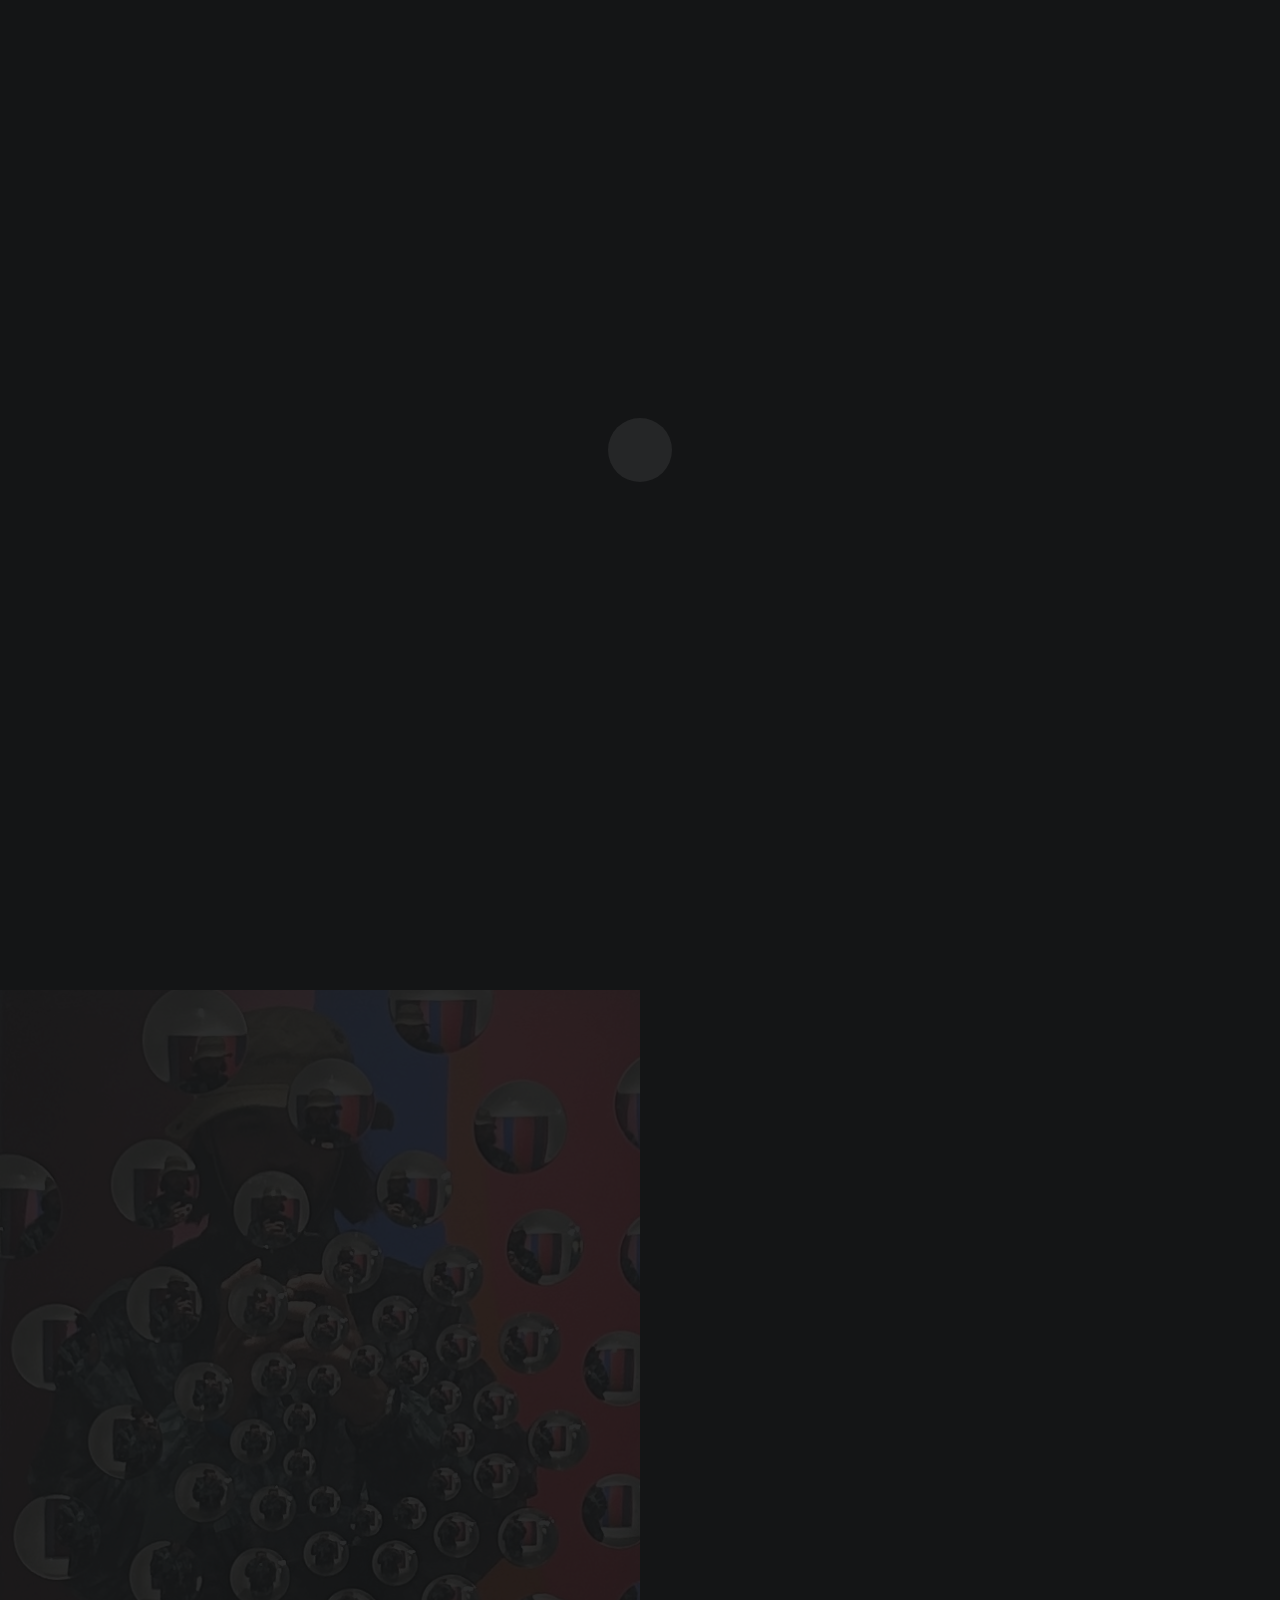
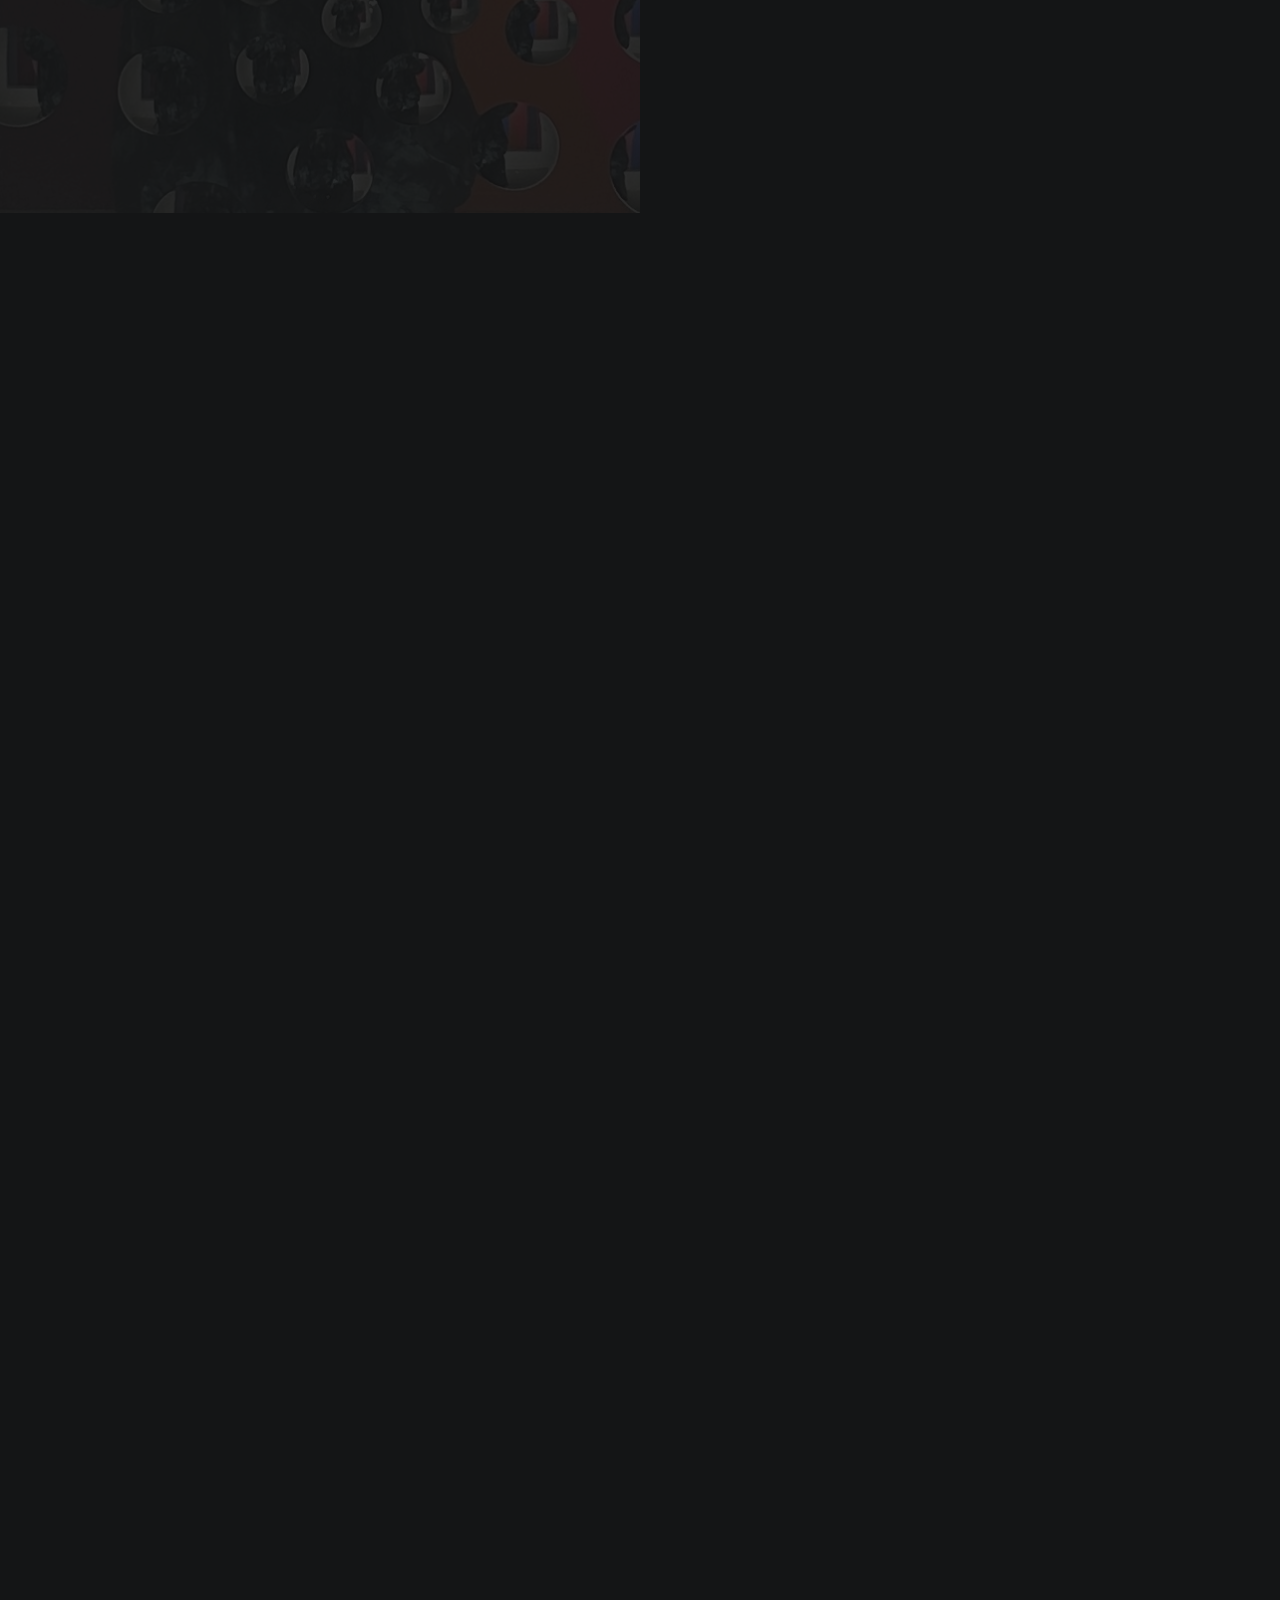
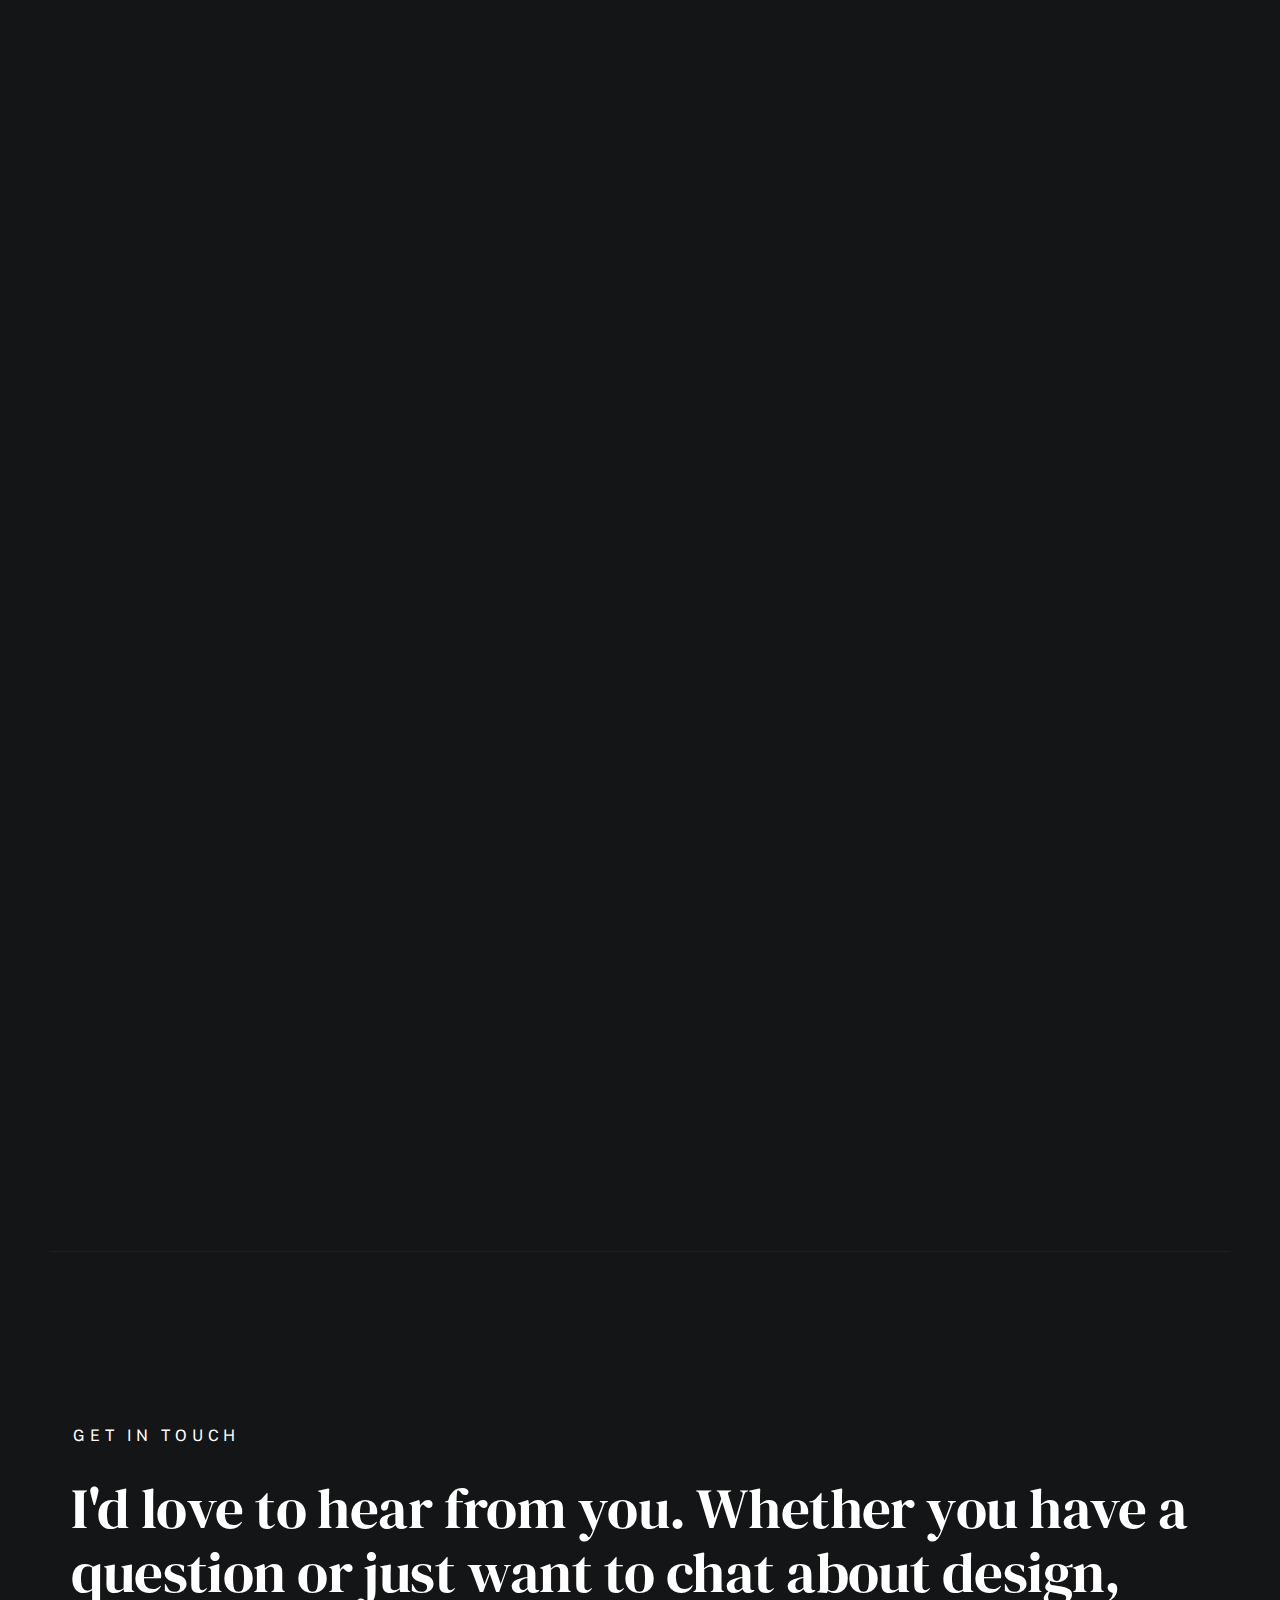
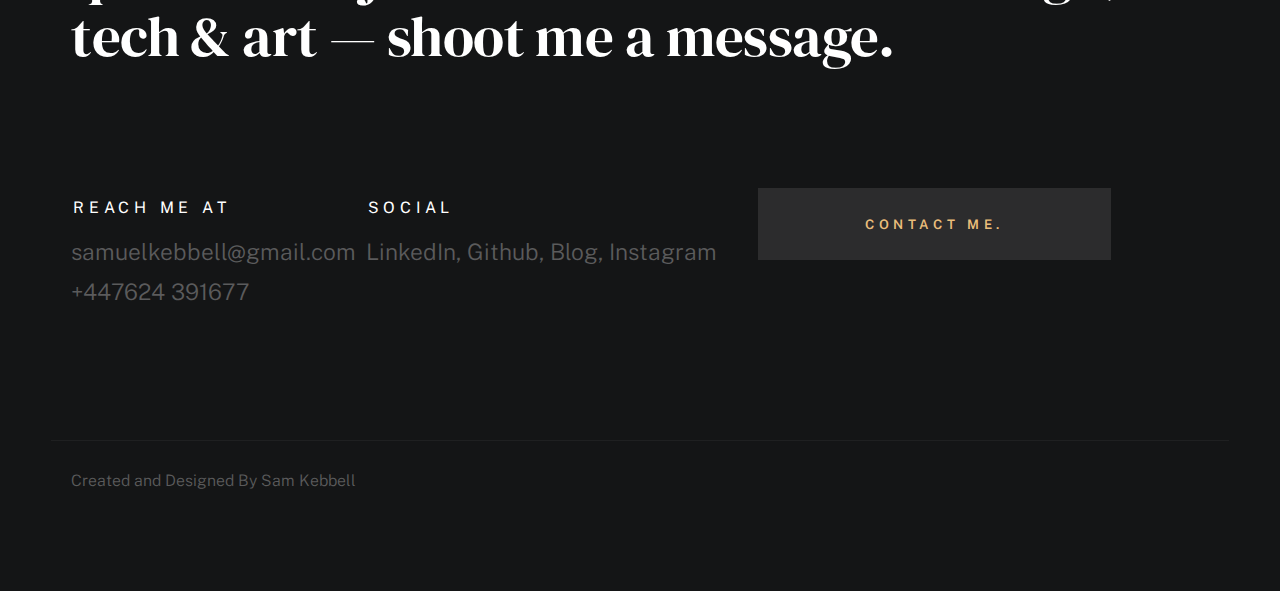
<file: index.html>
<!DOCTYPE html>
<html class="no-js ss-preload" lang="en">
<head>

    <!--- basic page needs
    ================================================== -->
    <meta charset="utf-8">
    <title>Sams Portfolio</title>
    <meta name="description" content="">
    <meta name="author" content="">

    <!-- mobile specific metas
    ================================================== -->
    <meta name="viewport" content="width=device-width, initial-scale=1">

    <!-- CSS
    ================================================== -->
    <link rel="stylesheet" href="css/vendor.css">
    <link rel="stylesheet" href="css/styles.css">

    <!-- favicons
    ================================================== -->
    <link rel="apple-touch-icon" sizes="180x180" href="icons8-s-76.png">
    <link rel="icon" type="image/png" sizes="32x32" href="icons8-s-ios-17-outlined-32.png">
    <link rel="icon" type="image/png" sizes="16x16" href="icons8-s-16.png">
    <link rel="manifest" href="site.webmanifest">

</head>

<body id="top">


    <!-- # preloader
    ================================================== -->
    <div id="preloader">
        <div id="loader">
        </div>
    </div>


    <!-- # page wrap
    ================================================== -->
    <div class="s-pagewrap">

        <div class="circles">
            <span></span>
            <span></span>
            <span></span>
            <span></span>
            <span></span>
        </div>


        <!-- ## site header 
        ================================================== -->
        <header class="s-header">

            <div class="header-mobile">
                <span class="mobile-home-link"><a href="index.html">Sam.</a></span>
                <a class="mobile-menu-toggle" href="#0"><span>Menu</span></a>
            </div>

            <div class="row wide main-nav-wrap">
                <nav class="column lg-12 main-nav">
                    <ul>
                        <li><a href="index.html" class="home-link">Sam.</a></li>
                        <li class="current"><a href="#intro" class="smoothscroll">Intro</a></li>
                        <li><a href="#about" class="smoothscroll">About</a></li>
                        <li><a href="#works" class="smoothscroll">Works</a></li>
                        <li><a href="#contact" class="smoothscroll">Say Hello</a></li>
                    </ul>
                </nav>
            </div>

        </header> <!-- end s-header -->


        <!-- ## main content
        ==================================================- -->
        <main class="s-content">


            <!-- ### intro
            ================================================== -->
            <section id="intro" class="s-intro target-section">

                <div class="row intro-content wide">

                    <div class="column">

                        <h1 class="text-huge-title">
                            I am Sam Kebbell, <br>
                            a digital designer <br>
                            & frontend <br> 
                            developer based <br>
                            in the UK.
                        </h1>
                    </div>

                    <ul class="intro-social">
                        <!-- <li><a href="#0">Behance</a></li>
                        <li><a href="#0">Twitter</a></li> -->
                        <li><a href="#0" onclick="window.open('https://www.linkedin.com/in/sam-kebbell-568b08214/', '_blank')">LinkedIn</a></li>
                        <li><a href="#0" onclick="window.open('https://github.com/kebbell?tab=overview&from=2024-10-01&to=2024-10-17', '_blank')">Github</a></li> 
                        <li><a href="#0" onclick="window.open('https://kebbell.github.io/SEK/', '_blank')">Blog</a></li>
                        <li><a href="#0" onclick="window.open('https://www.instagram.com/samkebbell/', '_blank')">Instagram</a></li>
                    </ul>

                </div> <!-- end intro content -->

                <a href="#about" class="intro-scrolldown smoothscroll">
                    <svg width="24" height="24" viewBox="0 0 24 24" xmlns="http://www.w3.org/2000/svg" fill-rule="evenodd" clip-rule="evenodd"><path d="M11 21.883l-6.235-7.527-.765.644 7.521 9 7.479-9-.764-.645-6.236 7.529v-21.884h-1v21.883z"/></svg>
                </a>

            </section> <!-- end s-intro -->


            <!-- ### about
            ================================================== -->
            <section id="about" class="s-about target-section">


                <div class="row about-info wide" data-animate-block>

                    <div class="column lg-6 md-12 about-info__pic-block">
                        <img src="images/IMG_9248 copy.jpg" alt="" class="about-info__pic" data-animate-el>
                    </div>

                    <div class="column lg-6 md-12">
                        <div class="about-info__text" >

                            <h2 class="text-pretitle" data-animate-el>
                                About Me
                            </h2>
                            <p class="attention-getter" data-animate-el>
                                I'm a web designer and front-end developer with a passion for crafting visually stunning, interactive websites. I specialise in HTML, CSS, JavaScript, and frameworks like React and Angular, building responsive apps that engage users. I also have experience with Node.js, SASS, Bootstrap, and Shopify, ensuring smooth performance across all devices with strong UI/UX focus.
                                <br>
                                <br>
                                Check out my portfolio to see projects showcasing my web development skills, including embedded iframes, games, and easy contact options.
                            </p>
                            
                            <a href="files/CV_Sam_Kebbell_.docx" class="btn btn--medium u-fullwidth" data-animate-el download>Download CV</a>


                        </div>
                    </div>
                </div> <!-- about-info -->


                <div class="row about-expertise" data-animate-block>
                    <div class="column lg-12">

                        <h2 class="text-pretitle" data-animate-el>Expertise</h2>

                        <ul class="skills-list h1" data-animate-el> 
                            <li>Software Development</li>
                            <li>UI/UX Design</li>
                            <li>API Integration</li>
                            <li>Version Control</li>
                            <li>Responsive Design</li>
                        </ul>

                    </div>
                </div> <!-- end about-expertise -->


                <div class="row about-timelines" data-animate-block>

                    <div class="column lg-6 tab-12">

                        <h2 class="text-pretitle" data-animate-el>
                            Experience
                        </h2>
                    
                        <div class="timeline" data-animate-el>
                    
                            <div class="timeline__block">
                                <div class="timeline__bullet"></div>
                                <div class="timeline__header">
                                    <h4 class="timeline__title">Freelance</h4>
                                    <h5 class="timeline__meta">Software Development</h5>
                                    <p class="timeline__timeframe">March 2024 - Present</p>
                                </div>
                                <div class="timeline__desc">
                                    <p>Built responsive web apps with HTML, CSS, JavaScript, and React, integrating APIs and custom features for industries like e-commerce and entertainment.</p>
                                </div>
                            </div>
                    
                            <div class="timeline__block">
                                <div class="timeline__bullet"></div>
                                <div class="timeline__header">
                                    <h4 class="timeline__title">RL360: International Life Assurance Company</h4>
                                    <h5 class="timeline__meta">Data Analyst</h5>
                                    <p class="timeline__timeframe">October 2021 - September 2023</p>
                                </div>
                                <div class="timeline__desc">
                                    <p>Analysed data trends to optimise client engagement and conducted A/B tests to increase retention and satisfaction across applications.</p>
                                </div>
                            </div>
                    
                            <div class="timeline__block">
                                <div class="timeline__bullet"></div>
                                <div class="timeline__header">
                                    <h4 class="timeline__title">Old Mutual Wealth Life Assurance Ltd</h4>
                                    <h5 class="timeline__meta">New Business</h5>
                                    <p class="timeline__timeframe">March 2016 - January 2019</p>
                                </div>
                                <div class="timeline__desc">
                                    <p>Managed project documentation and compliance, ensuring seamless workflow and communication across teams.</p>
                                </div>
                            </div>
                    
                        </div> <!-- end timeline -->
                    
                    </div> <!-- end column -->
                    
                    <div class="column lg-6 tab-12">
                    
                        <h2 class="text-pretitle" data-animate-el>
                            Education
                        </h2>
                    
                        <div class="timeline" data-animate-el>
                    
                            <div class="timeline__block">
                                <div class="timeline__bullet"></div>
                                <div class="timeline__header">
                                    <h4 class="timeline__title">Castle Rushen</h4>
                                    <h5 class="timeline__meta">Computer Science</h5>
                                    <p class="timeline__timeframe">June 2015</p>
                                </div>
                                <div class="timeline__desc">
                                    <p>Developed a strong foundation in programming, algorithms, and software development, with exposure to AI, data structures, and cybersecurity.</p>
                                </div>
                            </div>
                    
                            <div class="timeline__block">
                                <div class="timeline__bullet"></div>
                                <div class="timeline__header">
                                    <h4 class="timeline__title">Bedes Senior School</h4>
                                    <h5 class="timeline__meta">A Levels</h5>
                                    <p class="timeline__timeframe">June 2013</p>
                                </div>
                                <div class="timeline__desc">
                                    <p>A Levels in Computer Science, PE, Psychology, and Maths equipped me with technical skills, logical thinking, and teamwork abilities.</p>
                                </div>
                            </div>
                    
                        </div> <!-- end timeline -->
                    
                    </div> <!-- end column -->
                

                </div> <!-- end about-timelines -->

            </section> <!-- end s-about -->

            <!-- ### works
            ================================================== -->
            <section id="works" class="s-works target-section">


                <div class="row works-portfolio">

                    <div class="column lg-12" data-animate-block>

                        <h2 class="text-pretitle" data-animate-el>
                            Recent Works
                        </h2>
                        <p class="h1" data-animate-el>
                            Here are some of my favorite projects I have done lately. Feel free to check them out.
                        </p>
    
                        <ul class="folio-list row block-lg-one-half block-stack-on-1000">
                            <li class="folio-list__item column" data-animate-el>
                                <a class="folio-list__item-link" href="#modal-01" onclick="window.open('https://kebbell.github.io/3D-solar-system/', '_blank')">
                                    <div class="folio-list__item-pic">
                                        <img src="images/portfolio/3d.png" alt="">
                                    </div>
                                    
                                    <div class="folio-list__item-text">
                                        <div class="folio-list__item-cat">
                                            Website
                                        </div>
                                        <div class="folio-list__item-title">
                                            3D Solar System
                                        </div>
                                    </div>
                                </a>
                            
                                <a class="folio-list__proj-link" href="#" title="project link">
                                    <svg width="15" height="15" viewBox="0 0 15 15" fill="none" xmlns="http://www.w3.org/2000/svg"><path d="M8.14645 3.14645C8.34171 2.95118 8.65829 2.95118 8.85355 3.14645L12.8536 7.14645C13.0488 7.34171 13.0488 7.65829 12.8536 7.85355L8.85355 11.8536C8.65829 12.0488 8.34171 12.0488 8.14645 11.8536C7.95118 11.6583 7.95118 11.3417 8.14645 11.1464L11.2929 8H2.5C2.22386 8 2 7.77614 2 7.5C2 7.22386 2.22386 7 2.5 7H11.2929L8.14645 3.85355C7.95118 3.65829 7.95118 3.34171 8.14645 3.14645Z" fill="currentColor" fill-rule="evenodd" clip-rule="evenodd"></path></svg>
                                </a>
                            </li> <!--end folio-list__item -->

                            <li class="folio-list__item column" data-animate-el>
                                <a class="folio-list__item-link" href="#modal-02" onclick="window.open('https://kebbell.github.io/SEK', '_blank')">
                                    <div class="folio-list__item-pic">
                                        <img src="images/portfolio/music.png"  alt="">
                                    </div>
                                    
                                    <div class="folio-list__item-text">
                                        <div class="folio-list__item-cat">
                                            Blog
                                        </div>
                                        <div class="folio-list__item-title">
                                            Music Blog Site
                                        </div>
                                    </div>
                                </a>
                                
                                <a class="folio-list__proj-link" href="#" title="project link">
                                    <svg width="15" height="15" viewBox="0 0 15 15" fill="none" xmlns="http://www.w3.org/2000/svg"><path d="M8.14645 3.14645C8.34171 2.95118 8.65829 2.95118 8.85355 3.14645L12.8536 7.14645C13.0488 7.34171 13.0488 7.65829 12.8536 7.85355L8.85355 11.8536C8.65829 12.0488 8.34171 12.0488 8.14645 11.8536C7.95118 11.6583 7.95118 11.3417 8.14645 11.1464L11.2929 8H2.5C2.22386 8 2 7.77614 2 7.5C2 7.22386 2.22386 7 2.5 7H11.2929L8.14645 3.85355C7.95118 3.65829 7.95118 3.34171 8.14645 3.14645Z" fill="currentColor" fill-rule="evenodd" clip-rule="evenodd"></path></svg>
                                </a>
                            </li> <!--end folio-list__item -->

                            <li class="folio-list__item column" data-animate-el>
                                <a class="folio-list__item-link" href="#modal-03" onclick="window.open('https://kebbell.github.io/noughts-and-crosses/', '_blank')">
                                    <div class="folio-list__item-pic">
                                        <img src="images/portfolio/NC.png" alt="">
                                    </div>
                                    
                                    <div class="folio-list__item-text">
                                        <div class="folio-list__item-cat">
                                            Game
                                        </div>
                                        <div class="folio-list__item-title">
                                            Noughts & Crosses
                                        </div>
                                    </div>
                                </a>
                                
                                <a class="folio-list__proj-link" href="#" title="project link">
                                    <svg width="15" height="15" viewBox="0 0 15 15" fill="none" xmlns="http://www.w3.org/2000/svg"><path d="M8.14645 3.14645C8.34171 2.95118 8.65829 2.95118 8.85355 3.14645L12.8536 7.14645C13.0488 7.34171 13.0488 7.65829 12.8536 7.85355L8.85355 11.8536C8.65829 12.0488 8.34171 12.0488 8.14645 11.8536C7.95118 11.6583 7.95118 11.3417 8.14645 11.1464L11.2929 8H2.5C2.22386 8 2 7.77614 2 7.5C2 7.22386 2.22386 7 2.5 7H11.2929L8.14645 3.85355C7.95118 3.65829 7.95118 3.34171 8.14645 3.14645Z" fill="currentColor" fill-rule="evenodd" clip-rule="evenodd"></path></svg>
                                </a>
                            </li> <!--end folio-list__item -->

                            <li class="folio-list__item column" data-animate-el>
                                <a class="folio-list__item-link" href="#modal-04" onclick="window.open('https://kebbell.github.io/Rock-Paper-Scissors-Advanced/', '_blank')">
                                    <div class="folio-list__item-pic">
                                        <img src="images/portfolio/rps.png" alt="">
                                    </div>
                                    
                                    <div class="folio-list__item-text">
                                        <div class="folio-list__item-cat">
                                            Game
                                        </div>
                                        <div class="folio-list__item-title">
                                            Rock, Paper, Scissors
                                        </div>
                                    </div>
                                </a>
                                
                                <a class="folio-list__proj-link" href="#" title="project link">
                                    <svg width="15" height="15" viewBox="0 0 15 15" fill="none" xmlns="http://www.w3.org/2000/svg"><path d="M8.14645 3.14645C8.34171 2.95118 8.65829 2.95118 8.85355 3.14645L12.8536 7.14645C13.0488 7.34171 13.0488 7.65829 12.8536 7.85355L8.85355 11.8536C8.65829 12.0488 8.34171 12.0488 8.14645 11.8536C7.95118 11.6583 7.95118 11.3417 8.14645 11.1464L11.2929 8H2.5C2.22386 8 2 7.77614 2 7.5C2 7.22386 2.22386 7 2.5 7H11.2929L8.14645 3.85355C7.95118 3.65829 7.95118 3.34171 8.14645 3.14645Z" fill="currentColor" fill-rule="evenodd" clip-rule="evenodd"></path></svg>
                                </a>
                            </li> <!--end folio-list__item -->

                            <li class="folio-list__item column" data-animate-el>
                                <a class="folio-list__item-link" href="#modal-05" onclick="window.open('https://kebbell.github.io/time-tracking-dashboard/', '_blank')">
                                    <div class="folio-list__item-pic">
                                        <img src="images/portfolio/time.png" alt="">
                                    </div>
                                    
                                    <div class="folio-list__item-text">
                                        <div class="folio-list__item-cat">
                                            Interactive Website
                                        </div>
                                        <div class="folio-list__item-title">
                                            Time Tracking Dashboard
                                        </div>
                                    </div>
                                </a>
                                
                                <a class="folio-list__proj-link" href="#" title="project link">
                                    <svg width="15" height="15" viewBox="0 0 15 15" fill="none" xmlns="http://www.w3.org/2000/svg"><path d="M8.14645 3.14645C8.34171 2.95118 8.65829 2.95118 8.85355 3.14645L12.8536 7.14645C13.0488 7.34171 13.0488 7.65829 12.8536 7.85355L8.85355 11.8536C8.65829 12.0488 8.34171 12.0488 8.14645 11.8536C7.95118 11.6583 7.95118 11.3417 8.14645 11.1464L11.2929 8H2.5C2.22386 8 2 7.77614 2 7.5C2 7.22386 2.22386 7 2.5 7H11.2929L8.14645 3.85355C7.95118 3.65829 7.95118 3.34171 8.14645 3.14645Z" fill="currentColor" fill-rule="evenodd" clip-rule="evenodd"></path></svg>
                                </a>
                            </li> <!--end folio-list__item -->

                            <li class="folio-list__item column" data-animate-el>
                                <a class="folio-list__item-link" href="#modal-06" onclick="window.open('https://kebbell.github.io/Interactive-rating-component/', '_blank')">
                                    <div class="folio-list__item-pic">
                                        <img src="images/portfolio/rating.png" alt="">
                                    </div>
                                    
                                    <div class="folio-list__item-text">
                                        <div class="folio-list__item-cat">
                                            Interactive Website
                                        </div>
                                        <div class="folio-list__item-title">
                                            Rating Component
                                        </div>
                                    </div>
                                </a>
                                
                                <a class="folio-list__proj-link" href="#" title="project link">
                                    <svg width="15" height="15" viewBox="0 0 15 15" fill="none" xmlns="http://www.w3.org/2000/svg"><path d="M8.14645 3.14645C8.34171 2.95118 8.65829 2.95118 8.85355 3.14645L12.8536 7.14645C13.0488 7.34171 13.0488 7.65829 12.8536 7.85355L8.85355 11.8536C8.65829 12.0488 8.34171 12.0488 8.14645 11.8536C7.95118 11.6583 7.95118 11.3417 8.14645 11.1464L11.2929 8H2.5C2.22386 8 2 7.77614 2 7.5C2 7.22386 2.22386 7 2.5 7H11.2929L8.14645 3.85355C7.95118 3.65829 7.95118 3.34171 8.14645 3.14645Z" fill="currentColor" fill-rule="evenodd" clip-rule="evenodd"></path></svg>
                                </a>
                            </li> <!--end folio-list__item -->

                        </ul> <!-- end folio-list -->

                    </div> <!-- end column -->

                </div> <!-- end works-portfolio -->
            
                            </div> <!-- end swiper-wrapper -->
        
                        </div> <!-- end swiper-container -->
        
                    </div> <!-- end column -->
                </div> <!-- end row testimonials -->

            </section> <!-- end s-works -->


            <!-- ### contact
            ================================================== -->
            <section id="contact" class="s-contact target-section">

                <div class="row contact-top">
                    <div class="column lg-12">
                        <h2 class="text-pretitle">
                            Get In Touch
                        </h2>

                        <p class="h1">
                            I'd love to hear from you.
                            Whether you have a question or just 
                            want to chat about design, tech & art — shoot me a message.
                        </p>
                    </div>
                </div> <!-- end contact-top -->

                <div class="row contact-bottom">
                    <div class="column lg-3 md-5 tab-6 stack-on-550 contact-block">
                        <h3 class="text-pretitle">Reach me at</h3>
                        <p class="contact-links">
                            <a href="mailto:samuelkebbell@gmail.com" class="mailtoui">samuelkebbell@gmail.com</a> <br>
                            <a href="tel:+447624391677">+447624 391677</a>
                        </p>
                    </div>
                    <div class="column lg-4 md-5 tab-6 stack-on-550 contact-block">
                        <h3 class="text-pretitle">Social</h3>
                        <ul class="contact-social">
                            <!-- <li><a href="#0">Behance</a></li> -->
                            <li><a href="#0" onclick="window.open('https://www.linkedin.com/in/sam-kebbell-568b08214/', '_blank')">LinkedIn</a></li>
                            <li><a href="#0" onclick="window.open('https://github.com/kebbell?tab=overview&from=2024-10-01&to=2024-10-17', '_blank')">Github</a></li> 
                            <li><a href="#0" onclick="window.open('https://kebbell.github.io/SEK/', '_blank')">Blog</a></li>
                            <li><a href="#0" onclick="window.open('https://www.instagram.com/samkebbell/', '_blank')">Instagram</a></li>
                        </ul>
                        
                    </div>
                    <div class="column lg-4 md-12 contact-block">
                        <a href="mailto:samuelkebbell@gmail.com" class="mailtoui btn btn--medium u-fullwidth contact-btn">Contact Me.</a>
                    </div>
                </div> <!-- end contact-bottom -->

            </section> <!-- end contact -->

        </main> <!-- end s-content -->


        <!-- ## footer
        ================================================== -->
        <footer class="s-footer">

            <div class="row">
                <div class="column ss-copyright">
                    <span>Created and Designed By Sam Kebbell</span>
                </div>

                                </div>
            </div>

        </footer> <!-- end s-footer -->

    </div> <!-- end -s-pagewrap -->

    <!-- Java Script
    ================================================== -->
    <script src="js/plugins.js"></script>
    <script src="js/main.js"></script>

</body>
</html>
</file>
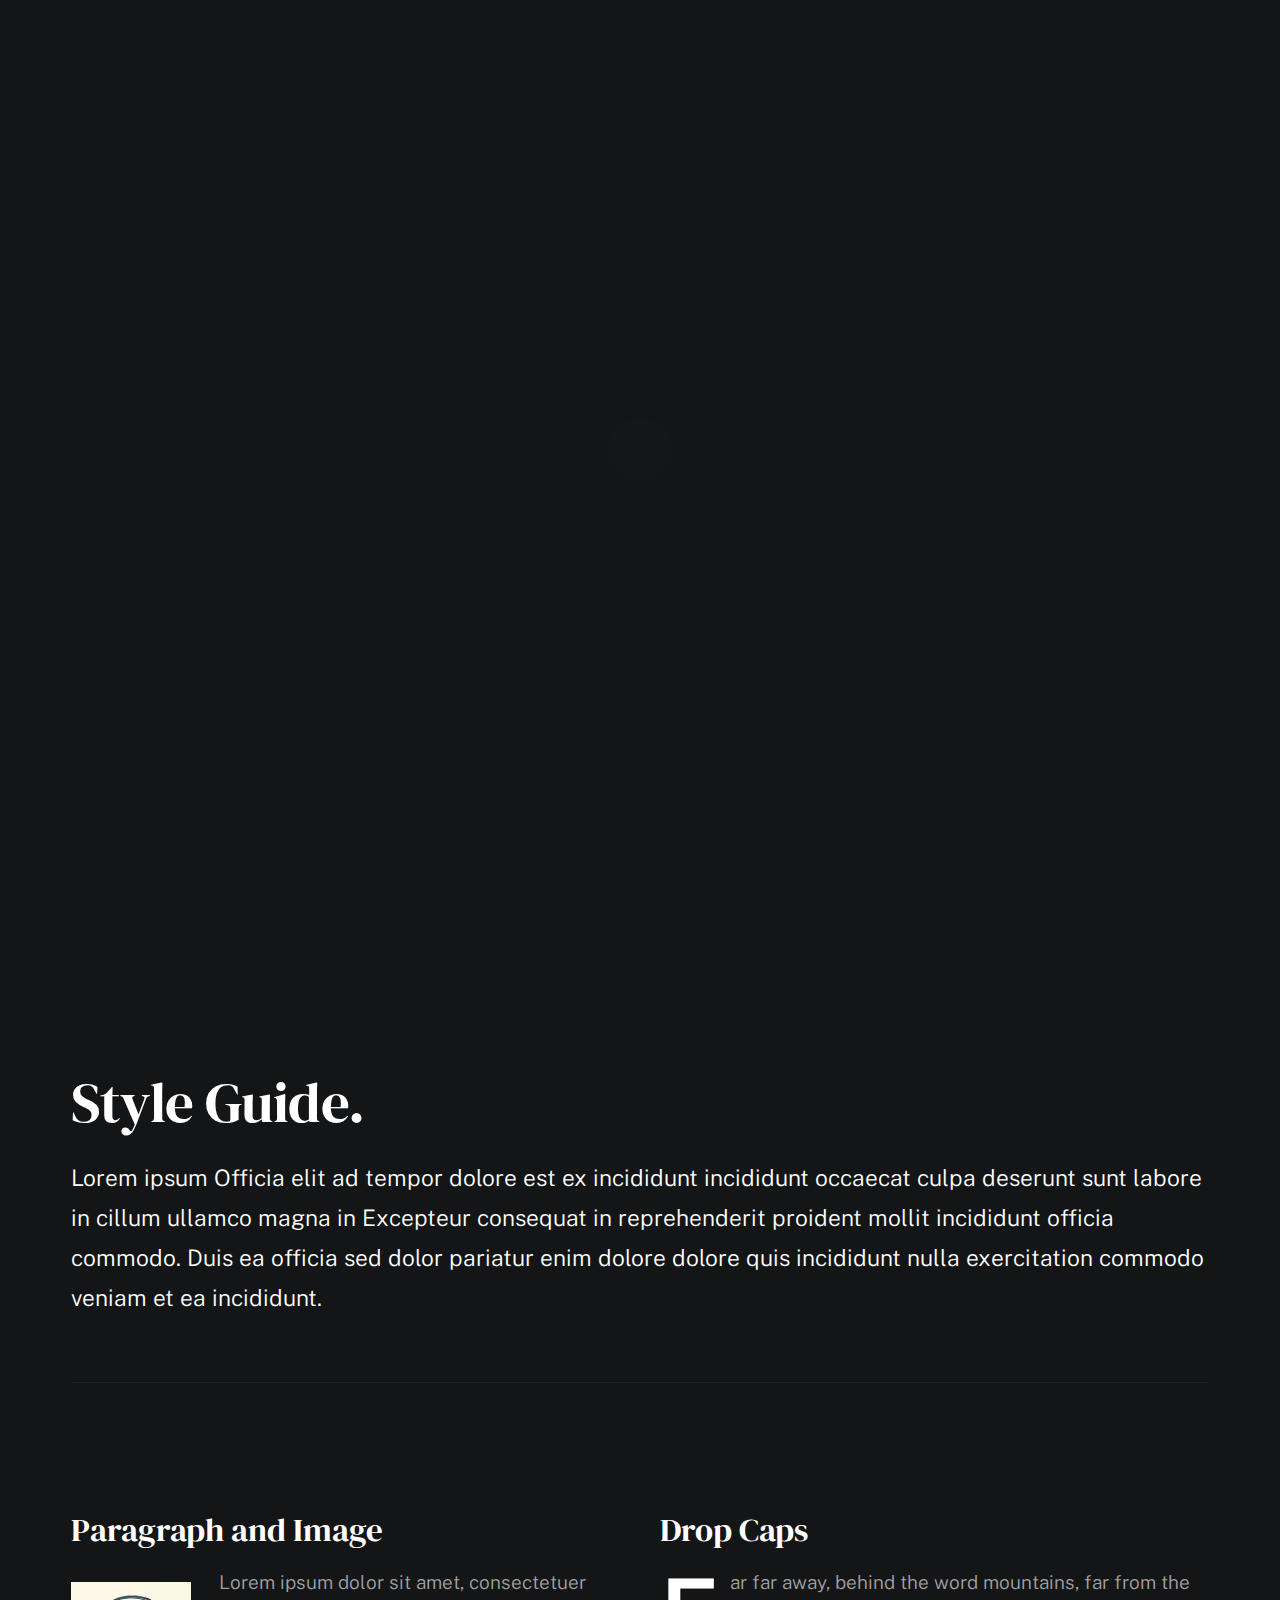
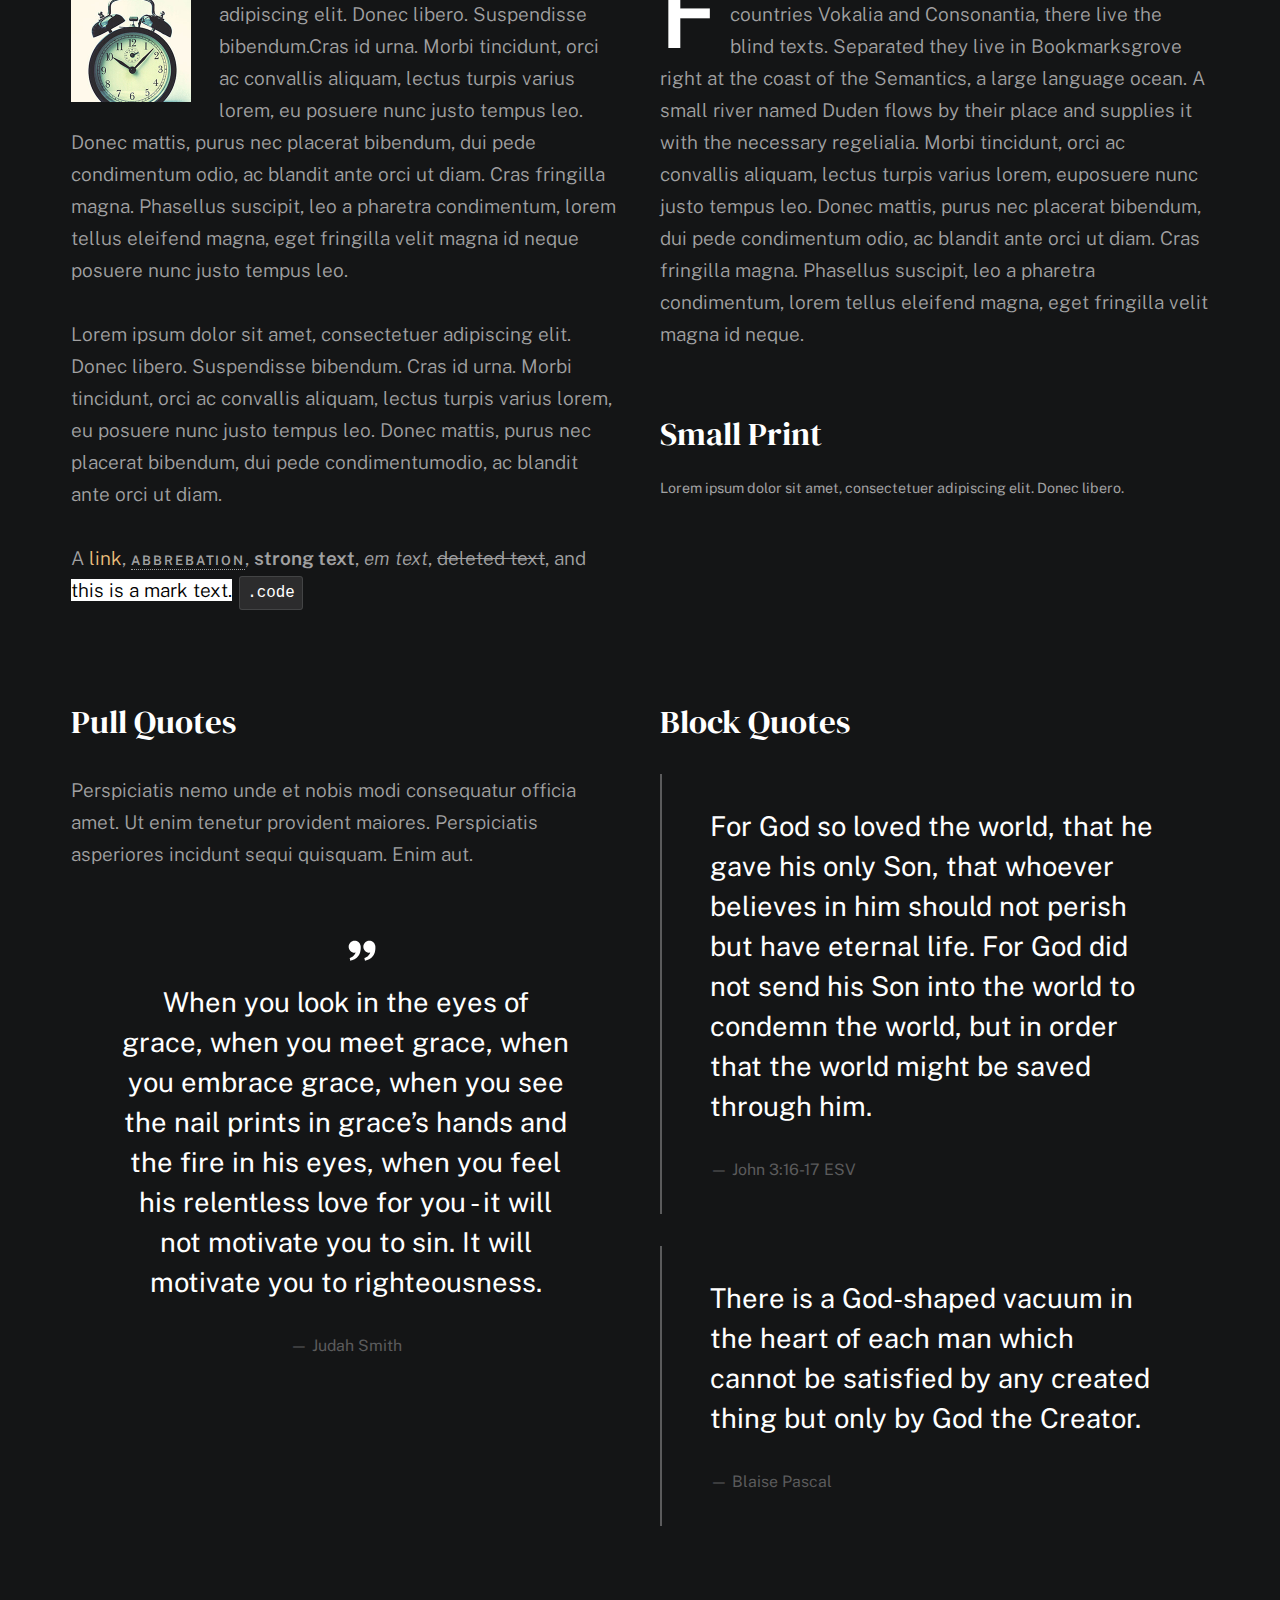
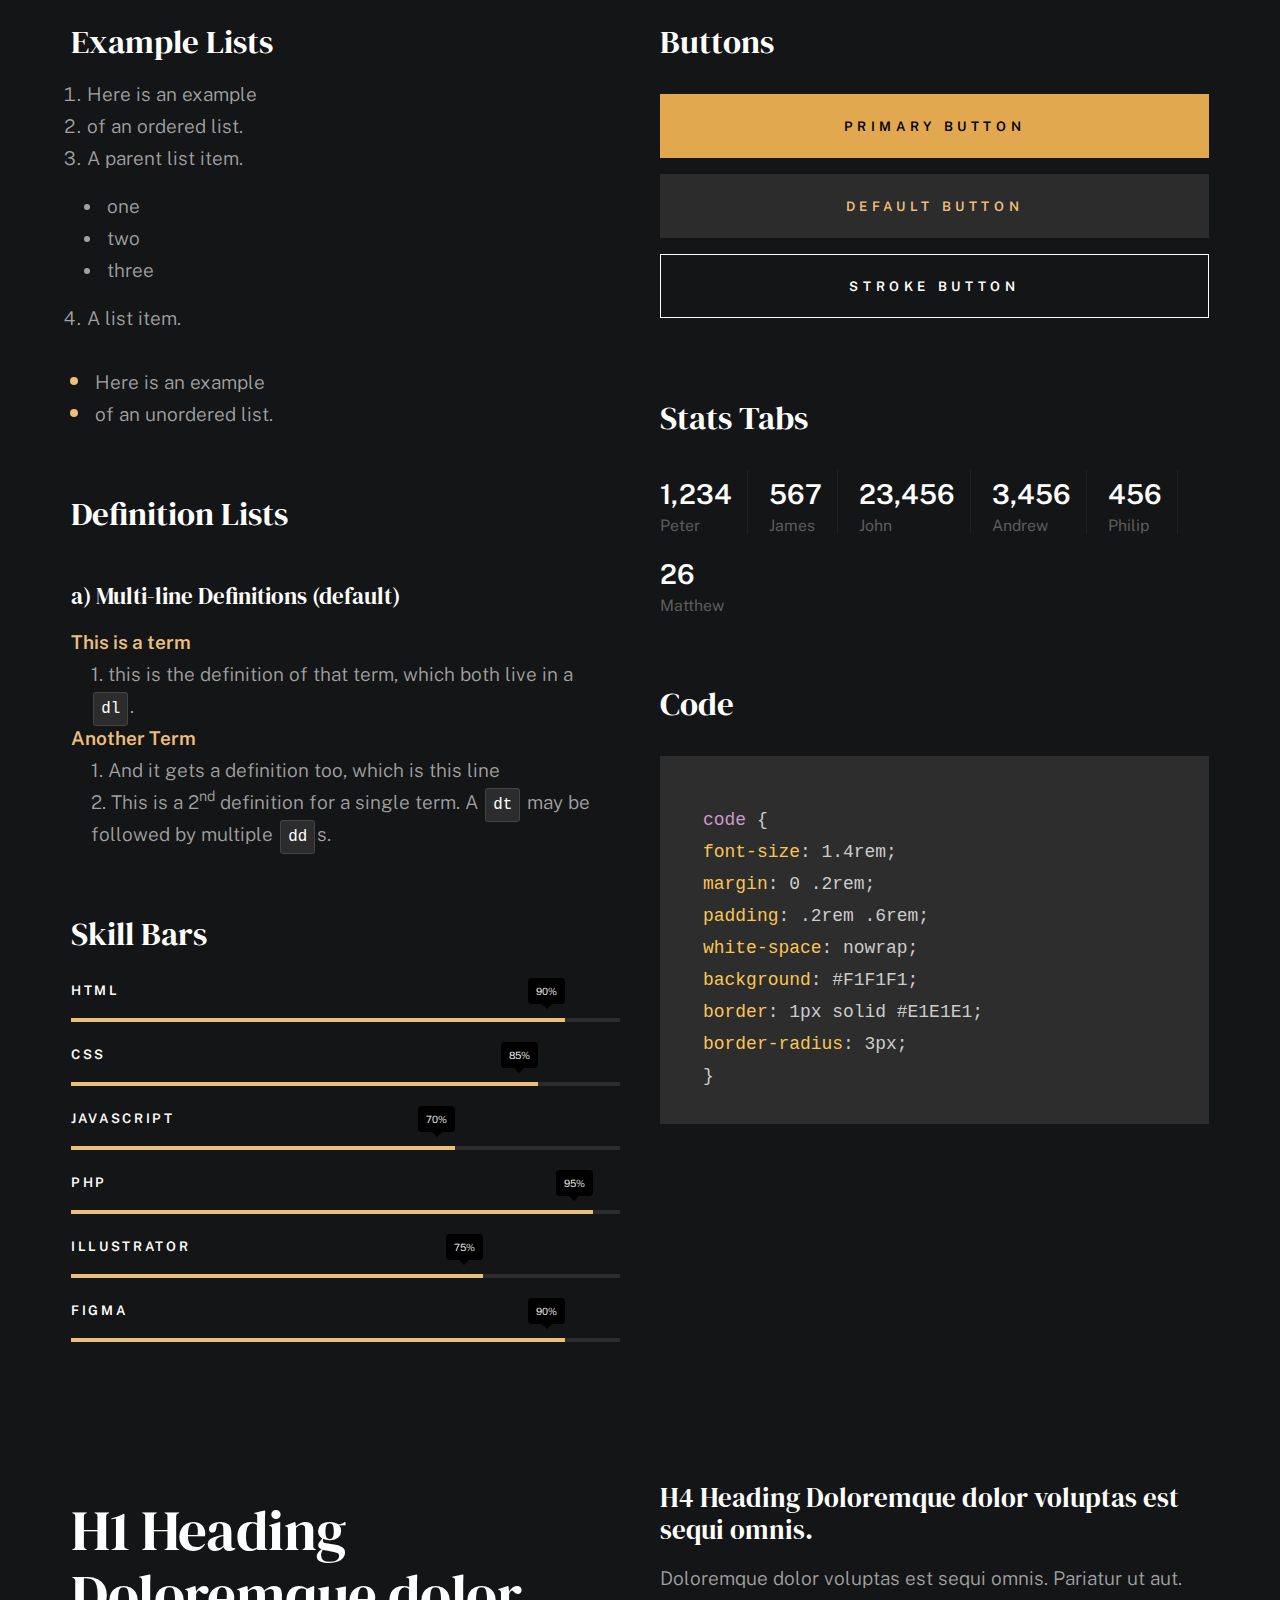
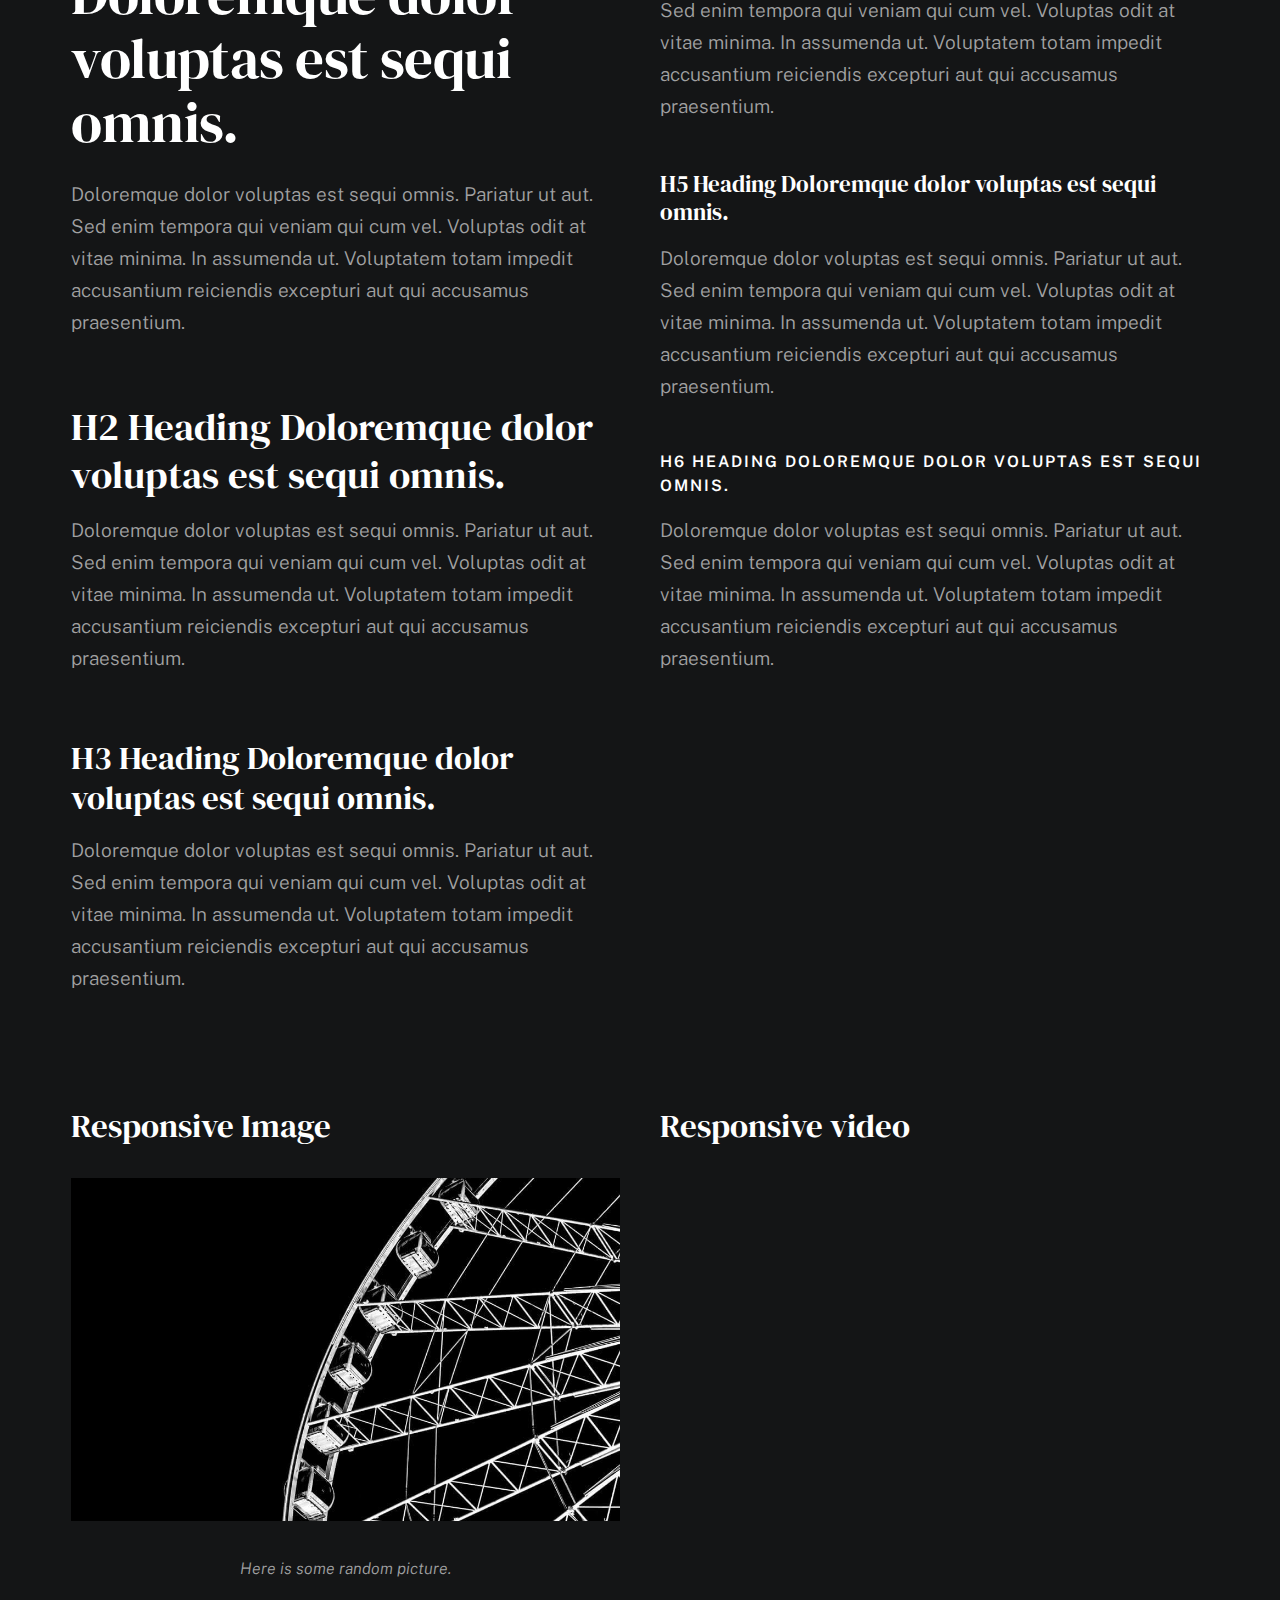
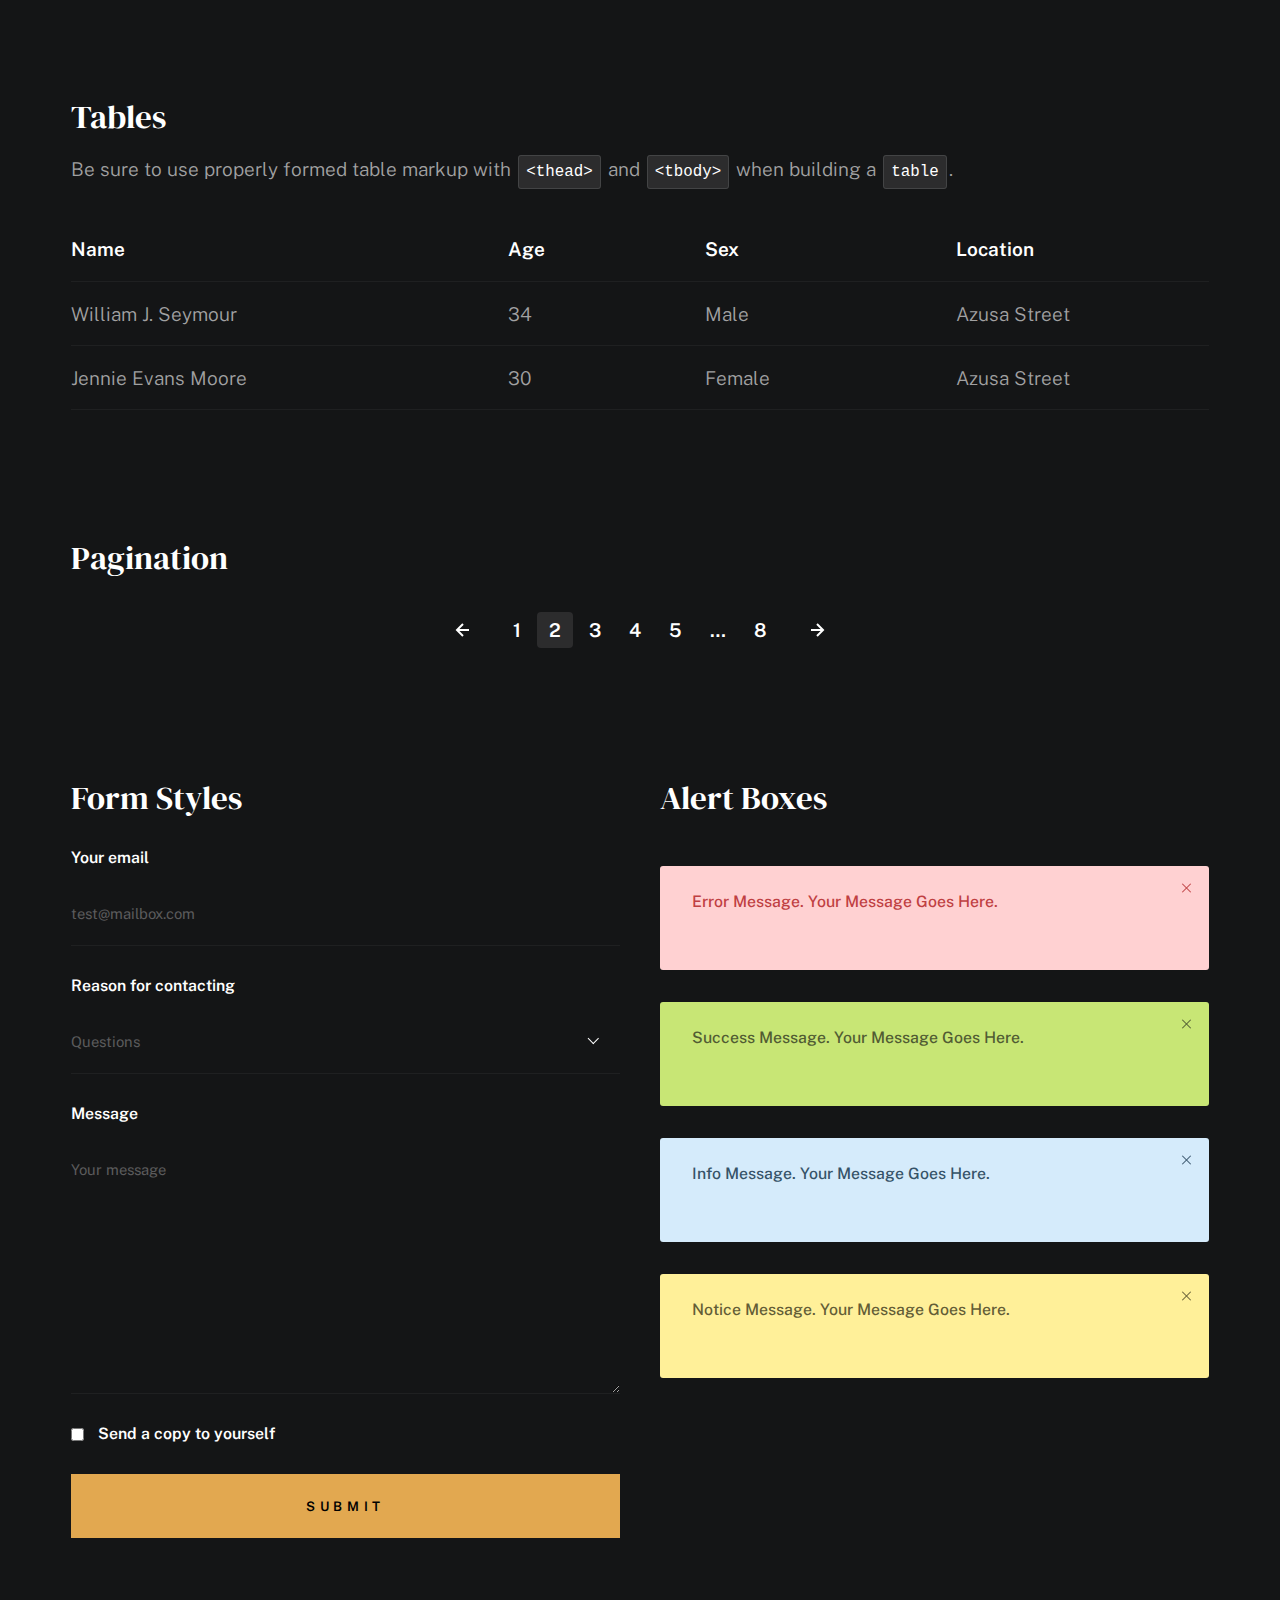
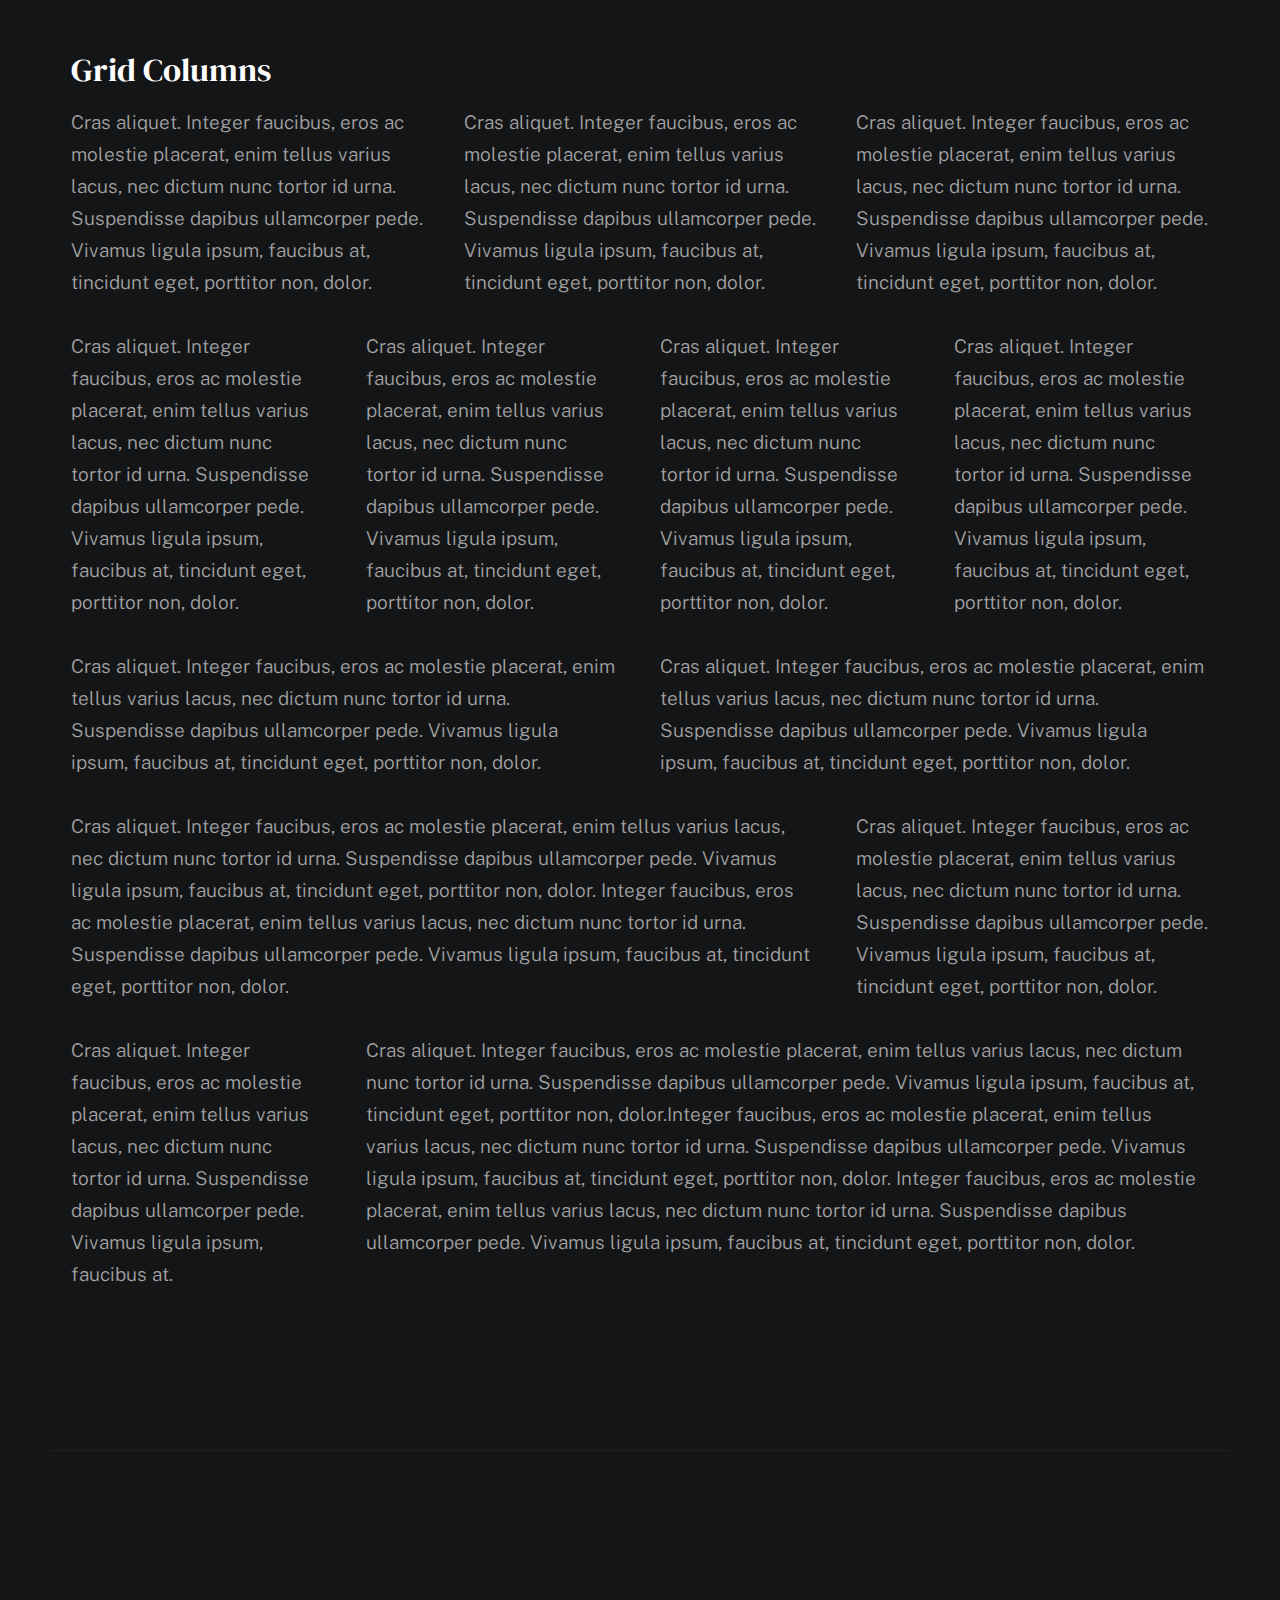
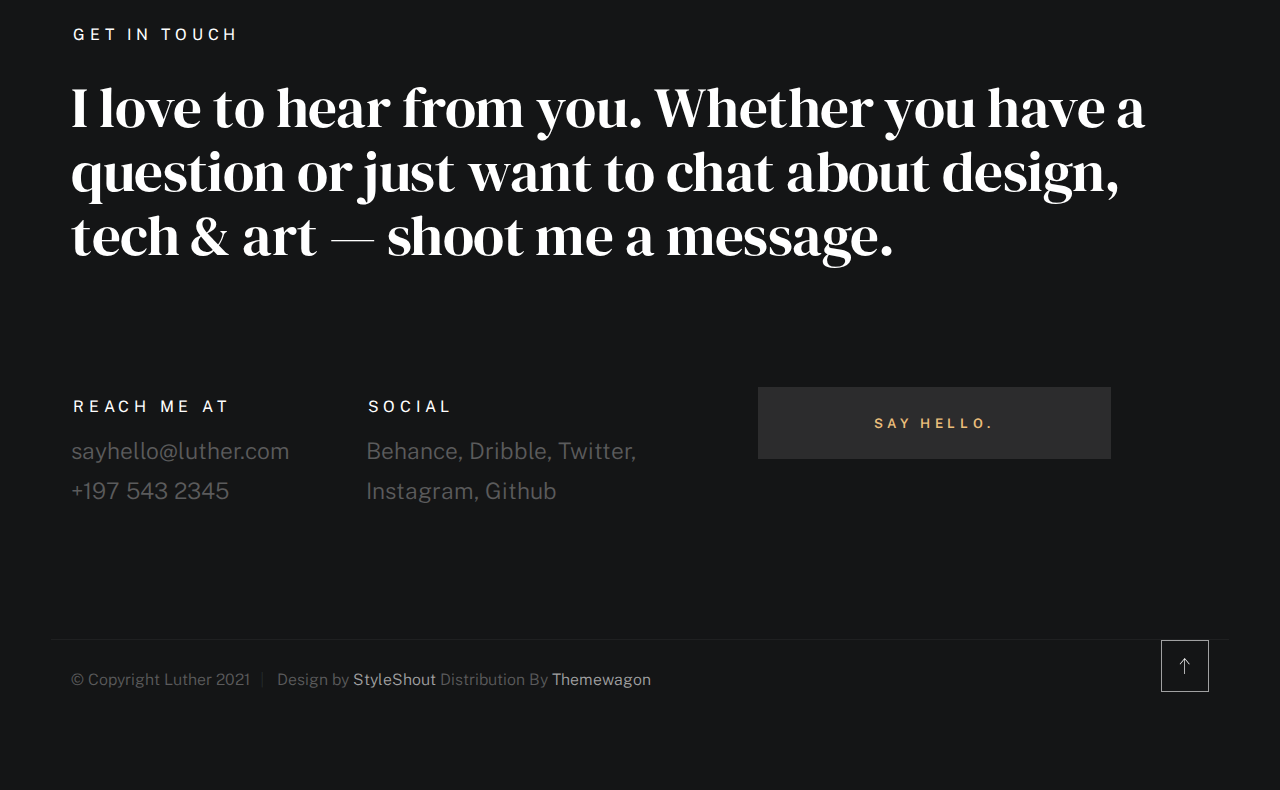
<file: styles.html>
<!DOCTYPE html>
<html class="no-js ss-preload" lang="en">
<head>

    <!--- basic page needs
    ================================================== -->
    <meta charset="utf-8">
    <title>Luther - Styles</title>
    <meta name="description" content="">
    <meta name="author" content="">

    <!-- mobile specific metas
    ================================================== -->
    <meta name="viewport" content="width=device-width, initial-scale=1">

    <!-- CSS
    ================================================== -->
    <link rel="stylesheet" href="css/vendor.css">
    <link rel="stylesheet" href="css/styles.css">

    <style type="text/css" media="screen">
        .s-styles {
            padding-top: var(--vspace-5);
            padding-bottom: var(--vspace-4);
            position: relative;
        }
        .s-styles .intro h1 {
            margin-top: 0;
        }
    </style>

    <!-- favicons
    ================================================== -->
    <link rel="apple-touch-icon" sizes="180x180" href="apple-touch-icon.png">
    <link rel="icon" type="image/png" sizes="32x32" href="favicon-32x32.png">
    <link rel="icon" type="image/png" sizes="16x16" href="favicon-16x16.png">
    <link rel="manifest" href="site.webmanifest">

</head>

<body id="top">


    <!-- # preloader
    ================================================== -->
    <div id="preloader">
        <div id="loader">
        </div>
    </div>


    <!-- # page wrap
    ================================================== -->
    <div class="s-pagewrap">

        <div class="circles">
            <span></span>
            <span></span>
            <span></span>
            <span></span>
            <span></span>
        </div>


        <!-- ## site header 
        ================================================== -->
        <header class="s-header">

            <div class="header-mobile">
                <span class="mobile-home-link"><a href="index.html">Luther.</a></span>
                <a class="mobile-menu-toggle" href="#0"><span>Menu</span></a>
            </div>

            <div class="row wide main-nav-wrap">
                <nav class="column lg-12 main-nav">
                    <ul>
                        <li><a href="index.html" class="home-link">Luther.</a></li>
                        <li class="current"><a href="index.html">Intro</a></li>
                        <li><a href="index.html">About</a></li>
                        <li><a href="index.html">Works</a></li>
                        <li><a href="index.html">Say Hello</a></li>
                    </ul>
                </nav>
            </div>

        </header> <!-- end s-header -->


        <!-- ## main content
        ==================================================- -->
        <main class="s-content">


            <!-- ### intro
            ================================================== -->
            <section id="intro" class="s-intro">

                <div class="row intro-content wide">

                    <div class="column">
                        <div class="text-pretitle with-line">
                            Hello World
                        </div>

                        <h1 class="text-huge-title">
                            I am Luther, <br>
                            a digital designer <br>
                            & frontend <br> 
                            developer based <br>
                            in Somewhere.
                        </h1>
                    </div>

                    <ul class="intro-social">
                        <li><a href="#0">Behance</a></li>
                        <li><a href="#0">Twitter</a></li>
                        <li><a href="#0">Dribbble</a></li>
                        <li><a href="#0">Instagram</a></li>
                    </ul>

                </div> <!-- end intro content -->

                <a href="#styles" class="intro-scrolldown smoothscroll">
                    <svg width="24" height="24" viewBox="0 0 24 24" xmlns="http://www.w3.org/2000/svg" fill-rule="evenodd" clip-rule="evenodd"><path d="M11 21.883l-6.235-7.527-.765.644 7.521 9 7.479-9-.764-.645-6.236 7.529v-21.884h-1v21.883z"/></svg>
                </a>

            </section> <!-- end s-intro -->


            <!-- ### styles
            ================================================== -->
            <div id="styles" class="s-styles">

                <div class="row">

                    <div class="column lg-12 intro">

                        <h1>Style Guide.</h1>

                        <p class="lead">Lorem ipsum Officia elit ad tempor dolore est ex incididunt incididunt occaecat culpa deserunt 
                        sunt labore in cillum ullamco magna in Excepteur consequat in reprehenderit proident mollit incididunt officia commodo.
                        Duis ea officia sed dolor pariatur enim dolore dolore quis incididunt nulla exercitation commodo veniam et ea incididunt.
                        </p>

                        <hr>
                    </div>

                </div> <!-- end row -->

                <div class="row">

                    <div class="column lg-6 tab-12">

                        <h3>Paragraph and Image</h3>

                        <p><a href="#"><img width="120" height="120" class="u-pull-left" alt="sample-image" src="images/sample-image.jpg"></a>
                        Lorem ipsum dolor sit amet, consectetuer adipiscing elit. Donec libero. Suspendisse bibendum.Cras id urna. Morbi 
                        tincidunt, orci ac convallis aliquam, lectus turpis varius lorem, eu posuere nunc justo tempus leo. Donec mattis, 
                        purus nec placerat bibendum, dui pede condimentum odio, ac blandit ante orci ut diam. Cras fringilla magna. 
                        Phasellus suscipit, leo a pharetra condimentum, lorem tellus eleifend magna, eget fringilla velit magna id 
                        neque posuere nunc justo tempus leo. </p>

                        <p>
                        Lorem ipsum dolor sit amet, consectetuer adipiscing elit. Donec libero. Suspendisse bibendum. Cras id urna. 
                        Morbi tincidunt, orci ac convallis aliquam, lectus turpis varius lorem, eu posuere nunc justo tempus leo. 
                        Donec mattis, purus nec placerat bibendum, dui pede condimentumodio, ac blandit ante orci ut diam.	
                        </p>

                        <p>A <a href="#">link</a>,
                        <abbr title="this really isn't a very good description">abbrebation</abbr>,
                        <strong>strong text</strong>,
                        <em>em text</em>,
                        <del>deleted text</del>, and
                        <mark>this is a mark text.</mark>
                        <code>.code</code>
                        </p>

                    </div>

                    <div class="column lg-6 tab-12">

                        <h3>Drop Caps</h3>

                        <p class="drop-cap">Far far away, behind the word mountains, far from the countries Vokalia and Consonantia,
                        there live the blind texts. Separated they live in Bookmarksgrove right at the coast of the
                        Semantics, a large language ocean. A small river named Duden flows by their place and supplies it with the 
                        necessary regelialia. Morbi tincidunt, orci ac convallis aliquam, lectus turpis varius lorem, 
                        euposuere nunc justo tempus leo. Donec mattis, purus nec placerat bibendum, dui pede condimentum odio, 
                        ac blandit ante orci ut diam. Cras fringilla magna. Phasellus suscipit, leo a pharetra condimentum, 
                        lorem tellus eleifend magna, eget fringilla velit magna id neque.
                        </p>

                        <h3>Small Print</h3>

                        <p><small>Lorem ipsum dolor sit amet, consectetuer adipiscing elit. Donec libero.</small></p>

                    </div>

                </div> <!-- end row -->

                <div class="row">

                    <div class="column lg-6 tab-12">

                        <h3 class="u-add-bottom">Pull Quotes</h3>

                        <p>
                        Perspiciatis nemo unde et nobis modi consequatur officia amet. Ut enim 
                        tenetur provident maiores. Perspiciatis asperiores incidunt sequi 
                        quisquam. Enim aut. 
                        </p>

                        <figure class="pull-quote">
                            <blockquote>
                                <p>
                                When you look in the eyes of grace, when you meet grace, 
                                when you embrace grace, when you see the nail prints in 
                                grace’s hands and the fire in his eyes, when you feel his 
                                relentless love for you - it will not motivate you to sin. 
                                It will motivate you to righteousness.
                                </p>

                                <footer>
                                    <cite>Judah Smith</cite>
                                </footer>
                            </blockquote>
                        </figure>


                    </div>

                    <div class="column lg-6 tab-12">

                        <h3 class="u-add-bottom">Block Quotes</h3>

                        <blockquote cite="http://where-i-got-my-info-from.com">
                            <p>
                            For God so loved the world, that he gave his only Son, that whoever believes in 
                            him should not perish but have eternal life. For God did not send his Son into 
                            the world to condemn the world, but in order that the world might be 
                            saved through him.
                            </p>

                            <footer>
                                <cite>
                                    <a href="#0">John 3:16-17 ESV</a>
                                </cite>
                            </footer>

                        </blockquote>

                        <blockquote>
                            <p>There is a God-shaped vacuum in the heart of each man which cannot be satisfied 
                            by any created thing but only by God the Creator.</p>

                            <footer>
                                <cite>Blaise Pascal</cite>
                            </footer>

                        </blockquote>

                    </div>

                </div> <!-- end row -->

                <div class="row u-add-half-bottom">

                    <div class="column lg-6 tab-12">

                        <h3>Example Lists</h3>

                        <ol>
                            <li>Here is an example</li>
                            <li>of an ordered list.</li>
                            <li>A parent list item.
                                <ul>
                                    <li>one</li>
                                    <li>two</li>
                                    <li>three</li>
                                </ul>
                                </li>
                                <li>A list item.</li>
                            </ol>

                        <ul class="disc">
                            <li>Here is an example</li>
                            <li>of an unordered list.</li>
                        </ul>

                        <h3>Definition Lists</h3>

                        <h5>a) Multi-line Definitions (default) </h5>

                        <dl class="dictionary-style">
                            <dt><strong>This is a term</strong></dt>
                                <dd>this is the definition of that term, which both live in a <code>dl</code>.</dd>
                            <dt><strong>Another Term</strong></dt>
                                <dd>And it gets a definition too, which is this line</dd>
                                <dd>This is a 2<sup>nd</sup> definition for a single term. A <code>dt</code> may be followed by multiple <code>dd</code>s.</dd>
                        </dl>

                        <h3 class="u-add-bottom">Skill Bars</h3>

                        <ul class="skill-bars">
                            <li>
                            <div class="progress percent90"><span>90%</span></div>
                            <strong>HTML</strong>
                            </li>
                            <li>
                            <div class="progress percent85"><span>85%</span></div>
                            <strong>CSS</strong>
                            </li>
                            <li>
                            <div class="progress percent70"><span>70%</span></div>
                            <strong>Javascript</strong>
                            </li>
                            <li>
                            <div class="progress percent95"><span>95%</span></div>
                            <strong>PHP</strong>
                            </li>
                            <li>
                            <div class="progress percent75"><span>75%</span></div>
                            <strong>Illustrator</strong>
                            </li>
                            <li>
                            <div class="progress percent90"><span>90%</span></div>
                            <strong>Figma</strong>
                            </li>
                        </ul>

                    </div>

                    <div class="column lg-6 tab-12">

                        <h3 class="u-add-bottom">Buttons</h3>

                        <p>
                            <a class="btn btn--primary u-fullwidth" href="#0">Primary Button</a>
                            <a class="btn u-fullwidth" href="#0">Default Button</a>
                            <a class="btn btn--stroke u-fullwidth" href="#0">Stroke Button</a>
                        </p>

                        <h3>Stats Tabs</h3>

                        <ul class="stats-tabs">
                            <li><a href="#0">1,234 <em>Peter</em></a></li>
                            <li><a href="#0">567 <em>James</em></a></li>
                            <li><a href="#0">23,456 <em>John</em></a></li>
                            <li><a href="#0">3,456 <em>Andrew</em></a></li>
                            <li><a href="#0">456 <em>Philip</em></a></li>
                            <li><a href="#0">26 <em>Matthew</em></a></li>
                        </ul>

                        <h3 class="u-add-bottom">Code</h3>

<pre><code class="language-css">
    code {
    font-size: 1.4rem;
    margin: 0 .2rem;
    padding: .2rem .6rem;
    white-space: nowrap;
    background: #F1F1F1;
    border: 1px solid #E1E1E1;	
    border-radius: 3px;
    }
</code></pre>

                    </div>

                </div> <!-- end row -->

                <div class="row u-add-half-bottom">

                    <div class="column lg-6 tab-12">
                            
                        <h1>H1 Heading Doloremque dolor voluptas est sequi omnis.</h1>
                        <p>Doloremque dolor voluptas est sequi omnis. Pariatur ut aut. Sed enim tempora qui veniam qui cum vel. 
                        Voluptas odit at vitae minima. In assumenda ut. Voluptatem totam impedit accusantium reiciendis excepturi aut qui accusamus praesentium.</p>

                        <h2>H2 Heading Doloremque dolor voluptas est sequi omnis.</h2>
                        <p>Doloremque dolor voluptas est sequi omnis. Pariatur ut aut. Sed enim tempora qui veniam qui cum vel. 
                        Voluptas odit at vitae minima. In assumenda ut. Voluptatem totam impedit accusantium reiciendis excepturi aut qui accusamus praesentium.</p>

                        <h3>H3 Heading Doloremque dolor voluptas est sequi omnis.</h3>
                        <p>Doloremque dolor voluptas est sequi omnis. Pariatur ut aut. Sed enim tempora qui veniam qui cum vel. 
                        Voluptas odit at vitae minima. In assumenda ut. Voluptatem totam impedit accusantium reiciendis excepturi aut qui accusamus praesentium.</p>

                        
                    </div>

                    <div class="column lg-6 tab-12">
                        <h4>H4 Heading Doloremque dolor voluptas est sequi omnis.</h4>
                        <p>Doloremque dolor voluptas est sequi omnis. Pariatur ut aut. Sed enim tempora qui veniam qui cum vel. 
                        Voluptas odit at vitae minima. In assumenda ut. Voluptatem totam impedit accusantium reiciendis excepturi aut qui accusamus praesentium.</p>

                        <h5>H5 Heading Doloremque dolor voluptas est sequi omnis.</h5>
                        <p>Doloremque dolor voluptas est sequi omnis. Pariatur ut aut. Sed enim tempora qui veniam qui cum vel. 
                        Voluptas odit at vitae minima. In assumenda ut. Voluptatem totam impedit accusantium reiciendis excepturi aut qui accusamus praesentium.</p>

                        <h6>H6 Heading Doloremque dolor voluptas est sequi omnis.</h6>
                        <p>Doloremque dolor voluptas est sequi omnis. Pariatur ut aut. Sed enim tempora qui veniam qui cum vel. 
                        Voluptas odit at vitae minima. In assumenda ut. Voluptatem totam impedit accusantium reiciendis excepturi aut qui accusamus praesentium.</p>
            
                        
                    </div>

                </div> <!-- end row -->

                <div class="row u-add-half-bottom">

                    <div class="column lg-6 tab-12">

                        <h3 class="u-add-bottom">Responsive Image</h3>

                        <figure>
                            <img src="images/wheel-500.jpg" 
                            srcset="images/wheel-1000.jpg 1000w, 
                            images/wheel-500.jpg 500w" 
                            sizes="(max-width: 1000px) 100vw, 1000px" alt="">

                            <figcaption>
                                Here is some random picture.
                            </figcaption>
                        </figure>

                    </div>

                    <div class="column lg-6 tab-12">

                        <h3 class="u-add-bottom">Responsive video</h3>

                        <div class="video-container">
                        <iframe src="https://player.vimeo.com/video/14592941?color=00a650&title=0&byline=0&portrait=0" width="500" height="281" frameborder="0" webkitallowfullscreen mozallowfullscreen allowfullscreen></iframe> 
                        </div>

                    </div>
                    
                </div> <!-- end row -->

                <div class="row u-add-bottom">

                    <div class="column lg-12">

                        <h3>Tables</h3>
                        <p>Be sure to use properly formed table markup with <code>&lt;thead&gt;</code> and <code>&lt;tbody&gt;</code> when building a <code>table</code>.</p>

                        <div class="table-responsive">

                            <table>
                                    <thead>
                                    <tr>
                                        <th>Name</th>
                                        <th>Age</th>
                                        <th>Sex</th>
                                        <th>Location</th>
                                    </tr>
                                    </thead>
                                    <tbody>
                                    <tr>
                                        <td>William J. Seymour</td>
                                        <td>34</td>
                                        <td>Male</td>
                                        <td>Azusa Street</td>
                                    </tr>
                                    <tr>
                                        <td>Jennie Evans Moore</td>
                                        <td>30</td>
                                        <td>Female</td>
                                        <td>Azusa Street</td>
                                    </tr>
                                    </tbody>
                            </table>

                        </div>

                    </div>
                    
                </div> <!-- end row -->

                <div class="row">

                    <div class="column lg-12">
                        <h3>Pagination</h3>

                        <nav class="pgn">
                            <ul>
                                <li>
                                    <a class="pgn__prev" href="#0">
                                        <svg xmlns="http://www.w3.org/2000/svg" width="24" height="24" viewBox="0 0 24 24"><path d="M12.707 17.293L8.414 13H18v-2H8.414l4.293-4.293-1.414-1.414L4.586 12l6.707 6.707z"/></svg>
                                    </a>
                                </li>
                                <li><a class="pgn__num" href="#0">1</a></li>
                                <li><span class="pgn__num current">2</span></li>
                                <li><a class="pgn__num" href="#0">3</a></li>
                                <li><a class="pgn__num" href="#0">4</a></li>
                                <li><a class="pgn__num" href="#0">5</a></li>
                                <li><span class="pgn__num dots">…</span></li>
                                <li><a class="pgn__num" href="#0">8</a></li>
                                <li>
                                    <a class="pgn__next" href="#0">
                                        <svg xmlns="http://www.w3.org/2000/svg" width="24" height="24" viewBox="0 0 24 24"><path d="M11.293 17.293l1.414 1.414L19.414 12l-6.707-6.707-1.414 1.414L15.586 11H6v2h9.586z"/></svg>
                                    </a>
                                </li>
                            </ul>
                        </nav>
                    </div>

                </div> <!-- end row -->

                <div class="row">

                    <div class="column lg-6 tab-12">

                        <h3 class="u-add-bottom">Form Styles</h3>

                        <form>
                            <div>
                                <label for="sampleInput">Your email</label>
                                <input class="u-fullwidth" type="email" placeholder="test@mailbox.com" id="sampleInput">
                            </div>
                            <div>
                                <label for="sampleRecipientInput">Reason for contacting</label>
                                <div class="ss-custom-select">
                                    <select class="u-fullwidth" id="sampleRecipientInput">
                                        <option value="Option 1">Questions</option>
                                        <option value="Option 2">Report</option>
                                        <option value="Option 3">Others</option>
                                    </select>
                                </div>
                            </div>
                            
                            <label for="exampleMessage">Message</label>
                            <textarea class="u-fullwidth" placeholder="Your message" id="exampleMessage"></textarea>

                            <label class="u-add-bottom">
                                <input type="checkbox">
                                <span class="label-text">Send a copy to yourself</span>
                            </label>
                        
                            <input class="btn--primary u-fullwidth" type="submit" value="Submit">
                        </form>

                    </div>

                    <div class="column lg-6 tab-12">

                        <h3>Alert Boxes</h3>

                        <br>
                        
                        <div class="alert-box alert-box--error">
                            <p>Error Message. Your Message Goes Here.</p>
                            <span class="alert-box__close"></span>
                        </div><!-- end error -->
                                
                        <div class="alert-box alert-box--success">
                            <p>Success Message. Your Message Goes Here.</p>
                            <span class="alert-box__close"></span>
                        </div><!-- end success -->
                                
                        <div class="alert-box alert-box--info">
                            <p>Info Message. Your Message Goes Here.</p>
                            <span class="alert-box__close"></span>
                        </div><!-- end info -->
                                
                        <div class="alert-box alert-box--notice">
                            <p>Notice Message. Your Message Goes Here.</p>
                            <span class="alert-box__close"></span>
                        </div><!-- end notice -->
                    
                    </div>

                </div> <!-- end row -->

                <div class="row">

                    <div class="lg-12 column">
                        <h3>Grid Columns</h3>
                    </div>
        
                </div> <!-- Row End-->
        
                <!--<h4>1/3 Columns</h4>  -->
        
                <div class="row">
        
                    <div class="lg-4 mob-12 column">
                        <p>
                        Cras aliquet. Integer faucibus, eros ac molestie placerat, enim tellus varius lacus,
                        nec dictum nunc tortor id urna. Suspendisse dapibus ullamcorper pede. Vivamus ligula ipsum,
                        faucibus at, tincidunt eget, porttitor non, dolor. 
                        </p>
                    </div>
        
                    <div class="lg-4 mob-12 column">
                        <p>
                        Cras aliquet. Integer faucibus, eros ac molestie placerat, enim tellus varius lacus,
                        nec dictum nunc tortor id urna. Suspendisse dapibus ullamcorper pede. Vivamus ligula ipsum,
                        faucibus at, tincidunt eget, porttitor non, dolor. 
                        </p>
                    </div>
        
                    <div class="lg-4 mob-12 column">
                        <p>
                        Cras aliquet. Integer faucibus, eros ac molestie placerat, enim tellus varius lacus,
                        nec dictum nunc tortor id urna. Suspendisse dapibus ullamcorper pede. Vivamus ligula ipsum,
                        faucibus at, tincidunt eget, porttitor non, dolor. 
                        </p>
                    </div>
        
                </div>
        
                <!--<h4>1/4 Columns</h4>  -->
        
                <div class="row">
        
                    <div class="lg-3 tab-6 mob-12 column">
                        <p>
                        Cras aliquet. Integer faucibus, eros ac molestie placerat, enim tellus varius lacus,
                        nec dictum nunc tortor id urna. Suspendisse dapibus ullamcorper pede. Vivamus ligula ipsum,
                        faucibus at, tincidunt eget, porttitor non, dolor. 
                        </p>
                    </div>
        
                    <div class="lg-3 tab-6 mob-12 column">
                        <p>
                        Cras aliquet. Integer faucibus, eros ac molestie placerat, enim tellus varius lacus,
                        nec dictum nunc tortor id urna. Suspendisse dapibus ullamcorper pede. Vivamus ligula ipsum,
                        faucibus at, tincidunt eget, porttitor non, dolor. 
                        </p>
                    </div>
        
                    <div class="lg-3 tab-6 mob-12 column">
                        <p>
                        Cras aliquet. Integer faucibus, eros ac molestie placerat, enim tellus varius lacus,
                        nec dictum nunc tortor id urna. Suspendisse dapibus ullamcorper pede. Vivamus ligula ipsum,
                        faucibus at, tincidunt eget, porttitor non, dolor. 
                        </p>
                    </div>
        
                    <div class="lg-3 tab-6 mob-12 column">
                        <p>
                        Cras aliquet. Integer faucibus, eros ac molestie placerat, enim tellus varius lacus,
                        nec dictum nunc tortor id urna. Suspendisse dapibus ullamcorper pede. Vivamus ligula ipsum,
                        faucibus at, tincidunt eget, porttitor non, dolor. 
                        </p>
                    </div>
        
                </div>
        
                <!--<h4>1/2 Columns</h4>  -->
        
                <div class="row">
        
                    <div class="lg-6 mob-12 column">
                        <p>
                        Cras aliquet. Integer faucibus, eros ac molestie placerat, enim tellus varius lacus,
                        nec dictum nunc tortor id urna. Suspendisse dapibus ullamcorper pede. Vivamus ligula ipsum,
                        faucibus at, tincidunt eget, porttitor non, dolor. 
                        </p>
                    </div>
        
                    <div class="lg-6 mob-12 column">
                        <p>
                        Cras aliquet. Integer faucibus, eros ac molestie placerat, enim tellus varius lacus,
                        nec dictum nunc tortor id urna. Suspendisse dapibus ullamcorper pede. Vivamus ligula ipsum,
                        faucibus at, tincidunt eget, porttitor non, dolor. 
                        </p>
                    </div>
        
                </div>
        
                <!--<h4>2/3 Columns</h4>  -->
        
                <div class="row">
        
                    <div class="lg-8 tab-7 mob-12 column">
                        <p>
                        Cras aliquet. Integer faucibus, eros ac molestie placerat, enim tellus varius lacus,
                        nec dictum nunc tortor id urna. Suspendisse dapibus ullamcorper pede. Vivamus ligula ipsum,
                        faucibus at, tincidunt eget, porttitor non, dolor. Integer faucibus, eros ac molestie placerat, enim tellus varius lacus,
                        nec dictum nunc tortor id urna. Suspendisse dapibus ullamcorper pede. Vivamus ligula ipsum,
                        faucibus at, tincidunt eget, porttitor non, dolor.
                        </p>
                    </div>
        
                    <div class="lg-4 tab-5 mob-12 column">
                        <p>
                        Cras aliquet. Integer faucibus, eros ac molestie placerat, enim tellus varius lacus,
                        nec dictum nunc tortor id urna. Suspendisse dapibus ullamcorper pede. Vivamus ligula ipsum,
                        faucibus at, tincidunt eget, porttitor non, dolor. 
                        </p>
                    </div>
        
                </div>
        
                <!--<h4>3/4 Columns</h4>  -->
        
                <div class="row">
        
                    <div class="lg-3 tab-5 mob-12 column">
                        <p>
                        Cras aliquet. Integer faucibus, eros ac molestie placerat, enim tellus varius lacus,
                        nec dictum nunc tortor id urna. Suspendisse dapibus ullamcorper pede. Vivamus ligula ipsum,
                        faucibus at. 
                        </p>
                    </div>
        
                    <div class="lg-9 tab-7 mob-12 column">
                        <p>
                        Cras aliquet. Integer faucibus, eros ac molestie placerat, enim tellus varius lacus,
                        nec dictum nunc tortor id urna. Suspendisse dapibus ullamcorper pede. Vivamus ligula ipsum,
                        faucibus at, tincidunt eget, porttitor non, dolor.Integer faucibus, eros ac molestie placerat, enim tellus varius lacus,
                        nec dictum nunc tortor id urna. Suspendisse dapibus ullamcorper pede. Vivamus ligula ipsum,
                        faucibus at, tincidunt eget, porttitor non, dolor. Integer faucibus, eros ac molestie placerat, enim tellus varius lacus,
                        nec dictum nunc tortor id urna. Suspendisse dapibus ullamcorper pede. Vivamus ligula ipsum,
                        faucibus at, tincidunt eget, porttitor non, dolor.
                        </p>
                    </div>
        
                </div>

            </div> <!-- end content-wrap -->


            <!-- ### contact
            ================================================== -->
            <section id="contact" class="s-contact">

                <div class="row contact-top">
                    <div class="column lg-12">
                        <h2 class="text-pretitle">
                            Get In Touch
                        </h2>

                        <p class="h1">
                            I love to hear from you.
                            Whether you have a question or just 
                            want to chat about design, tech & art — shoot me a message.
                        </p>
                    </div>
                </div> <!-- end contact-top -->

                <div class="row contact-bottom">
                    <div class="column lg-3 md-5 tab-6 stack-on-550 contact-block">
                        <h3 class="text-pretitle">Reach me at</h3>
                        <p class="contact-links">
                            <a href="mailto:sayhello@luther.com" class="mailtoui">sayhello@luther.com</a> <br>
                            <a href="tel:+1975432345">+197 543 2345</a>
                        </p>
                    </div>
                    <div class="column lg-4 md-5 tab-6 stack-on-550 contact-block">
                        <h3 class="text-pretitle">Social</h3>
                        <ul class="contact-social">
                            <li><a href="#0">Behance</a></li>
                            <li><a href="#0">Dribble</a></li>
                            <li><a href="#0">Twitter</a></li>
                            <li><a href="#0">Instagram</a></li>
                            <li><a href="#0">Github</a></li>
                        </ul>
                    </div>
                    <div class="column lg-4 md-12 contact-block">
                        <a href="mailto:sayhello@luther.com" class="mailtoui btn btn--medium u-fullwidth contact-btn">Say Hello.</a>
                    </div>
                </div> <!-- end contact-bottom -->

            </section> <!-- end contact -->

        </main> <!-- end s-content -->


        <!-- ## footer
        ================================================== -->
        <footer class="s-footer">

            <div class="row">
                <div class="column ss-copyright">
                    <span>© Copyright Luther 2021</span> 
                    <span>Design by <a href="https://www.styleshout.com/">StyleShout</a> Distribution By <a href="https://themewagon.com">Themewagon</a> </span>
                </div>

                <div class="ss-go-top">
                    <a class="smoothscroll" title="Back to Top" href="#top">
                        <svg xmlns="http://www.w3.org/2000/svg" viewBox="0 0 24 24" fill-rule="evenodd" clip-rule="evenodd"><path d="M11 2.206l-6.235 7.528-.765-.645 7.521-9 7.479 9-.764.646-6.236-7.53v21.884h-1v-21.883z"/></svg>
                    </a>
                </div>
            </div>

        </footer> <!-- end s-footer -->

    </div> <!-- end -s-pagewrap -->


    <!-- Java Script
    ================================================== -->
    <script src="js/plugins.js"></script>
    <script src="js/main.js"></script>

</body>
</html>
</file>
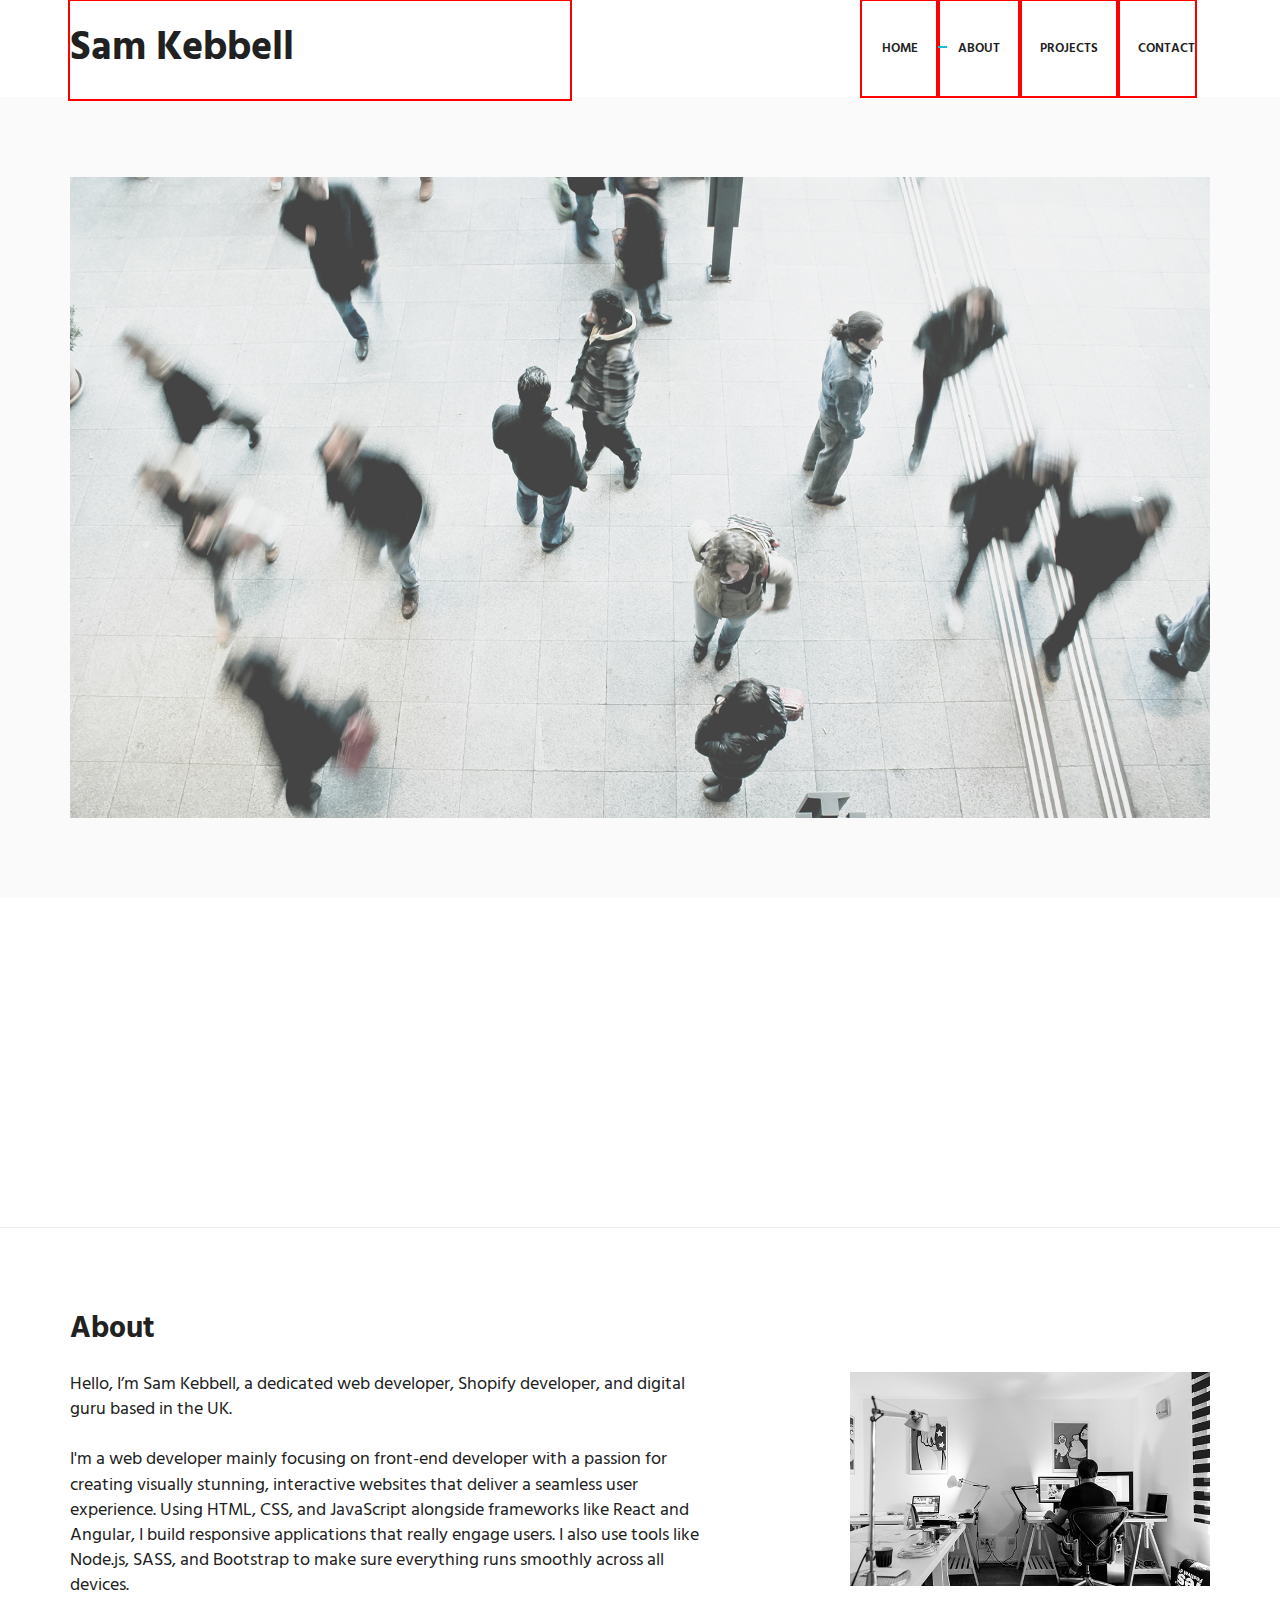
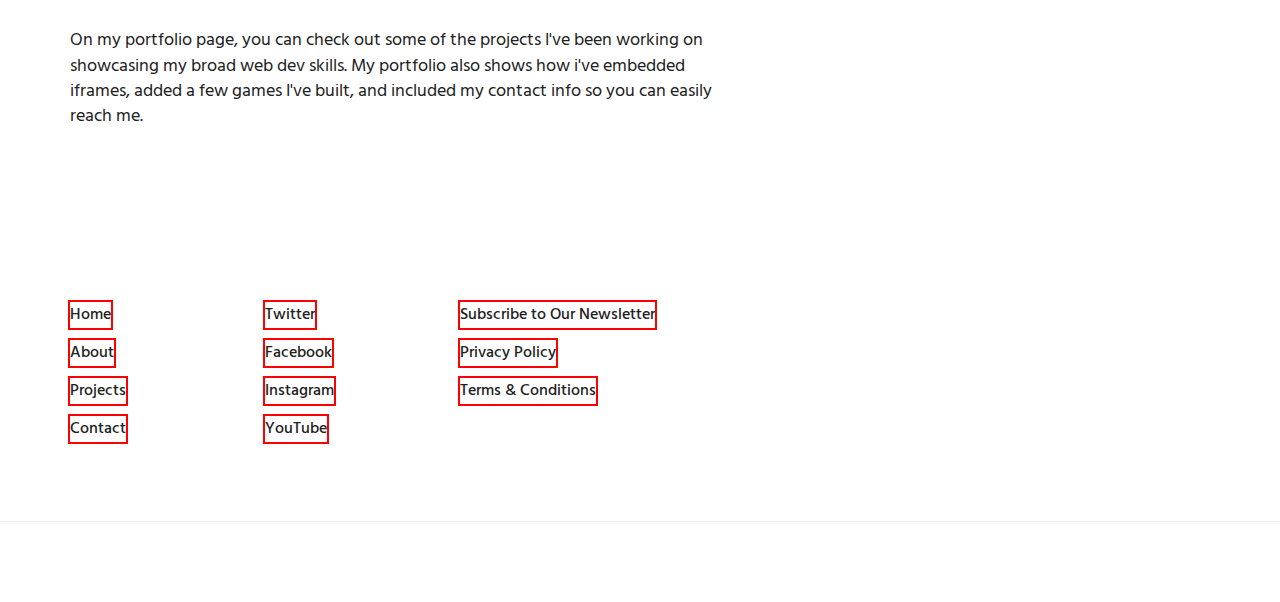
<file: HTML/about.html>
<!DOCTYPE html>
<html lang="en" class="no-js">
  <!-- BEGIN HEAD -->
  <head>
    <meta charset="utf-8" />
    <title>Sam Kebbells Portfolio</title>
    <meta http-equiv="X-UA-Compatible" content="IE=edge" />
    <meta content="width=device-width, initial-scale=1" name="viewport" />
    <meta content="" name="description" />
    <meta content="" name="author" />

    <!-- GLOBAL MANDATORY STYLES -->
    <link
      href="http://fonts.googleapis.com/css?family=Hind:300,400,500,600,700"
      rel="stylesheet"
      type="text/css"
    />
    <link
      href="vendor/simple-line-icons/simple-line-icons.min.css"
      rel="stylesheet"
      type="text/css"
    />
    <link
      href="vendor/bootstrap/css/bootstrap.min.css"
      rel="stylesheet"
      type="text/css"
    />

    <!-- PAGE LEVEL PLUGIN STYLES -->
    <link href="css/animate.css" rel="stylesheet" />
    <link
      href="vendor/swiper/css/swiper.min.css"
      rel="stylesheet"
      type="text/css"
    />

    <!-- THEME STYLES -->
    <link href="css/layout.min.css" rel="stylesheet" type="text/css" />

    <!-- Favicon -->
    <link rel="shortcut icon" href="favicon.ico" />
  </head>
  <!-- END HEAD -->

  <!-- BODY -->
  <body>
    <!--========== HEADER ==========-->
    <header class="header">
      <!-- Navbar -->
      <nav class="navbar" role="navigation">
        <div class="container">
          <!-- Brand and toggle get grouped for better mobile display -->
          <div class="menu-container">
            <button
              type="button"
              class="navbar-toggle"
              data-toggle="collapse"
              data-target=".nav-collapse"
            >
              <span class="sr-only">Toggle navigation</span>
              <span class="toggle-icon"></span>
            </button>

            <!-- Logo -->
            <div class="navbar-logo">
              <a class="navbar-logo-wrap" href="index.html">
                <h1>Sam Kebbell</h1>
              </a>
            </div>
            <!-- End Logo -->
          </div>

          <!-- Collect the nav links, forms, and other content for toggling -->
          <div class="collapse navbar-collapse nav-collapse">
            <div class="menu-container">
              <ul class="navbar-nav navbar-nav-right">
                <!-- Home -->
                <li class="nav-item">
                  <a class="nav-item-child" href="index.html"> Home </a>
                </li>
                <!-- End Home -->

                <!-- About -->
                <li class="nav-item">
                  <a class="nav-item-child active" href="about.html"> About </a>
                </li>
                <!-- End About -->

                <!-- Work -->
                <li class="nav-item">
                  <a class="nav-item-child" href="work.html"> Projects </a>
                </li>
                <!-- End Work -->

                <!-- Contact -->
                <li class="nav-item">
                  <a class="nav-item-child" href="contact.html"> Contact </a>
                </li>
                <!-- End Contact -->
              </ul>
            </div>
          </div>
          <!-- End Navbar Collapse -->
        </div>
      </nav>
      <!-- Navbar -->
    </header>
    <!--========== END HEADER ==========-->

    <!--========== PAGE LAYOUT ==========-->
    <!-- Slider -->
    <div class="bg-color-sky-light">
      <div class="content-md container">
        <img
          class="img-responsive"
          src="img/1920x1080/02.jpg"
          alt="Slider Image"
        />
      </div>
    </div>
    <!-- End Slider -->

    <!-- Features -->
    <div class="section-seperator">
      <div class="content-md container">
        <div class="row">
          <div class="col-sm-4 sm-margin-b-50">
            <div
              class="wow fadeInLeft"
              data-wow-duration=".3"
              data-wow-delay=".3s"
            >
              <h3>Front End Developer</h3>
              <p>
                I earned my Front End Developer certification from W3Schools,
                gaining essential skills in HTML, CSS, and JavaScript to build
                responsive and user-friendly web applications.
              </p>
              <a
                class="link"
                href="https://verify.w3schools.com/1P1VXI4HDL"
                target="_blank"
                >View Certificate</a
              >
            </div>
          </div>
          <div class="col-sm-4 sm-margin-b-50">
            <div
              class="wow fadeInLeft"
              data-wow-duration=".3"
              data-wow-delay=".2s"
            >
              <h3>JavaScript</h3>
              <p>
                I received my JavaScript certification from W3Schools, which
                provided a solid foundation in manipulating web page content and
                creating interactive user experiences.
              </p>
              <a
                class="link"
                href="https://verify.w3schools.com/1P1VXEWHKK"
                target="_blank"
                >View Certificate</a
              >
            </div>
          </div>
          <div class="col-sm-4">
            <div
              class="wow fadeInLeft"
              data-wow-duration=".3"
              data-wow-delay=".1s"
            >
              <h3>React</h3>
              <p>
                I obtained my React certification through Great Learning,
                learning component-based architecture and state management to
                create dynamic web applications.
              </p>
              <a
                class="link"
                href="https://olympus.mygreatlearning.com/courses/52045/certificate"
                target="_blank"
                >View Certificate</a
              >
            </div>
          </div>
        </div>
        <!--// end row -->
      </div>
    </div>
    <!-- End Features -->

    <!-- About -->
    <div class="content-md container">
      <div class="row margin-b-20">
        <div class="col-sm-6">
          <h2>About</h2>
        </div>
      </div>
      <!--// end row -->

      <div class="row">
        <div class="col-sm-7 sm-margin-b-50">
          <div class="margin-b-30">
            <p>
                Hello, I’m Sam Kebbell, a dedicated web developer, Shopify developer, and digital guru based in the UK. 
                <br>
                <br>
                I'm a web developer mainly focusing on front-end developer with a passion for creating visually stunning, interactive websites that deliver a seamless user experience. Using HTML, CSS, and JavaScript alongside frameworks like React and Angular, I build responsive applications that really engage users. I also use tools like Node.js, SASS, and Bootstrap to make sure everything runs smoothly across all devices.
            </p>
          </div>
          <p>
            On my portfolio page, you can check out some of the projects I've been working on showcasing my broad web dev skills. My portfolio also shows how i've embedded iframes, added a few games I've built, and included my contact info so you can easily reach me.
          </p>
        </div>
        <div class="col-sm-4 col-sm-offset-1">
          <img
            class="img-responsive"
            src="img/640x380/01.jpg"
            alt="Our Office"
          />
        </div>
      </div>
      <!--// end row -->
    </div>
    <!-- End About -->

    <!--========== END PAGE LAYOUT ==========-->

    <!--========== FOOTER ==========-->
    <footer class="footer">
      <!-- Links -->
      <div class="section-seperator">
        <div class="content-md container">
          <div class="row">
            <div class="col-sm-2 sm-margin-b-30">
              <!-- List -->
              <ul class="list-unstyled footer-list">
                <li class="footer-list-item"><a href="#">Home</a></li>
                <li class="footer-list-item"><a href="#">About</a></li>
                <li class="footer-list-item"><a href="#">Projects</a></li>
                <li class="footer-list-item"><a href="#">Contact</a></li>
              </ul>
              <!-- End List -->
            </div>
            <div class="col-sm-2 sm-margin-b-30">
              <!-- List -->
              <ul class="list-unstyled footer-list">
                <li class="footer-list-item"><a href="#">Twitter</a></li>
                <li class="footer-list-item"><a href="#">Facebook</a></li>
                <li class="footer-list-item"><a href="#">Instagram</a></li>
                <li class="footer-list-item"><a href="#">YouTube</a></li>
              </ul>
              <!-- End List -->
            </div>
            <div class="col-sm-3">
              <!-- List -->
              <ul class="list-unstyled footer-list">
                <li class="footer-list-item">
                  <a href="#">Subscribe to Our Newsletter</a>
                </li>
                <li class="footer-list-item"><a href="#">Privacy Policy</a></li>
                <li class="footer-list-item">
                  <a href="#">Terms &amp; Conditions</a>
                </li>
              </ul>
              <!-- End List -->
            </div>
          </div>
          <!--// end row -->
        </div>
      </div>
      <!-- End Links -->

      <!-- Copyright -->
      <div class="content container">
        <div class="row"></div>
        <!--// end row -->
      </div>
      <!-- End Copyright -->
    </footer>
    <!--========== END FOOTER ==========-->

    <!-- Back To Top -->
    <a href="javascript:void(0);" class="js-back-to-top back-to-top">Top</a>

    <!-- JAVASCRIPTS(Load javascripts at bottom, this will reduce page load time) -->
    <!-- CORE PLUGINS -->
    <script src="vendor/jquery.min.js" type="text/javascript"></script>
    <script src="vendor/jquery-migrate.min.js" type="text/javascript"></script>
    <script
      src="vendor/bootstrap/js/bootstrap.min.js"
      type="text/javascript"
    ></script>

    <!-- PAGE LEVEL PLUGINS -->
    <script src="vendor/jquery.easing.js" type="text/javascript"></script>
    <script src="vendor/jquery.back-to-top.js" type="text/javascript"></script>
    <script
      src="vendor/jquery.smooth-scroll.js"
      type="text/javascript"
    ></script>
    <script src="vendor/jquery.wow.min.js" type="text/javascript"></script>
    <script
      src="vendor/swiper/js/swiper.jquery.min.js"
      type="text/javascript"
    ></script>

    <!-- PAGE LEVEL SCRIPTS -->
    <script src="js/layout.min.js" type="text/javascript"></script>
    <script src="js/components/wow.min.js" type="text/javascript"></script>
    <script src="js/components/swiper.min.js" type="text/javascript"></script>
  </body>
  <!-- END BODY -->
</html>
</file>
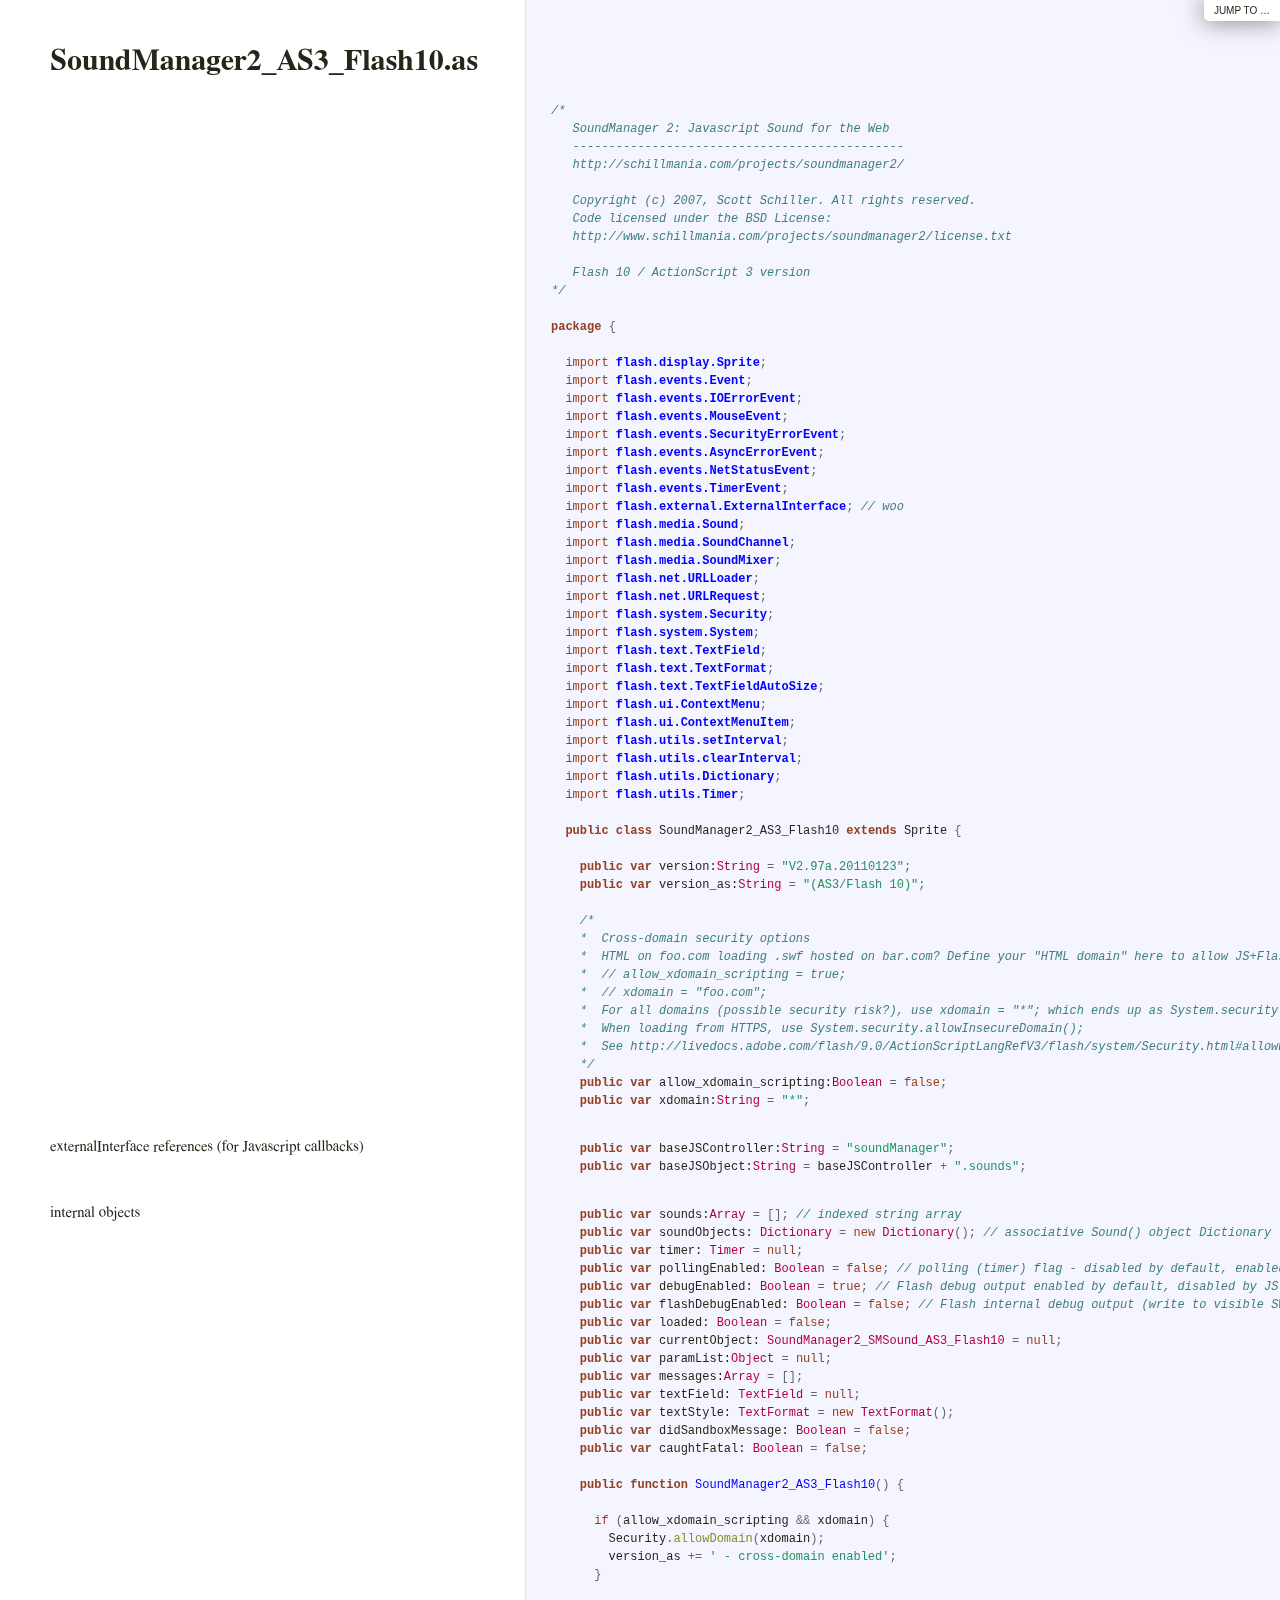
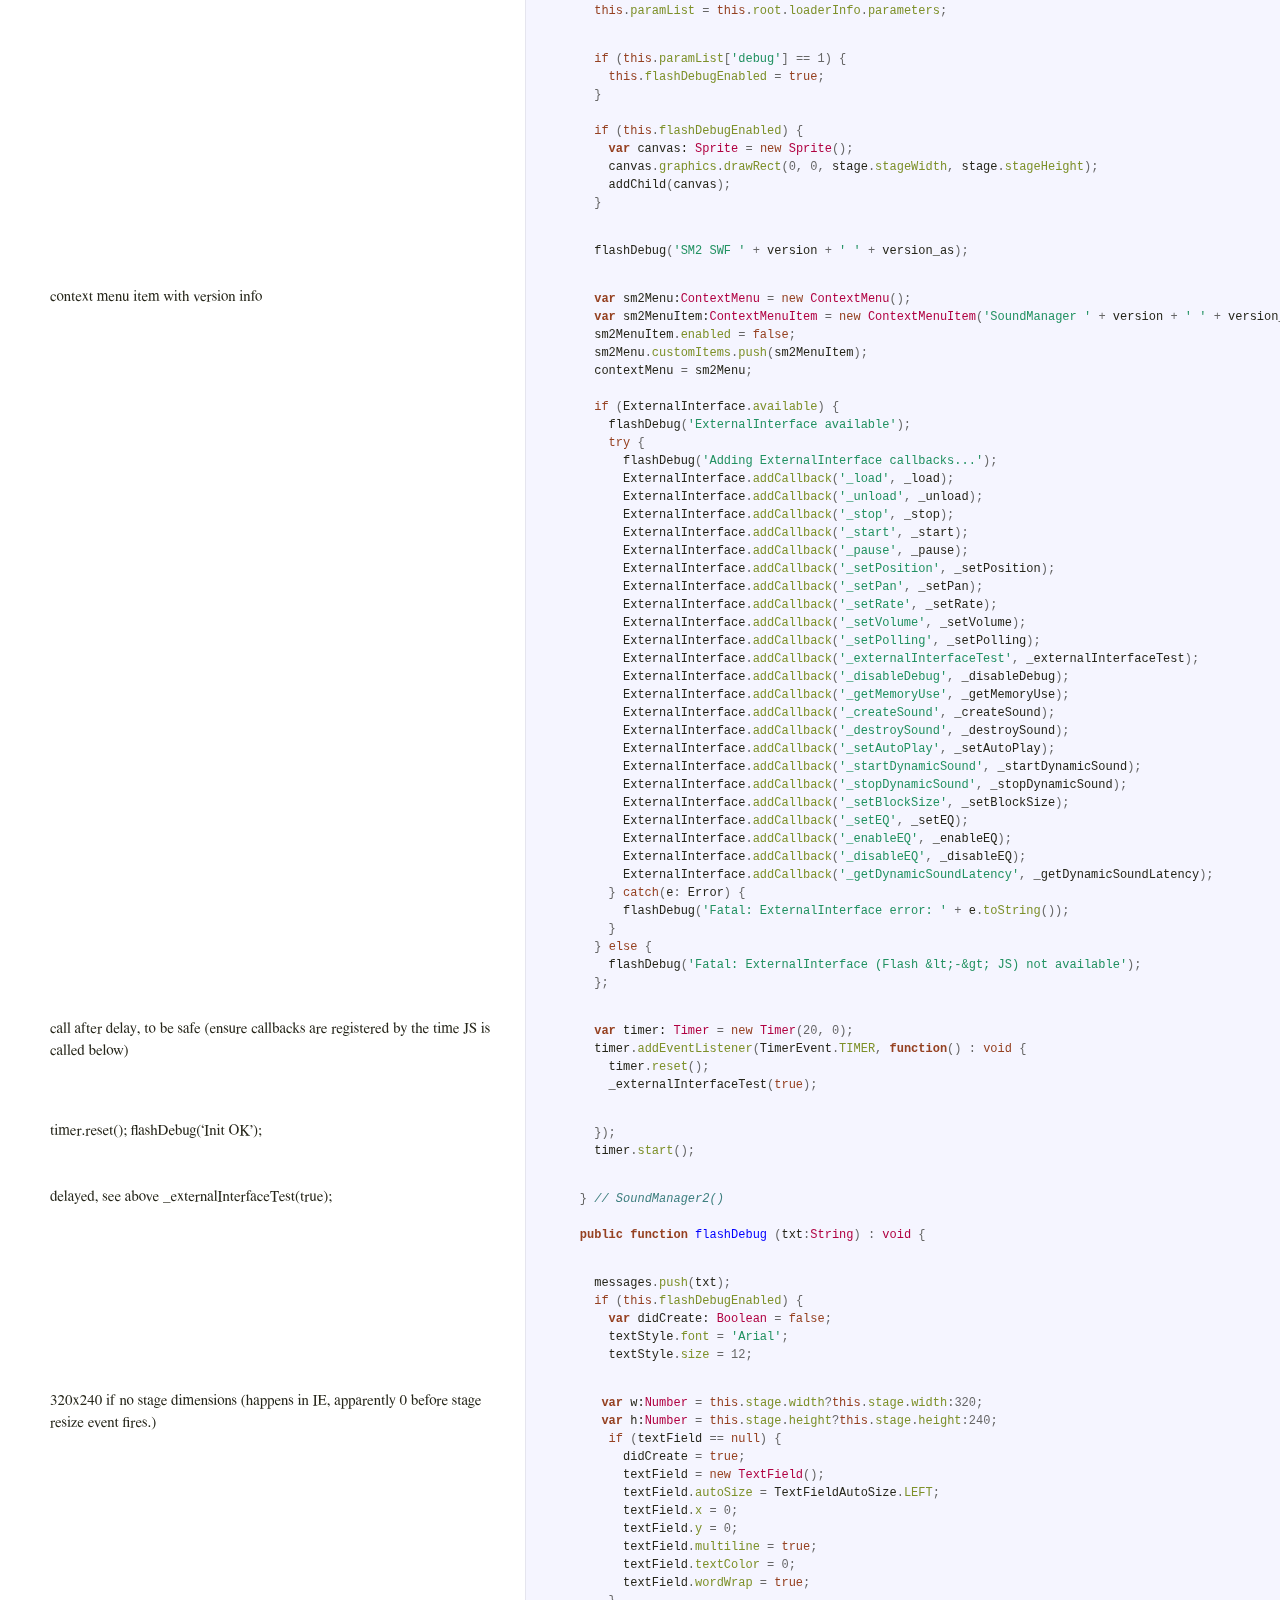
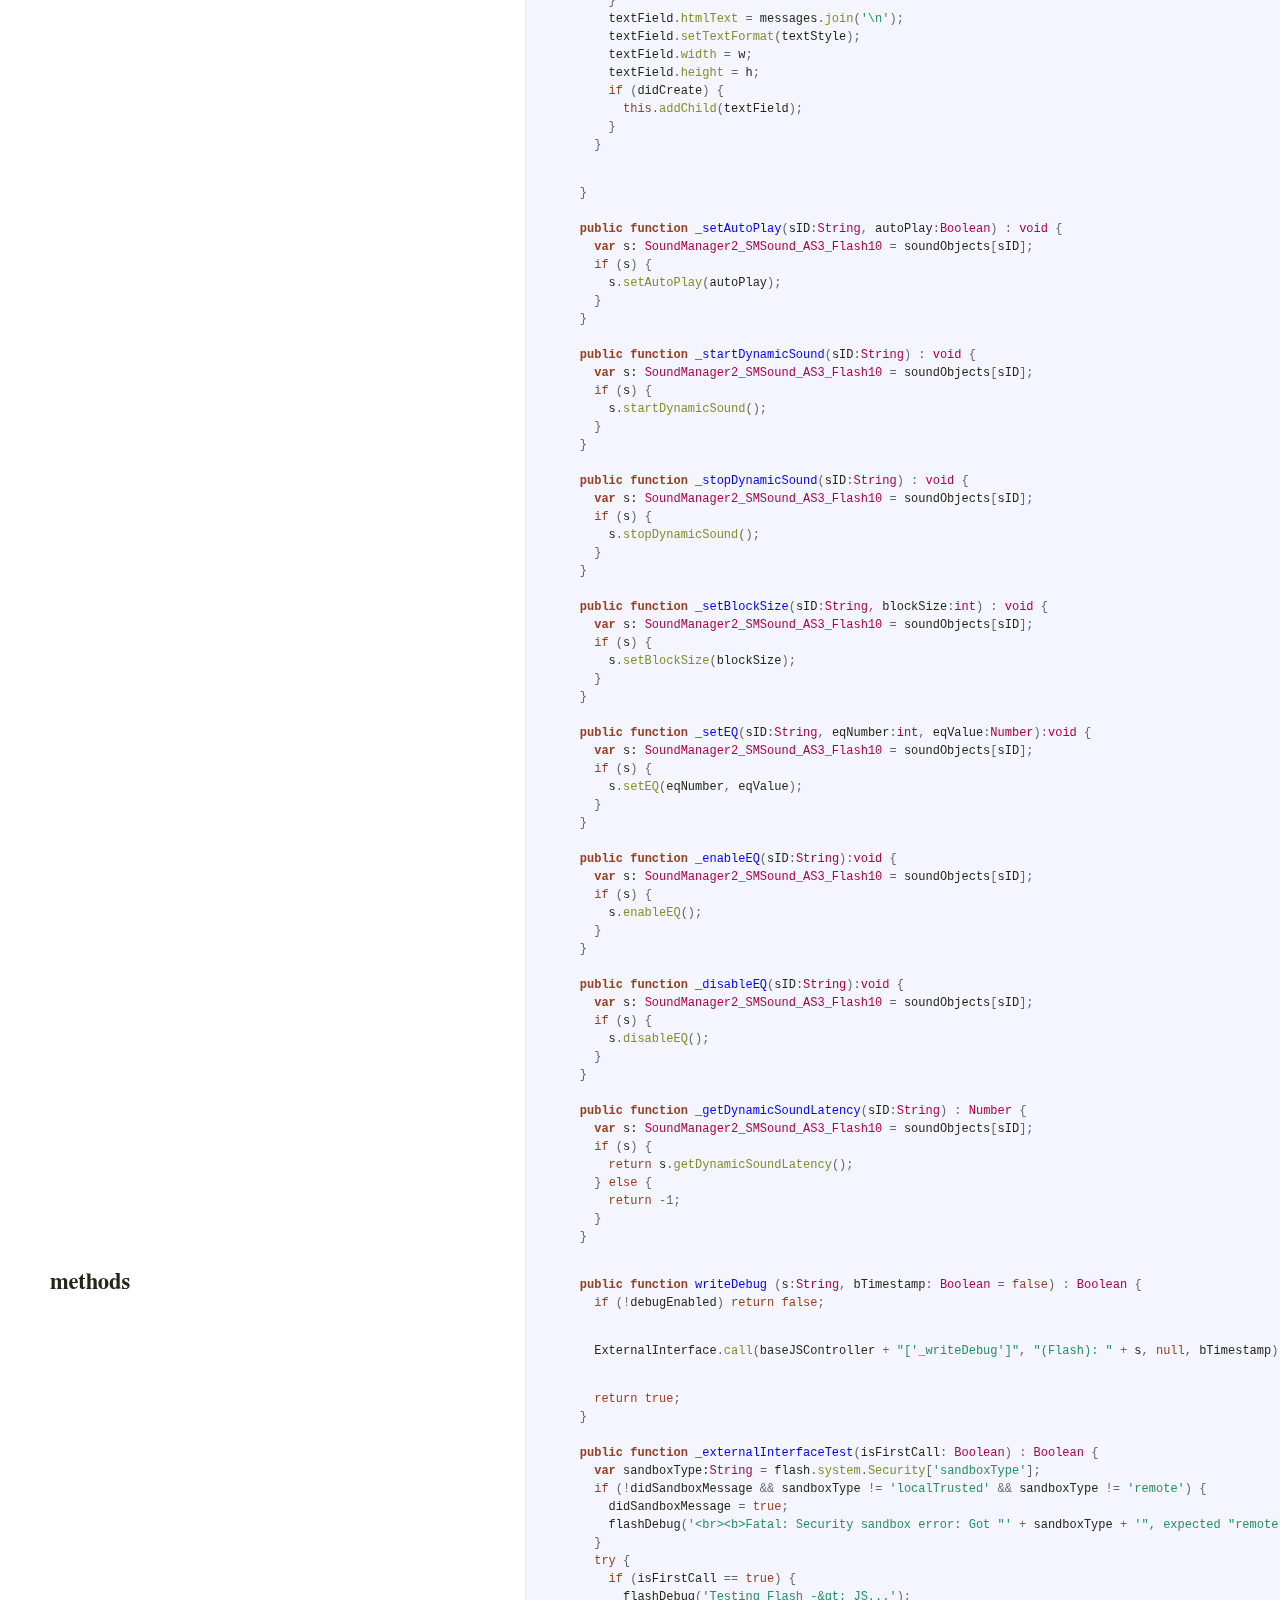
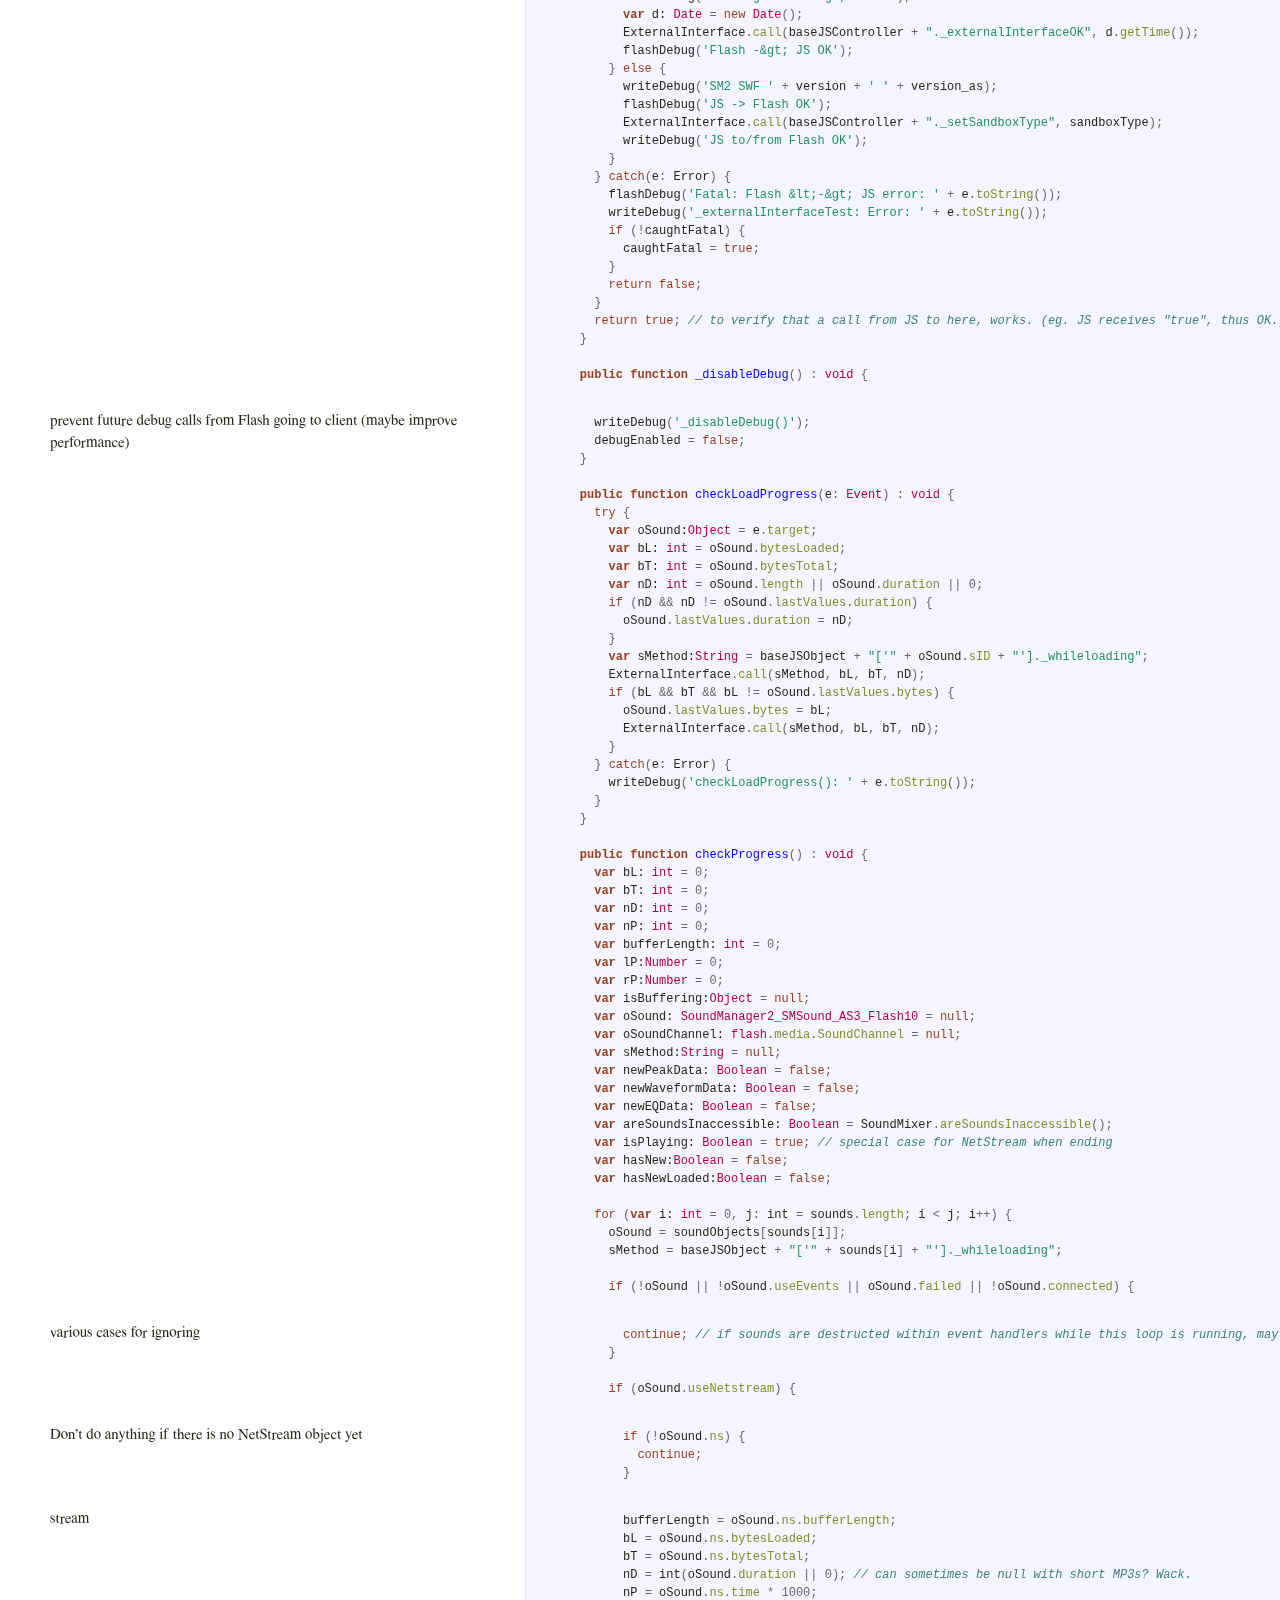
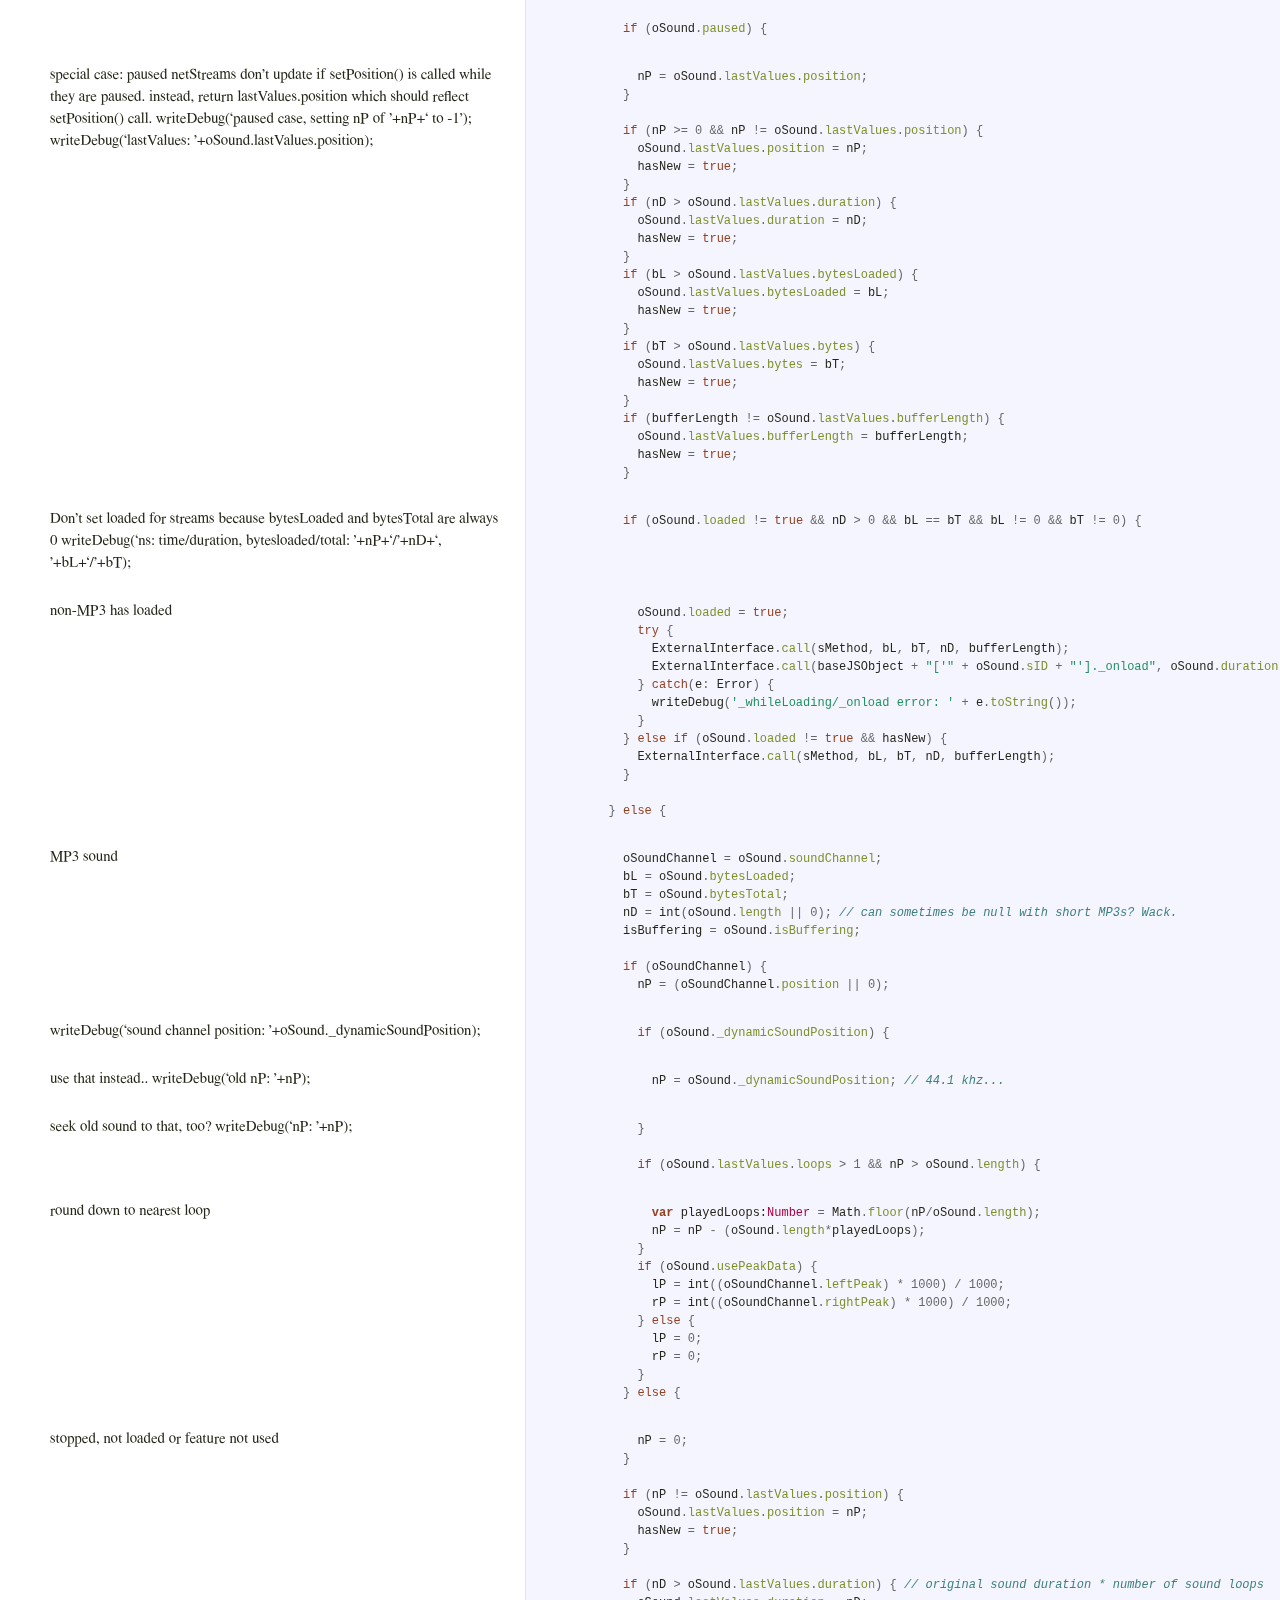
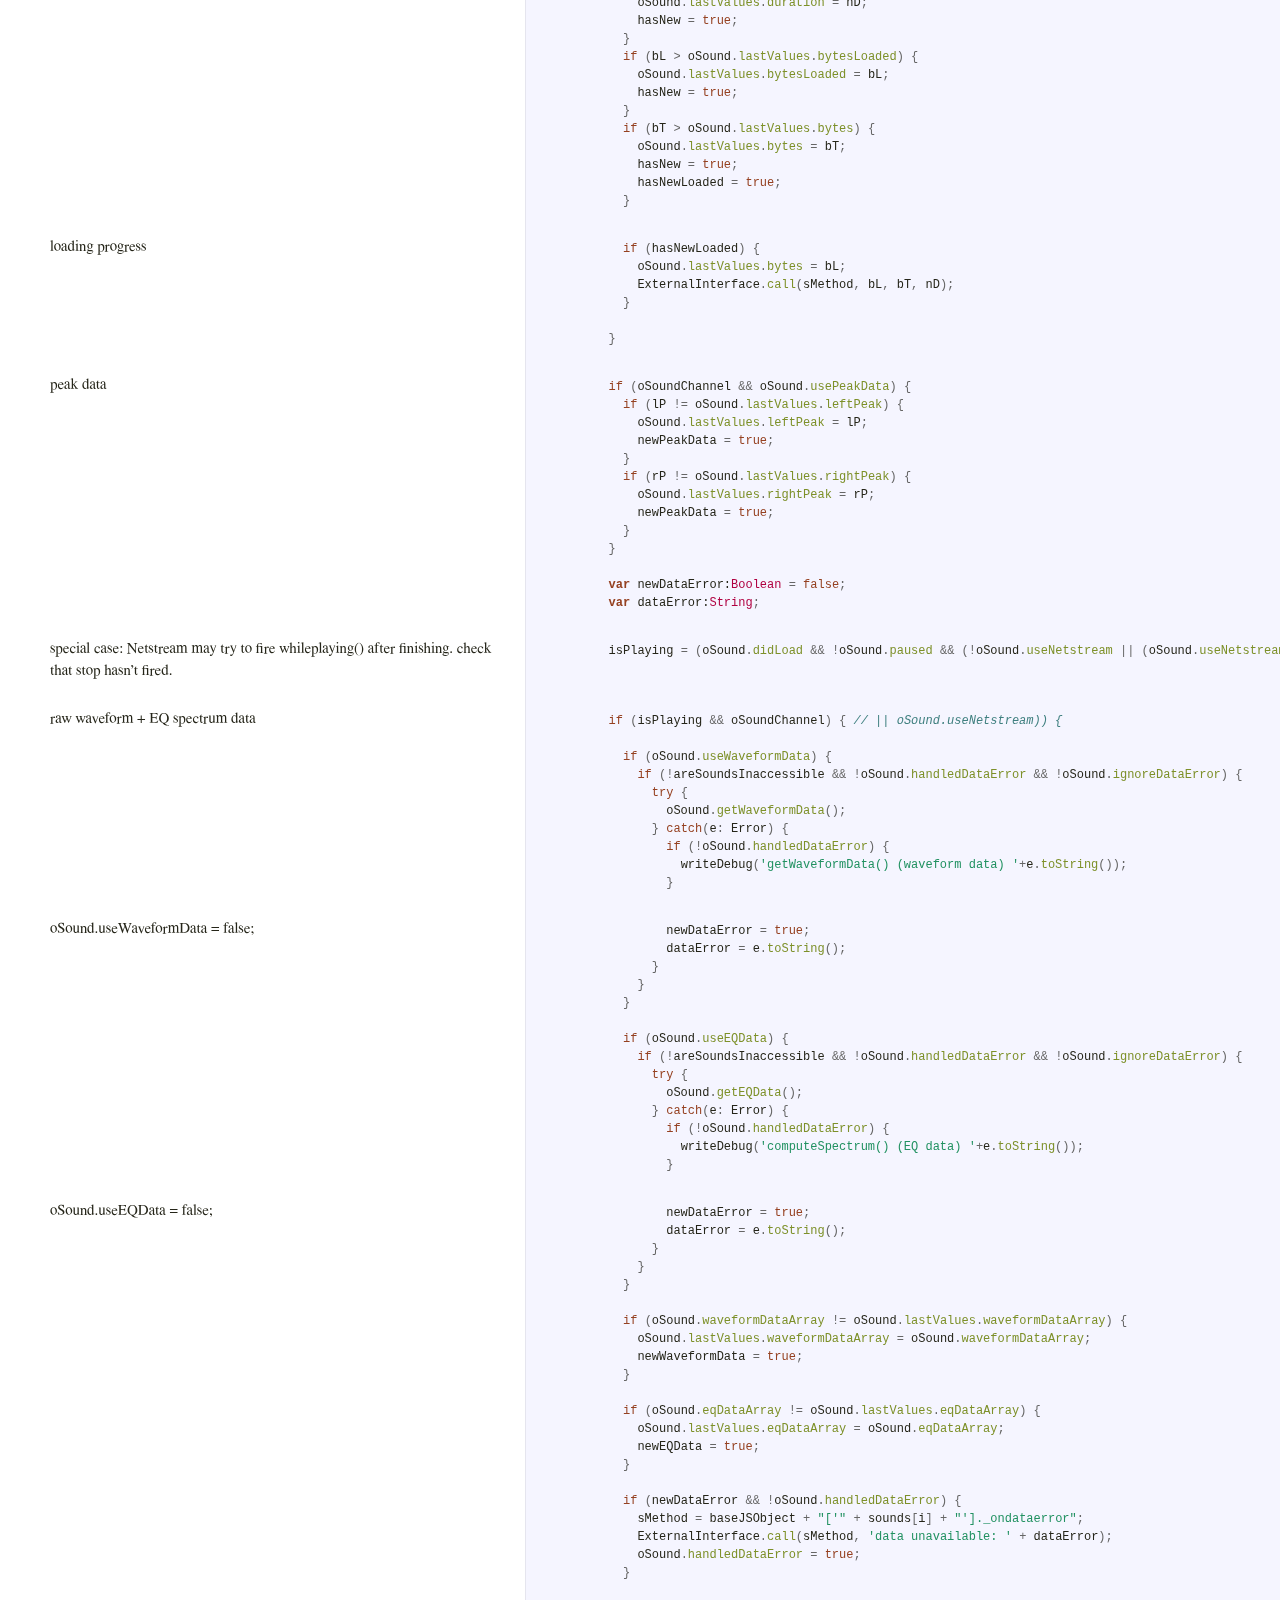
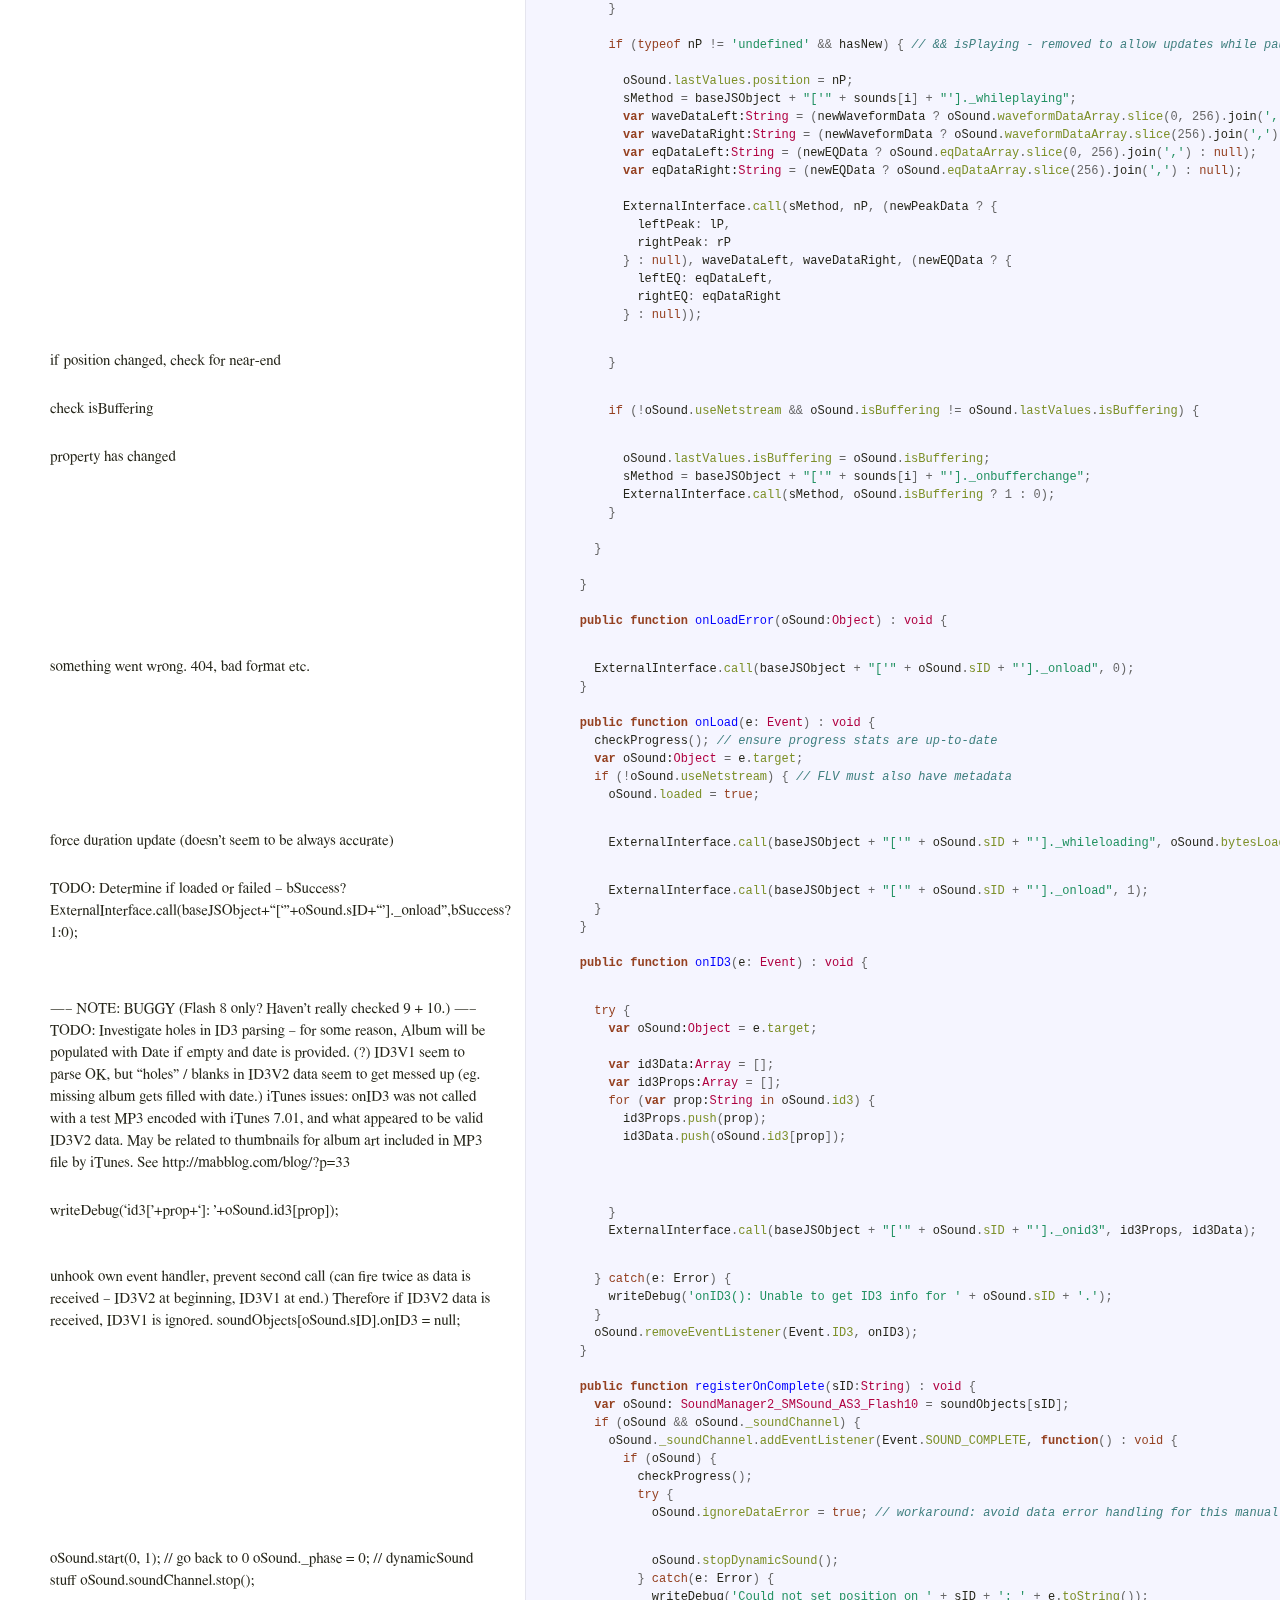
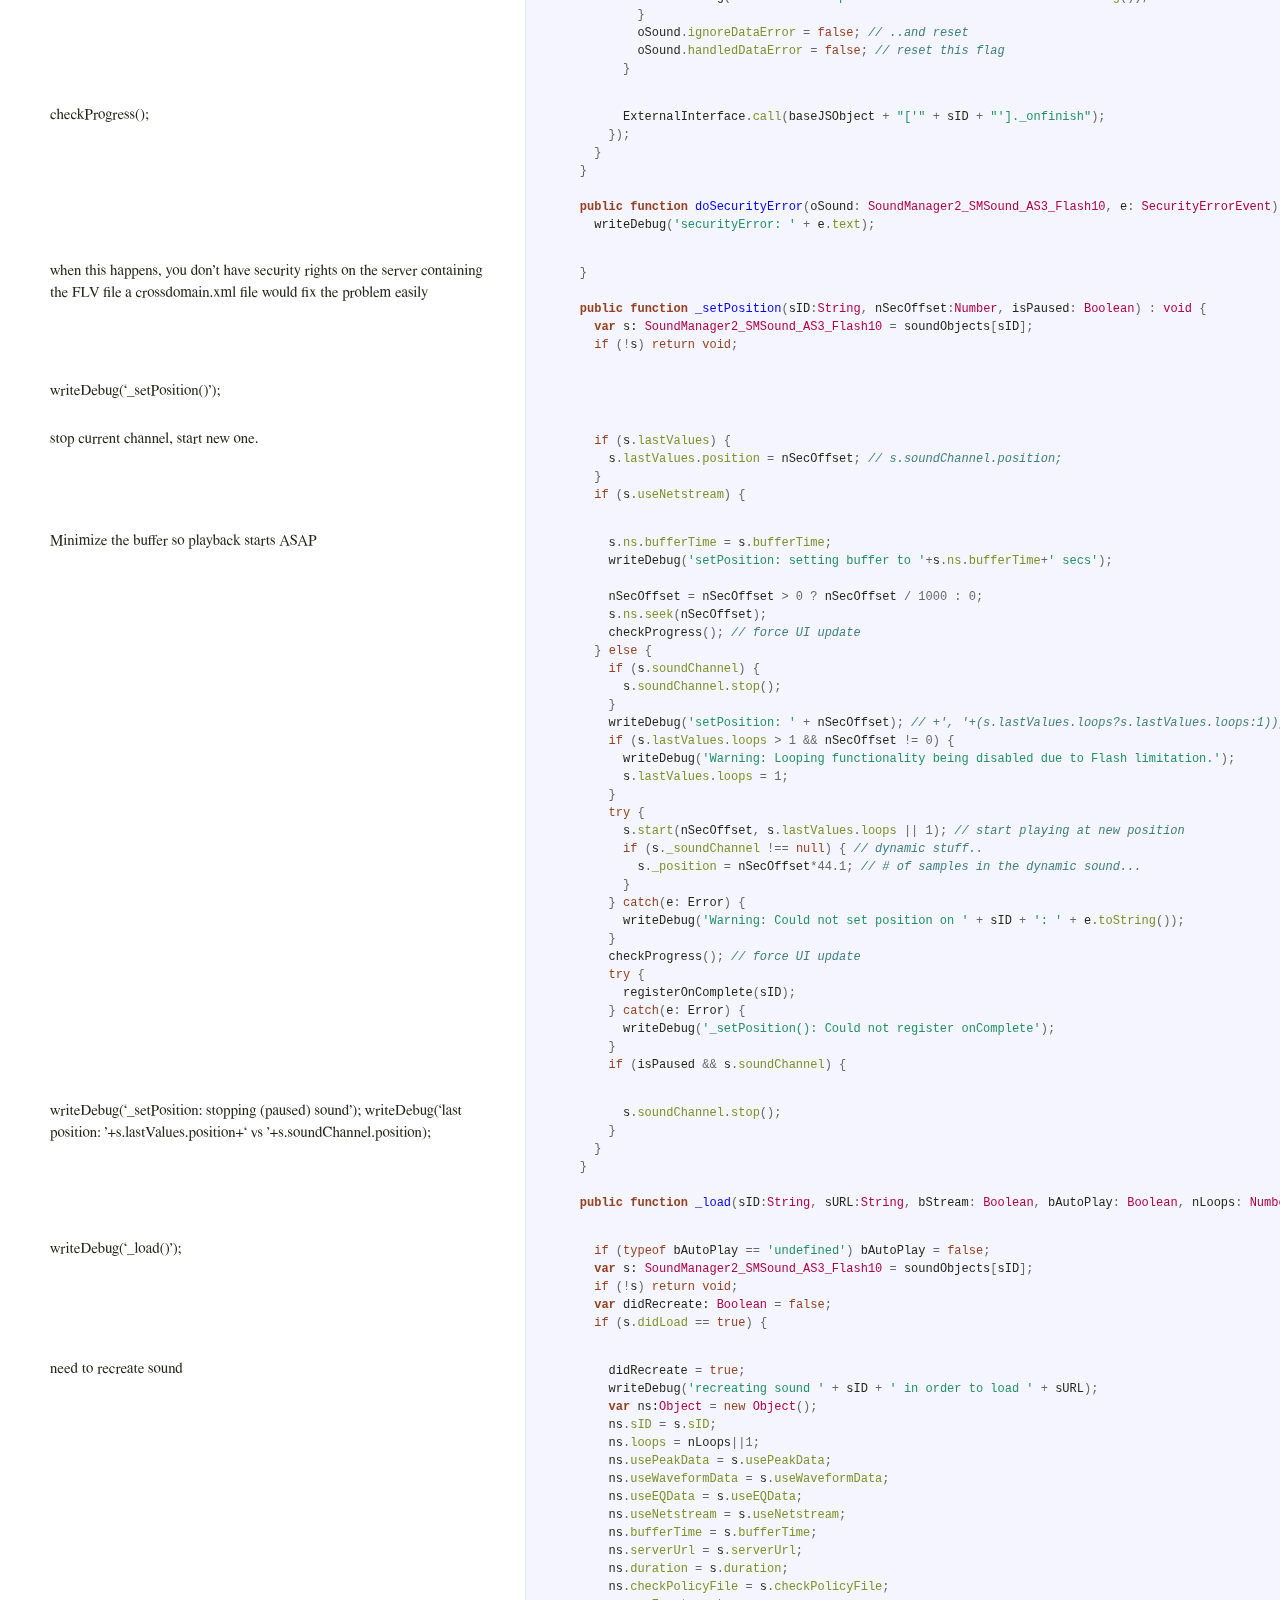
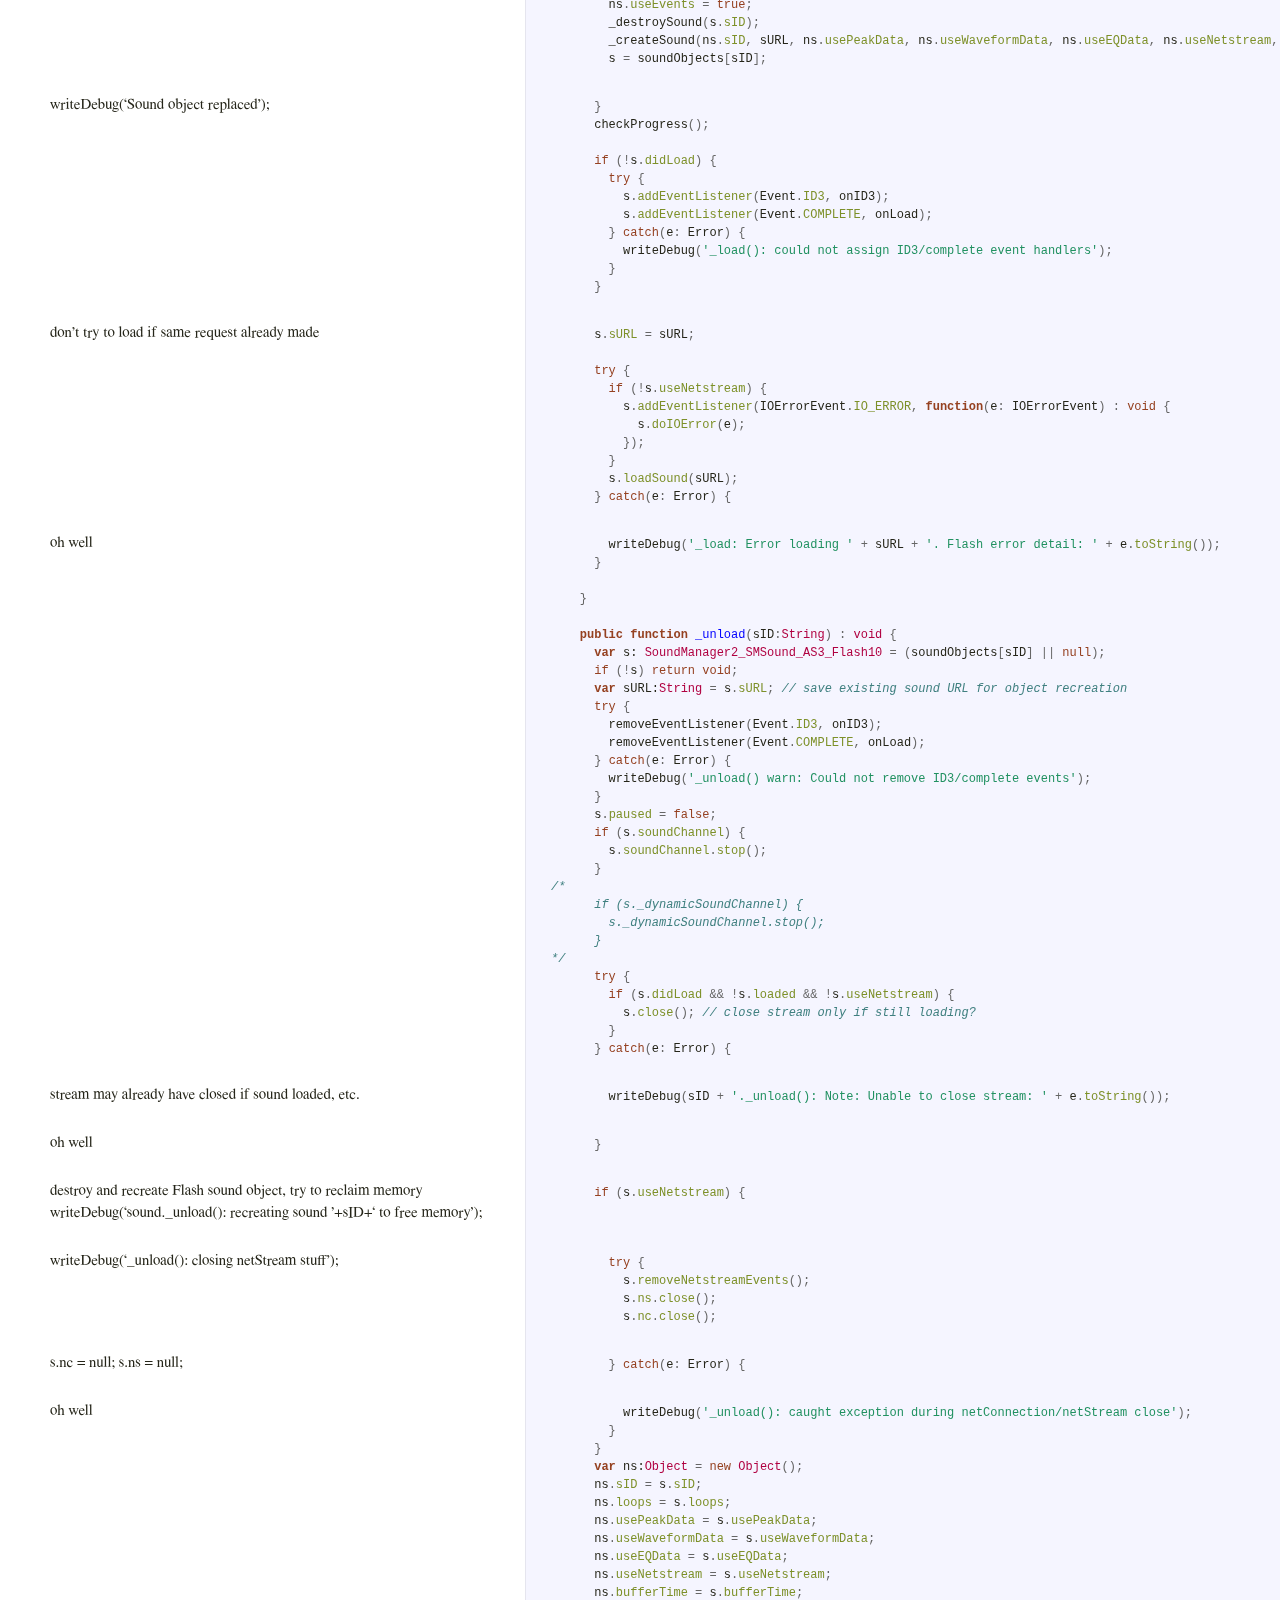
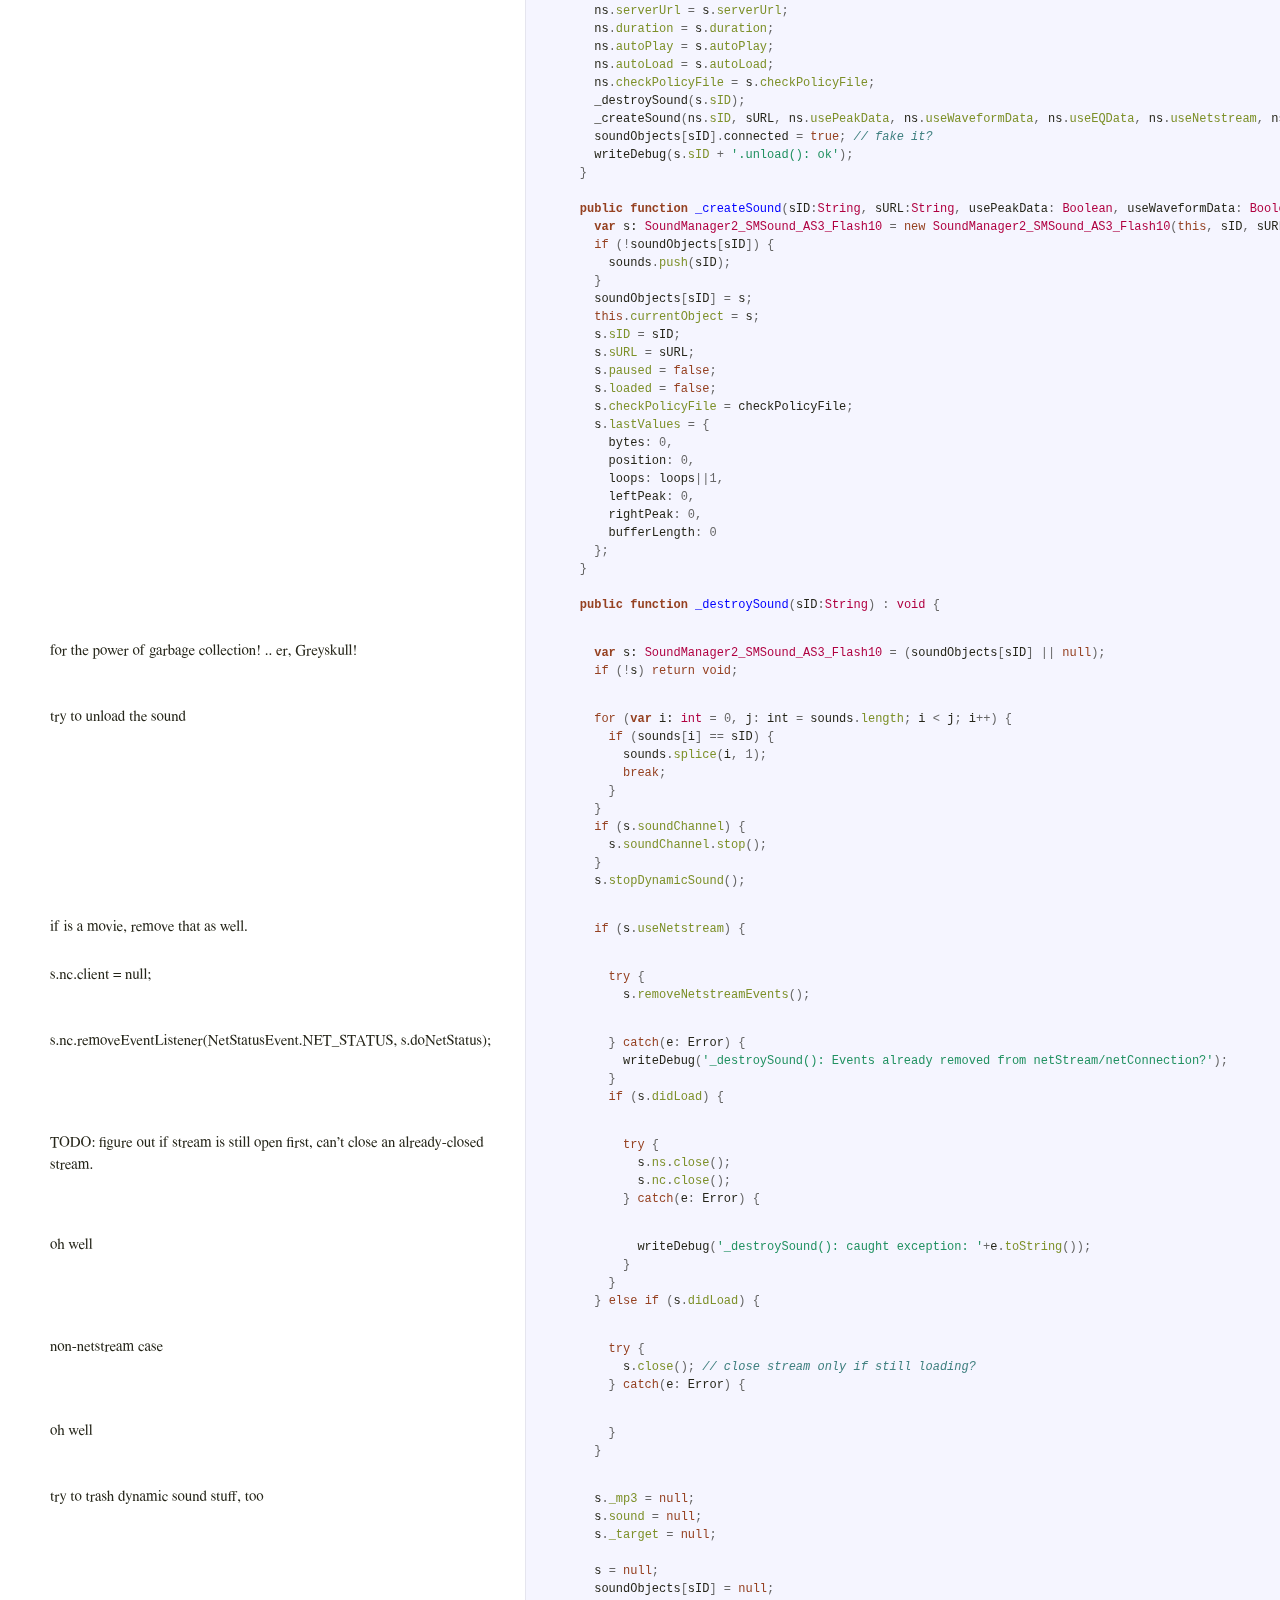
<file: doc/generated/src/SoundManager2_AS3_Flash10.html>
<!DOCTYPE html>
<html>
<head>
  <meta http-equiv="content-type" content="text/html;charset=utf-8">
  <title>SoundManager2_AS3_Flash10.as</title>
  <style type="text/css">
/**
 * http://jashkenas.github.com/docco/resources/docco.css
 */

/*--------------------- Layout and Typography ----------------------------*/
body {
  font-family: 'Palatino Linotype', 'Book Antiqua', Palatino, FreeSerif, serif;
  font-size: 15px;
  line-height: 22px;
  color: #252519;
  margin: 0; padding: 0;
}
a {
  color: #261a3b;
}
  a:visited {
    color: #261a3b;
  }
p {
  margin: 0 0 15px 0;
}
h1, h2, h3, h4, h5, h6 {
  margin: 0px 0 15px 0;
}
  h1 {
    margin-top: 40px;
  }
#container {
  position: relative;
}
#background {
  position: fixed;
  top: 0; left: 525px; right: 0; bottom: 0;
  background: #f5f5ff;
  border-left: 1px solid #e5e5ee;
  z-index: -1;
}
#jump_to, #jump_page {
  background: white;
  -webkit-box-shadow: 0 0 25px #777; -moz-box-shadow: 0 0 25px #777;
  -webkit-border-bottom-left-radius: 5px; -moz-border-radius-bottomleft: 5px;
  font: 10px Arial;
  text-transform: uppercase;
  cursor: pointer;
  text-align: right;
}
#jump_to, #jump_wrapper {
  position: fixed;
  right: 0; top: 0;
  padding: 5px 10px;
}
  #jump_wrapper {
    padding: 0;
    display: none;
  }
    #jump_to:hover #jump_wrapper {
      display: block;
    }
    #jump_page {
      padding: 5px 0 3px;
      margin: 0 0 25px 25px;
    }
      #jump_page .source {
        display: block;
        padding: 5px 10px;
        text-decoration: none;
        border-top: 1px solid #eee;
      }
        #jump_page .source:hover {
          background: #f5f5ff;
        }
        #jump_page .source:first-child {
        }
table td {
  border: 0;
  outline: 0;
}
  td.docs, th.docs {
    max-width: 450px;
    min-width: 450px;
    min-height: 5px;
    padding: 10px 25px 1px 50px;
    overflow-x: hidden;
    vertical-align: top;
    text-align: left;
  }
    .docs pre {
      margin: 15px 0 15px;
      padding-left: 15px;
    }
    .docs p tt, .docs p code {
      background: #f8f8ff;
      border: 1px solid #dedede;
      font-size: 12px;
      padding: 0 0.2em;
    }
    .pilwrap {
      position: relative;
    }
      .pilcrow {
        font: 12px Arial;
        text-decoration: none;
        color: #454545;
        position: absolute;
        top: 3px; left: -20px;
        padding: 1px 2px;
        opacity: 0;
        -webkit-transition: opacity 0.2s linear;
      }
        td.docs:hover .pilcrow {
          opacity: 1;
        }
  td.code, th.code {
    padding: 14px 15px 16px 25px;
    width: 100%;
    vertical-align: top;
    background: #f5f5ff;
    border-left: 1px solid #e5e5ee;
  }
    pre, tt, code {
      font-size: 12px; line-height: 18px;
      font-family: Menlo, Monaco, Consolas, "Lucida Console", monospace;
      margin: 0; padding: 0;
    }


/*---------------------- Syntax Highlighting -----------------------------*/
td.linenos { background-color: #f0f0f0; padding-right: 10px; }
span.lineno { background-color: #f0f0f0; padding: 0 5px 0 5px; }
body .hll { background-color: #ffffcc }
body .c { color: #408080; font-style: italic }  /* Comment */
body .err { border: 1px solid #FF0000 }         /* Error */
body .k { color: #954121 }                      /* Keyword */
body .o { color: #666666 }                      /* Operator */
body .cm { color: #408080; font-style: italic } /* Comment.Multiline */
body .cp { color: #BC7A00 }                     /* Comment.Preproc */
body .c1 { color: #408080; font-style: italic } /* Comment.Single */
body .cs { color: #408080; font-style: italic } /* Comment.Special */
body .gd { color: #A00000 }                     /* Generic.Deleted */
body .ge { font-style: italic }                 /* Generic.Emph */
body .gr { color: #FF0000 }                     /* Generic.Error */
body .gh { color: #000080; font-weight: bold }  /* Generic.Heading */
body .gi { color: #00A000 }                     /* Generic.Inserted */
body .go { color: #808080 }                     /* Generic.Output */
body .gp { color: #000080; font-weight: bold }  /* Generic.Prompt */
body .gs { font-weight: bold }                  /* Generic.Strong */
body .gu { color: #800080; font-weight: bold }  /* Generic.Subheading */
body .gt { color: #0040D0 }                     /* Generic.Traceback */
body .kc { color: #954121 }                     /* Keyword.Constant */
body .kd { color: #954121; font-weight: bold }  /* Keyword.Declaration */
body .kn { color: #954121; font-weight: bold }  /* Keyword.Namespace */
body .kp { color: #954121 }                     /* Keyword.Pseudo */
body .kr { color: #954121; font-weight: bold }  /* Keyword.Reserved */
body .kt { color: #B00040 }                     /* Keyword.Type */
body .m { color: #666666 }                      /* Literal.Number */
body .s { color: #219161 }                      /* Literal.String */
body .na { color: #7D9029 }                     /* Name.Attribute */
body .nb { color: #954121 }                     /* Name.Builtin */
body .nc { color: #0000FF; font-weight: bold }  /* Name.Class */
body .no { color: #880000 }                     /* Name.Constant */
body .nd { color: #AA22FF }                     /* Name.Decorator */
body .ni { color: #999999; font-weight: bold }  /* Name.Entity */
body .ne { color: #D2413A; font-weight: bold }  /* Name.Exception */
body .nf { color: #0000FF }                     /* Name.Function */
body .nl { color: #A0A000 }                     /* Name.Label */
body .nn { color: #0000FF; font-weight: bold }  /* Name.Namespace */
body .nt { color: #954121; font-weight: bold }  /* Name.Tag */
body .nv { color: #19469D }                     /* Name.Variable */
body .ow { color: #AA22FF; font-weight: bold }  /* Operator.Word */
body .w { color: #bbbbbb }                      /* Text.Whitespace */
body .mf { color: #666666 }                     /* Literal.Number.Float */
body .mh { color: #666666 }                     /* Literal.Number.Hex */
body .mi { color: #666666 }                     /* Literal.Number.Integer */
body .mo { color: #666666 }                     /* Literal.Number.Oct */
body .sb { color: #219161 }                     /* Literal.String.Backtick */
body .sc { color: #219161 }                     /* Literal.String.Char */
body .sd { color: #219161; font-style: italic } /* Literal.String.Doc */
body .s2 { color: #219161 }                     /* Literal.String.Double */
body .se { color: #BB6622; font-weight: bold }  /* Literal.String.Escape */
body .sh { color: #219161 }                     /* Literal.String.Heredoc */
body .si { color: #BB6688; font-weight: bold }  /* Literal.String.Interpol */
body .sx { color: #954121 }                     /* Literal.String.Other */
body .sr { color: #BB6688 }                     /* Literal.String.Regex */
body .s1 { color: #219161 }                     /* Literal.String.Single */
body .ss { color: #19469D }                     /* Literal.String.Symbol */
body .bp { color: #954121 }                     /* Name.Builtin.Pseudo */
body .vc { color: #19469D }                     /* Name.Variable.Class */
body .vg { color: #19469D }                     /* Name.Variable.Global */
body .vi { color: #19469D }                     /* Name.Variable.Instance */
body .il { color: #666666 }                     /* Literal.Number.Integer.Long */
</style>
</head>
<body>
<div id='container'>
  <div id="background"></div>
  <div id="jump_to">
    Jump To &hellip;
    <div id="jump_wrapper">
      <div id="jump_page">
          <a class="source" href="../css/wheelsofsteel.html">wheelsofsteel.css</a>
          <a class="source" href="../script/soundmanager2.html">soundmanager2.js</a>
          <a class="source" href="../script/wheelsofsteel.html">wheelsofsteel.js</a>
          <a class="source" href="SoundManager2_AS3_Flash10.html">SoundManager2_AS3_Flash10.as</a>
          <a class="source" href="SoundManager2_SMSound_AS3_Flash10.html">SoundManager2_SMSound_AS3_Flash10.as</a>
      </div>
    </div>
  </div>
  <table cellspacing=0 cellpadding=0>
  <thead>
    <tr>
      <th class=docs><h1>SoundManager2_AS3_Flash10.as</h1></th>
      <th class=code></th>
    </tr>
  </thead>
  <tbody>
    <tr id='section-1'>
      <td class=docs>
        <div class="pilwrap">
          <a class="pilcrow" href="#section-1">&#182;</a>
        </div>
        
      </td>
      <td class=code>
        <div class='highlight'><pre><span class="cm">/*</span>
<span class="cm">   SoundManager 2: Javascript Sound for the Web</span>
<span class="cm">   ----------------------------------------------</span>
<span class="cm">   http://schillmania.com/projects/soundmanager2/</span>

<span class="cm">   Copyright (c) 2007, Scott Schiller. All rights reserved.</span>
<span class="cm">   Code licensed under the BSD License:</span>
<span class="cm">   http://www.schillmania.com/projects/soundmanager2/license.txt</span>

<span class="cm">   Flash 10 / ActionScript 3 version</span>
<span class="cm">*/</span>

<span class="kd">package</span> <span class="o">{</span>

  <span class="k">import</span> <span class="nn">flash.display.Sprite</span><span class="o">;</span>
  <span class="k">import</span> <span class="nn">flash.events.Event</span><span class="o">;</span>
  <span class="k">import</span> <span class="nn">flash.events.IOErrorEvent</span><span class="o">;</span>
  <span class="k">import</span> <span class="nn">flash.events.MouseEvent</span><span class="o">;</span>
  <span class="k">import</span> <span class="nn">flash.events.SecurityErrorEvent</span><span class="o">;</span>
  <span class="k">import</span> <span class="nn">flash.events.AsyncErrorEvent</span><span class="o">;</span>
  <span class="k">import</span> <span class="nn">flash.events.NetStatusEvent</span><span class="o">;</span>
  <span class="k">import</span> <span class="nn">flash.events.TimerEvent</span><span class="o">;</span>
  <span class="k">import</span> <span class="nn">flash.external.ExternalInterface</span><span class="o">;</span> <span class="c1">// woo</span>
  <span class="k">import</span> <span class="nn">flash.media.Sound</span><span class="o">;</span>
  <span class="k">import</span> <span class="nn">flash.media.SoundChannel</span><span class="o">;</span>
  <span class="k">import</span> <span class="nn">flash.media.SoundMixer</span><span class="o">;</span>
  <span class="k">import</span> <span class="nn">flash.net.URLLoader</span><span class="o">;</span>
  <span class="k">import</span> <span class="nn">flash.net.URLRequest</span><span class="o">;</span>
  <span class="k">import</span> <span class="nn">flash.system.Security</span><span class="o">;</span>
  <span class="k">import</span> <span class="nn">flash.system.System</span><span class="o">;</span>
  <span class="k">import</span> <span class="nn">flash.text.TextField</span><span class="o">;</span>
  <span class="k">import</span> <span class="nn">flash.text.TextFormat</span><span class="o">;</span>
  <span class="k">import</span> <span class="nn">flash.text.TextFieldAutoSize</span><span class="o">;</span>
  <span class="k">import</span> <span class="nn">flash.ui.ContextMenu</span><span class="o">;</span>
  <span class="k">import</span> <span class="nn">flash.ui.ContextMenuItem</span><span class="o">;</span>
  <span class="k">import</span> <span class="nn">flash.utils.setInterval</span><span class="o">;</span>
  <span class="k">import</span> <span class="nn">flash.utils.clearInterval</span><span class="o">;</span>
  <span class="k">import</span> <span class="nn">flash.utils.Dictionary</span><span class="o">;</span>
  <span class="k">import</span> <span class="nn">flash.utils.Timer</span><span class="o">;</span>

  <span class="kd">public</span> <span class="kd">class</span> <span class="n">SoundManager2_AS3_Flash10</span> <span class="kd">extends</span> <span class="n">Sprite</span> <span class="o">{</span>

    <span class="kd">public</span> <span class="kd">var</span> <span class="n">version</span><span class="p">:</span><span class="kt">String</span> <span class="o">=</span> <span class="s2">&quot;V2.97a.20110123&quot;</span><span class="o">;</span>
    <span class="kd">public</span> <span class="kd">var</span> <span class="n">version_as</span><span class="p">:</span><span class="kt">String</span> <span class="o">=</span> <span class="s2">&quot;(AS3/Flash 10)&quot;</span><span class="o">;</span>

    <span class="cm">/*</span>
<span class="cm">    *  Cross-domain security options</span>
<span class="cm">    *  HTML on foo.com loading .swf hosted on bar.com? Define your &quot;HTML domain&quot; here to allow JS+Flash communication to work.</span>
<span class="cm">    *  // allow_xdomain_scripting = true;</span>
<span class="cm">    *  // xdomain = &quot;foo.com&quot;;</span>
<span class="cm">    *  For all domains (possible security risk?), use xdomain = &quot;*&quot;; which ends up as System.security.allowDomain(&quot;*&quot;);</span>
<span class="cm">    *  When loading from HTTPS, use System.security.allowInsecureDomain();</span>
<span class="cm">    *  See http://livedocs.adobe.com/flash/9.0/ActionScriptLangRefV3/flash/system/Security.html#allowDomain()</span>
<span class="cm">    */</span>
    <span class="kd">public</span> <span class="kd">var</span> <span class="n">allow_xdomain_scripting</span><span class="p">:</span><span class="kt">Boolean</span> <span class="o">=</span> <span class="kc">false</span><span class="o">;</span>
    <span class="kd">public</span> <span class="kd">var</span> <span class="n">xdomain</span><span class="p">:</span><span class="kt">String</span> <span class="o">=</span> <span class="s2">&quot;*&quot;</span><span class="o">;</span></pre></div>
      </td>
    </tr>
    <tr id='section-2'>
      <td class=docs>
        <div class="pilwrap">
          <a class="pilcrow" href="#section-2">&#182;</a>
        </div>
        <p>externalInterface references (for Javascript callbacks)</p>
      </td>
      <td class=code>
        <div class='highlight'><pre>    <span class="kd">public</span> <span class="kd">var</span> <span class="n">baseJSController</span><span class="p">:</span><span class="kt">String</span> <span class="o">=</span> <span class="s2">&quot;soundManager&quot;</span><span class="o">;</span>
    <span class="kd">public</span> <span class="kd">var</span> <span class="n">baseJSObject</span><span class="p">:</span><span class="kt">String</span> <span class="o">=</span> <span class="n">baseJSController</span> <span class="o">+</span> <span class="s2">&quot;.sounds&quot;</span><span class="o">;</span></pre></div>
      </td>
    </tr>
    <tr id='section-3'>
      <td class=docs>
        <div class="pilwrap">
          <a class="pilcrow" href="#section-3">&#182;</a>
        </div>
        <p>internal objects</p>
      </td>
      <td class=code>
        <div class='highlight'><pre>    <span class="kd">public</span> <span class="kd">var</span> <span class="n">sounds</span><span class="p">:</span><span class="kt">Array</span> <span class="o">=</span> <span class="o">[];</span> <span class="c1">// indexed string array</span>
    <span class="kd">public</span> <span class="kd">var</span> <span class="n">soundObjects</span><span class="p">:</span> <span class="kt">Dictionary</span> <span class="o">=</span> <span class="k">new</span> <span class="kt">Dictionary</span><span class="o">();</span> <span class="c1">// associative Sound() object Dictionary type</span>
    <span class="kd">public</span> <span class="kd">var</span> <span class="n">timer</span><span class="p">:</span> <span class="kt">Timer</span> <span class="o">=</span> <span class="kc">null</span><span class="o">;</span>
    <span class="kd">public</span> <span class="kd">var</span> <span class="n">pollingEnabled</span><span class="p">:</span> <span class="kt">Boolean</span> <span class="o">=</span> <span class="kc">false</span><span class="o">;</span> <span class="c1">// polling (timer) flag - disabled by default, enabled by JS-&gt;Flash call</span>
    <span class="kd">public</span> <span class="kd">var</span> <span class="n">debugEnabled</span><span class="p">:</span> <span class="kt">Boolean</span> <span class="o">=</span> <span class="kc">true</span><span class="o">;</span> <span class="c1">// Flash debug output enabled by default, disabled by JS call</span>
    <span class="kd">public</span> <span class="kd">var</span> <span class="n">flashDebugEnabled</span><span class="p">:</span> <span class="kt">Boolean</span> <span class="o">=</span> <span class="kc">false</span><span class="o">;</span> <span class="c1">// Flash internal debug output (write to visible SWF in browser)</span>
    <span class="kd">public</span> <span class="kd">var</span> <span class="n">loaded</span><span class="p">:</span> <span class="kt">Boolean</span> <span class="o">=</span> <span class="kc">false</span><span class="o">;</span>
    <span class="kd">public</span> <span class="kd">var</span> <span class="n">currentObject</span><span class="p">:</span> <span class="kt">SoundManager2_SMSound_AS3_Flash10</span> <span class="o">=</span> <span class="kc">null</span><span class="o">;</span>
    <span class="kd">public</span> <span class="kd">var</span> <span class="n">paramList</span><span class="p">:</span><span class="kt">Object</span> <span class="o">=</span> <span class="kc">null</span><span class="o">;</span>
    <span class="kd">public</span> <span class="kd">var</span> <span class="n">messages</span><span class="p">:</span><span class="kt">Array</span> <span class="o">=</span> <span class="o">[];</span>
    <span class="kd">public</span> <span class="kd">var</span> <span class="n">textField</span><span class="p">:</span> <span class="kt">TextField</span> <span class="o">=</span> <span class="kc">null</span><span class="o">;</span>
    <span class="kd">public</span> <span class="kd">var</span> <span class="n">textStyle</span><span class="p">:</span> <span class="kt">TextFormat</span> <span class="o">=</span> <span class="k">new</span> <span class="kt">TextFormat</span><span class="o">();</span>
    <span class="kd">public</span> <span class="kd">var</span> <span class="n">didSandboxMessage</span><span class="p">:</span> <span class="kt">Boolean</span> <span class="o">=</span> <span class="kc">false</span><span class="o">;</span>
    <span class="kd">public</span> <span class="kd">var</span> <span class="n">caughtFatal</span><span class="p">:</span> <span class="kt">Boolean</span> <span class="o">=</span> <span class="kc">false</span><span class="o">;</span>

    <span class="kd">public</span> <span class="kd">function </span><span class="nf">SoundManager2_AS3_Flash10</span><span class="o">()</span> <span class="o">{</span>

      <span class="k">if</span> <span class="o">(</span><span class="n">allow_xdomain_scripting</span> <span class="o">&amp;&amp;</span> <span class="n">xdomain</span><span class="o">)</span> <span class="o">{</span>
        <span class="n">Security</span><span class="o">.</span><span class="na">allowDomain</span><span class="o">(</span><span class="n">xdomain</span><span class="o">);</span>
        <span class="n">version_as</span> <span class="o">+=</span> <span class="s1">&#39; - cross-domain enabled&#39;</span><span class="o">;</span>
      <span class="o">}</span>

      <span class="k">this</span><span class="o">.</span><span class="na">paramList</span> <span class="o">=</span> <span class="k">this</span><span class="o">.</span><span class="na">root</span><span class="o">.</span><span class="na">loaderInfo</span><span class="o">.</span><span class="na">parameters</span><span class="o">;</span></pre></div>
      </td>
    </tr>
    <tr id='section-4'>
      <td class=docs>
        <div class="pilwrap">
          <a class="pilcrow" href="#section-4">&#182;</a>
        </div>
        <p><d></p>
      </td>
      <td class=code>
        <div class='highlight'><pre>      <span class="k">if</span> <span class="o">(</span><span class="k">this</span><span class="o">.</span><span class="na">paramList</span><span class="o">[</span><span class="s1">&#39;debug&#39;</span><span class="o">]</span> <span class="o">==</span> <span class="mi">1</span><span class="o">)</span> <span class="o">{</span>
        <span class="k">this</span><span class="o">.</span><span class="na">flashDebugEnabled</span> <span class="o">=</span> <span class="kc">true</span><span class="o">;</span>
      <span class="o">}</span>

      <span class="k">if</span> <span class="o">(</span><span class="k">this</span><span class="o">.</span><span class="na">flashDebugEnabled</span><span class="o">)</span> <span class="o">{</span>
        <span class="kd">var</span> <span class="n">canvas</span><span class="p">:</span> <span class="kt">Sprite</span> <span class="o">=</span> <span class="k">new</span> <span class="kt">Sprite</span><span class="o">();</span>
        <span class="n">canvas</span><span class="o">.</span><span class="na">graphics</span><span class="o">.</span><span class="na">drawRect</span><span class="o">(</span><span class="mi">0</span><span class="o">,</span> <span class="mi">0</span><span class="o">,</span> <span class="n">stage</span><span class="o">.</span><span class="na">stageWidth</span><span class="o">,</span> <span class="n">stage</span><span class="o">.</span><span class="na">stageHeight</span><span class="o">);</span>
        <span class="n">addChild</span><span class="o">(</span><span class="n">canvas</span><span class="o">);</span>
      <span class="o">}</span></pre></div>
      </td>
    </tr>
    <tr id='section-5'>
      <td class=docs>
        <div class="pilwrap">
          <a class="pilcrow" href="#section-5">&#182;</a>
        </div>
        <p></d></p>
      </td>
      <td class=code>
        <div class='highlight'><pre>      <span class="n">flashDebug</span><span class="o">(</span><span class="s1">&#39;SM2 SWF &#39;</span> <span class="o">+</span> <span class="n">version</span> <span class="o">+</span> <span class="s1">&#39; &#39;</span> <span class="o">+</span> <span class="n">version_as</span><span class="o">);</span></pre></div>
      </td>
    </tr>
    <tr id='section-6'>
      <td class=docs>
        <div class="pilwrap">
          <a class="pilcrow" href="#section-6">&#182;</a>
        </div>
        <p>context menu item with version info</p>
      </td>
      <td class=code>
        <div class='highlight'><pre>      <span class="kd">var</span> <span class="n">sm2Menu</span><span class="p">:</span><span class="kt">ContextMenu</span> <span class="o">=</span> <span class="k">new</span> <span class="kt">ContextMenu</span><span class="o">();</span>
      <span class="kd">var</span> <span class="n">sm2MenuItem</span><span class="p">:</span><span class="kt">ContextMenuItem</span> <span class="o">=</span> <span class="k">new</span> <span class="kt">ContextMenuItem</span><span class="o">(</span><span class="s1">&#39;SoundManager &#39;</span> <span class="o">+</span> <span class="n">version</span> <span class="o">+</span> <span class="s1">&#39; &#39;</span> <span class="o">+</span> <span class="n">version_as</span><span class="o">);</span>
      <span class="n">sm2MenuItem</span><span class="o">.</span><span class="na">enabled</span> <span class="o">=</span> <span class="kc">false</span><span class="o">;</span>
      <span class="n">sm2Menu</span><span class="o">.</span><span class="na">customItems</span><span class="o">.</span><span class="na">push</span><span class="o">(</span><span class="n">sm2MenuItem</span><span class="o">);</span>
      <span class="n">contextMenu</span> <span class="o">=</span> <span class="n">sm2Menu</span><span class="o">;</span>

      <span class="k">if</span> <span class="o">(</span><span class="n">ExternalInterface</span><span class="o">.</span><span class="na">available</span><span class="o">)</span> <span class="o">{</span>
        <span class="n">flashDebug</span><span class="o">(</span><span class="s1">&#39;ExternalInterface available&#39;</span><span class="o">);</span>
        <span class="k">try</span> <span class="o">{</span>
          <span class="n">flashDebug</span><span class="o">(</span><span class="s1">&#39;Adding ExternalInterface callbacks...&#39;</span><span class="o">);</span>
          <span class="n">ExternalInterface</span><span class="o">.</span><span class="na">addCallback</span><span class="o">(</span><span class="s1">&#39;_load&#39;</span><span class="o">,</span> <span class="n">_load</span><span class="o">);</span>
          <span class="n">ExternalInterface</span><span class="o">.</span><span class="na">addCallback</span><span class="o">(</span><span class="s1">&#39;_unload&#39;</span><span class="o">,</span> <span class="n">_unload</span><span class="o">);</span>
          <span class="n">ExternalInterface</span><span class="o">.</span><span class="na">addCallback</span><span class="o">(</span><span class="s1">&#39;_stop&#39;</span><span class="o">,</span> <span class="n">_stop</span><span class="o">);</span>
          <span class="n">ExternalInterface</span><span class="o">.</span><span class="na">addCallback</span><span class="o">(</span><span class="s1">&#39;_start&#39;</span><span class="o">,</span> <span class="n">_start</span><span class="o">);</span>
          <span class="n">ExternalInterface</span><span class="o">.</span><span class="na">addCallback</span><span class="o">(</span><span class="s1">&#39;_pause&#39;</span><span class="o">,</span> <span class="n">_pause</span><span class="o">);</span>
          <span class="n">ExternalInterface</span><span class="o">.</span><span class="na">addCallback</span><span class="o">(</span><span class="s1">&#39;_setPosition&#39;</span><span class="o">,</span> <span class="n">_setPosition</span><span class="o">);</span>
          <span class="n">ExternalInterface</span><span class="o">.</span><span class="na">addCallback</span><span class="o">(</span><span class="s1">&#39;_setPan&#39;</span><span class="o">,</span> <span class="n">_setPan</span><span class="o">);</span>
          <span class="n">ExternalInterface</span><span class="o">.</span><span class="na">addCallback</span><span class="o">(</span><span class="s1">&#39;_setRate&#39;</span><span class="o">,</span> <span class="n">_setRate</span><span class="o">);</span>
          <span class="n">ExternalInterface</span><span class="o">.</span><span class="na">addCallback</span><span class="o">(</span><span class="s1">&#39;_setVolume&#39;</span><span class="o">,</span> <span class="n">_setVolume</span><span class="o">);</span>
          <span class="n">ExternalInterface</span><span class="o">.</span><span class="na">addCallback</span><span class="o">(</span><span class="s1">&#39;_setPolling&#39;</span><span class="o">,</span> <span class="n">_setPolling</span><span class="o">);</span>
          <span class="n">ExternalInterface</span><span class="o">.</span><span class="na">addCallback</span><span class="o">(</span><span class="s1">&#39;_externalInterfaceTest&#39;</span><span class="o">,</span> <span class="n">_externalInterfaceTest</span><span class="o">);</span>
          <span class="n">ExternalInterface</span><span class="o">.</span><span class="na">addCallback</span><span class="o">(</span><span class="s1">&#39;_disableDebug&#39;</span><span class="o">,</span> <span class="n">_disableDebug</span><span class="o">);</span>
          <span class="n">ExternalInterface</span><span class="o">.</span><span class="na">addCallback</span><span class="o">(</span><span class="s1">&#39;_getMemoryUse&#39;</span><span class="o">,</span> <span class="n">_getMemoryUse</span><span class="o">);</span>
          <span class="n">ExternalInterface</span><span class="o">.</span><span class="na">addCallback</span><span class="o">(</span><span class="s1">&#39;_createSound&#39;</span><span class="o">,</span> <span class="n">_createSound</span><span class="o">);</span>
          <span class="n">ExternalInterface</span><span class="o">.</span><span class="na">addCallback</span><span class="o">(</span><span class="s1">&#39;_destroySound&#39;</span><span class="o">,</span> <span class="n">_destroySound</span><span class="o">);</span>
          <span class="n">ExternalInterface</span><span class="o">.</span><span class="na">addCallback</span><span class="o">(</span><span class="s1">&#39;_setAutoPlay&#39;</span><span class="o">,</span> <span class="n">_setAutoPlay</span><span class="o">);</span>
          <span class="n">ExternalInterface</span><span class="o">.</span><span class="na">addCallback</span><span class="o">(</span><span class="s1">&#39;_startDynamicSound&#39;</span><span class="o">,</span> <span class="n">_startDynamicSound</span><span class="o">);</span>
          <span class="n">ExternalInterface</span><span class="o">.</span><span class="na">addCallback</span><span class="o">(</span><span class="s1">&#39;_stopDynamicSound&#39;</span><span class="o">,</span> <span class="n">_stopDynamicSound</span><span class="o">);</span>
          <span class="n">ExternalInterface</span><span class="o">.</span><span class="na">addCallback</span><span class="o">(</span><span class="s1">&#39;_setBlockSize&#39;</span><span class="o">,</span> <span class="n">_setBlockSize</span><span class="o">);</span>
          <span class="n">ExternalInterface</span><span class="o">.</span><span class="na">addCallback</span><span class="o">(</span><span class="s1">&#39;_setEQ&#39;</span><span class="o">,</span> <span class="n">_setEQ</span><span class="o">);</span>
          <span class="n">ExternalInterface</span><span class="o">.</span><span class="na">addCallback</span><span class="o">(</span><span class="s1">&#39;_enableEQ&#39;</span><span class="o">,</span> <span class="n">_enableEQ</span><span class="o">);</span>
          <span class="n">ExternalInterface</span><span class="o">.</span><span class="na">addCallback</span><span class="o">(</span><span class="s1">&#39;_disableEQ&#39;</span><span class="o">,</span> <span class="n">_disableEQ</span><span class="o">);</span>
          <span class="n">ExternalInterface</span><span class="o">.</span><span class="na">addCallback</span><span class="o">(</span><span class="s1">&#39;_getDynamicSoundLatency&#39;</span><span class="o">,</span> <span class="n">_getDynamicSoundLatency</span><span class="o">);</span>
        <span class="o">}</span> <span class="k">catch</span><span class="o">(</span><span class="n">e</span><span class="o">:</span> <span class="n">Error</span><span class="o">)</span> <span class="o">{</span>
          <span class="n">flashDebug</span><span class="o">(</span><span class="s1">&#39;Fatal: ExternalInterface error: &#39;</span> <span class="o">+</span> <span class="n">e</span><span class="o">.</span><span class="na">toString</span><span class="o">());</span>
        <span class="o">}</span>
      <span class="o">}</span> <span class="k">else</span> <span class="o">{</span>
        <span class="n">flashDebug</span><span class="o">(</span><span class="s1">&#39;Fatal: ExternalInterface (Flash &amp;lt;-&amp;gt; JS) not available&#39;</span><span class="o">);</span>
      <span class="o">};</span></pre></div>
      </td>
    </tr>
    <tr id='section-7'>
      <td class=docs>
        <div class="pilwrap">
          <a class="pilcrow" href="#section-7">&#182;</a>
        </div>
        <p>call after delay, to be safe (ensure callbacks are registered by the time JS is called below)</p>
      </td>
      <td class=code>
        <div class='highlight'><pre>      <span class="kd">var</span> <span class="n">timer</span><span class="p">:</span> <span class="kt">Timer</span> <span class="o">=</span> <span class="k">new</span> <span class="kt">Timer</span><span class="o">(</span><span class="mi">20</span><span class="o">,</span> <span class="mi">0</span><span class="o">);</span>
      <span class="n">timer</span><span class="o">.</span><span class="na">addEventListener</span><span class="o">(</span><span class="n">TimerEvent</span><span class="o">.</span><span class="na">TIMER</span><span class="o">,</span> <span class="kd">function</span><span class="o">()</span> <span class="o">:</span> <span class="kc">void</span> <span class="o">{</span>
        <span class="n">timer</span><span class="o">.</span><span class="na">reset</span><span class="o">();</span>
        <span class="n">_externalInterfaceTest</span><span class="o">(</span><span class="kc">true</span><span class="o">);</span></pre></div>
      </td>
    </tr>
    <tr id='section-8'>
      <td class=docs>
        <div class="pilwrap">
          <a class="pilcrow" href="#section-8">&#182;</a>
        </div>
        <p>timer.reset();
flashDebug(&lsquo;Init OK&rsquo;);</p>
      </td>
      <td class=code>
        <div class='highlight'><pre>      <span class="o">});</span>
      <span class="n">timer</span><span class="o">.</span><span class="na">start</span><span class="o">();</span></pre></div>
      </td>
    </tr>
    <tr id='section-9'>
      <td class=docs>
        <div class="pilwrap">
          <a class="pilcrow" href="#section-9">&#182;</a>
        </div>
        <p>delayed, see above
_externalInterfaceTest(true);</p>
      </td>
      <td class=code>
        <div class='highlight'><pre>    <span class="o">}</span> <span class="c1">// SoundManager2()</span>

    <span class="kd">public</span> <span class="kd">function </span><span class="nf">flashDebug</span> <span class="o">(</span><span class="n">txt</span><span class="o">:</span><span class="kt">String</span><span class="o">)</span> <span class="o">:</span> <span class="kt">void</span> <span class="o">{</span></pre></div>
      </td>
    </tr>
    <tr id='section-10'>
      <td class=docs>
        <div class="pilwrap">
          <a class="pilcrow" href="#section-10">&#182;</a>
        </div>
        <p><d></p>
      </td>
      <td class=code>
        <div class='highlight'><pre>      <span class="n">messages</span><span class="o">.</span><span class="na">push</span><span class="o">(</span><span class="n">txt</span><span class="o">);</span>
      <span class="k">if</span> <span class="o">(</span><span class="k">this</span><span class="o">.</span><span class="na">flashDebugEnabled</span><span class="o">)</span> <span class="o">{</span>
        <span class="kd">var</span> <span class="n">didCreate</span><span class="p">:</span> <span class="kt">Boolean</span> <span class="o">=</span> <span class="kc">false</span><span class="o">;</span>
        <span class="n">textStyle</span><span class="o">.</span><span class="na">font</span> <span class="o">=</span> <span class="s1">&#39;Arial&#39;</span><span class="o">;</span>
        <span class="n">textStyle</span><span class="o">.</span><span class="na">size</span> <span class="o">=</span> <span class="mi">12</span><span class="o">;</span></pre></div>
      </td>
    </tr>
    <tr id='section-11'>
      <td class=docs>
        <div class="pilwrap">
          <a class="pilcrow" href="#section-11">&#182;</a>
        </div>
        <p>320x240 if no stage dimensions (happens in IE, apparently 0 before stage resize event fires.)</p>
      </td>
      <td class=code>
        <div class='highlight'><pre>       <span class="kd">var</span> <span class="n">w</span><span class="p">:</span><span class="kt">Number</span> <span class="o">=</span> <span class="k">this</span><span class="o">.</span><span class="na">stage</span><span class="o">.</span><span class="na">width</span><span class="o">?</span><span class="k">this</span><span class="o">.</span><span class="na">stage</span><span class="o">.</span><span class="na">width</span><span class="o">:</span><span class="mi">320</span><span class="o">;</span>
       <span class="kd">var</span> <span class="n">h</span><span class="p">:</span><span class="kt">Number</span> <span class="o">=</span> <span class="k">this</span><span class="o">.</span><span class="na">stage</span><span class="o">.</span><span class="na">height</span><span class="o">?</span><span class="k">this</span><span class="o">.</span><span class="na">stage</span><span class="o">.</span><span class="na">height</span><span class="o">:</span><span class="mi">240</span><span class="o">;</span>
        <span class="k">if</span> <span class="o">(</span><span class="n">textField</span> <span class="o">==</span> <span class="kc">null</span><span class="o">)</span> <span class="o">{</span>
          <span class="n">didCreate</span> <span class="o">=</span> <span class="kc">true</span><span class="o">;</span>
          <span class="n">textField</span> <span class="o">=</span> <span class="k">new</span> <span class="kt">TextField</span><span class="o">();</span>
          <span class="n">textField</span><span class="o">.</span><span class="na">autoSize</span> <span class="o">=</span> <span class="n">TextFieldAutoSize</span><span class="o">.</span><span class="na">LEFT</span><span class="o">;</span>
          <span class="n">textField</span><span class="o">.</span><span class="na">x</span> <span class="o">=</span> <span class="mi">0</span><span class="o">;</span>
          <span class="n">textField</span><span class="o">.</span><span class="na">y</span> <span class="o">=</span> <span class="mi">0</span><span class="o">;</span>
          <span class="n">textField</span><span class="o">.</span><span class="na">multiline</span> <span class="o">=</span> <span class="kc">true</span><span class="o">;</span>
          <span class="n">textField</span><span class="o">.</span><span class="na">textColor</span> <span class="o">=</span> <span class="mi">0</span><span class="o">;</span>
          <span class="n">textField</span><span class="o">.</span><span class="na">wordWrap</span> <span class="o">=</span> <span class="kc">true</span><span class="o">;</span>
        <span class="o">}</span>
        <span class="n">textField</span><span class="o">.</span><span class="na">htmlText</span> <span class="o">=</span> <span class="n">messages</span><span class="o">.</span><span class="na">join</span><span class="o">(</span><span class="s1">&#39;\n&#39;</span><span class="o">);</span>
        <span class="n">textField</span><span class="o">.</span><span class="na">setTextFormat</span><span class="o">(</span><span class="n">textStyle</span><span class="o">);</span>
        <span class="n">textField</span><span class="o">.</span><span class="na">width</span> <span class="o">=</span> <span class="n">w</span><span class="o">;</span>
        <span class="n">textField</span><span class="o">.</span><span class="na">height</span> <span class="o">=</span> <span class="n">h</span><span class="o">;</span>
        <span class="k">if</span> <span class="o">(</span><span class="n">didCreate</span><span class="o">)</span> <span class="o">{</span>
          <span class="k">this</span><span class="o">.</span><span class="na">addChild</span><span class="o">(</span><span class="n">textField</span><span class="o">);</span>
        <span class="o">}</span>
      <span class="o">}</span></pre></div>
      </td>
    </tr>
    <tr id='section-12'>
      <td class=docs>
        <div class="pilwrap">
          <a class="pilcrow" href="#section-12">&#182;</a>
        </div>
        <p></d></p>
      </td>
      <td class=code>
        <div class='highlight'><pre>    <span class="o">}</span>

    <span class="kd">public</span> <span class="kd">function </span><span class="nf">_setAutoPlay</span><span class="o">(</span><span class="n">sID</span><span class="o">:</span><span class="kt">String</span><span class="o">,</span> <span class="n">autoPlay</span><span class="o">:</span><span class="kt">Boolean</span><span class="o">)</span> <span class="o">:</span> <span class="kt">void</span> <span class="o">{</span>
      <span class="kd">var</span> <span class="n">s</span><span class="p">:</span> <span class="kt">SoundManager2_SMSound_AS3_Flash10</span> <span class="o">=</span> <span class="n">soundObjects</span><span class="o">[</span><span class="n">sID</span><span class="o">];</span>
      <span class="k">if</span> <span class="o">(</span><span class="n">s</span><span class="o">)</span> <span class="o">{</span>
        <span class="n">s</span><span class="o">.</span><span class="na">setAutoPlay</span><span class="o">(</span><span class="n">autoPlay</span><span class="o">);</span>
      <span class="o">}</span>
    <span class="o">}</span>

    <span class="kd">public</span> <span class="kd">function </span><span class="nf">_startDynamicSound</span><span class="o">(</span><span class="n">sID</span><span class="o">:</span><span class="kt">String</span><span class="o">)</span> <span class="o">:</span> <span class="kt">void</span> <span class="o">{</span>
      <span class="kd">var</span> <span class="n">s</span><span class="p">:</span> <span class="kt">SoundManager2_SMSound_AS3_Flash10</span> <span class="o">=</span> <span class="n">soundObjects</span><span class="o">[</span><span class="n">sID</span><span class="o">];</span>
      <span class="k">if</span> <span class="o">(</span><span class="n">s</span><span class="o">)</span> <span class="o">{</span>
        <span class="n">s</span><span class="o">.</span><span class="na">startDynamicSound</span><span class="o">();</span>
      <span class="o">}</span>
    <span class="o">}</span>

    <span class="kd">public</span> <span class="kd">function </span><span class="nf">_stopDynamicSound</span><span class="o">(</span><span class="n">sID</span><span class="o">:</span><span class="kt">String</span><span class="o">)</span> <span class="o">:</span> <span class="kt">void</span> <span class="o">{</span>
      <span class="kd">var</span> <span class="n">s</span><span class="p">:</span> <span class="kt">SoundManager2_SMSound_AS3_Flash10</span> <span class="o">=</span> <span class="n">soundObjects</span><span class="o">[</span><span class="n">sID</span><span class="o">];</span>
      <span class="k">if</span> <span class="o">(</span><span class="n">s</span><span class="o">)</span> <span class="o">{</span>
        <span class="n">s</span><span class="o">.</span><span class="na">stopDynamicSound</span><span class="o">();</span>
      <span class="o">}</span>
    <span class="o">}</span>

    <span class="kd">public</span> <span class="kd">function </span><span class="nf">_setBlockSize</span><span class="o">(</span><span class="n">sID</span><span class="o">:</span><span class="kt">String</span><span class="o">,</span> <span class="n">blockSize</span><span class="o">:</span><span class="kt">int</span><span class="o">)</span> <span class="o">:</span> <span class="kt">void</span> <span class="o">{</span>
      <span class="kd">var</span> <span class="n">s</span><span class="p">:</span> <span class="kt">SoundManager2_SMSound_AS3_Flash10</span> <span class="o">=</span> <span class="n">soundObjects</span><span class="o">[</span><span class="n">sID</span><span class="o">];</span>
      <span class="k">if</span> <span class="o">(</span><span class="n">s</span><span class="o">)</span> <span class="o">{</span>
        <span class="n">s</span><span class="o">.</span><span class="na">setBlockSize</span><span class="o">(</span><span class="n">blockSize</span><span class="o">);</span>
      <span class="o">}</span>
    <span class="o">}</span>

    <span class="kd">public</span> <span class="kd">function </span><span class="nf">_setEQ</span><span class="o">(</span><span class="n">sID</span><span class="o">:</span><span class="kt">String</span><span class="o">,</span> <span class="n">eqNumber</span><span class="o">:</span><span class="kt">int</span><span class="o">,</span> <span class="n">eqValue</span><span class="o">:</span><span class="kt">Number</span><span class="o">):</span><span class="kt">void</span> <span class="o">{</span>
      <span class="kd">var</span> <span class="n">s</span><span class="p">:</span> <span class="kt">SoundManager2_SMSound_AS3_Flash10</span> <span class="o">=</span> <span class="n">soundObjects</span><span class="o">[</span><span class="n">sID</span><span class="o">];</span>
      <span class="k">if</span> <span class="o">(</span><span class="n">s</span><span class="o">)</span> <span class="o">{</span>
        <span class="n">s</span><span class="o">.</span><span class="na">setEQ</span><span class="o">(</span><span class="n">eqNumber</span><span class="o">,</span> <span class="n">eqValue</span><span class="o">);</span>
      <span class="o">}</span>
    <span class="o">}</span>

    <span class="kd">public</span> <span class="kd">function </span><span class="nf">_enableEQ</span><span class="o">(</span><span class="n">sID</span><span class="o">:</span><span class="kt">String</span><span class="o">):</span><span class="kt">void</span> <span class="o">{</span>
      <span class="kd">var</span> <span class="n">s</span><span class="p">:</span> <span class="kt">SoundManager2_SMSound_AS3_Flash10</span> <span class="o">=</span> <span class="n">soundObjects</span><span class="o">[</span><span class="n">sID</span><span class="o">];</span>
      <span class="k">if</span> <span class="o">(</span><span class="n">s</span><span class="o">)</span> <span class="o">{</span>
        <span class="n">s</span><span class="o">.</span><span class="na">enableEQ</span><span class="o">();</span>
      <span class="o">}</span>
    <span class="o">}</span>

    <span class="kd">public</span> <span class="kd">function </span><span class="nf">_disableEQ</span><span class="o">(</span><span class="n">sID</span><span class="o">:</span><span class="kt">String</span><span class="o">):</span><span class="kt">void</span> <span class="o">{</span>
      <span class="kd">var</span> <span class="n">s</span><span class="p">:</span> <span class="kt">SoundManager2_SMSound_AS3_Flash10</span> <span class="o">=</span> <span class="n">soundObjects</span><span class="o">[</span><span class="n">sID</span><span class="o">];</span>
      <span class="k">if</span> <span class="o">(</span><span class="n">s</span><span class="o">)</span> <span class="o">{</span>
        <span class="n">s</span><span class="o">.</span><span class="na">disableEQ</span><span class="o">();</span>
      <span class="o">}</span>
    <span class="o">}</span>

    <span class="kd">public</span> <span class="kd">function </span><span class="nf">_getDynamicSoundLatency</span><span class="o">(</span><span class="n">sID</span><span class="o">:</span><span class="kt">String</span><span class="o">)</span> <span class="o">:</span> <span class="kt">Number</span> <span class="o">{</span>
      <span class="kd">var</span> <span class="n">s</span><span class="p">:</span> <span class="kt">SoundManager2_SMSound_AS3_Flash10</span> <span class="o">=</span> <span class="n">soundObjects</span><span class="o">[</span><span class="n">sID</span><span class="o">];</span>
      <span class="k">if</span> <span class="o">(</span><span class="n">s</span><span class="o">)</span> <span class="o">{</span>
        <span class="k">return</span> <span class="n">s</span><span class="o">.</span><span class="na">getDynamicSoundLatency</span><span class="o">();</span>
      <span class="o">}</span> <span class="k">else</span> <span class="o">{</span>
        <span class="k">return</span> <span class="o">-</span><span class="mi">1</span><span class="o">;</span>
      <span class="o">}</span>
    <span class="o">}</span></pre></div>
      </td>
    </tr>
    <tr id='section-methods'>
      <td class=docs>
        <div class="pilwrap">
          <a class="pilcrow" href="#section-methods">&#182;</a>
        </div>
        <h2>methods</h2>
      </td>
      <td class=code>
        <div class='highlight'><pre>    <span class="kd">public</span> <span class="kd">function </span><span class="nf">writeDebug</span> <span class="o">(</span><span class="n">s</span><span class="o">:</span><span class="kt">String</span><span class="o">,</span> <span class="n">bTimestamp</span><span class="o">:</span> <span class="kt">Boolean</span> <span class="o">=</span> <span class="kc">false</span><span class="o">)</span> <span class="o">:</span> <span class="kt">Boolean</span> <span class="o">{</span>
      <span class="k">if</span> <span class="o">(!</span><span class="n">debugEnabled</span><span class="o">)</span> <span class="k">return</span> <span class="kc">false</span><span class="o">;</span></pre></div>
      </td>
    </tr>
    <tr id='section-14'>
      <td class=docs>
        <div class="pilwrap">
          <a class="pilcrow" href="#section-14">&#182;</a>
        </div>
        <p><d></p>
      </td>
      <td class=code>
        <div class='highlight'><pre>      <span class="n">ExternalInterface</span><span class="o">.</span><span class="na">call</span><span class="o">(</span><span class="n">baseJSController</span> <span class="o">+</span> <span class="s2">&quot;[&#39;_writeDebug&#39;]&quot;</span><span class="o">,</span> <span class="s2">&quot;(Flash): &quot;</span> <span class="o">+</span> <span class="n">s</span><span class="o">,</span> <span class="kc">null</span><span class="o">,</span> <span class="n">bTimestamp</span><span class="o">);</span></pre></div>
      </td>
    </tr>
    <tr id='section-15'>
      <td class=docs>
        <div class="pilwrap">
          <a class="pilcrow" href="#section-15">&#182;</a>
        </div>
        <p></d></p>
      </td>
      <td class=code>
        <div class='highlight'><pre>      <span class="k">return</span> <span class="kc">true</span><span class="o">;</span>
    <span class="o">}</span>

    <span class="kd">public</span> <span class="kd">function </span><span class="nf">_externalInterfaceTest</span><span class="o">(</span><span class="n">isFirstCall</span><span class="o">:</span> <span class="kt">Boolean</span><span class="o">)</span> <span class="o">:</span> <span class="kt">Boolean</span> <span class="o">{</span>
      <span class="kd">var</span> <span class="n">sandboxType</span><span class="p">:</span><span class="kt">String</span> <span class="o">=</span> <span class="n">flash</span><span class="o">.</span><span class="na">system</span><span class="o">.</span><span class="na">Security</span><span class="o">[</span><span class="s1">&#39;sandboxType&#39;</span><span class="o">];</span>
      <span class="k">if</span> <span class="o">(!</span><span class="n">didSandboxMessage</span> <span class="o">&amp;&amp;</span> <span class="n">sandboxType</span> <span class="o">!=</span> <span class="s1">&#39;localTrusted&#39;</span> <span class="o">&amp;&amp;</span> <span class="n">sandboxType</span> <span class="o">!=</span> <span class="s1">&#39;remote&#39;</span><span class="o">)</span> <span class="o">{</span>
        <span class="n">didSandboxMessage</span> <span class="o">=</span> <span class="kc">true</span><span class="o">;</span>
        <span class="n">flashDebug</span><span class="o">(</span><span class="s1">&#39;&lt;br&gt;&lt;b&gt;Fatal: Security sandbox error: Got &quot;&#39;</span> <span class="o">+</span> <span class="n">sandboxType</span> <span class="o">+</span> <span class="s1">&#39;&quot;, expected &quot;remote&quot; or &quot;localTrusted&quot;.&lt;br&gt;Additional security permissions need to be granted.&lt;br&gt;See &lt;a href=&quot;http://www.macromedia.com/support/documentation/en/flashplayer/help/settings_manager04.html&quot;&gt;flash security settings panel&lt;/a&gt; for non-HTTP, eg., file:// use.&lt;/b&gt;&lt;br&gt;http://www.macromedia.com/support/documentation/en/flashplayer/help/settings_manager04.html&#39;</span><span class="o">);</span>
      <span class="o">}</span>
      <span class="k">try</span> <span class="o">{</span>
        <span class="k">if</span> <span class="o">(</span><span class="n">isFirstCall</span> <span class="o">==</span> <span class="kc">true</span><span class="o">)</span> <span class="o">{</span>
          <span class="n">flashDebug</span><span class="o">(</span><span class="s1">&#39;Testing Flash -&amp;gt; JS...&#39;</span><span class="o">);</span>
          <span class="kd">var</span> <span class="n">d</span><span class="p">:</span> <span class="kt">Date</span> <span class="o">=</span> <span class="k">new</span> <span class="kt">Date</span><span class="o">();</span>
          <span class="n">ExternalInterface</span><span class="o">.</span><span class="na">call</span><span class="o">(</span><span class="n">baseJSController</span> <span class="o">+</span> <span class="s2">&quot;._externalInterfaceOK&quot;</span><span class="o">,</span> <span class="n">d</span><span class="o">.</span><span class="na">getTime</span><span class="o">());</span>
          <span class="n">flashDebug</span><span class="o">(</span><span class="s1">&#39;Flash -&amp;gt; JS OK&#39;</span><span class="o">);</span>
        <span class="o">}</span> <span class="k">else</span> <span class="o">{</span>
          <span class="n">writeDebug</span><span class="o">(</span><span class="s1">&#39;SM2 SWF &#39;</span> <span class="o">+</span> <span class="n">version</span> <span class="o">+</span> <span class="s1">&#39; &#39;</span> <span class="o">+</span> <span class="n">version_as</span><span class="o">);</span>
          <span class="n">flashDebug</span><span class="o">(</span><span class="s1">&#39;JS -&gt; Flash OK&#39;</span><span class="o">);</span>
          <span class="n">ExternalInterface</span><span class="o">.</span><span class="na">call</span><span class="o">(</span><span class="n">baseJSController</span> <span class="o">+</span> <span class="s2">&quot;._setSandboxType&quot;</span><span class="o">,</span> <span class="n">sandboxType</span><span class="o">);</span>
          <span class="n">writeDebug</span><span class="o">(</span><span class="s1">&#39;JS to/from Flash OK&#39;</span><span class="o">);</span>
        <span class="o">}</span>
      <span class="o">}</span> <span class="k">catch</span><span class="o">(</span><span class="n">e</span><span class="o">:</span> <span class="n">Error</span><span class="o">)</span> <span class="o">{</span>
        <span class="n">flashDebug</span><span class="o">(</span><span class="s1">&#39;Fatal: Flash &amp;lt;-&amp;gt; JS error: &#39;</span> <span class="o">+</span> <span class="n">e</span><span class="o">.</span><span class="na">toString</span><span class="o">());</span>
        <span class="n">writeDebug</span><span class="o">(</span><span class="s1">&#39;_externalInterfaceTest: Error: &#39;</span> <span class="o">+</span> <span class="n">e</span><span class="o">.</span><span class="na">toString</span><span class="o">());</span>
        <span class="k">if</span> <span class="o">(!</span><span class="n">caughtFatal</span><span class="o">)</span> <span class="o">{</span>
          <span class="n">caughtFatal</span> <span class="o">=</span> <span class="kc">true</span><span class="o">;</span>
        <span class="o">}</span>
        <span class="k">return</span> <span class="kc">false</span><span class="o">;</span>
      <span class="o">}</span>
      <span class="k">return</span> <span class="kc">true</span><span class="o">;</span> <span class="c1">// to verify that a call from JS to here, works. (eg. JS receives &quot;true&quot;, thus OK.)</span>
    <span class="o">}</span>

    <span class="kd">public</span> <span class="kd">function </span><span class="nf">_disableDebug</span><span class="o">()</span> <span class="o">:</span> <span class="kt">void</span> <span class="o">{</span></pre></div>
      </td>
    </tr>
    <tr id='section-16'>
      <td class=docs>
        <div class="pilwrap">
          <a class="pilcrow" href="#section-16">&#182;</a>
        </div>
        <p>prevent future debug calls from Flash going to client (maybe improve performance)</p>
      </td>
      <td class=code>
        <div class='highlight'><pre>      <span class="n">writeDebug</span><span class="o">(</span><span class="s1">&#39;_disableDebug()&#39;</span><span class="o">);</span>
      <span class="n">debugEnabled</span> <span class="o">=</span> <span class="kc">false</span><span class="o">;</span>
    <span class="o">}</span>

    <span class="kd">public</span> <span class="kd">function </span><span class="nf">checkLoadProgress</span><span class="o">(</span><span class="n">e</span><span class="o">:</span> <span class="kt">Event</span><span class="o">)</span> <span class="o">:</span> <span class="kt">void</span> <span class="o">{</span>
      <span class="k">try</span> <span class="o">{</span>
        <span class="kd">var</span> <span class="n">oSound</span><span class="p">:</span><span class="kt">Object</span> <span class="o">=</span> <span class="n">e</span><span class="o">.</span><span class="na">target</span><span class="o">;</span>
        <span class="kd">var</span> <span class="n">bL</span><span class="p">:</span> <span class="kt">int</span> <span class="o">=</span> <span class="n">oSound</span><span class="o">.</span><span class="na">bytesLoaded</span><span class="o">;</span>
        <span class="kd">var</span> <span class="n">bT</span><span class="p">:</span> <span class="kt">int</span> <span class="o">=</span> <span class="n">oSound</span><span class="o">.</span><span class="na">bytesTotal</span><span class="o">;</span>
        <span class="kd">var</span> <span class="n">nD</span><span class="p">:</span> <span class="kt">int</span> <span class="o">=</span> <span class="n">oSound</span><span class="o">.</span><span class="na">length</span> <span class="o">||</span> <span class="n">oSound</span><span class="o">.</span><span class="na">duration</span> <span class="o">||</span> <span class="mi">0</span><span class="o">;</span>
        <span class="k">if</span> <span class="o">(</span><span class="n">nD</span> <span class="o">&amp;&amp;</span> <span class="n">nD</span> <span class="o">!=</span> <span class="n">oSound</span><span class="o">.</span><span class="na">lastValues</span><span class="o">.</span><span class="na">duration</span><span class="o">)</span> <span class="o">{</span>
          <span class="n">oSound</span><span class="o">.</span><span class="na">lastValues</span><span class="o">.</span><span class="na">duration</span> <span class="o">=</span> <span class="n">nD</span><span class="o">;</span>
        <span class="o">}</span>
        <span class="kd">var</span> <span class="n">sMethod</span><span class="p">:</span><span class="kt">String</span> <span class="o">=</span> <span class="n">baseJSObject</span> <span class="o">+</span> <span class="s2">&quot;[&#39;&quot;</span> <span class="o">+</span> <span class="n">oSound</span><span class="o">.</span><span class="na">sID</span> <span class="o">+</span> <span class="s2">&quot;&#39;]._whileloading&quot;</span><span class="o">;</span>
        <span class="n">ExternalInterface</span><span class="o">.</span><span class="na">call</span><span class="o">(</span><span class="n">sMethod</span><span class="o">,</span> <span class="n">bL</span><span class="o">,</span> <span class="n">bT</span><span class="o">,</span> <span class="n">nD</span><span class="o">);</span>
        <span class="k">if</span> <span class="o">(</span><span class="n">bL</span> <span class="o">&amp;&amp;</span> <span class="n">bT</span> <span class="o">&amp;&amp;</span> <span class="n">bL</span> <span class="o">!=</span> <span class="n">oSound</span><span class="o">.</span><span class="na">lastValues</span><span class="o">.</span><span class="na">bytes</span><span class="o">)</span> <span class="o">{</span>
          <span class="n">oSound</span><span class="o">.</span><span class="na">lastValues</span><span class="o">.</span><span class="na">bytes</span> <span class="o">=</span> <span class="n">bL</span><span class="o">;</span>
          <span class="n">ExternalInterface</span><span class="o">.</span><span class="na">call</span><span class="o">(</span><span class="n">sMethod</span><span class="o">,</span> <span class="n">bL</span><span class="o">,</span> <span class="n">bT</span><span class="o">,</span> <span class="n">nD</span><span class="o">);</span>
        <span class="o">}</span>
      <span class="o">}</span> <span class="k">catch</span><span class="o">(</span><span class="n">e</span><span class="o">:</span> <span class="n">Error</span><span class="o">)</span> <span class="o">{</span>
        <span class="n">writeDebug</span><span class="o">(</span><span class="s1">&#39;checkLoadProgress(): &#39;</span> <span class="o">+</span> <span class="n">e</span><span class="o">.</span><span class="na">toString</span><span class="o">());</span>
      <span class="o">}</span>
    <span class="o">}</span>

    <span class="kd">public</span> <span class="kd">function </span><span class="nf">checkProgress</span><span class="o">()</span> <span class="o">:</span> <span class="kt">void</span> <span class="o">{</span>
      <span class="kd">var</span> <span class="n">bL</span><span class="p">:</span> <span class="kt">int</span> <span class="o">=</span> <span class="mi">0</span><span class="o">;</span>
      <span class="kd">var</span> <span class="n">bT</span><span class="p">:</span> <span class="kt">int</span> <span class="o">=</span> <span class="mi">0</span><span class="o">;</span>
      <span class="kd">var</span> <span class="n">nD</span><span class="p">:</span> <span class="kt">int</span> <span class="o">=</span> <span class="mi">0</span><span class="o">;</span>
      <span class="kd">var</span> <span class="n">nP</span><span class="p">:</span> <span class="kt">int</span> <span class="o">=</span> <span class="mi">0</span><span class="o">;</span>
      <span class="kd">var</span> <span class="n">bufferLength</span><span class="p">:</span> <span class="kt">int</span> <span class="o">=</span> <span class="mi">0</span><span class="o">;</span>
      <span class="kd">var</span> <span class="n">lP</span><span class="p">:</span><span class="kt">Number</span> <span class="o">=</span> <span class="mi">0</span><span class="o">;</span>
      <span class="kd">var</span> <span class="n">rP</span><span class="p">:</span><span class="kt">Number</span> <span class="o">=</span> <span class="mi">0</span><span class="o">;</span>
      <span class="kd">var</span> <span class="n">isBuffering</span><span class="p">:</span><span class="kt">Object</span> <span class="o">=</span> <span class="kc">null</span><span class="o">;</span>
      <span class="kd">var</span> <span class="n">oSound</span><span class="p">:</span> <span class="kt">SoundManager2_SMSound_AS3_Flash10</span> <span class="o">=</span> <span class="kc">null</span><span class="o">;</span>
      <span class="kd">var</span> <span class="n">oSoundChannel</span><span class="p">:</span> <span class="kt">flash</span><span class="o">.</span><span class="na">media</span><span class="o">.</span><span class="na">SoundChannel</span> <span class="o">=</span> <span class="kc">null</span><span class="o">;</span>
      <span class="kd">var</span> <span class="n">sMethod</span><span class="p">:</span><span class="kt">String</span> <span class="o">=</span> <span class="kc">null</span><span class="o">;</span>
      <span class="kd">var</span> <span class="n">newPeakData</span><span class="p">:</span> <span class="kt">Boolean</span> <span class="o">=</span> <span class="kc">false</span><span class="o">;</span>
      <span class="kd">var</span> <span class="n">newWaveformData</span><span class="p">:</span> <span class="kt">Boolean</span> <span class="o">=</span> <span class="kc">false</span><span class="o">;</span>
      <span class="kd">var</span> <span class="n">newEQData</span><span class="p">:</span> <span class="kt">Boolean</span> <span class="o">=</span> <span class="kc">false</span><span class="o">;</span>
      <span class="kd">var</span> <span class="n">areSoundsInaccessible</span><span class="p">:</span> <span class="kt">Boolean</span> <span class="o">=</span> <span class="n">SoundMixer</span><span class="o">.</span><span class="na">areSoundsInaccessible</span><span class="o">();</span>
      <span class="kd">var</span> <span class="n">isPlaying</span><span class="p">:</span> <span class="kt">Boolean</span> <span class="o">=</span> <span class="kc">true</span><span class="o">;</span> <span class="c1">// special case for NetStream when ending</span>
      <span class="kd">var</span> <span class="n">hasNew</span><span class="p">:</span><span class="kt">Boolean</span> <span class="o">=</span> <span class="kc">false</span><span class="o">;</span>
      <span class="kd">var</span> <span class="n">hasNewLoaded</span><span class="p">:</span><span class="kt">Boolean</span> <span class="o">=</span> <span class="kc">false</span><span class="o">;</span>

      <span class="k">for</span> <span class="o">(</span><span class="kd">var</span> <span class="n">i</span><span class="p">:</span> <span class="kt">int</span> <span class="o">=</span> <span class="mi">0</span><span class="o">,</span> <span class="n">j</span><span class="o">:</span> <span class="n">int</span> <span class="o">=</span> <span class="n">sounds</span><span class="o">.</span><span class="na">length</span><span class="o">;</span> <span class="n">i</span> <span class="o">&lt;</span> <span class="n">j</span><span class="o">;</span> <span class="n">i</span><span class="o">++)</span> <span class="o">{</span>
        <span class="n">oSound</span> <span class="o">=</span> <span class="n">soundObjects</span><span class="o">[</span><span class="n">sounds</span><span class="o">[</span><span class="n">i</span><span class="o">]];</span>
        <span class="n">sMethod</span> <span class="o">=</span> <span class="n">baseJSObject</span> <span class="o">+</span> <span class="s2">&quot;[&#39;&quot;</span> <span class="o">+</span> <span class="n">sounds</span><span class="o">[</span><span class="n">i</span><span class="o">]</span> <span class="o">+</span> <span class="s2">&quot;&#39;]._whileloading&quot;</span><span class="o">;</span>

        <span class="k">if</span> <span class="o">(!</span><span class="n">oSound</span> <span class="o">||</span> <span class="o">!</span><span class="n">oSound</span><span class="o">.</span><span class="na">useEvents</span> <span class="o">||</span> <span class="n">oSound</span><span class="o">.</span><span class="na">failed</span> <span class="o">||</span> <span class="o">!</span><span class="n">oSound</span><span class="o">.</span><span class="na">connected</span><span class="o">)</span> <span class="o">{</span></pre></div>
      </td>
    </tr>
    <tr id='section-17'>
      <td class=docs>
        <div class="pilwrap">
          <a class="pilcrow" href="#section-17">&#182;</a>
        </div>
        <p>various cases for ignoring</p>
      </td>
      <td class=code>
        <div class='highlight'><pre>          <span class="k">continue</span><span class="o">;</span> <span class="c1">// if sounds are destructed within event handlers while this loop is running, may be null</span>
        <span class="o">}</span>

        <span class="k">if</span> <span class="o">(</span><span class="n">oSound</span><span class="o">.</span><span class="na">useNetstream</span><span class="o">)</span> <span class="o">{</span></pre></div>
      </td>
    </tr>
    <tr id='section-18'>
      <td class=docs>
        <div class="pilwrap">
          <a class="pilcrow" href="#section-18">&#182;</a>
        </div>
        <p>Don&rsquo;t do anything if there is no NetStream object yet</p>
      </td>
      <td class=code>
        <div class='highlight'><pre>          <span class="k">if</span> <span class="o">(!</span><span class="n">oSound</span><span class="o">.</span><span class="na">ns</span><span class="o">)</span> <span class="o">{</span>
            <span class="k">continue</span><span class="o">;</span>
          <span class="o">}</span></pre></div>
      </td>
    </tr>
    <tr id='section-19'>
      <td class=docs>
        <div class="pilwrap">
          <a class="pilcrow" href="#section-19">&#182;</a>
        </div>
        <p>stream</p>
      </td>
      <td class=code>
        <div class='highlight'><pre>          <span class="n">bufferLength</span> <span class="o">=</span> <span class="n">oSound</span><span class="o">.</span><span class="na">ns</span><span class="o">.</span><span class="na">bufferLength</span><span class="o">;</span>
          <span class="n">bL</span> <span class="o">=</span> <span class="n">oSound</span><span class="o">.</span><span class="na">ns</span><span class="o">.</span><span class="na">bytesLoaded</span><span class="o">;</span>
          <span class="n">bT</span> <span class="o">=</span> <span class="n">oSound</span><span class="o">.</span><span class="na">ns</span><span class="o">.</span><span class="na">bytesTotal</span><span class="o">;</span>
          <span class="n">nD</span> <span class="o">=</span> <span class="n">int</span><span class="o">(</span><span class="n">oSound</span><span class="o">.</span><span class="na">duration</span> <span class="o">||</span> <span class="mi">0</span><span class="o">);</span> <span class="c1">// can sometimes be null with short MP3s? Wack.</span>
          <span class="n">nP</span> <span class="o">=</span> <span class="n">oSound</span><span class="o">.</span><span class="na">ns</span><span class="o">.</span><span class="na">time</span> <span class="o">*</span> <span class="mi">1000</span><span class="o">;</span>

          <span class="k">if</span> <span class="o">(</span><span class="n">oSound</span><span class="o">.</span><span class="na">paused</span><span class="o">)</span> <span class="o">{</span></pre></div>
      </td>
    </tr>
    <tr id='section-20'>
      <td class=docs>
        <div class="pilwrap">
          <a class="pilcrow" href="#section-20">&#182;</a>
        </div>
        <p>special case: paused netStreams don&rsquo;t update if setPosition() is called while they are paused.
instead, return lastValues.position which should reflect setPosition() call.
writeDebug(&lsquo;paused case, setting nP of &rsquo;+nP+&lsquo; to -1&rsquo;);
writeDebug(&lsquo;lastValues: &rsquo;+oSound.lastValues.position);</p>
      </td>
      <td class=code>
        <div class='highlight'><pre>            <span class="n">nP</span> <span class="o">=</span> <span class="n">oSound</span><span class="o">.</span><span class="na">lastValues</span><span class="o">.</span><span class="na">position</span><span class="o">;</span>
          <span class="o">}</span>

          <span class="k">if</span> <span class="o">(</span><span class="n">nP</span> <span class="o">&gt;=</span> <span class="mi">0</span> <span class="o">&amp;&amp;</span> <span class="n">nP</span> <span class="o">!=</span> <span class="n">oSound</span><span class="o">.</span><span class="na">lastValues</span><span class="o">.</span><span class="na">position</span><span class="o">)</span> <span class="o">{</span>
            <span class="n">oSound</span><span class="o">.</span><span class="na">lastValues</span><span class="o">.</span><span class="na">position</span> <span class="o">=</span> <span class="n">nP</span><span class="o">;</span>
            <span class="n">hasNew</span> <span class="o">=</span> <span class="kc">true</span><span class="o">;</span>
          <span class="o">}</span>
          <span class="k">if</span> <span class="o">(</span><span class="n">nD</span> <span class="o">&gt;</span> <span class="n">oSound</span><span class="o">.</span><span class="na">lastValues</span><span class="o">.</span><span class="na">duration</span><span class="o">)</span> <span class="o">{</span>
            <span class="n">oSound</span><span class="o">.</span><span class="na">lastValues</span><span class="o">.</span><span class="na">duration</span> <span class="o">=</span> <span class="n">nD</span><span class="o">;</span>
            <span class="n">hasNew</span> <span class="o">=</span> <span class="kc">true</span><span class="o">;</span>
          <span class="o">}</span>
          <span class="k">if</span> <span class="o">(</span><span class="n">bL</span> <span class="o">&gt;</span> <span class="n">oSound</span><span class="o">.</span><span class="na">lastValues</span><span class="o">.</span><span class="na">bytesLoaded</span><span class="o">)</span> <span class="o">{</span>
            <span class="n">oSound</span><span class="o">.</span><span class="na">lastValues</span><span class="o">.</span><span class="na">bytesLoaded</span> <span class="o">=</span> <span class="n">bL</span><span class="o">;</span>
            <span class="n">hasNew</span> <span class="o">=</span> <span class="kc">true</span><span class="o">;</span>
          <span class="o">}</span>
          <span class="k">if</span> <span class="o">(</span><span class="n">bT</span> <span class="o">&gt;</span> <span class="n">oSound</span><span class="o">.</span><span class="na">lastValues</span><span class="o">.</span><span class="na">bytes</span><span class="o">)</span> <span class="o">{</span>
            <span class="n">oSound</span><span class="o">.</span><span class="na">lastValues</span><span class="o">.</span><span class="na">bytes</span> <span class="o">=</span> <span class="n">bT</span><span class="o">;</span>
            <span class="n">hasNew</span> <span class="o">=</span> <span class="kc">true</span><span class="o">;</span>
          <span class="o">}</span>
          <span class="k">if</span> <span class="o">(</span><span class="n">bufferLength</span> <span class="o">!=</span> <span class="n">oSound</span><span class="o">.</span><span class="na">lastValues</span><span class="o">.</span><span class="na">bufferLength</span><span class="o">)</span> <span class="o">{</span>
            <span class="n">oSound</span><span class="o">.</span><span class="na">lastValues</span><span class="o">.</span><span class="na">bufferLength</span> <span class="o">=</span> <span class="n">bufferLength</span><span class="o">;</span>
            <span class="n">hasNew</span> <span class="o">=</span> <span class="kc">true</span><span class="o">;</span>
          <span class="o">}</span></pre></div>
      </td>
    </tr>
    <tr id='section-21'>
      <td class=docs>
        <div class="pilwrap">
          <a class="pilcrow" href="#section-21">&#182;</a>
        </div>
        <p>Don&rsquo;t set loaded for streams because bytesLoaded and bytesTotal are always 0
writeDebug(&lsquo;ns: time/duration, bytesloaded/total: &rsquo;+nP+&lsquo;/&rsquo;+nD+&lsquo;, &rsquo;+bL+&lsquo;/&rsquo;+bT);</p>
      </td>
      <td class=code>
        <div class='highlight'><pre>          <span class="k">if</span> <span class="o">(</span><span class="n">oSound</span><span class="o">.</span><span class="na">loaded</span> <span class="o">!=</span> <span class="kc">true</span> <span class="o">&amp;&amp;</span> <span class="n">nD</span> <span class="o">&gt;</span> <span class="mi">0</span> <span class="o">&amp;&amp;</span> <span class="n">bL</span> <span class="o">==</span> <span class="n">bT</span> <span class="o">&amp;&amp;</span> <span class="n">bL</span> <span class="o">!=</span> <span class="mi">0</span> <span class="o">&amp;&amp;</span> <span class="n">bT</span> <span class="o">!=</span> <span class="mi">0</span><span class="o">)</span> <span class="o">{</span></pre></div>
      </td>
    </tr>
    <tr id='section-22'>
      <td class=docs>
        <div class="pilwrap">
          <a class="pilcrow" href="#section-22">&#182;</a>
        </div>
        <p>non-MP3 has loaded</p>
      </td>
      <td class=code>
        <div class='highlight'><pre>            <span class="n">oSound</span><span class="o">.</span><span class="na">loaded</span> <span class="o">=</span> <span class="kc">true</span><span class="o">;</span>
            <span class="k">try</span> <span class="o">{</span>
              <span class="n">ExternalInterface</span><span class="o">.</span><span class="na">call</span><span class="o">(</span><span class="n">sMethod</span><span class="o">,</span> <span class="n">bL</span><span class="o">,</span> <span class="n">bT</span><span class="o">,</span> <span class="n">nD</span><span class="o">,</span> <span class="n">bufferLength</span><span class="o">);</span>
              <span class="n">ExternalInterface</span><span class="o">.</span><span class="na">call</span><span class="o">(</span><span class="n">baseJSObject</span> <span class="o">+</span> <span class="s2">&quot;[&#39;&quot;</span> <span class="o">+</span> <span class="n">oSound</span><span class="o">.</span><span class="na">sID</span> <span class="o">+</span> <span class="s2">&quot;&#39;]._onload&quot;</span><span class="o">,</span> <span class="n">oSound</span><span class="o">.</span><span class="na">duration</span> <span class="o">&gt;</span> <span class="mi">0</span> <span class="o">?</span> <span class="mi">1</span> <span class="o">:</span> <span class="mi">0</span><span class="o">);</span>
            <span class="o">}</span> <span class="k">catch</span><span class="o">(</span><span class="n">e</span><span class="o">:</span> <span class="n">Error</span><span class="o">)</span> <span class="o">{</span>
              <span class="n">writeDebug</span><span class="o">(</span><span class="s1">&#39;_whileLoading/_onload error: &#39;</span> <span class="o">+</span> <span class="n">e</span><span class="o">.</span><span class="na">toString</span><span class="o">());</span>
            <span class="o">}</span>
          <span class="o">}</span> <span class="k">else</span> <span class="k">if</span> <span class="o">(</span><span class="n">oSound</span><span class="o">.</span><span class="na">loaded</span> <span class="o">!=</span> <span class="kc">true</span> <span class="o">&amp;&amp;</span> <span class="n">hasNew</span><span class="o">)</span> <span class="o">{</span>
            <span class="n">ExternalInterface</span><span class="o">.</span><span class="na">call</span><span class="o">(</span><span class="n">sMethod</span><span class="o">,</span> <span class="n">bL</span><span class="o">,</span> <span class="n">bT</span><span class="o">,</span> <span class="n">nD</span><span class="o">,</span> <span class="n">bufferLength</span><span class="o">);</span>
          <span class="o">}</span>

        <span class="o">}</span> <span class="k">else</span> <span class="o">{</span></pre></div>
      </td>
    </tr>
    <tr id='section-23'>
      <td class=docs>
        <div class="pilwrap">
          <a class="pilcrow" href="#section-23">&#182;</a>
        </div>
        <p>MP3 sound</p>
      </td>
      <td class=code>
        <div class='highlight'><pre>          <span class="n">oSoundChannel</span> <span class="o">=</span> <span class="n">oSound</span><span class="o">.</span><span class="na">soundChannel</span><span class="o">;</span>
          <span class="n">bL</span> <span class="o">=</span> <span class="n">oSound</span><span class="o">.</span><span class="na">bytesLoaded</span><span class="o">;</span>
          <span class="n">bT</span> <span class="o">=</span> <span class="n">oSound</span><span class="o">.</span><span class="na">bytesTotal</span><span class="o">;</span>
          <span class="n">nD</span> <span class="o">=</span> <span class="n">int</span><span class="o">(</span><span class="n">oSound</span><span class="o">.</span><span class="na">length</span> <span class="o">||</span> <span class="mi">0</span><span class="o">);</span> <span class="c1">// can sometimes be null with short MP3s? Wack.</span>
          <span class="n">isBuffering</span> <span class="o">=</span> <span class="n">oSound</span><span class="o">.</span><span class="na">isBuffering</span><span class="o">;</span>

          <span class="k">if</span> <span class="o">(</span><span class="n">oSoundChannel</span><span class="o">)</span> <span class="o">{</span>
            <span class="n">nP</span> <span class="o">=</span> <span class="o">(</span><span class="n">oSoundChannel</span><span class="o">.</span><span class="na">position</span> <span class="o">||</span> <span class="mi">0</span><span class="o">);</span></pre></div>
      </td>
    </tr>
    <tr id='section-24'>
      <td class=docs>
        <div class="pilwrap">
          <a class="pilcrow" href="#section-24">&#182;</a>
        </div>
        <p>writeDebug(&lsquo;sound channel position: &rsquo;+oSound._dynamicSoundPosition);</p>
      </td>
      <td class=code>
        <div class='highlight'><pre>            <span class="k">if</span> <span class="o">(</span><span class="n">oSound</span><span class="o">.</span><span class="na">_dynamicSoundPosition</span><span class="o">)</span> <span class="o">{</span></pre></div>
      </td>
    </tr>
    <tr id='section-25'>
      <td class=docs>
        <div class="pilwrap">
          <a class="pilcrow" href="#section-25">&#182;</a>
        </div>
        <p>use that instead..
writeDebug(&lsquo;old nP: &rsquo;+nP);</p>
      </td>
      <td class=code>
        <div class='highlight'><pre>              <span class="n">nP</span> <span class="o">=</span> <span class="n">oSound</span><span class="o">.</span><span class="na">_dynamicSoundPosition</span><span class="o">;</span> <span class="c1">// 44.1 khz...</span></pre></div>
      </td>
    </tr>
    <tr id='section-26'>
      <td class=docs>
        <div class="pilwrap">
          <a class="pilcrow" href="#section-26">&#182;</a>
        </div>
        <p>seek old sound to that, too?
writeDebug(&lsquo;nP: &rsquo;+nP);</p>
      </td>
      <td class=code>
        <div class='highlight'><pre>            <span class="o">}</span>

            <span class="k">if</span> <span class="o">(</span><span class="n">oSound</span><span class="o">.</span><span class="na">lastValues</span><span class="o">.</span><span class="na">loops</span> <span class="o">&gt;</span> <span class="mi">1</span> <span class="o">&amp;&amp;</span> <span class="n">nP</span> <span class="o">&gt;</span> <span class="n">oSound</span><span class="o">.</span><span class="na">length</span><span class="o">)</span> <span class="o">{</span></pre></div>
      </td>
    </tr>
    <tr id='section-27'>
      <td class=docs>
        <div class="pilwrap">
          <a class="pilcrow" href="#section-27">&#182;</a>
        </div>
        <p>round down to nearest loop</p>
      </td>
      <td class=code>
        <div class='highlight'><pre>              <span class="kd">var</span> <span class="n">playedLoops</span><span class="p">:</span><span class="kt">Number</span> <span class="o">=</span> <span class="n">Math</span><span class="o">.</span><span class="na">floor</span><span class="o">(</span><span class="n">nP</span><span class="o">/</span><span class="n">oSound</span><span class="o">.</span><span class="na">length</span><span class="o">);</span>
              <span class="n">nP</span> <span class="o">=</span> <span class="n">nP</span> <span class="o">-</span> <span class="o">(</span><span class="n">oSound</span><span class="o">.</span><span class="na">length</span><span class="o">*</span><span class="n">playedLoops</span><span class="o">);</span>
            <span class="o">}</span>
            <span class="k">if</span> <span class="o">(</span><span class="n">oSound</span><span class="o">.</span><span class="na">usePeakData</span><span class="o">)</span> <span class="o">{</span>
              <span class="n">lP</span> <span class="o">=</span> <span class="n">int</span><span class="o">((</span><span class="n">oSoundChannel</span><span class="o">.</span><span class="na">leftPeak</span><span class="o">)</span> <span class="o">*</span> <span class="mi">1000</span><span class="o">)</span> <span class="o">/</span> <span class="mi">1000</span><span class="o">;</span>
              <span class="n">rP</span> <span class="o">=</span> <span class="n">int</span><span class="o">((</span><span class="n">oSoundChannel</span><span class="o">.</span><span class="na">rightPeak</span><span class="o">)</span> <span class="o">*</span> <span class="mi">1000</span><span class="o">)</span> <span class="o">/</span> <span class="mi">1000</span><span class="o">;</span>
            <span class="o">}</span> <span class="k">else</span> <span class="o">{</span>
              <span class="n">lP</span> <span class="o">=</span> <span class="mi">0</span><span class="o">;</span>
              <span class="n">rP</span> <span class="o">=</span> <span class="mi">0</span><span class="o">;</span>
            <span class="o">}</span>
          <span class="o">}</span> <span class="k">else</span> <span class="o">{</span></pre></div>
      </td>
    </tr>
    <tr id='section-28'>
      <td class=docs>
        <div class="pilwrap">
          <a class="pilcrow" href="#section-28">&#182;</a>
        </div>
        <p>stopped, not loaded or feature not used</p>
      </td>
      <td class=code>
        <div class='highlight'><pre>            <span class="n">nP</span> <span class="o">=</span> <span class="mi">0</span><span class="o">;</span>
          <span class="o">}</span>

          <span class="k">if</span> <span class="o">(</span><span class="n">nP</span> <span class="o">!=</span> <span class="n">oSound</span><span class="o">.</span><span class="na">lastValues</span><span class="o">.</span><span class="na">position</span><span class="o">)</span> <span class="o">{</span>
            <span class="n">oSound</span><span class="o">.</span><span class="na">lastValues</span><span class="o">.</span><span class="na">position</span> <span class="o">=</span> <span class="n">nP</span><span class="o">;</span>
            <span class="n">hasNew</span> <span class="o">=</span> <span class="kc">true</span><span class="o">;</span>
          <span class="o">}</span>

          <span class="k">if</span> <span class="o">(</span><span class="n">nD</span> <span class="o">&gt;</span> <span class="n">oSound</span><span class="o">.</span><span class="na">lastValues</span><span class="o">.</span><span class="na">duration</span><span class="o">)</span> <span class="o">{</span> <span class="c1">// original sound duration * number of sound loops</span>
            <span class="n">oSound</span><span class="o">.</span><span class="na">lastValues</span><span class="o">.</span><span class="na">duration</span> <span class="o">=</span> <span class="n">nD</span><span class="o">;</span>
            <span class="n">hasNew</span> <span class="o">=</span> <span class="kc">true</span><span class="o">;</span>
          <span class="o">}</span>
          <span class="k">if</span> <span class="o">(</span><span class="n">bL</span> <span class="o">&gt;</span> <span class="n">oSound</span><span class="o">.</span><span class="na">lastValues</span><span class="o">.</span><span class="na">bytesLoaded</span><span class="o">)</span> <span class="o">{</span>
            <span class="n">oSound</span><span class="o">.</span><span class="na">lastValues</span><span class="o">.</span><span class="na">bytesLoaded</span> <span class="o">=</span> <span class="n">bL</span><span class="o">;</span>
            <span class="n">hasNew</span> <span class="o">=</span> <span class="kc">true</span><span class="o">;</span>
          <span class="o">}</span>
          <span class="k">if</span> <span class="o">(</span><span class="n">bT</span> <span class="o">&gt;</span> <span class="n">oSound</span><span class="o">.</span><span class="na">lastValues</span><span class="o">.</span><span class="na">bytes</span><span class="o">)</span> <span class="o">{</span>
            <span class="n">oSound</span><span class="o">.</span><span class="na">lastValues</span><span class="o">.</span><span class="na">bytes</span> <span class="o">=</span> <span class="n">bT</span><span class="o">;</span>
            <span class="n">hasNew</span> <span class="o">=</span> <span class="kc">true</span><span class="o">;</span>
            <span class="n">hasNewLoaded</span> <span class="o">=</span> <span class="kc">true</span><span class="o">;</span>
          <span class="o">}</span></pre></div>
      </td>
    </tr>
    <tr id='section-29'>
      <td class=docs>
        <div class="pilwrap">
          <a class="pilcrow" href="#section-29">&#182;</a>
        </div>
        <p>loading progress</p>
      </td>
      <td class=code>
        <div class='highlight'><pre>          <span class="k">if</span> <span class="o">(</span><span class="n">hasNewLoaded</span><span class="o">)</span> <span class="o">{</span>
            <span class="n">oSound</span><span class="o">.</span><span class="na">lastValues</span><span class="o">.</span><span class="na">bytes</span> <span class="o">=</span> <span class="n">bL</span><span class="o">;</span>
            <span class="n">ExternalInterface</span><span class="o">.</span><span class="na">call</span><span class="o">(</span><span class="n">sMethod</span><span class="o">,</span> <span class="n">bL</span><span class="o">,</span> <span class="n">bT</span><span class="o">,</span> <span class="n">nD</span><span class="o">);</span>
          <span class="o">}</span>

        <span class="o">}</span></pre></div>
      </td>
    </tr>
    <tr id='section-30'>
      <td class=docs>
        <div class="pilwrap">
          <a class="pilcrow" href="#section-30">&#182;</a>
        </div>
        <p>peak data</p>
      </td>
      <td class=code>
        <div class='highlight'><pre>        <span class="k">if</span> <span class="o">(</span><span class="n">oSoundChannel</span> <span class="o">&amp;&amp;</span> <span class="n">oSound</span><span class="o">.</span><span class="na">usePeakData</span><span class="o">)</span> <span class="o">{</span>
          <span class="k">if</span> <span class="o">(</span><span class="n">lP</span> <span class="o">!=</span> <span class="n">oSound</span><span class="o">.</span><span class="na">lastValues</span><span class="o">.</span><span class="na">leftPeak</span><span class="o">)</span> <span class="o">{</span>
            <span class="n">oSound</span><span class="o">.</span><span class="na">lastValues</span><span class="o">.</span><span class="na">leftPeak</span> <span class="o">=</span> <span class="n">lP</span><span class="o">;</span>
            <span class="n">newPeakData</span> <span class="o">=</span> <span class="kc">true</span><span class="o">;</span>
          <span class="o">}</span>
          <span class="k">if</span> <span class="o">(</span><span class="n">rP</span> <span class="o">!=</span> <span class="n">oSound</span><span class="o">.</span><span class="na">lastValues</span><span class="o">.</span><span class="na">rightPeak</span><span class="o">)</span> <span class="o">{</span>
            <span class="n">oSound</span><span class="o">.</span><span class="na">lastValues</span><span class="o">.</span><span class="na">rightPeak</span> <span class="o">=</span> <span class="n">rP</span><span class="o">;</span>
            <span class="n">newPeakData</span> <span class="o">=</span> <span class="kc">true</span><span class="o">;</span>
          <span class="o">}</span>
        <span class="o">}</span>

        <span class="kd">var</span> <span class="n">newDataError</span><span class="p">:</span><span class="kt">Boolean</span> <span class="o">=</span> <span class="kc">false</span><span class="o">;</span>
        <span class="kd">var</span> <span class="n">dataError</span><span class="p">:</span><span class="kt">String</span><span class="o">;</span></pre></div>
      </td>
    </tr>
    <tr id='section-31'>
      <td class=docs>
        <div class="pilwrap">
          <a class="pilcrow" href="#section-31">&#182;</a>
        </div>
        <p>special case: Netstream may try to fire whileplaying() after finishing. check that stop hasn&rsquo;t fired.</p>
      </td>
      <td class=code>
        <div class='highlight'><pre>        <span class="n">isPlaying</span> <span class="o">=</span> <span class="o">(</span><span class="n">oSound</span><span class="o">.</span><span class="na">didLoad</span> <span class="o">&amp;&amp;</span> <span class="o">!</span><span class="n">oSound</span><span class="o">.</span><span class="na">paused</span> <span class="o">&amp;&amp;</span> <span class="o">(!</span><span class="n">oSound</span><span class="o">.</span><span class="na">useNetstream</span> <span class="o">||</span> <span class="o">(</span><span class="n">oSound</span><span class="o">.</span><span class="na">useNetstream</span> <span class="o">&amp;&amp;</span> <span class="n">oSound</span><span class="o">.</span><span class="na">lastNetStatus</span> <span class="o">!=</span> <span class="s2">&quot;NetStream.Play.Stop&quot;</span><span class="o">)));</span> <span class="c1">// don&#39;t update if stream has ended</span></pre></div>
      </td>
    </tr>
    <tr id='section-32'>
      <td class=docs>
        <div class="pilwrap">
          <a class="pilcrow" href="#section-32">&#182;</a>
        </div>
        <p>raw waveform + EQ spectrum data</p>
      </td>
      <td class=code>
        <div class='highlight'><pre>        <span class="k">if</span> <span class="o">(</span><span class="n">isPlaying</span> <span class="o">&amp;&amp;</span> <span class="n">oSoundChannel</span><span class="o">)</span> <span class="o">{</span> <span class="c1">// || oSound.useNetstream)) {</span>

          <span class="k">if</span> <span class="o">(</span><span class="n">oSound</span><span class="o">.</span><span class="na">useWaveformData</span><span class="o">)</span> <span class="o">{</span>
            <span class="k">if</span> <span class="o">(!</span><span class="n">areSoundsInaccessible</span> <span class="o">&amp;&amp;</span> <span class="o">!</span><span class="n">oSound</span><span class="o">.</span><span class="na">handledDataError</span> <span class="o">&amp;&amp;</span> <span class="o">!</span><span class="n">oSound</span><span class="o">.</span><span class="na">ignoreDataError</span><span class="o">)</span> <span class="o">{</span>
              <span class="k">try</span> <span class="o">{</span>
                <span class="n">oSound</span><span class="o">.</span><span class="na">getWaveformData</span><span class="o">();</span>
              <span class="o">}</span> <span class="k">catch</span><span class="o">(</span><span class="n">e</span><span class="o">:</span> <span class="n">Error</span><span class="o">)</span> <span class="o">{</span>
                <span class="k">if</span> <span class="o">(!</span><span class="n">oSound</span><span class="o">.</span><span class="na">handledDataError</span><span class="o">)</span> <span class="o">{</span>
                  <span class="n">writeDebug</span><span class="o">(</span><span class="s1">&#39;getWaveformData() (waveform data) &#39;</span><span class="o">+</span><span class="n">e</span><span class="o">.</span><span class="na">toString</span><span class="o">());</span>
                <span class="o">}</span></pre></div>
      </td>
    </tr>
    <tr id='section-33'>
      <td class=docs>
        <div class="pilwrap">
          <a class="pilcrow" href="#section-33">&#182;</a>
        </div>
        <p>oSound.useWaveformData = false;</p>
      </td>
      <td class=code>
        <div class='highlight'><pre>                <span class="n">newDataError</span> <span class="o">=</span> <span class="kc">true</span><span class="o">;</span>
                <span class="n">dataError</span> <span class="o">=</span> <span class="n">e</span><span class="o">.</span><span class="na">toString</span><span class="o">();</span>
              <span class="o">}</span>
            <span class="o">}</span>
          <span class="o">}</span>

          <span class="k">if</span> <span class="o">(</span><span class="n">oSound</span><span class="o">.</span><span class="na">useEQData</span><span class="o">)</span> <span class="o">{</span>
            <span class="k">if</span> <span class="o">(!</span><span class="n">areSoundsInaccessible</span> <span class="o">&amp;&amp;</span> <span class="o">!</span><span class="n">oSound</span><span class="o">.</span><span class="na">handledDataError</span> <span class="o">&amp;&amp;</span> <span class="o">!</span><span class="n">oSound</span><span class="o">.</span><span class="na">ignoreDataError</span><span class="o">)</span> <span class="o">{</span>
              <span class="k">try</span> <span class="o">{</span>
                <span class="n">oSound</span><span class="o">.</span><span class="na">getEQData</span><span class="o">();</span>
              <span class="o">}</span> <span class="k">catch</span><span class="o">(</span><span class="n">e</span><span class="o">:</span> <span class="n">Error</span><span class="o">)</span> <span class="o">{</span>
                <span class="k">if</span> <span class="o">(!</span><span class="n">oSound</span><span class="o">.</span><span class="na">handledDataError</span><span class="o">)</span> <span class="o">{</span>
                  <span class="n">writeDebug</span><span class="o">(</span><span class="s1">&#39;computeSpectrum() (EQ data) &#39;</span><span class="o">+</span><span class="n">e</span><span class="o">.</span><span class="na">toString</span><span class="o">());</span>
                <span class="o">}</span></pre></div>
      </td>
    </tr>
    <tr id='section-34'>
      <td class=docs>
        <div class="pilwrap">
          <a class="pilcrow" href="#section-34">&#182;</a>
        </div>
        <p>oSound.useEQData = false;</p>
      </td>
      <td class=code>
        <div class='highlight'><pre>                <span class="n">newDataError</span> <span class="o">=</span> <span class="kc">true</span><span class="o">;</span>
                <span class="n">dataError</span> <span class="o">=</span> <span class="n">e</span><span class="o">.</span><span class="na">toString</span><span class="o">();</span>
              <span class="o">}</span>
            <span class="o">}</span>
          <span class="o">}</span>

          <span class="k">if</span> <span class="o">(</span><span class="n">oSound</span><span class="o">.</span><span class="na">waveformDataArray</span> <span class="o">!=</span> <span class="n">oSound</span><span class="o">.</span><span class="na">lastValues</span><span class="o">.</span><span class="na">waveformDataArray</span><span class="o">)</span> <span class="o">{</span>
            <span class="n">oSound</span><span class="o">.</span><span class="na">lastValues</span><span class="o">.</span><span class="na">waveformDataArray</span> <span class="o">=</span> <span class="n">oSound</span><span class="o">.</span><span class="na">waveformDataArray</span><span class="o">;</span>
            <span class="n">newWaveformData</span> <span class="o">=</span> <span class="kc">true</span><span class="o">;</span>
          <span class="o">}</span>

          <span class="k">if</span> <span class="o">(</span><span class="n">oSound</span><span class="o">.</span><span class="na">eqDataArray</span> <span class="o">!=</span> <span class="n">oSound</span><span class="o">.</span><span class="na">lastValues</span><span class="o">.</span><span class="na">eqDataArray</span><span class="o">)</span> <span class="o">{</span>
            <span class="n">oSound</span><span class="o">.</span><span class="na">lastValues</span><span class="o">.</span><span class="na">eqDataArray</span> <span class="o">=</span> <span class="n">oSound</span><span class="o">.</span><span class="na">eqDataArray</span><span class="o">;</span>
            <span class="n">newEQData</span> <span class="o">=</span> <span class="kc">true</span><span class="o">;</span>
          <span class="o">}</span>

          <span class="k">if</span> <span class="o">(</span><span class="n">newDataError</span> <span class="o">&amp;&amp;</span> <span class="o">!</span><span class="n">oSound</span><span class="o">.</span><span class="na">handledDataError</span><span class="o">)</span> <span class="o">{</span>
            <span class="n">sMethod</span> <span class="o">=</span> <span class="n">baseJSObject</span> <span class="o">+</span> <span class="s2">&quot;[&#39;&quot;</span> <span class="o">+</span> <span class="n">sounds</span><span class="o">[</span><span class="n">i</span><span class="o">]</span> <span class="o">+</span> <span class="s2">&quot;&#39;]._ondataerror&quot;</span><span class="o">;</span>
            <span class="n">ExternalInterface</span><span class="o">.</span><span class="na">call</span><span class="o">(</span><span class="n">sMethod</span><span class="o">,</span> <span class="s1">&#39;data unavailable: &#39;</span> <span class="o">+</span> <span class="n">dataError</span><span class="o">);</span>
            <span class="n">oSound</span><span class="o">.</span><span class="na">handledDataError</span> <span class="o">=</span> <span class="kc">true</span><span class="o">;</span>
          <span class="o">}</span>

        <span class="o">}</span>

        <span class="k">if</span> <span class="o">(</span><span class="k">typeof</span> <span class="n">nP</span> <span class="o">!=</span> <span class="s1">&#39;undefined&#39;</span> <span class="o">&amp;&amp;</span> <span class="n">hasNew</span><span class="o">)</span> <span class="o">{</span> <span class="c1">// &amp;&amp; isPlaying - removed to allow updates while paused, eg. from setPosition() calls</span>

          <span class="n">oSound</span><span class="o">.</span><span class="na">lastValues</span><span class="o">.</span><span class="na">position</span> <span class="o">=</span> <span class="n">nP</span><span class="o">;</span>
          <span class="n">sMethod</span> <span class="o">=</span> <span class="n">baseJSObject</span> <span class="o">+</span> <span class="s2">&quot;[&#39;&quot;</span> <span class="o">+</span> <span class="n">sounds</span><span class="o">[</span><span class="n">i</span><span class="o">]</span> <span class="o">+</span> <span class="s2">&quot;&#39;]._whileplaying&quot;</span><span class="o">;</span>
          <span class="kd">var</span> <span class="n">waveDataLeft</span><span class="p">:</span><span class="kt">String</span> <span class="o">=</span> <span class="o">(</span><span class="n">newWaveformData</span> <span class="o">?</span> <span class="n">oSound</span><span class="o">.</span><span class="na">waveformDataArray</span><span class="o">.</span><span class="na">slice</span><span class="o">(</span><span class="mi">0</span><span class="o">,</span> <span class="mi">256</span><span class="o">).</span><span class="n">join</span><span class="o">(</span><span class="s1">&#39;,&#39;</span><span class="o">)</span> <span class="o">:</span> <span class="kc">null</span><span class="o">);</span>
          <span class="kd">var</span> <span class="n">waveDataRight</span><span class="p">:</span><span class="kt">String</span> <span class="o">=</span> <span class="o">(</span><span class="n">newWaveformData</span> <span class="o">?</span> <span class="n">oSound</span><span class="o">.</span><span class="na">waveformDataArray</span><span class="o">.</span><span class="na">slice</span><span class="o">(</span><span class="mi">256</span><span class="o">).</span><span class="n">join</span><span class="o">(</span><span class="s1">&#39;,&#39;</span><span class="o">)</span> <span class="o">:</span> <span class="kc">null</span><span class="o">);</span>
          <span class="kd">var</span> <span class="n">eqDataLeft</span><span class="p">:</span><span class="kt">String</span> <span class="o">=</span> <span class="o">(</span><span class="n">newEQData</span> <span class="o">?</span> <span class="n">oSound</span><span class="o">.</span><span class="na">eqDataArray</span><span class="o">.</span><span class="na">slice</span><span class="o">(</span><span class="mi">0</span><span class="o">,</span> <span class="mi">256</span><span class="o">).</span><span class="n">join</span><span class="o">(</span><span class="s1">&#39;,&#39;</span><span class="o">)</span> <span class="o">:</span> <span class="kc">null</span><span class="o">);</span>
          <span class="kd">var</span> <span class="n">eqDataRight</span><span class="p">:</span><span class="kt">String</span> <span class="o">=</span> <span class="o">(</span><span class="n">newEQData</span> <span class="o">?</span> <span class="n">oSound</span><span class="o">.</span><span class="na">eqDataArray</span><span class="o">.</span><span class="na">slice</span><span class="o">(</span><span class="mi">256</span><span class="o">).</span><span class="n">join</span><span class="o">(</span><span class="s1">&#39;,&#39;</span><span class="o">)</span> <span class="o">:</span> <span class="kc">null</span><span class="o">);</span>

          <span class="n">ExternalInterface</span><span class="o">.</span><span class="na">call</span><span class="o">(</span><span class="n">sMethod</span><span class="o">,</span> <span class="n">nP</span><span class="o">,</span> <span class="o">(</span><span class="n">newPeakData</span> <span class="o">?</span> <span class="o">{</span>
            <span class="n">leftPeak</span><span class="o">:</span> <span class="n">lP</span><span class="o">,</span>
            <span class="n">rightPeak</span><span class="o">:</span> <span class="n">rP</span>
          <span class="o">}</span> <span class="o">:</span> <span class="kc">null</span><span class="o">),</span> <span class="n">waveDataLeft</span><span class="o">,</span> <span class="n">waveDataRight</span><span class="o">,</span> <span class="o">(</span><span class="n">newEQData</span> <span class="o">?</span> <span class="o">{</span>
            <span class="n">leftEQ</span><span class="o">:</span> <span class="n">eqDataLeft</span><span class="o">,</span>
            <span class="n">rightEQ</span><span class="o">:</span> <span class="n">eqDataRight</span>
          <span class="o">}</span> <span class="o">:</span> <span class="kc">null</span><span class="o">));</span></pre></div>
      </td>
    </tr>
    <tr id='section-35'>
      <td class=docs>
        <div class="pilwrap">
          <a class="pilcrow" href="#section-35">&#182;</a>
        </div>
        <p>if position changed, check for near-end</p>
      </td>
      <td class=code>
        <div class='highlight'><pre>        <span class="o">}</span></pre></div>
      </td>
    </tr>
    <tr id='section-36'>
      <td class=docs>
        <div class="pilwrap">
          <a class="pilcrow" href="#section-36">&#182;</a>
        </div>
        <p>check isBuffering</p>
      </td>
      <td class=code>
        <div class='highlight'><pre>        <span class="k">if</span> <span class="o">(!</span><span class="n">oSound</span><span class="o">.</span><span class="na">useNetstream</span> <span class="o">&amp;&amp;</span> <span class="n">oSound</span><span class="o">.</span><span class="na">isBuffering</span> <span class="o">!=</span> <span class="n">oSound</span><span class="o">.</span><span class="na">lastValues</span><span class="o">.</span><span class="na">isBuffering</span><span class="o">)</span> <span class="o">{</span></pre></div>
      </td>
    </tr>
    <tr id='section-37'>
      <td class=docs>
        <div class="pilwrap">
          <a class="pilcrow" href="#section-37">&#182;</a>
        </div>
        <p>property has changed</p>
      </td>
      <td class=code>
        <div class='highlight'><pre>          <span class="n">oSound</span><span class="o">.</span><span class="na">lastValues</span><span class="o">.</span><span class="na">isBuffering</span> <span class="o">=</span> <span class="n">oSound</span><span class="o">.</span><span class="na">isBuffering</span><span class="o">;</span>
          <span class="n">sMethod</span> <span class="o">=</span> <span class="n">baseJSObject</span> <span class="o">+</span> <span class="s2">&quot;[&#39;&quot;</span> <span class="o">+</span> <span class="n">sounds</span><span class="o">[</span><span class="n">i</span><span class="o">]</span> <span class="o">+</span> <span class="s2">&quot;&#39;]._onbufferchange&quot;</span><span class="o">;</span>
          <span class="n">ExternalInterface</span><span class="o">.</span><span class="na">call</span><span class="o">(</span><span class="n">sMethod</span><span class="o">,</span> <span class="n">oSound</span><span class="o">.</span><span class="na">isBuffering</span> <span class="o">?</span> <span class="mi">1</span> <span class="o">:</span> <span class="mi">0</span><span class="o">);</span>
        <span class="o">}</span>

      <span class="o">}</span>

    <span class="o">}</span>

    <span class="kd">public</span> <span class="kd">function </span><span class="nf">onLoadError</span><span class="o">(</span><span class="n">oSound</span><span class="o">:</span><span class="kt">Object</span><span class="o">)</span> <span class="o">:</span> <span class="kt">void</span> <span class="o">{</span></pre></div>
      </td>
    </tr>
    <tr id='section-38'>
      <td class=docs>
        <div class="pilwrap">
          <a class="pilcrow" href="#section-38">&#182;</a>
        </div>
        <p>something went wrong. 404, bad format etc.</p>
      </td>
      <td class=code>
        <div class='highlight'><pre>      <span class="n">ExternalInterface</span><span class="o">.</span><span class="na">call</span><span class="o">(</span><span class="n">baseJSObject</span> <span class="o">+</span> <span class="s2">&quot;[&#39;&quot;</span> <span class="o">+</span> <span class="n">oSound</span><span class="o">.</span><span class="na">sID</span> <span class="o">+</span> <span class="s2">&quot;&#39;]._onload&quot;</span><span class="o">,</span> <span class="mi">0</span><span class="o">);</span>
    <span class="o">}</span>

    <span class="kd">public</span> <span class="kd">function </span><span class="nf">onLoad</span><span class="o">(</span><span class="n">e</span><span class="o">:</span> <span class="kt">Event</span><span class="o">)</span> <span class="o">:</span> <span class="kt">void</span> <span class="o">{</span>
      <span class="n">checkProgress</span><span class="o">();</span> <span class="c1">// ensure progress stats are up-to-date</span>
      <span class="kd">var</span> <span class="n">oSound</span><span class="p">:</span><span class="kt">Object</span> <span class="o">=</span> <span class="n">e</span><span class="o">.</span><span class="na">target</span><span class="o">;</span>
      <span class="k">if</span> <span class="o">(!</span><span class="n">oSound</span><span class="o">.</span><span class="na">useNetstream</span><span class="o">)</span> <span class="o">{</span> <span class="c1">// FLV must also have metadata</span>
        <span class="n">oSound</span><span class="o">.</span><span class="na">loaded</span> <span class="o">=</span> <span class="kc">true</span><span class="o">;</span></pre></div>
      </td>
    </tr>
    <tr id='section-39'>
      <td class=docs>
        <div class="pilwrap">
          <a class="pilcrow" href="#section-39">&#182;</a>
        </div>
        <p>force duration update (doesn&rsquo;t seem to be always accurate)</p>
      </td>
      <td class=code>
        <div class='highlight'><pre>        <span class="n">ExternalInterface</span><span class="o">.</span><span class="na">call</span><span class="o">(</span><span class="n">baseJSObject</span> <span class="o">+</span> <span class="s2">&quot;[&#39;&quot;</span> <span class="o">+</span> <span class="n">oSound</span><span class="o">.</span><span class="na">sID</span> <span class="o">+</span> <span class="s2">&quot;&#39;]._whileloading&quot;</span><span class="o">,</span> <span class="n">oSound</span><span class="o">.</span><span class="na">bytesLoaded</span><span class="o">,</span> <span class="n">oSound</span><span class="o">.</span><span class="na">bytesTotal</span><span class="o">,</span> <span class="n">oSound</span><span class="o">.</span><span class="na">length</span> <span class="o">||</span> <span class="n">oSound</span><span class="o">.</span><span class="na">duration</span><span class="o">);</span></pre></div>
      </td>
    </tr>
    <tr id='section-40'>
      <td class=docs>
        <div class="pilwrap">
          <a class="pilcrow" href="#section-40">&#182;</a>
        </div>
        <p>TODO: Determine if loaded or failed &ndash; bSuccess?
ExternalInterface.call(baseJSObject+&ldquo;[&lsquo;&rdquo;+oSound.sID+&ldquo;&rsquo;]._onload&rdquo;,bSuccess?1:0);</p>
      </td>
      <td class=code>
        <div class='highlight'><pre>        <span class="n">ExternalInterface</span><span class="o">.</span><span class="na">call</span><span class="o">(</span><span class="n">baseJSObject</span> <span class="o">+</span> <span class="s2">&quot;[&#39;&quot;</span> <span class="o">+</span> <span class="n">oSound</span><span class="o">.</span><span class="na">sID</span> <span class="o">+</span> <span class="s2">&quot;&#39;]._onload&quot;</span><span class="o">,</span> <span class="mi">1</span><span class="o">);</span>
      <span class="o">}</span>
    <span class="o">}</span>

    <span class="kd">public</span> <span class="kd">function </span><span class="nf">onID3</span><span class="o">(</span><span class="n">e</span><span class="o">:</span> <span class="kt">Event</span><span class="o">)</span> <span class="o">:</span> <span class="kt">void</span> <span class="o">{</span></pre></div>
      </td>
    </tr>
    <tr id='section-41'>
      <td class=docs>
        <div class="pilwrap">
          <a class="pilcrow" href="#section-41">&#182;</a>
        </div>
        <p>&mdash;&ndash; NOTE: BUGGY (Flash 8 only? Haven&rsquo;t really checked 9 + 10.) &mdash;&ndash;
TODO: Investigate holes in ID3 parsing &ndash; for some reason, Album will be populated with Date if empty and date is provided. (?)
ID3V1 seem to parse OK, but &ldquo;holes&rdquo; / blanks in ID3V2 data seem to get messed up (eg. missing album gets filled with date.)
iTunes issues: onID3 was not called with a test MP3 encoded with iTunes 7.01, and what appeared to be valid ID3V2 data.
May be related to thumbnails for album art included in MP3 file by iTunes. See http://mabblog.com/blog/?p=33</p>
      </td>
      <td class=code>
        <div class='highlight'><pre>      <span class="k">try</span> <span class="o">{</span>
        <span class="kd">var</span> <span class="n">oSound</span><span class="p">:</span><span class="kt">Object</span> <span class="o">=</span> <span class="n">e</span><span class="o">.</span><span class="na">target</span><span class="o">;</span>

        <span class="kd">var</span> <span class="n">id3Data</span><span class="p">:</span><span class="kt">Array</span> <span class="o">=</span> <span class="o">[];</span>
        <span class="kd">var</span> <span class="n">id3Props</span><span class="p">:</span><span class="kt">Array</span> <span class="o">=</span> <span class="o">[];</span>
        <span class="k">for</span> <span class="o">(</span><span class="kd">var</span> <span class="n">prop</span><span class="p">:</span><span class="kt">String</span> <span class="k">in</span> <span class="n">oSound</span><span class="o">.</span><span class="na">id3</span><span class="o">)</span> <span class="o">{</span>
          <span class="n">id3Props</span><span class="o">.</span><span class="na">push</span><span class="o">(</span><span class="n">prop</span><span class="o">);</span>
          <span class="n">id3Data</span><span class="o">.</span><span class="na">push</span><span class="o">(</span><span class="n">oSound</span><span class="o">.</span><span class="na">id3</span><span class="o">[</span><span class="n">prop</span><span class="o">]);</span></pre></div>
      </td>
    </tr>
    <tr id='section-42'>
      <td class=docs>
        <div class="pilwrap">
          <a class="pilcrow" href="#section-42">&#182;</a>
        </div>
        <p>writeDebug(&lsquo;id3[&rsquo;+prop+&lsquo;]: &rsquo;+oSound.id3[prop]);</p>
      </td>
      <td class=code>
        <div class='highlight'><pre>        <span class="o">}</span>
        <span class="n">ExternalInterface</span><span class="o">.</span><span class="na">call</span><span class="o">(</span><span class="n">baseJSObject</span> <span class="o">+</span> <span class="s2">&quot;[&#39;&quot;</span> <span class="o">+</span> <span class="n">oSound</span><span class="o">.</span><span class="na">sID</span> <span class="o">+</span> <span class="s2">&quot;&#39;]._onid3&quot;</span><span class="o">,</span> <span class="n">id3Props</span><span class="o">,</span> <span class="n">id3Data</span><span class="o">);</span></pre></div>
      </td>
    </tr>
    <tr id='section-43'>
      <td class=docs>
        <div class="pilwrap">
          <a class="pilcrow" href="#section-43">&#182;</a>
        </div>
        <p>unhook own event handler, prevent second call (can fire twice as data is received &ndash; ID3V2 at beginning, ID3V1 at end.)
Therefore if ID3V2 data is received, ID3V1 is ignored.
soundObjects[oSound.sID].onID3 = null;</p>
      </td>
      <td class=code>
        <div class='highlight'><pre>      <span class="o">}</span> <span class="k">catch</span><span class="o">(</span><span class="n">e</span><span class="o">:</span> <span class="n">Error</span><span class="o">)</span> <span class="o">{</span>
        <span class="n">writeDebug</span><span class="o">(</span><span class="s1">&#39;onID3(): Unable to get ID3 info for &#39;</span> <span class="o">+</span> <span class="n">oSound</span><span class="o">.</span><span class="na">sID</span> <span class="o">+</span> <span class="s1">&#39;.&#39;</span><span class="o">);</span>
      <span class="o">}</span>
      <span class="n">oSound</span><span class="o">.</span><span class="na">removeEventListener</span><span class="o">(</span><span class="n">Event</span><span class="o">.</span><span class="na">ID3</span><span class="o">,</span> <span class="n">onID3</span><span class="o">);</span>
    <span class="o">}</span>

    <span class="kd">public</span> <span class="kd">function </span><span class="nf">registerOnComplete</span><span class="o">(</span><span class="n">sID</span><span class="o">:</span><span class="kt">String</span><span class="o">)</span> <span class="o">:</span> <span class="kt">void</span> <span class="o">{</span>
      <span class="kd">var</span> <span class="n">oSound</span><span class="p">:</span> <span class="kt">SoundManager2_SMSound_AS3_Flash10</span> <span class="o">=</span> <span class="n">soundObjects</span><span class="o">[</span><span class="n">sID</span><span class="o">];</span>
      <span class="k">if</span> <span class="o">(</span><span class="n">oSound</span> <span class="o">&amp;&amp;</span> <span class="n">oSound</span><span class="o">.</span><span class="na">_soundChannel</span><span class="o">)</span> <span class="o">{</span>
        <span class="n">oSound</span><span class="o">.</span><span class="na">_soundChannel</span><span class="o">.</span><span class="na">addEventListener</span><span class="o">(</span><span class="n">Event</span><span class="o">.</span><span class="na">SOUND_COMPLETE</span><span class="o">,</span> <span class="kd">function</span><span class="o">()</span> <span class="o">:</span> <span class="kc">void</span> <span class="o">{</span>
          <span class="k">if</span> <span class="o">(</span><span class="n">oSound</span><span class="o">)</span> <span class="o">{</span>
            <span class="n">checkProgress</span><span class="o">();</span>
            <span class="k">try</span> <span class="o">{</span>
              <span class="n">oSound</span><span class="o">.</span><span class="na">ignoreDataError</span> <span class="o">=</span> <span class="kc">true</span><span class="o">;</span> <span class="c1">// workaround: avoid data error handling for this manual step..</span></pre></div>
      </td>
    </tr>
    <tr id='section-44'>
      <td class=docs>
        <div class="pilwrap">
          <a class="pilcrow" href="#section-44">&#182;</a>
        </div>
        <p>oSound.start(0, 1); // go back to 0
oSound._phase = 0; // dynamicSound stuff
             oSound.soundChannel.stop();</p>
      </td>
      <td class=code>
        <div class='highlight'><pre>              <span class="n">oSound</span><span class="o">.</span><span class="na">stopDynamicSound</span><span class="o">();</span>
            <span class="o">}</span> <span class="k">catch</span><span class="o">(</span><span class="n">e</span><span class="o">:</span> <span class="n">Error</span><span class="o">)</span> <span class="o">{</span>
              <span class="n">writeDebug</span><span class="o">(</span><span class="s1">&#39;Could not set position on &#39;</span> <span class="o">+</span> <span class="n">sID</span> <span class="o">+</span> <span class="s1">&#39;: &#39;</span> <span class="o">+</span> <span class="n">e</span><span class="o">.</span><span class="na">toString</span><span class="o">());</span>
            <span class="o">}</span>
            <span class="n">oSound</span><span class="o">.</span><span class="na">ignoreDataError</span> <span class="o">=</span> <span class="kc">false</span><span class="o">;</span> <span class="c1">// ..and reset</span>
            <span class="n">oSound</span><span class="o">.</span><span class="na">handledDataError</span> <span class="o">=</span> <span class="kc">false</span><span class="o">;</span> <span class="c1">// reset this flag</span>
          <span class="o">}</span></pre></div>
      </td>
    </tr>
    <tr id='section-45'>
      <td class=docs>
        <div class="pilwrap">
          <a class="pilcrow" href="#section-45">&#182;</a>
        </div>
        <p>checkProgress();</p>
      </td>
      <td class=code>
        <div class='highlight'><pre>          <span class="n">ExternalInterface</span><span class="o">.</span><span class="na">call</span><span class="o">(</span><span class="n">baseJSObject</span> <span class="o">+</span> <span class="s2">&quot;[&#39;&quot;</span> <span class="o">+</span> <span class="n">sID</span> <span class="o">+</span> <span class="s2">&quot;&#39;]._onfinish&quot;</span><span class="o">);</span>
        <span class="o">});</span>
      <span class="o">}</span>
    <span class="o">}</span>

    <span class="kd">public</span> <span class="kd">function </span><span class="nf">doSecurityError</span><span class="o">(</span><span class="n">oSound</span><span class="o">:</span> <span class="kt">SoundManager2_SMSound_AS3_Flash10</span><span class="o">,</span> <span class="n">e</span><span class="o">:</span> <span class="kt">SecurityErrorEvent</span><span class="o">)</span> <span class="o">:</span> <span class="kt">void</span> <span class="o">{</span>
      <span class="n">writeDebug</span><span class="o">(</span><span class="s1">&#39;securityError: &#39;</span> <span class="o">+</span> <span class="n">e</span><span class="o">.</span><span class="na">text</span><span class="o">);</span></pre></div>
      </td>
    </tr>
    <tr id='section-46'>
      <td class=docs>
        <div class="pilwrap">
          <a class="pilcrow" href="#section-46">&#182;</a>
        </div>
        <p>when this happens, you don&rsquo;t have security rights on the server containing the FLV file
a crossdomain.xml file would fix the problem easily</p>
      </td>
      <td class=code>
        <div class='highlight'><pre>    <span class="o">}</span>

    <span class="kd">public</span> <span class="kd">function </span><span class="nf">_setPosition</span><span class="o">(</span><span class="n">sID</span><span class="o">:</span><span class="kt">String</span><span class="o">,</span> <span class="n">nSecOffset</span><span class="o">:</span><span class="kt">Number</span><span class="o">,</span> <span class="n">isPaused</span><span class="o">:</span> <span class="kt">Boolean</span><span class="o">)</span> <span class="o">:</span> <span class="kt">void</span> <span class="o">{</span>
      <span class="kd">var</span> <span class="n">s</span><span class="p">:</span> <span class="kt">SoundManager2_SMSound_AS3_Flash10</span> <span class="o">=</span> <span class="n">soundObjects</span><span class="o">[</span><span class="n">sID</span><span class="o">];</span>
      <span class="k">if</span> <span class="o">(!</span><span class="n">s</span><span class="o">)</span> <span class="k">return</span> <span class="kc">void</span><span class="o">;</span></pre></div>
      </td>
    </tr>
    <tr id='section-47'>
      <td class=docs>
        <div class="pilwrap">
          <a class="pilcrow" href="#section-47">&#182;</a>
        </div>
        <p>writeDebug(&lsquo;_setPosition()&rsquo;);</p>
      </td>
      <td class=code>
        <div class='highlight'><pre></pre></div>
      </td>
    </tr>
    <tr id='section-48'>
      <td class=docs>
        <div class="pilwrap">
          <a class="pilcrow" href="#section-48">&#182;</a>
        </div>
        <p>stop current channel, start new one.</p>
      </td>
      <td class=code>
        <div class='highlight'><pre>      <span class="k">if</span> <span class="o">(</span><span class="n">s</span><span class="o">.</span><span class="na">lastValues</span><span class="o">)</span> <span class="o">{</span>
        <span class="n">s</span><span class="o">.</span><span class="na">lastValues</span><span class="o">.</span><span class="na">position</span> <span class="o">=</span> <span class="n">nSecOffset</span><span class="o">;</span> <span class="c1">// s.soundChannel.position;</span>
      <span class="o">}</span>
      <span class="k">if</span> <span class="o">(</span><span class="n">s</span><span class="o">.</span><span class="na">useNetstream</span><span class="o">)</span> <span class="o">{</span></pre></div>
      </td>
    </tr>
    <tr id='section-49'>
      <td class=docs>
        <div class="pilwrap">
          <a class="pilcrow" href="#section-49">&#182;</a>
        </div>
        <p>Minimize the buffer so playback starts ASAP</p>
      </td>
      <td class=code>
        <div class='highlight'><pre>        <span class="n">s</span><span class="o">.</span><span class="na">ns</span><span class="o">.</span><span class="na">bufferTime</span> <span class="o">=</span> <span class="n">s</span><span class="o">.</span><span class="na">bufferTime</span><span class="o">;</span>
        <span class="n">writeDebug</span><span class="o">(</span><span class="s1">&#39;setPosition: setting buffer to &#39;</span><span class="o">+</span><span class="n">s</span><span class="o">.</span><span class="na">ns</span><span class="o">.</span><span class="na">bufferTime</span><span class="o">+</span><span class="s1">&#39; secs&#39;</span><span class="o">);</span>

        <span class="n">nSecOffset</span> <span class="o">=</span> <span class="n">nSecOffset</span> <span class="o">&gt;</span> <span class="mi">0</span> <span class="o">?</span> <span class="n">nSecOffset</span> <span class="o">/</span> <span class="mi">1000</span> <span class="o">:</span> <span class="mi">0</span><span class="o">;</span>
        <span class="n">s</span><span class="o">.</span><span class="na">ns</span><span class="o">.</span><span class="na">seek</span><span class="o">(</span><span class="n">nSecOffset</span><span class="o">);</span>
        <span class="n">checkProgress</span><span class="o">();</span> <span class="c1">// force UI update</span>
      <span class="o">}</span> <span class="k">else</span> <span class="o">{</span>
        <span class="k">if</span> <span class="o">(</span><span class="n">s</span><span class="o">.</span><span class="na">soundChannel</span><span class="o">)</span> <span class="o">{</span>
          <span class="n">s</span><span class="o">.</span><span class="na">soundChannel</span><span class="o">.</span><span class="na">stop</span><span class="o">();</span>
        <span class="o">}</span>
        <span class="n">writeDebug</span><span class="o">(</span><span class="s1">&#39;setPosition: &#39;</span> <span class="o">+</span> <span class="n">nSecOffset</span><span class="o">);</span> <span class="c1">// +&#39;, &#39;+(s.lastValues.loops?s.lastValues.loops:1));</span>
        <span class="k">if</span> <span class="o">(</span><span class="n">s</span><span class="o">.</span><span class="na">lastValues</span><span class="o">.</span><span class="na">loops</span> <span class="o">&gt;</span> <span class="mi">1</span> <span class="o">&amp;&amp;</span> <span class="n">nSecOffset</span> <span class="o">!=</span> <span class="mi">0</span><span class="o">)</span> <span class="o">{</span>
          <span class="n">writeDebug</span><span class="o">(</span><span class="s1">&#39;Warning: Looping functionality being disabled due to Flash limitation.&#39;</span><span class="o">);</span>
          <span class="n">s</span><span class="o">.</span><span class="na">lastValues</span><span class="o">.</span><span class="na">loops</span> <span class="o">=</span> <span class="mi">1</span><span class="o">;</span>
        <span class="o">}</span>
        <span class="k">try</span> <span class="o">{</span>
          <span class="n">s</span><span class="o">.</span><span class="na">start</span><span class="o">(</span><span class="n">nSecOffset</span><span class="o">,</span> <span class="n">s</span><span class="o">.</span><span class="na">lastValues</span><span class="o">.</span><span class="na">loops</span> <span class="o">||</span> <span class="mi">1</span><span class="o">);</span> <span class="c1">// start playing at new position</span>
          <span class="k">if</span> <span class="o">(</span><span class="n">s</span><span class="o">.</span><span class="na">_soundChannel</span> <span class="o">!==</span> <span class="kc">null</span><span class="o">)</span> <span class="o">{</span> <span class="c1">// dynamic stuff..</span>
            <span class="n">s</span><span class="o">.</span><span class="na">_position</span> <span class="o">=</span> <span class="n">nSecOffset</span><span class="o">*</span><span class="mf">44.1</span><span class="o">;</span> <span class="c1">// # of samples in the dynamic sound...</span>
          <span class="o">}</span>
        <span class="o">}</span> <span class="k">catch</span><span class="o">(</span><span class="n">e</span><span class="o">:</span> <span class="n">Error</span><span class="o">)</span> <span class="o">{</span>
          <span class="n">writeDebug</span><span class="o">(</span><span class="s1">&#39;Warning: Could not set position on &#39;</span> <span class="o">+</span> <span class="n">sID</span> <span class="o">+</span> <span class="s1">&#39;: &#39;</span> <span class="o">+</span> <span class="n">e</span><span class="o">.</span><span class="na">toString</span><span class="o">());</span>
        <span class="o">}</span>
        <span class="n">checkProgress</span><span class="o">();</span> <span class="c1">// force UI update</span>
        <span class="k">try</span> <span class="o">{</span>
          <span class="n">registerOnComplete</span><span class="o">(</span><span class="n">sID</span><span class="o">);</span>
        <span class="o">}</span> <span class="k">catch</span><span class="o">(</span><span class="n">e</span><span class="o">:</span> <span class="n">Error</span><span class="o">)</span> <span class="o">{</span>
          <span class="n">writeDebug</span><span class="o">(</span><span class="s1">&#39;_setPosition(): Could not register onComplete&#39;</span><span class="o">);</span>
        <span class="o">}</span>
        <span class="k">if</span> <span class="o">(</span><span class="n">isPaused</span> <span class="o">&amp;&amp;</span> <span class="n">s</span><span class="o">.</span><span class="na">soundChannel</span><span class="o">)</span> <span class="o">{</span></pre></div>
      </td>
    </tr>
    <tr id='section-50'>
      <td class=docs>
        <div class="pilwrap">
          <a class="pilcrow" href="#section-50">&#182;</a>
        </div>
        <p>writeDebug(&lsquo;_setPosition: stopping (paused) sound&rsquo;);
writeDebug(&lsquo;last position: &rsquo;+s.lastValues.position+&lsquo; vs &rsquo;+s.soundChannel.position);</p>
      </td>
      <td class=code>
        <div class='highlight'><pre>          <span class="n">s</span><span class="o">.</span><span class="na">soundChannel</span><span class="o">.</span><span class="na">stop</span><span class="o">();</span>
        <span class="o">}</span>
      <span class="o">}</span>
    <span class="o">}</span>

    <span class="kd">public</span> <span class="kd">function </span><span class="nf">_load</span><span class="o">(</span><span class="n">sID</span><span class="o">:</span><span class="kt">String</span><span class="o">,</span> <span class="n">sURL</span><span class="o">:</span><span class="kt">String</span><span class="o">,</span> <span class="n">bStream</span><span class="o">:</span> <span class="kt">Boolean</span><span class="o">,</span> <span class="n">bAutoPlay</span><span class="o">:</span> <span class="kt">Boolean</span><span class="o">,</span> <span class="n">nLoops</span><span class="o">:</span> <span class="kt">Number</span><span class="o">,</span> <span class="n">bAutoLoad</span><span class="o">:</span> <span class="kt">Boolean</span><span class="o">,</span> <span class="n">bCheckPolicyFile</span><span class="o">:</span> <span class="kt">Boolean</span><span class="o">)</span> <span class="o">:</span> <span class="kt">void</span> <span class="o">{</span></pre></div>
      </td>
    </tr>
    <tr id='section-51'>
      <td class=docs>
        <div class="pilwrap">
          <a class="pilcrow" href="#section-51">&#182;</a>
        </div>
        <p>writeDebug(&lsquo;_load()&rsquo;);</p>
      </td>
      <td class=code>
        <div class='highlight'><pre>      <span class="k">if</span> <span class="o">(</span><span class="k">typeof</span> <span class="n">bAutoPlay</span> <span class="o">==</span> <span class="s1">&#39;undefined&#39;</span><span class="o">)</span> <span class="n">bAutoPlay</span> <span class="o">=</span> <span class="kc">false</span><span class="o">;</span>
      <span class="kd">var</span> <span class="n">s</span><span class="p">:</span> <span class="kt">SoundManager2_SMSound_AS3_Flash10</span> <span class="o">=</span> <span class="n">soundObjects</span><span class="o">[</span><span class="n">sID</span><span class="o">];</span>
      <span class="k">if</span> <span class="o">(!</span><span class="n">s</span><span class="o">)</span> <span class="k">return</span> <span class="kc">void</span><span class="o">;</span>
      <span class="kd">var</span> <span class="n">didRecreate</span><span class="p">:</span> <span class="kt">Boolean</span> <span class="o">=</span> <span class="kc">false</span><span class="o">;</span>
      <span class="k">if</span> <span class="o">(</span><span class="n">s</span><span class="o">.</span><span class="na">didLoad</span> <span class="o">==</span> <span class="kc">true</span><span class="o">)</span> <span class="o">{</span></pre></div>
      </td>
    </tr>
    <tr id='section-52'>
      <td class=docs>
        <div class="pilwrap">
          <a class="pilcrow" href="#section-52">&#182;</a>
        </div>
        <p>need to recreate sound</p>
      </td>
      <td class=code>
        <div class='highlight'><pre>        <span class="n">didRecreate</span> <span class="o">=</span> <span class="kc">true</span><span class="o">;</span>
        <span class="n">writeDebug</span><span class="o">(</span><span class="s1">&#39;recreating sound &#39;</span> <span class="o">+</span> <span class="n">sID</span> <span class="o">+</span> <span class="s1">&#39; in order to load &#39;</span> <span class="o">+</span> <span class="n">sURL</span><span class="o">);</span>
        <span class="kd">var</span> <span class="n">ns</span><span class="p">:</span><span class="kt">Object</span> <span class="o">=</span> <span class="k">new</span> <span class="kt">Object</span><span class="o">();</span>
        <span class="n">ns</span><span class="o">.</span><span class="na">sID</span> <span class="o">=</span> <span class="n">s</span><span class="o">.</span><span class="na">sID</span><span class="o">;</span>
        <span class="n">ns</span><span class="o">.</span><span class="na">loops</span> <span class="o">=</span> <span class="n">nLoops</span><span class="o">||</span><span class="mi">1</span><span class="o">;</span>
        <span class="n">ns</span><span class="o">.</span><span class="na">usePeakData</span> <span class="o">=</span> <span class="n">s</span><span class="o">.</span><span class="na">usePeakData</span><span class="o">;</span>
        <span class="n">ns</span><span class="o">.</span><span class="na">useWaveformData</span> <span class="o">=</span> <span class="n">s</span><span class="o">.</span><span class="na">useWaveformData</span><span class="o">;</span>
        <span class="n">ns</span><span class="o">.</span><span class="na">useEQData</span> <span class="o">=</span> <span class="n">s</span><span class="o">.</span><span class="na">useEQData</span><span class="o">;</span>
        <span class="n">ns</span><span class="o">.</span><span class="na">useNetstream</span> <span class="o">=</span> <span class="n">s</span><span class="o">.</span><span class="na">useNetstream</span><span class="o">;</span>
        <span class="n">ns</span><span class="o">.</span><span class="na">bufferTime</span> <span class="o">=</span> <span class="n">s</span><span class="o">.</span><span class="na">bufferTime</span><span class="o">;</span>
        <span class="n">ns</span><span class="o">.</span><span class="na">serverUrl</span> <span class="o">=</span> <span class="n">s</span><span class="o">.</span><span class="na">serverUrl</span><span class="o">;</span>
        <span class="n">ns</span><span class="o">.</span><span class="na">duration</span> <span class="o">=</span> <span class="n">s</span><span class="o">.</span><span class="na">duration</span><span class="o">;</span>
        <span class="n">ns</span><span class="o">.</span><span class="na">checkPolicyFile</span> <span class="o">=</span> <span class="n">s</span><span class="o">.</span><span class="na">checkPolicyFile</span><span class="o">;</span>
        <span class="n">ns</span><span class="o">.</span><span class="na">useEvents</span> <span class="o">=</span> <span class="kc">true</span><span class="o">;</span>
        <span class="n">_destroySound</span><span class="o">(</span><span class="n">s</span><span class="o">.</span><span class="na">sID</span><span class="o">);</span>
        <span class="n">_createSound</span><span class="o">(</span><span class="n">ns</span><span class="o">.</span><span class="na">sID</span><span class="o">,</span> <span class="n">sURL</span><span class="o">,</span> <span class="n">ns</span><span class="o">.</span><span class="na">usePeakData</span><span class="o">,</span> <span class="n">ns</span><span class="o">.</span><span class="na">useWaveformData</span><span class="o">,</span> <span class="n">ns</span><span class="o">.</span><span class="na">useEQData</span><span class="o">,</span> <span class="n">ns</span><span class="o">.</span><span class="na">useNetstream</span><span class="o">,</span> <span class="n">ns</span><span class="o">.</span><span class="na">bufferTime</span><span class="o">,</span> <span class="n">ns</span><span class="o">.</span><span class="na">loops</span><span class="o">,</span> <span class="n">ns</span><span class="o">.</span><span class="na">serverUrl</span><span class="o">,</span> <span class="n">ns</span><span class="o">.</span><span class="na">duration</span><span class="o">,</span> <span class="n">bAutoPlay</span><span class="o">,</span> <span class="n">ns</span><span class="o">.</span><span class="na">useEvents</span><span class="o">,</span> <span class="n">bAutoLoad</span><span class="o">,</span> <span class="n">ns</span><span class="o">.</span><span class="na">checkPolicyFile</span><span class="o">);</span>
        <span class="n">s</span> <span class="o">=</span> <span class="n">soundObjects</span><span class="o">[</span><span class="n">sID</span><span class="o">];</span></pre></div>
      </td>
    </tr>
    <tr id='section-53'>
      <td class=docs>
        <div class="pilwrap">
          <a class="pilcrow" href="#section-53">&#182;</a>
        </div>
        <p>writeDebug(&lsquo;Sound object replaced&rsquo;);</p>
      </td>
      <td class=code>
        <div class='highlight'><pre>      <span class="o">}</span>
      <span class="n">checkProgress</span><span class="o">();</span>

      <span class="k">if</span> <span class="o">(!</span><span class="n">s</span><span class="o">.</span><span class="na">didLoad</span><span class="o">)</span> <span class="o">{</span>
        <span class="k">try</span> <span class="o">{</span>
          <span class="n">s</span><span class="o">.</span><span class="na">addEventListener</span><span class="o">(</span><span class="n">Event</span><span class="o">.</span><span class="na">ID3</span><span class="o">,</span> <span class="n">onID3</span><span class="o">);</span>
          <span class="n">s</span><span class="o">.</span><span class="na">addEventListener</span><span class="o">(</span><span class="n">Event</span><span class="o">.</span><span class="na">COMPLETE</span><span class="o">,</span> <span class="n">onLoad</span><span class="o">);</span>
        <span class="o">}</span> <span class="k">catch</span><span class="o">(</span><span class="n">e</span><span class="o">:</span> <span class="n">Error</span><span class="o">)</span> <span class="o">{</span>
          <span class="n">writeDebug</span><span class="o">(</span><span class="s1">&#39;_load(): could not assign ID3/complete event handlers&#39;</span><span class="o">);</span>
        <span class="o">}</span>
      <span class="o">}</span></pre></div>
      </td>
    </tr>
    <tr id='section-54'>
      <td class=docs>
        <div class="pilwrap">
          <a class="pilcrow" href="#section-54">&#182;</a>
        </div>
        <p>don&rsquo;t try to load if same request already made</p>
      </td>
      <td class=code>
        <div class='highlight'><pre>      <span class="n">s</span><span class="o">.</span><span class="na">sURL</span> <span class="o">=</span> <span class="n">sURL</span><span class="o">;</span>

      <span class="k">try</span> <span class="o">{</span>
        <span class="k">if</span> <span class="o">(!</span><span class="n">s</span><span class="o">.</span><span class="na">useNetstream</span><span class="o">)</span> <span class="o">{</span>
          <span class="n">s</span><span class="o">.</span><span class="na">addEventListener</span><span class="o">(</span><span class="n">IOErrorEvent</span><span class="o">.</span><span class="na">IO_ERROR</span><span class="o">,</span> <span class="kd">function</span><span class="o">(</span><span class="n">e</span><span class="o">:</span> <span class="n">IOErrorEvent</span><span class="o">)</span> <span class="o">:</span> <span class="kc">void</span> <span class="o">{</span>
            <span class="n">s</span><span class="o">.</span><span class="na">doIOError</span><span class="o">(</span><span class="n">e</span><span class="o">);</span>
          <span class="o">});</span>
        <span class="o">}</span>
        <span class="n">s</span><span class="o">.</span><span class="na">loadSound</span><span class="o">(</span><span class="n">sURL</span><span class="o">);</span>
      <span class="o">}</span> <span class="k">catch</span><span class="o">(</span><span class="n">e</span><span class="o">:</span> <span class="n">Error</span><span class="o">)</span> <span class="o">{</span></pre></div>
      </td>
    </tr>
    <tr id='section-55'>
      <td class=docs>
        <div class="pilwrap">
          <a class="pilcrow" href="#section-55">&#182;</a>
        </div>
        <p>oh well</p>
      </td>
      <td class=code>
        <div class='highlight'><pre>        <span class="n">writeDebug</span><span class="o">(</span><span class="s1">&#39;_load: Error loading &#39;</span> <span class="o">+</span> <span class="n">sURL</span> <span class="o">+</span> <span class="s1">&#39;. Flash error detail: &#39;</span> <span class="o">+</span> <span class="n">e</span><span class="o">.</span><span class="na">toString</span><span class="o">());</span>
      <span class="o">}</span>

    <span class="o">}</span>

    <span class="kd">public</span> <span class="kd">function </span><span class="nf">_unload</span><span class="o">(</span><span class="n">sID</span><span class="o">:</span><span class="kt">String</span><span class="o">)</span> <span class="o">:</span> <span class="kt">void</span> <span class="o">{</span>
      <span class="kd">var</span> <span class="n">s</span><span class="p">:</span> <span class="kt">SoundManager2_SMSound_AS3_Flash10</span> <span class="o">=</span> <span class="o">(</span><span class="n">soundObjects</span><span class="o">[</span><span class="n">sID</span><span class="o">]</span> <span class="o">||</span> <span class="kc">null</span><span class="o">);</span>
      <span class="k">if</span> <span class="o">(!</span><span class="n">s</span><span class="o">)</span> <span class="k">return</span> <span class="kc">void</span><span class="o">;</span>
      <span class="kd">var</span> <span class="n">sURL</span><span class="p">:</span><span class="kt">String</span> <span class="o">=</span> <span class="n">s</span><span class="o">.</span><span class="na">sURL</span><span class="o">;</span> <span class="c1">// save existing sound URL for object recreation</span>
      <span class="k">try</span> <span class="o">{</span>
        <span class="n">removeEventListener</span><span class="o">(</span><span class="n">Event</span><span class="o">.</span><span class="na">ID3</span><span class="o">,</span> <span class="n">onID3</span><span class="o">);</span>
        <span class="n">removeEventListener</span><span class="o">(</span><span class="n">Event</span><span class="o">.</span><span class="na">COMPLETE</span><span class="o">,</span> <span class="n">onLoad</span><span class="o">);</span>
      <span class="o">}</span> <span class="k">catch</span><span class="o">(</span><span class="n">e</span><span class="o">:</span> <span class="n">Error</span><span class="o">)</span> <span class="o">{</span>
        <span class="n">writeDebug</span><span class="o">(</span><span class="s1">&#39;_unload() warn: Could not remove ID3/complete events&#39;</span><span class="o">);</span>
      <span class="o">}</span>
      <span class="n">s</span><span class="o">.</span><span class="na">paused</span> <span class="o">=</span> <span class="kc">false</span><span class="o">;</span>
      <span class="k">if</span> <span class="o">(</span><span class="n">s</span><span class="o">.</span><span class="na">soundChannel</span><span class="o">)</span> <span class="o">{</span>
        <span class="n">s</span><span class="o">.</span><span class="na">soundChannel</span><span class="o">.</span><span class="na">stop</span><span class="o">();</span>
      <span class="o">}</span>
<span class="cm">/*</span>
<span class="cm">      if (s._dynamicSoundChannel) {</span>
<span class="cm">        s._dynamicSoundChannel.stop();</span>
<span class="cm">      }</span>
<span class="cm">*/</span>
      <span class="k">try</span> <span class="o">{</span>
        <span class="k">if</span> <span class="o">(</span><span class="n">s</span><span class="o">.</span><span class="na">didLoad</span> <span class="o">&amp;&amp;</span> <span class="o">!</span><span class="n">s</span><span class="o">.</span><span class="na">loaded</span> <span class="o">&amp;&amp;</span> <span class="o">!</span><span class="n">s</span><span class="o">.</span><span class="na">useNetstream</span><span class="o">)</span> <span class="o">{</span>
          <span class="n">s</span><span class="o">.</span><span class="na">close</span><span class="o">();</span> <span class="c1">// close stream only if still loading?</span>
        <span class="o">}</span>
      <span class="o">}</span> <span class="k">catch</span><span class="o">(</span><span class="n">e</span><span class="o">:</span> <span class="n">Error</span><span class="o">)</span> <span class="o">{</span></pre></div>
      </td>
    </tr>
    <tr id='section-56'>
      <td class=docs>
        <div class="pilwrap">
          <a class="pilcrow" href="#section-56">&#182;</a>
        </div>
        <p>stream may already have closed if sound loaded, etc.</p>
      </td>
      <td class=code>
        <div class='highlight'><pre>        <span class="n">writeDebug</span><span class="o">(</span><span class="n">sID</span> <span class="o">+</span> <span class="s1">&#39;._unload(): Note: Unable to close stream: &#39;</span> <span class="o">+</span> <span class="n">e</span><span class="o">.</span><span class="na">toString</span><span class="o">());</span></pre></div>
      </td>
    </tr>
    <tr id='section-57'>
      <td class=docs>
        <div class="pilwrap">
          <a class="pilcrow" href="#section-57">&#182;</a>
        </div>
        <p>oh well</p>
      </td>
      <td class=code>
        <div class='highlight'><pre>      <span class="o">}</span></pre></div>
      </td>
    </tr>
    <tr id='section-58'>
      <td class=docs>
        <div class="pilwrap">
          <a class="pilcrow" href="#section-58">&#182;</a>
        </div>
        <p>destroy and recreate Flash sound object, try to reclaim memory
writeDebug(&lsquo;sound._unload(): recreating sound &rsquo;+sID+&lsquo; to free memory&rsquo;);</p>
      </td>
      <td class=code>
        <div class='highlight'><pre>      <span class="k">if</span> <span class="o">(</span><span class="n">s</span><span class="o">.</span><span class="na">useNetstream</span><span class="o">)</span> <span class="o">{</span></pre></div>
      </td>
    </tr>
    <tr id='section-59'>
      <td class=docs>
        <div class="pilwrap">
          <a class="pilcrow" href="#section-59">&#182;</a>
        </div>
        <p>writeDebug(&lsquo;_unload(): closing netStream stuff&rsquo;);</p>
      </td>
      <td class=code>
        <div class='highlight'><pre>        <span class="k">try</span> <span class="o">{</span>
          <span class="n">s</span><span class="o">.</span><span class="na">removeNetstreamEvents</span><span class="o">();</span>
          <span class="n">s</span><span class="o">.</span><span class="na">ns</span><span class="o">.</span><span class="na">close</span><span class="o">();</span>
          <span class="n">s</span><span class="o">.</span><span class="na">nc</span><span class="o">.</span><span class="na">close</span><span class="o">();</span></pre></div>
      </td>
    </tr>
    <tr id='section-60'>
      <td class=docs>
        <div class="pilwrap">
          <a class="pilcrow" href="#section-60">&#182;</a>
        </div>
        <p>s.nc = null;
s.ns = null;</p>
      </td>
      <td class=code>
        <div class='highlight'><pre>        <span class="o">}</span> <span class="k">catch</span><span class="o">(</span><span class="n">e</span><span class="o">:</span> <span class="n">Error</span><span class="o">)</span> <span class="o">{</span></pre></div>
      </td>
    </tr>
    <tr id='section-61'>
      <td class=docs>
        <div class="pilwrap">
          <a class="pilcrow" href="#section-61">&#182;</a>
        </div>
        <p>oh well</p>
      </td>
      <td class=code>
        <div class='highlight'><pre>          <span class="n">writeDebug</span><span class="o">(</span><span class="s1">&#39;_unload(): caught exception during netConnection/netStream close&#39;</span><span class="o">);</span>
        <span class="o">}</span>
      <span class="o">}</span>
      <span class="kd">var</span> <span class="n">ns</span><span class="p">:</span><span class="kt">Object</span> <span class="o">=</span> <span class="k">new</span> <span class="kt">Object</span><span class="o">();</span>
      <span class="n">ns</span><span class="o">.</span><span class="na">sID</span> <span class="o">=</span> <span class="n">s</span><span class="o">.</span><span class="na">sID</span><span class="o">;</span>
      <span class="n">ns</span><span class="o">.</span><span class="na">loops</span> <span class="o">=</span> <span class="n">s</span><span class="o">.</span><span class="na">loops</span><span class="o">;</span>
      <span class="n">ns</span><span class="o">.</span><span class="na">usePeakData</span> <span class="o">=</span> <span class="n">s</span><span class="o">.</span><span class="na">usePeakData</span><span class="o">;</span>
      <span class="n">ns</span><span class="o">.</span><span class="na">useWaveformData</span> <span class="o">=</span> <span class="n">s</span><span class="o">.</span><span class="na">useWaveformData</span><span class="o">;</span>
      <span class="n">ns</span><span class="o">.</span><span class="na">useEQData</span> <span class="o">=</span> <span class="n">s</span><span class="o">.</span><span class="na">useEQData</span><span class="o">;</span>
      <span class="n">ns</span><span class="o">.</span><span class="na">useNetstream</span> <span class="o">=</span> <span class="n">s</span><span class="o">.</span><span class="na">useNetstream</span><span class="o">;</span>
      <span class="n">ns</span><span class="o">.</span><span class="na">bufferTime</span> <span class="o">=</span> <span class="n">s</span><span class="o">.</span><span class="na">bufferTime</span><span class="o">;</span>
      <span class="n">ns</span><span class="o">.</span><span class="na">serverUrl</span> <span class="o">=</span> <span class="n">s</span><span class="o">.</span><span class="na">serverUrl</span><span class="o">;</span>
      <span class="n">ns</span><span class="o">.</span><span class="na">duration</span> <span class="o">=</span> <span class="n">s</span><span class="o">.</span><span class="na">duration</span><span class="o">;</span>
      <span class="n">ns</span><span class="o">.</span><span class="na">autoPlay</span> <span class="o">=</span> <span class="n">s</span><span class="o">.</span><span class="na">autoPlay</span><span class="o">;</span>
      <span class="n">ns</span><span class="o">.</span><span class="na">autoLoad</span> <span class="o">=</span> <span class="n">s</span><span class="o">.</span><span class="na">autoLoad</span><span class="o">;</span>
      <span class="n">ns</span><span class="o">.</span><span class="na">checkPolicyFile</span> <span class="o">=</span> <span class="n">s</span><span class="o">.</span><span class="na">checkPolicyFile</span><span class="o">;</span>
      <span class="n">_destroySound</span><span class="o">(</span><span class="n">s</span><span class="o">.</span><span class="na">sID</span><span class="o">);</span>
      <span class="n">_createSound</span><span class="o">(</span><span class="n">ns</span><span class="o">.</span><span class="na">sID</span><span class="o">,</span> <span class="n">sURL</span><span class="o">,</span> <span class="n">ns</span><span class="o">.</span><span class="na">usePeakData</span><span class="o">,</span> <span class="n">ns</span><span class="o">.</span><span class="na">useWaveformData</span><span class="o">,</span> <span class="n">ns</span><span class="o">.</span><span class="na">useEQData</span><span class="o">,</span> <span class="n">ns</span><span class="o">.</span><span class="na">useNetstream</span><span class="o">,</span> <span class="n">ns</span><span class="o">.</span><span class="na">bufferTime</span><span class="o">,</span> <span class="n">ns</span><span class="o">.</span><span class="na">loops</span><span class="o">,</span> <span class="n">ns</span><span class="o">.</span><span class="na">serverUrl</span><span class="o">,</span> <span class="n">ns</span><span class="o">.</span><span class="na">duration</span><span class="o">,</span> <span class="n">ns</span><span class="o">.</span><span class="na">autoPlay</span><span class="o">,</span> <span class="kc">false</span><span class="o">,</span> <span class="n">ns</span><span class="o">.</span><span class="na">autoLoad</span><span class="o">,</span> <span class="n">ns</span><span class="o">.</span><span class="na">checkPolicyFile</span><span class="o">);</span> <span class="c1">// false: don&#39;t allow events just yet</span>
      <span class="n">soundObjects</span><span class="o">[</span><span class="n">sID</span><span class="o">].</span><span class="n">connected</span> <span class="o">=</span> <span class="kc">true</span><span class="o">;</span> <span class="c1">// fake it?</span>
      <span class="n">writeDebug</span><span class="o">(</span><span class="n">s</span><span class="o">.</span><span class="na">sID</span> <span class="o">+</span> <span class="s1">&#39;.unload(): ok&#39;</span><span class="o">);</span>
    <span class="o">}</span>

    <span class="kd">public</span> <span class="kd">function </span><span class="nf">_createSound</span><span class="o">(</span><span class="n">sID</span><span class="o">:</span><span class="kt">String</span><span class="o">,</span> <span class="n">sURL</span><span class="o">:</span><span class="kt">String</span><span class="o">,</span> <span class="n">usePeakData</span><span class="o">:</span> <span class="kt">Boolean</span><span class="o">,</span> <span class="n">useWaveformData</span><span class="o">:</span> <span class="kt">Boolean</span><span class="o">,</span> <span class="n">useEQData</span><span class="o">:</span> <span class="kt">Boolean</span><span class="o">,</span> <span class="n">useNetstream</span><span class="o">:</span> <span class="kt">Boolean</span><span class="o">,</span> <span class="n">bufferTime</span><span class="o">:</span><span class="kt">Number</span><span class="o">,</span> <span class="n">loops</span><span class="o">:</span><span class="kt">Number</span><span class="o">,</span> <span class="n">serverUrl</span><span class="o">:</span><span class="kt">String</span><span class="o">,</span> <span class="n">duration</span><span class="o">:</span><span class="kt">Number</span><span class="o">,</span> <span class="n">autoPlay</span><span class="o">:</span><span class="kt">Boolean</span><span class="o">,</span> <span class="n">useEvents</span><span class="o">:</span><span class="kt">Boolean</span><span class="o">,</span> <span class="n">autoLoad</span><span class="o">:</span><span class="kt">Boolean</span><span class="o">,</span> <span class="n">checkPolicyFile</span><span class="o">:</span><span class="kt">Boolean</span><span class="o">)</span> <span class="o">:</span> <span class="kt">void</span> <span class="o">{</span>
      <span class="kd">var</span> <span class="n">s</span><span class="p">:</span> <span class="kt">SoundManager2_SMSound_AS3_Flash10</span> <span class="o">=</span> <span class="k">new</span> <span class="kt">SoundManager2_SMSound_AS3_Flash10</span><span class="o">(</span><span class="k">this</span><span class="o">,</span> <span class="n">sID</span><span class="o">,</span> <span class="n">sURL</span><span class="o">,</span> <span class="n">usePeakData</span><span class="o">,</span> <span class="n">useWaveformData</span><span class="o">,</span> <span class="n">useEQData</span><span class="o">,</span> <span class="n">useNetstream</span><span class="o">,</span> <span class="n">bufferTime</span><span class="o">,</span> <span class="n">serverUrl</span><span class="o">,</span> <span class="n">duration</span><span class="o">,</span> <span class="n">autoPlay</span><span class="o">,</span> <span class="n">useEvents</span><span class="o">,</span> <span class="n">autoLoad</span><span class="o">,</span> <span class="n">checkPolicyFile</span><span class="o">);</span>
      <span class="k">if</span> <span class="o">(!</span><span class="n">soundObjects</span><span class="o">[</span><span class="n">sID</span><span class="o">])</span> <span class="o">{</span>
        <span class="n">sounds</span><span class="o">.</span><span class="na">push</span><span class="o">(</span><span class="n">sID</span><span class="o">);</span>
      <span class="o">}</span>
      <span class="n">soundObjects</span><span class="o">[</span><span class="n">sID</span><span class="o">]</span> <span class="o">=</span> <span class="n">s</span><span class="o">;</span>
      <span class="k">this</span><span class="o">.</span><span class="na">currentObject</span> <span class="o">=</span> <span class="n">s</span><span class="o">;</span>
      <span class="n">s</span><span class="o">.</span><span class="na">sID</span> <span class="o">=</span> <span class="n">sID</span><span class="o">;</span>
      <span class="n">s</span><span class="o">.</span><span class="na">sURL</span> <span class="o">=</span> <span class="n">sURL</span><span class="o">;</span>
      <span class="n">s</span><span class="o">.</span><span class="na">paused</span> <span class="o">=</span> <span class="kc">false</span><span class="o">;</span>
      <span class="n">s</span><span class="o">.</span><span class="na">loaded</span> <span class="o">=</span> <span class="kc">false</span><span class="o">;</span>
      <span class="n">s</span><span class="o">.</span><span class="na">checkPolicyFile</span> <span class="o">=</span> <span class="n">checkPolicyFile</span><span class="o">;</span>
      <span class="n">s</span><span class="o">.</span><span class="na">lastValues</span> <span class="o">=</span> <span class="o">{</span>
        <span class="n">bytes</span><span class="o">:</span> <span class="mi">0</span><span class="o">,</span>
        <span class="n">position</span><span class="o">:</span> <span class="mi">0</span><span class="o">,</span>
        <span class="n">loops</span><span class="o">:</span> <span class="n">loops</span><span class="o">||</span><span class="mi">1</span><span class="o">,</span>
        <span class="n">leftPeak</span><span class="o">:</span> <span class="mi">0</span><span class="o">,</span>
        <span class="n">rightPeak</span><span class="o">:</span> <span class="mi">0</span><span class="o">,</span>
        <span class="n">bufferLength</span><span class="o">:</span> <span class="mi">0</span>
      <span class="o">};</span>
    <span class="o">}</span>

    <span class="kd">public</span> <span class="kd">function </span><span class="nf">_destroySound</span><span class="o">(</span><span class="n">sID</span><span class="o">:</span><span class="kt">String</span><span class="o">)</span> <span class="o">:</span> <span class="kt">void</span> <span class="o">{</span></pre></div>
      </td>
    </tr>
    <tr id='section-62'>
      <td class=docs>
        <div class="pilwrap">
          <a class="pilcrow" href="#section-62">&#182;</a>
        </div>
        <p>for the power of garbage collection! .. er, Greyskull!</p>
      </td>
      <td class=code>
        <div class='highlight'><pre>      <span class="kd">var</span> <span class="n">s</span><span class="p">:</span> <span class="kt">SoundManager2_SMSound_AS3_Flash10</span> <span class="o">=</span> <span class="o">(</span><span class="n">soundObjects</span><span class="o">[</span><span class="n">sID</span><span class="o">]</span> <span class="o">||</span> <span class="kc">null</span><span class="o">);</span>
      <span class="k">if</span> <span class="o">(!</span><span class="n">s</span><span class="o">)</span> <span class="k">return</span> <span class="kc">void</span><span class="o">;</span></pre></div>
      </td>
    </tr>
    <tr id='section-63'>
      <td class=docs>
        <div class="pilwrap">
          <a class="pilcrow" href="#section-63">&#182;</a>
        </div>
        <p>try to unload the sound</p>
      </td>
      <td class=code>
        <div class='highlight'><pre>      <span class="k">for</span> <span class="o">(</span><span class="kd">var</span> <span class="n">i</span><span class="p">:</span> <span class="kt">int</span> <span class="o">=</span> <span class="mi">0</span><span class="o">,</span> <span class="n">j</span><span class="o">:</span> <span class="n">int</span> <span class="o">=</span> <span class="n">sounds</span><span class="o">.</span><span class="na">length</span><span class="o">;</span> <span class="n">i</span> <span class="o">&lt;</span> <span class="n">j</span><span class="o">;</span> <span class="n">i</span><span class="o">++)</span> <span class="o">{</span>
        <span class="k">if</span> <span class="o">(</span><span class="n">sounds</span><span class="o">[</span><span class="n">i</span><span class="o">]</span> <span class="o">==</span> <span class="n">sID</span><span class="o">)</span> <span class="o">{</span>
          <span class="n">sounds</span><span class="o">.</span><span class="na">splice</span><span class="o">(</span><span class="n">i</span><span class="o">,</span> <span class="mi">1</span><span class="o">);</span>
          <span class="k">break</span><span class="o">;</span>
        <span class="o">}</span>
      <span class="o">}</span>
      <span class="k">if</span> <span class="o">(</span><span class="n">s</span><span class="o">.</span><span class="na">soundChannel</span><span class="o">)</span> <span class="o">{</span>
        <span class="n">s</span><span class="o">.</span><span class="na">soundChannel</span><span class="o">.</span><span class="na">stop</span><span class="o">();</span>
      <span class="o">}</span>
      <span class="n">s</span><span class="o">.</span><span class="na">stopDynamicSound</span><span class="o">();</span></pre></div>
      </td>
    </tr>
    <tr id='section-64'>
      <td class=docs>
        <div class="pilwrap">
          <a class="pilcrow" href="#section-64">&#182;</a>
        </div>
        <p>if is a movie, remove that as well.</p>
      </td>
      <td class=code>
        <div class='highlight'><pre>      <span class="k">if</span> <span class="o">(</span><span class="n">s</span><span class="o">.</span><span class="na">useNetstream</span><span class="o">)</span> <span class="o">{</span></pre></div>
      </td>
    </tr>
    <tr id='section-65'>
      <td class=docs>
        <div class="pilwrap">
          <a class="pilcrow" href="#section-65">&#182;</a>
        </div>
        <p>s.nc.client = null;</p>
      </td>
      <td class=code>
        <div class='highlight'><pre>        <span class="k">try</span> <span class="o">{</span>
          <span class="n">s</span><span class="o">.</span><span class="na">removeNetstreamEvents</span><span class="o">();</span></pre></div>
      </td>
    </tr>
    <tr id='section-66'>
      <td class=docs>
        <div class="pilwrap">
          <a class="pilcrow" href="#section-66">&#182;</a>
        </div>
        <p>s.nc.removeEventListener(NetStatusEvent.NET_STATUS, s.doNetStatus);</p>
      </td>
      <td class=code>
        <div class='highlight'><pre>        <span class="o">}</span> <span class="k">catch</span><span class="o">(</span><span class="n">e</span><span class="o">:</span> <span class="n">Error</span><span class="o">)</span> <span class="o">{</span>
          <span class="n">writeDebug</span><span class="o">(</span><span class="s1">&#39;_destroySound(): Events already removed from netStream/netConnection?&#39;</span><span class="o">);</span>
        <span class="o">}</span>
        <span class="k">if</span> <span class="o">(</span><span class="n">s</span><span class="o">.</span><span class="na">didLoad</span><span class="o">)</span> <span class="o">{</span></pre></div>
      </td>
    </tr>
    <tr id='section-67'>
      <td class=docs>
        <div class="pilwrap">
          <a class="pilcrow" href="#section-67">&#182;</a>
        </div>
        <p>TODO: figure out if stream is still open first, can&rsquo;t close an already-closed stream.</p>
      </td>
      <td class=code>
        <div class='highlight'><pre>          <span class="k">try</span> <span class="o">{</span>
            <span class="n">s</span><span class="o">.</span><span class="na">ns</span><span class="o">.</span><span class="na">close</span><span class="o">();</span>
            <span class="n">s</span><span class="o">.</span><span class="na">nc</span><span class="o">.</span><span class="na">close</span><span class="o">();</span>
          <span class="o">}</span> <span class="k">catch</span><span class="o">(</span><span class="n">e</span><span class="o">:</span> <span class="n">Error</span><span class="o">)</span> <span class="o">{</span></pre></div>
      </td>
    </tr>
    <tr id='section-68'>
      <td class=docs>
        <div class="pilwrap">
          <a class="pilcrow" href="#section-68">&#182;</a>
        </div>
        <p>oh well</p>
      </td>
      <td class=code>
        <div class='highlight'><pre>            <span class="n">writeDebug</span><span class="o">(</span><span class="s1">&#39;_destroySound(): caught exception: &#39;</span><span class="o">+</span><span class="n">e</span><span class="o">.</span><span class="na">toString</span><span class="o">());</span>
          <span class="o">}</span>
        <span class="o">}</span>
      <span class="o">}</span> <span class="k">else</span> <span class="k">if</span> <span class="o">(</span><span class="n">s</span><span class="o">.</span><span class="na">didLoad</span><span class="o">)</span> <span class="o">{</span></pre></div>
      </td>
    </tr>
    <tr id='section-69'>
      <td class=docs>
        <div class="pilwrap">
          <a class="pilcrow" href="#section-69">&#182;</a>
        </div>
        <p>non-netstream case</p>
      </td>
      <td class=code>
        <div class='highlight'><pre>        <span class="k">try</span> <span class="o">{</span>
          <span class="n">s</span><span class="o">.</span><span class="na">close</span><span class="o">();</span> <span class="c1">// close stream only if still loading?</span>
        <span class="o">}</span> <span class="k">catch</span><span class="o">(</span><span class="n">e</span><span class="o">:</span> <span class="n">Error</span><span class="o">)</span> <span class="o">{</span></pre></div>
      </td>
    </tr>
    <tr id='section-70'>
      <td class=docs>
        <div class="pilwrap">
          <a class="pilcrow" href="#section-70">&#182;</a>
        </div>
        <p>oh well</p>
      </td>
      <td class=code>
        <div class='highlight'><pre>        <span class="o">}</span>
      <span class="o">}</span></pre></div>
      </td>
    </tr>
    <tr id='section-71'>
      <td class=docs>
        <div class="pilwrap">
          <a class="pilcrow" href="#section-71">&#182;</a>
        </div>
        <p>try to trash dynamic sound stuff, too</p>
      </td>
      <td class=code>
        <div class='highlight'><pre>      <span class="n">s</span><span class="o">.</span><span class="na">_mp3</span> <span class="o">=</span> <span class="kc">null</span><span class="o">;</span>
      <span class="n">s</span><span class="o">.</span><span class="na">sound</span> <span class="o">=</span> <span class="kc">null</span><span class="o">;</span>
      <span class="n">s</span><span class="o">.</span><span class="na">_target</span> <span class="o">=</span> <span class="kc">null</span><span class="o">;</span>

      <span class="n">s</span> <span class="o">=</span> <span class="kc">null</span><span class="o">;</span>
      <span class="n">soundObjects</span><span class="o">[</span><span class="n">sID</span><span class="o">]</span> <span class="o">=</span> <span class="kc">null</span><span class="o">;</span>
      <span class="n">delete</span> <span class="n">soundObjects</span><span class="o">[</span><span class="n">sID</span><span class="o">];</span>
    <span class="o">}</span>

    <span class="kd">public</span> <span class="kd">function </span><span class="nf">_stop</span><span class="o">(</span><span class="n">sID</span><span class="o">:</span><span class="kt">String</span><span class="o">,</span> <span class="n">bStopAll</span><span class="o">:</span> <span class="kt">Boolean</span><span class="o">)</span> <span class="o">:</span> <span class="kt">void</span> <span class="o">{</span></pre></div>
      </td>
    </tr>
    <tr id='section-72'>
      <td class=docs>
        <div class="pilwrap">
          <a class="pilcrow" href="#section-72">&#182;</a>
        </div>
        <p>stop this particular instance (or &ldquo;all&rdquo;, based on parameter)</p>
      </td>
      <td class=code>
        <div class='highlight'><pre>      <span class="k">if</span> <span class="o">(</span><span class="n">bStopAll</span><span class="o">)</span> <span class="o">{</span>
  <span class="n">writeDebug</span><span class="o">(</span><span class="s1">&#39;stopping all&#39;</span><span class="o">);</span>
        <span class="n">SoundMixer</span><span class="o">.</span><span class="na">stopAll</span><span class="o">();</span>
      <span class="o">}</span> <span class="k">else</span> <span class="o">{</span>
        <span class="kd">var</span> <span class="n">s</span><span class="p">:</span> <span class="kt">SoundManager2_SMSound_AS3_Flash10</span> <span class="o">=</span> <span class="n">soundObjects</span><span class="o">[</span><span class="n">sID</span><span class="o">];</span>
        <span class="k">if</span> <span class="o">(!</span><span class="n">s</span><span class="o">)</span> <span class="k">return</span> <span class="kc">void</span><span class="o">;</span>
        <span class="k">if</span> <span class="o">(</span><span class="n">s</span><span class="o">.</span><span class="na">useNetstream</span> <span class="o">&amp;&amp;</span> <span class="n">s</span><span class="o">.</span><span class="na">ns</span><span class="o">)</span> <span class="o">{</span>
          <span class="n">s</span><span class="o">.</span><span class="na">ns</span><span class="o">.</span><span class="na">pause</span><span class="o">();</span>
        <span class="o">}</span> <span class="k">else</span> <span class="k">if</span> <span class="o">(</span><span class="n">s</span><span class="o">.</span><span class="na">soundChannel</span><span class="o">)</span> <span class="o">{</span>
          <span class="n">s</span><span class="o">.</span><span class="na">soundChannel</span><span class="o">.</span><span class="na">stop</span><span class="o">();</span>
        <span class="o">}</span>
<span class="cm">/*</span>
<span class="cm">        if (s._dynamicSoundChannel) {</span>
<span class="cm">          s._dynamicSoundChannel.stop();</span>
<span class="cm">        }</span>
<span class="cm">*/</span>
        <span class="n">s</span><span class="o">.</span><span class="na">paused</span> <span class="o">=</span> <span class="kc">false</span><span class="o">;</span>
      <span class="o">}</span>
    <span class="o">}</span>

    <span class="kd">public</span> <span class="kd">function </span><span class="nf">_start</span><span class="o">(</span><span class="n">sID</span><span class="o">:</span><span class="kt">String</span><span class="o">,</span> <span class="n">nLoops</span><span class="o">:</span> <span class="kt">int</span><span class="o">,</span> <span class="n">nMsecOffset</span><span class="o">:</span> <span class="kt">int</span><span class="o">)</span> <span class="o">:</span> <span class="kt">void</span> <span class="o">{</span>
      <span class="kd">var</span> <span class="n">s</span><span class="p">:</span> <span class="kt">SoundManager2_SMSound_AS3_Flash10</span> <span class="o">=</span> <span class="n">soundObjects</span><span class="o">[</span><span class="n">sID</span><span class="o">];</span>
      <span class="k">if</span> <span class="o">(!</span><span class="n">s</span><span class="o">)</span> <span class="k">return</span> <span class="kc">void</span><span class="o">;</span>
      <span class="n">writeDebug</span><span class="o">(</span><span class="s1">&#39;start: &#39;</span> <span class="o">+</span> <span class="n">nMsecOffset</span><span class="o">+(</span><span class="n">nLoops</span><span class="o">?</span><span class="s1">&#39;, loops: &#39;</span><span class="o">+</span><span class="n">nLoops</span><span class="o">:</span><span class="s1">&#39;&#39;</span><span class="o">));</span>
      <span class="n">s</span><span class="o">.</span><span class="na">lastValues</span><span class="o">.</span><span class="na">paused</span> <span class="o">=</span> <span class="kc">false</span><span class="o">;</span> <span class="c1">// reset pause if applicable</span>
      <span class="n">s</span><span class="o">.</span><span class="na">lastValues</span><span class="o">.</span><span class="na">loops</span> <span class="o">=</span> <span class="o">(</span><span class="n">nLoops</span> <span class="o">||</span> <span class="mi">1</span><span class="o">);</span>
      <span class="k">if</span> <span class="o">(!</span><span class="n">s</span><span class="o">.</span><span class="na">useNetstream</span><span class="o">)</span> <span class="o">{</span>
        <span class="n">s</span><span class="o">.</span><span class="na">lastValues</span><span class="o">.</span><span class="na">position</span> <span class="o">=</span> <span class="n">nMsecOffset</span><span class="o">;</span>
      <span class="o">}</span>
      <span class="n">s</span><span class="o">.</span><span class="na">handledDataError</span> <span class="o">=</span> <span class="kc">false</span><span class="o">;</span> <span class="c1">// reset this flag</span>
      <span class="k">try</span> <span class="o">{</span>
        <span class="n">s</span><span class="o">.</span><span class="na">start</span><span class="o">(</span><span class="n">nMsecOffset</span><span class="o">,</span> <span class="n">nLoops</span><span class="o">);</span>
<span class="cm">/*</span>
<span class="cm">        if (s._dynamicSound) {</span>
<span class="cm">          writeDebug(&#39;starting dynamic sound channel&#39;);</span>
<span class="cm">          s._dynamicSound.play(nMsecOffset, nLoops);</span>
<span class="cm">        }</span>
<span class="cm">*/</span>
      <span class="o">}</span> <span class="k">catch</span><span class="o">(</span><span class="n">e</span><span class="o">:</span> <span class="n">Error</span><span class="o">)</span> <span class="o">{</span>
        <span class="n">writeDebug</span><span class="o">(</span><span class="s1">&#39;Could not start &#39;</span> <span class="o">+</span> <span class="n">sID</span> <span class="o">+</span> <span class="s1">&#39;: &#39;</span> <span class="o">+</span> <span class="n">e</span><span class="o">.</span><span class="na">toString</span><span class="o">());</span>
      <span class="o">}</span>
      <span class="k">try</span> <span class="o">{</span>
        <span class="n">registerOnComplete</span><span class="o">(</span><span class="n">sID</span><span class="o">);</span>
      <span class="o">}</span> <span class="k">catch</span><span class="o">(</span><span class="n">e</span><span class="o">:</span> <span class="n">Error</span><span class="o">)</span> <span class="o">{</span>
        <span class="n">writeDebug</span><span class="o">(</span><span class="s1">&#39;_start(): registerOnComplete failed&#39;</span><span class="o">);</span>
      <span class="o">}</span>
    <span class="o">}</span>

    <span class="kd">public</span> <span class="kd">function </span><span class="nf">_pause</span><span class="o">(</span><span class="n">sID</span><span class="o">:</span><span class="kt">String</span><span class="o">)</span> <span class="o">:</span> <span class="kt">void</span> <span class="o">{</span></pre></div>
      </td>
    </tr>
    <tr id='section-73'>
      <td class=docs>
        <div class="pilwrap">
          <a class="pilcrow" href="#section-73">&#182;</a>
        </div>
        <p>writeDebug(&lsquo;_pause()&rsquo;);</p>
      </td>
      <td class=code>
        <div class='highlight'><pre>      <span class="kd">var</span> <span class="n">s</span><span class="p">:</span> <span class="kt">SoundManager2_SMSound_AS3_Flash10</span> <span class="o">=</span> <span class="n">soundObjects</span><span class="o">[</span><span class="n">sID</span><span class="o">];</span>
      <span class="k">if</span> <span class="o">(!</span><span class="n">s</span><span class="o">)</span> <span class="k">return</span> <span class="kc">void</span><span class="o">;</span></pre></div>
      </td>
    </tr>
    <tr id='section-74'>
      <td class=docs>
        <div class="pilwrap">
          <a class="pilcrow" href="#section-74">&#182;</a>
        </div>
        <p>writeDebug(&rsquo;s.paused: &lsquo;+s.paused);</p>
      </td>
      <td class=code>
        <div class='highlight'><pre>      <span class="k">if</span> <span class="o">(!</span><span class="n">s</span><span class="o">.</span><span class="na">paused</span><span class="o">)</span> <span class="o">{</span></pre></div>
      </td>
    </tr>
    <tr id='section-75'>
      <td class=docs>
        <div class="pilwrap">
          <a class="pilcrow" href="#section-75">&#182;</a>
        </div>
        <p>reference current position, stop sound</p>
      </td>
      <td class=code>
        <div class='highlight'><pre>        <span class="n">s</span><span class="o">.</span><span class="na">paused</span> <span class="o">=</span> <span class="kc">true</span><span class="o">;</span></pre></div>
      </td>
    </tr>
    <tr id='section-76'>
      <td class=docs>
        <div class="pilwrap">
          <a class="pilcrow" href="#section-76">&#182;</a>
        </div>
        <p>writeDebug(&rsquo;_pause(): position: &lsquo;+s.lastValues.position);</p>
      </td>
      <td class=code>
        <div class='highlight'><pre>        <span class="k">if</span> <span class="o">(</span><span class="n">s</span><span class="o">.</span><span class="na">useNetstream</span><span class="o">)</span> <span class="o">{</span>
          <span class="k">if</span> <span class="o">(</span><span class="n">s</span><span class="o">.</span><span class="na">ns</span><span class="o">)</span> <span class="o">{</span>
            <span class="n">s</span><span class="o">.</span><span class="na">lastValues</span><span class="o">.</span><span class="na">position</span> <span class="o">=</span> <span class="n">s</span><span class="o">.</span><span class="na">ns</span><span class="o">.</span><span class="na">time</span><span class="o">*</span><span class="mi">1000</span><span class="o">;</span>
            <span class="n">s</span><span class="o">.</span><span class="na">ns</span><span class="o">.</span><span class="na">pause</span><span class="o">();</span>
          <span class="o">}</span> <span class="k">else</span> <span class="k">if</span> <span class="o">(</span><span class="n">s</span><span class="o">.</span><span class="na">autoPlay</span><span class="o">)</span> <span class="o">{</span>
            <span class="n">s</span><span class="o">.</span><span class="na">setAutoPlay</span><span class="o">(</span><span class="kc">false</span><span class="o">);</span>
          <span class="o">}</span>
        <span class="o">}</span> <span class="k">else</span> <span class="o">{</span>
          <span class="k">if</span> <span class="o">(</span><span class="n">s</span><span class="o">.</span><span class="na">soundChannel</span><span class="o">)</span> <span class="o">{</span>
            <span class="n">s</span><span class="o">.</span><span class="na">lastValues</span><span class="o">.</span><span class="na">position</span> <span class="o">=</span> <span class="n">s</span><span class="o">.</span><span class="na">soundChannel</span><span class="o">.</span><span class="na">position</span><span class="o">;</span>
<span class="n">writeDebug</span><span class="o">(</span><span class="s1">&#39;stopping sound channel&#39;</span><span class="o">);</span>
            <span class="n">s</span><span class="o">.</span><span class="na">soundChannel</span><span class="o">.</span><span class="na">stop</span><span class="o">();</span>
          <span class="o">}</span>
<span class="cm">/*</span>
<span class="cm">          if (s._dynamicSoundChannel) {</span>
<span class="cm">writeDebug(&#39;stopping dynamic sound channel&#39;);</span>
<span class="cm">            s._dynamicSoundChannel.stop();</span>
<span class="cm">          }</span>
<span class="cm">*/</span>
        <span class="o">}</span>
      <span class="o">}</span> <span class="k">else</span> <span class="o">{</span></pre></div>
      </td>
    </tr>
    <tr id='section-77'>
      <td class=docs>
        <div class="pilwrap">
          <a class="pilcrow" href="#section-77">&#182;</a>
        </div>
        <p>resume playing from last position
writeDebug('resuming &ndash; playing at &rsquo;+s.lastValues.position+&lsquo;, &rsquo;+s.lastValues.loops+&lsquo; times&rsquo;);</p>
      </td>
      <td class=code>
        <div class='highlight'><pre>        <span class="n">s</span><span class="o">.</span><span class="na">paused</span> <span class="o">=</span> <span class="kc">false</span><span class="o">;</span>
        <span class="k">if</span> <span class="o">(</span><span class="n">s</span><span class="o">.</span><span class="na">useNetstream</span><span class="o">)</span> <span class="o">{</span>
          <span class="n">s</span><span class="o">.</span><span class="na">ns</span><span class="o">.</span><span class="na">resume</span><span class="o">();</span>
        <span class="o">}</span> <span class="k">else</span> <span class="o">{</span>
          <span class="n">s</span><span class="o">.</span><span class="na">start</span><span class="o">(</span><span class="n">s</span><span class="o">.</span><span class="na">lastValues</span><span class="o">.</span><span class="na">position</span><span class="o">,</span> <span class="n">s</span><span class="o">.</span><span class="na">lastValues</span><span class="o">.</span><span class="na">loops</span><span class="o">);</span>
<span class="cm">/*</span>
<span class="cm">          if (s._dynamicSound) {</span>
<span class="cm">            writeDebug(&#39;current dynamic sound position: &#39;+s._dynamicSoundPosition);</span>
<span class="cm">            writeDebug(&#39;current sound position: &#39;+s.lastValues.position);</span>
<span class="cm">            writeDebug(&#39;resuming dynamic sound at &#39;+s.lastValues.position*44.1);</span>
<span class="cm">            s.resumeDynamicSound(s.lastValues.position*44.1); // 44.1 khz...</span>
<span class="cm">          }</span>
<span class="cm">*/</span>
        <span class="o">}</span>
        <span class="k">try</span> <span class="o">{</span>
          <span class="n">registerOnComplete</span><span class="o">(</span><span class="n">sID</span><span class="o">);</span>
        <span class="o">}</span> <span class="k">catch</span><span class="o">(</span><span class="n">e</span><span class="o">:</span> <span class="n">Error</span><span class="o">)</span> <span class="o">{</span>
          <span class="n">writeDebug</span><span class="o">(</span><span class="s1">&#39;_pause(): registerOnComplete() failed&#39;</span><span class="o">);</span>
        <span class="o">}</span>
      <span class="o">}</span>
    <span class="o">}</span>

    <span class="kd">public</span> <span class="kd">function </span><span class="nf">_setPan</span><span class="o">(</span><span class="n">sID</span><span class="o">:</span><span class="kt">String</span><span class="o">,</span> <span class="n">nPan</span><span class="o">:</span><span class="kt">Number</span><span class="o">)</span> <span class="o">:</span> <span class="kt">void</span> <span class="o">{</span>
      <span class="k">if</span> <span class="o">(</span><span class="n">soundObjects</span><span class="o">[</span><span class="n">sID</span><span class="o">])</span> <span class="o">{</span>
        <span class="n">soundObjects</span><span class="o">[</span><span class="n">sID</span><span class="o">].</span><span class="n">setPan</span><span class="o">(</span><span class="n">nPan</span><span class="o">);</span>
      <span class="o">}</span>
    <span class="o">}</span>

    <span class="kd">public</span> <span class="kd">function </span><span class="nf">_setRate</span><span class="o">(</span><span class="n">sID</span><span class="o">:</span><span class="kt">String</span><span class="o">,</span> <span class="n">nRate</span><span class="o">:</span><span class="kt">Number</span><span class="o">)</span> <span class="o">:</span> <span class="kt">void</span> <span class="o">{</span>
      <span class="k">if</span> <span class="o">(</span><span class="n">soundObjects</span><span class="o">[</span><span class="n">sID</span><span class="o">])</span> <span class="o">{</span>
        <span class="n">soundObjects</span><span class="o">[</span><span class="n">sID</span><span class="o">].</span><span class="n">setRate</span><span class="o">(</span><span class="n">nRate</span><span class="o">);</span>
      <span class="o">}</span>
    <span class="o">}</span>

    <span class="kd">public</span> <span class="kd">function </span><span class="nf">_setVolume</span><span class="o">(</span><span class="n">sID</span><span class="o">:</span><span class="kt">String</span><span class="o">,</span> <span class="n">nVol</span><span class="o">:</span><span class="kt">Number</span><span class="o">)</span> <span class="o">:</span> <span class="kt">void</span> <span class="o">{</span></pre></div>
      </td>
    </tr>
    <tr id='section-78'>
      <td class=docs>
        <div class="pilwrap">
          <a class="pilcrow" href="#section-78">&#182;</a>
        </div>
        <p>writeDebug(&lsquo;_setVolume: &rsquo;+nVol);</p>
      </td>
      <td class=code>
        <div class='highlight'><pre>      <span class="k">if</span> <span class="o">(</span><span class="n">soundObjects</span><span class="o">[</span><span class="n">sID</span><span class="o">])</span> <span class="o">{</span>
        <span class="n">soundObjects</span><span class="o">[</span><span class="n">sID</span><span class="o">].</span><span class="n">setVolume</span><span class="o">(</span><span class="n">nVol</span><span class="o">);</span>
      <span class="o">}</span>
    <span class="o">}</span>

    <span class="kd">public</span> <span class="kd">function </span><span class="nf">_setPolling</span><span class="o">(</span><span class="n">bPolling</span><span class="o">:</span> <span class="kt">Boolean</span> <span class="o">=</span> <span class="kc">false</span><span class="o">,</span> <span class="n">nTimerInterval</span><span class="o">:</span> <span class="kt">uint</span> <span class="o">=</span> <span class="mi">50</span><span class="o">)</span> <span class="o">:</span> <span class="kt">void</span> <span class="o">{</span>
      <span class="n">pollingEnabled</span> <span class="o">=</span> <span class="n">bPolling</span><span class="o">;</span>
      <span class="k">if</span> <span class="o">(</span><span class="n">timer</span> <span class="o">==</span> <span class="kc">null</span> <span class="o">&amp;&amp;</span> <span class="n">pollingEnabled</span><span class="o">)</span> <span class="o">{</span>
        <span class="n">writeDebug</span><span class="o">(</span><span class="s1">&#39;Enabling polling, &#39;</span> <span class="o">+</span> <span class="n">nTimerInterval</span> <span class="o">+</span> <span class="s1">&#39; ms interval&#39;</span><span class="o">);</span>
        <span class="n">timer</span> <span class="o">=</span> <span class="k">new</span> <span class="kt">Timer</span><span class="o">(</span><span class="n">nTimerInterval</span><span class="o">,</span> <span class="mi">0</span><span class="o">);</span>
        <span class="n">timer</span><span class="o">.</span><span class="na">addEventListener</span><span class="o">(</span><span class="n">TimerEvent</span><span class="o">.</span><span class="na">TIMER</span><span class="o">,</span> <span class="kd">function</span><span class="o">()</span> <span class="o">:</span> <span class="kc">void</span> <span class="o">{</span>
          <span class="n">checkProgress</span><span class="o">();</span>
        <span class="o">});</span> <span class="c1">// direct reference eg. checkProgress doesn&#39;t work? .. odd.</span>
        <span class="n">timer</span><span class="o">.</span><span class="na">start</span><span class="o">();</span>
      <span class="o">}</span> <span class="k">else</span> <span class="k">if</span> <span class="o">(</span><span class="n">timer</span> <span class="o">&amp;&amp;</span> <span class="o">!</span><span class="n">pollingEnabled</span><span class="o">)</span> <span class="o">{</span>
        <span class="n">writeDebug</span><span class="o">(</span><span class="s1">&#39;Disabling polling&#39;</span><span class="o">);</span></pre></div>
      </td>
    </tr>
    <tr id='section-79'>
      <td class=docs>
        <div class="pilwrap">
          <a class="pilcrow" href="#section-79">&#182;</a>
        </div>
        <p>flash.utils.clearInterval(timer);</p>
      </td>
      <td class=code>
        <div class='highlight'><pre>        <span class="n">timer</span><span class="o">.</span><span class="na">reset</span><span class="o">();</span>
      <span class="o">}</span>
    <span class="o">}</span>

    <span class="kd">public</span> <span class="kd">function </span><span class="nf">_getMemoryUse</span><span class="o">()</span> <span class="o">:</span> <span class="kt">String</span> <span class="o">{</span>
      <span class="k">return</span> <span class="n">System</span><span class="o">.</span><span class="na">totalMemory</span><span class="o">.</span><span class="na">toString</span><span class="o">();</span>
    <span class="o">}</span></pre></div>
      </td>
    </tr>
    <tr id='section-80'>
      <td class=docs>
        <div class="pilwrap">
          <a class="pilcrow" href="#section-80">&#182;</a>
        </div>
        <hr>

<p>end methods</p>
      </td>
      <td class=code>
        <div class='highlight'><pre>  <span class="o">}</span></pre></div>
      </td>
    </tr>
    <tr id='section-81'>
      <td class=docs>
        <div class="pilwrap">
          <a class="pilcrow" href="#section-81">&#182;</a>
        </div>
        <p>package</p>

      </td>
      <td class=code>
        <div class='highlight'><pre><span class="o">}</span></pre></div>
      </td>
    </tr>
  </table>
</div>
</body>
</file>
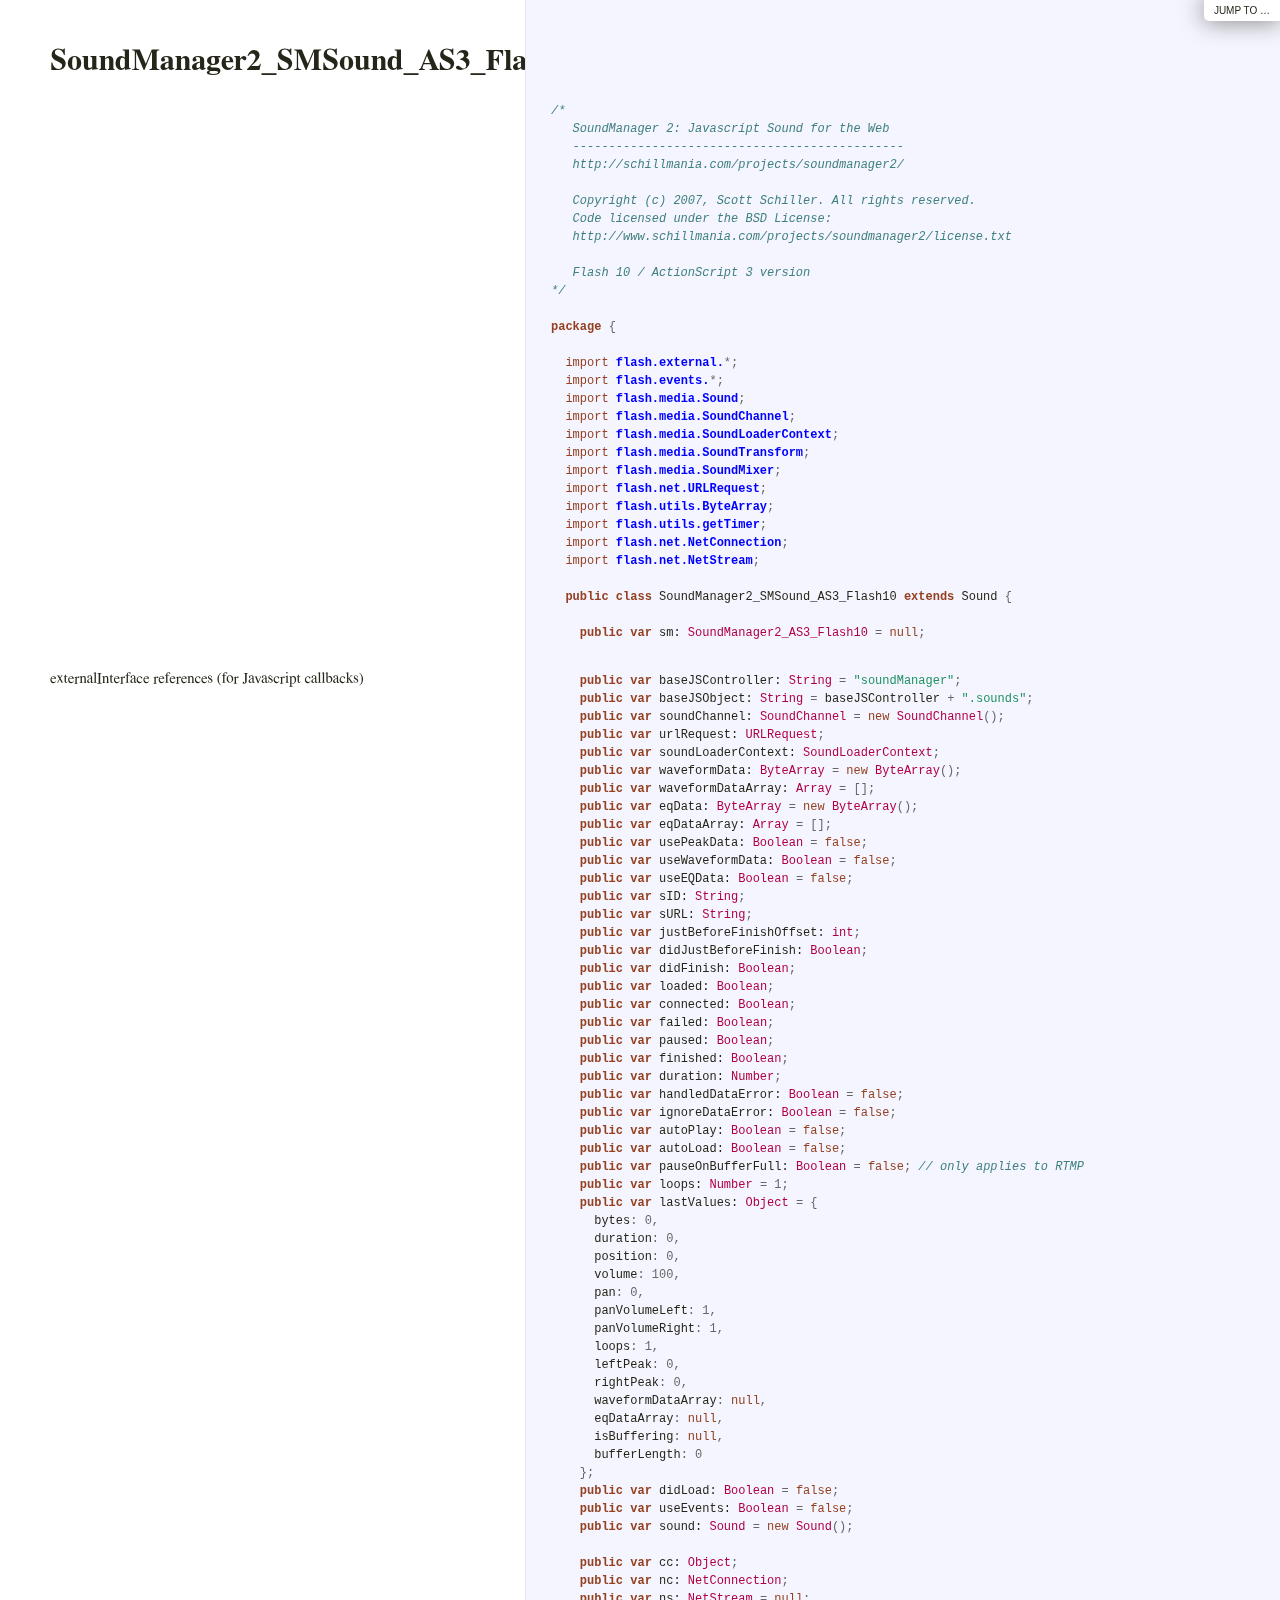
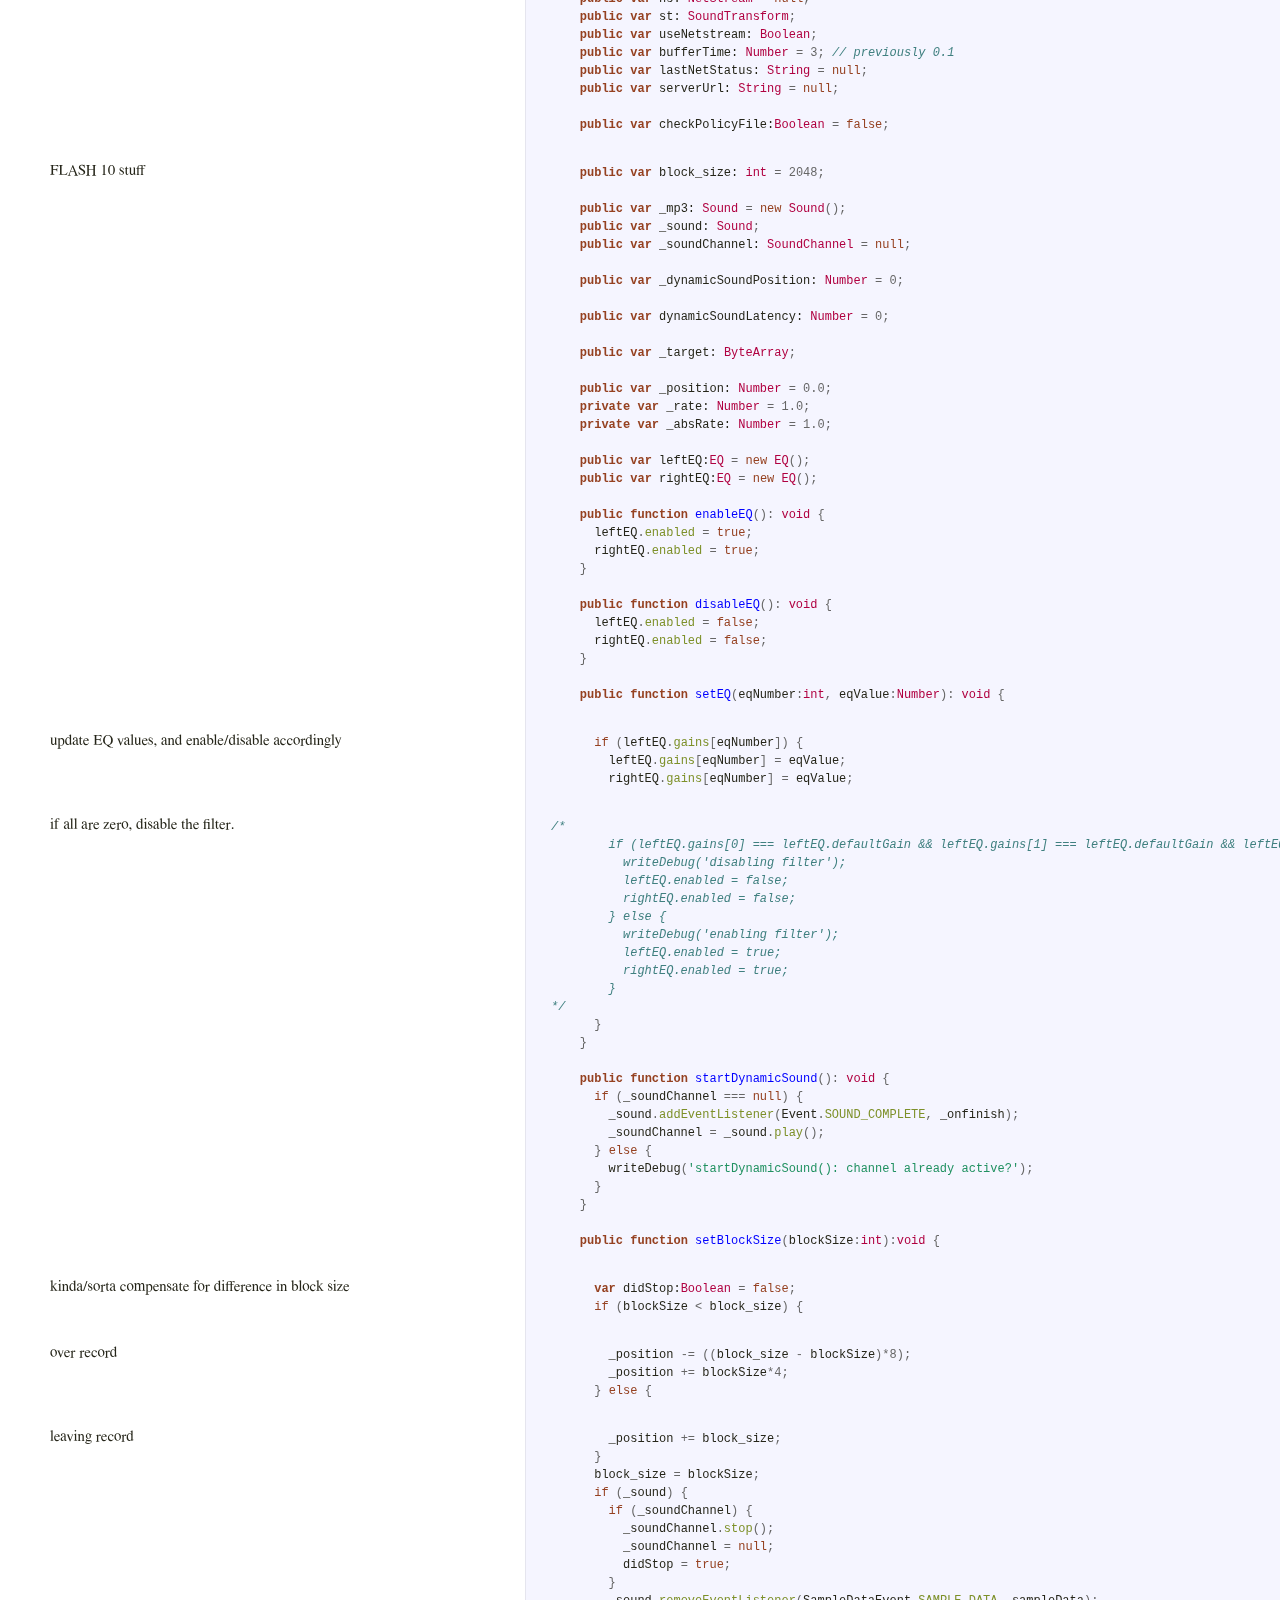
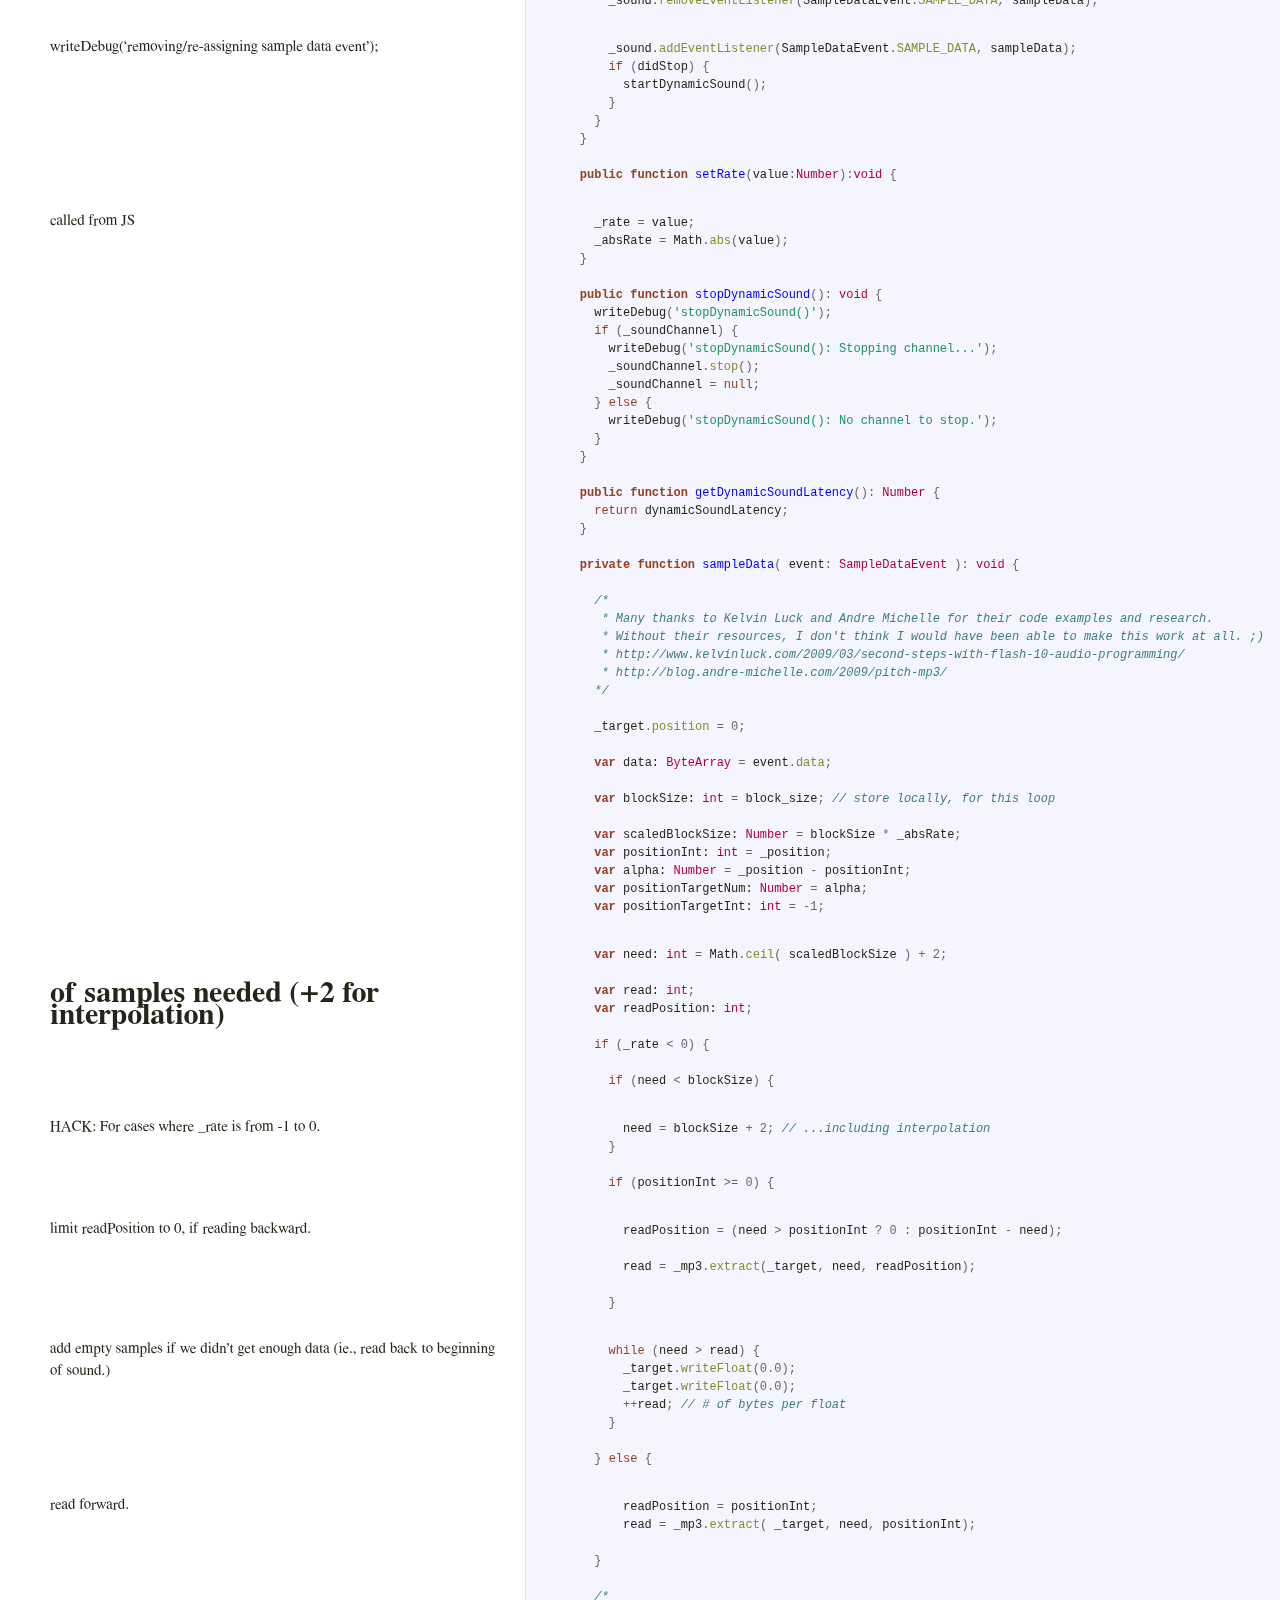
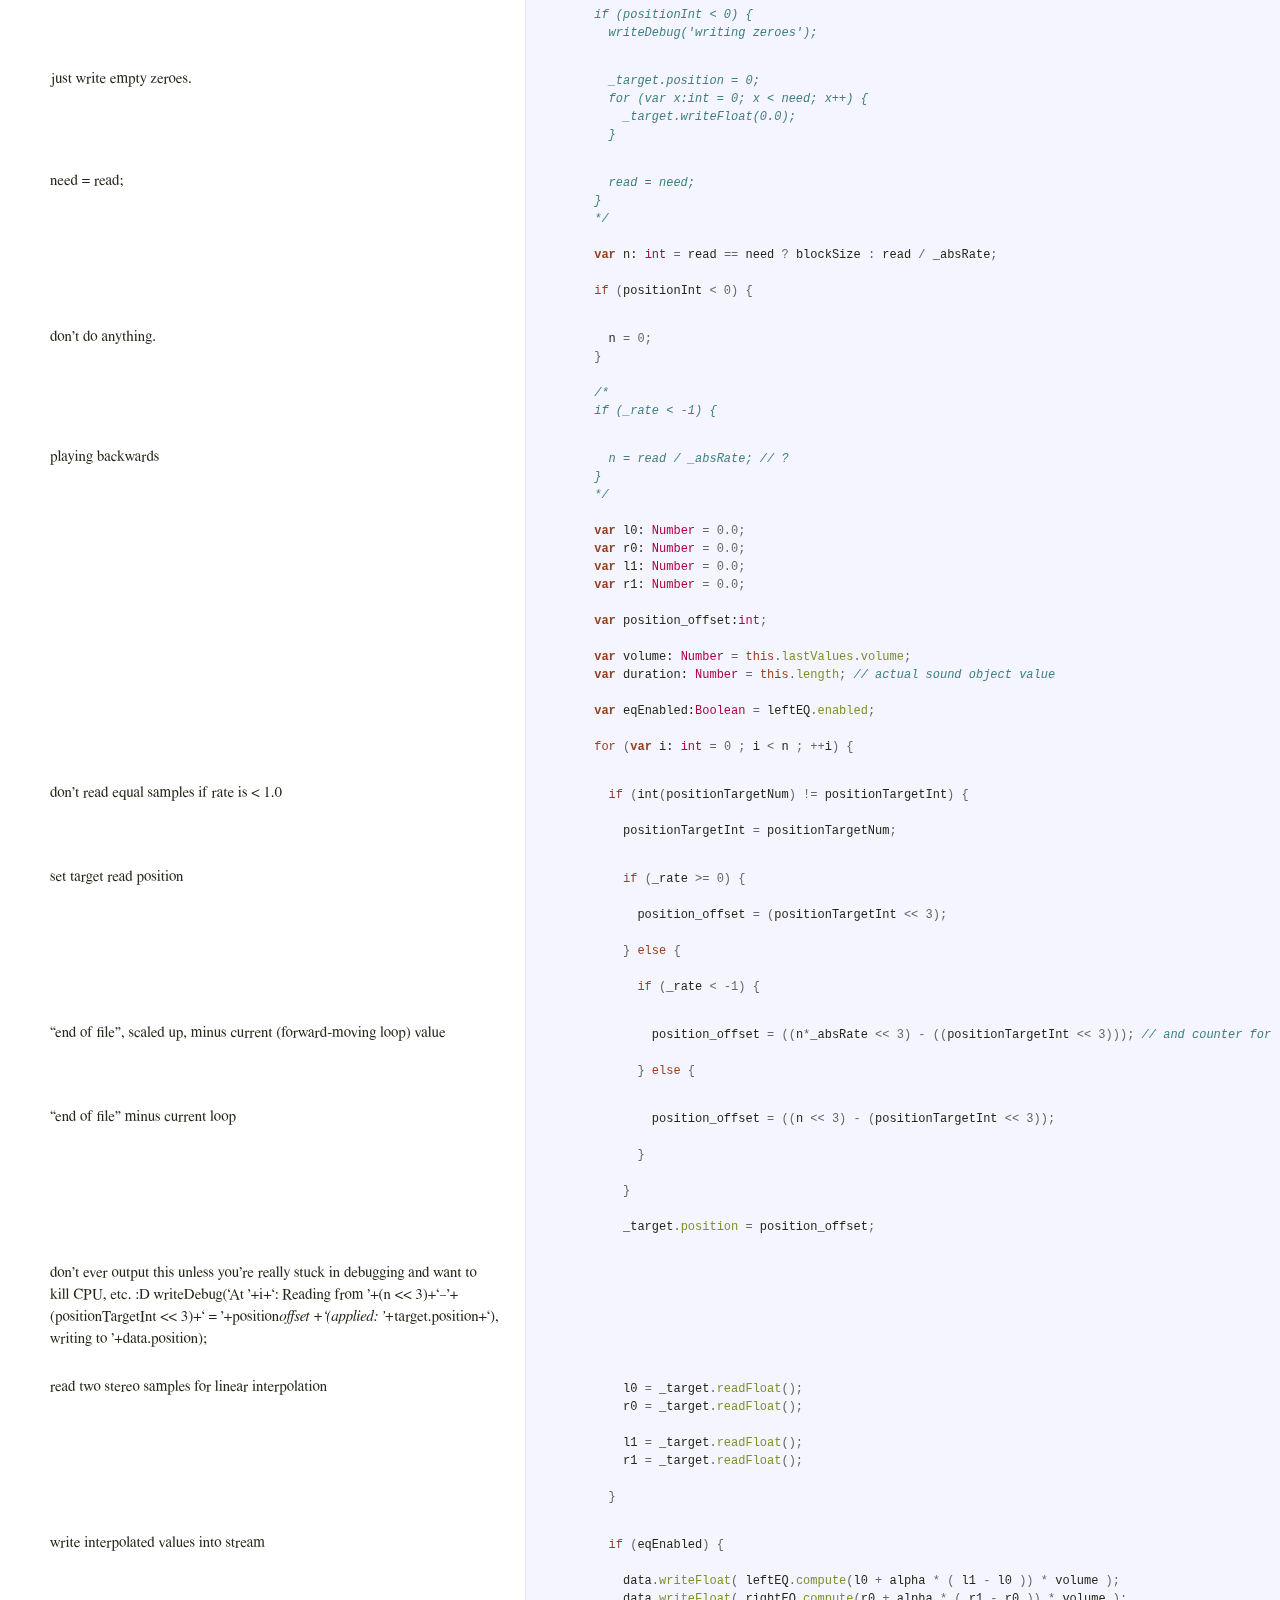
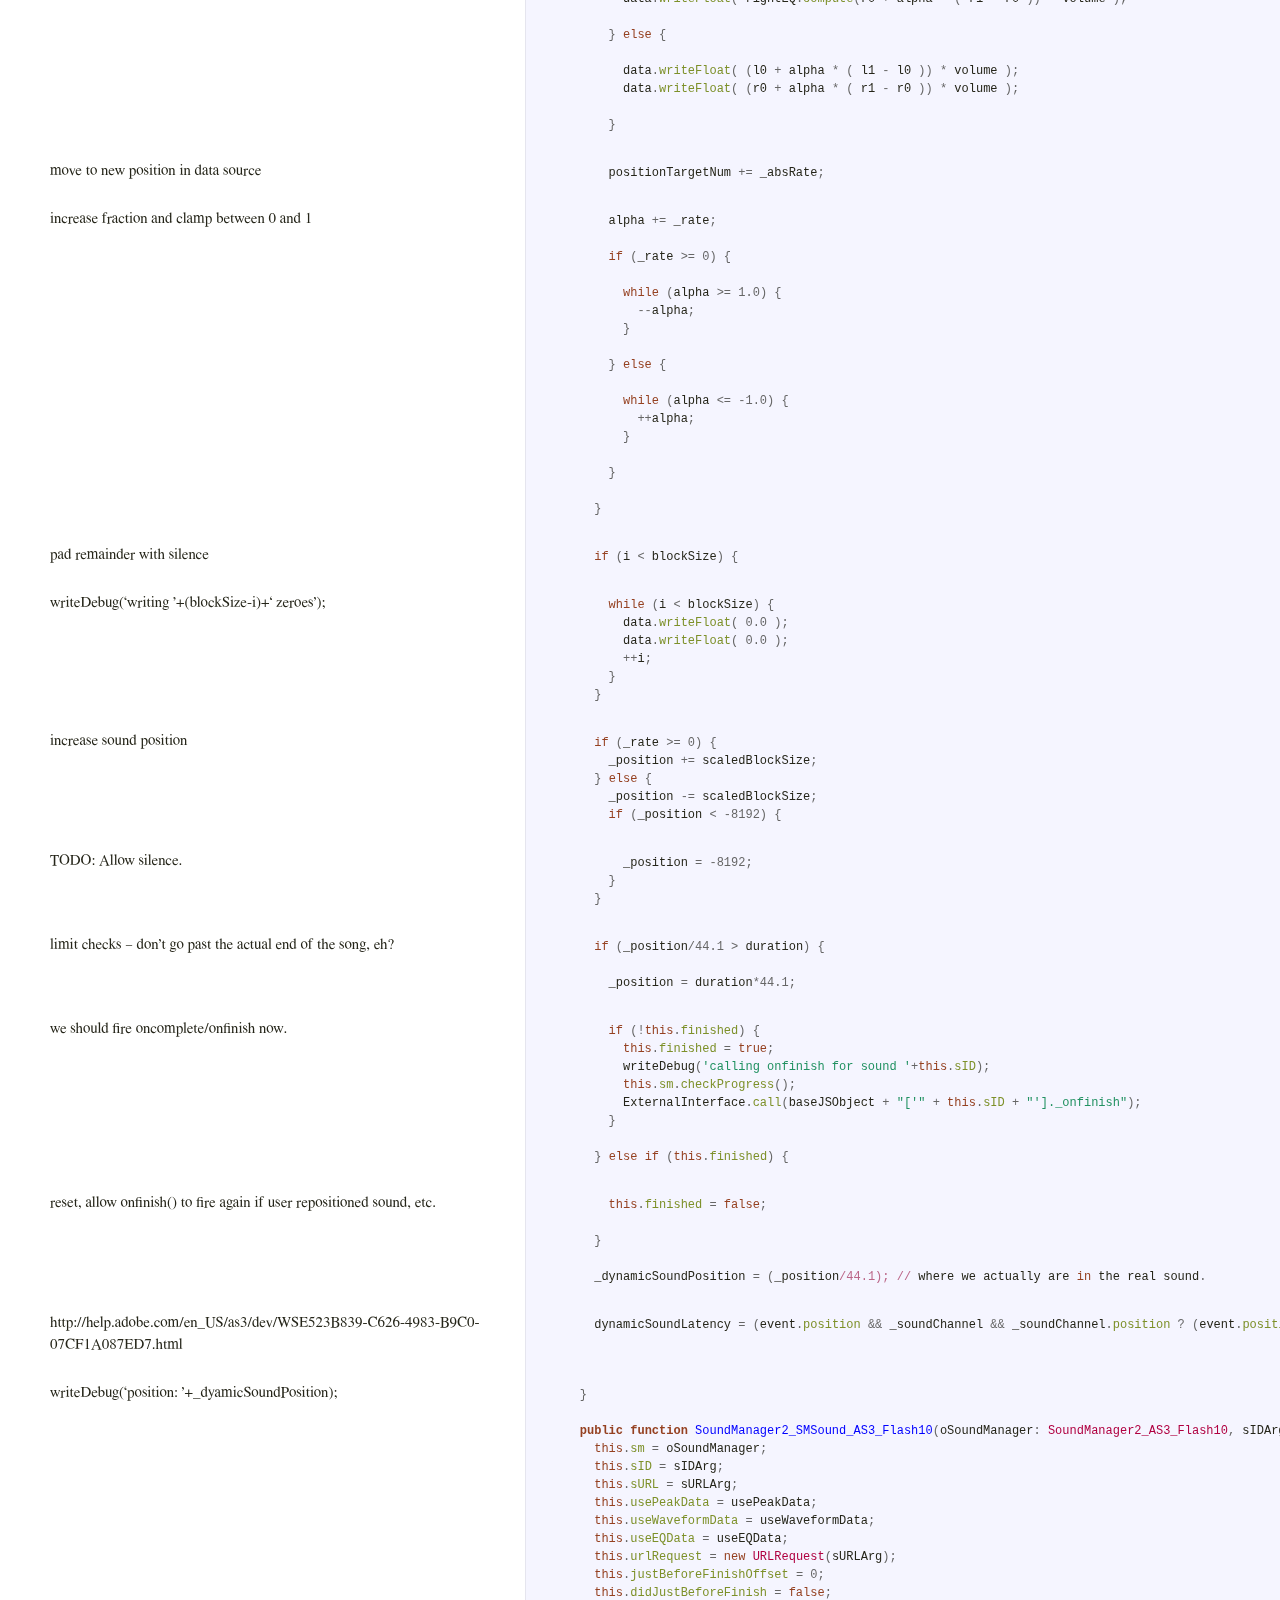
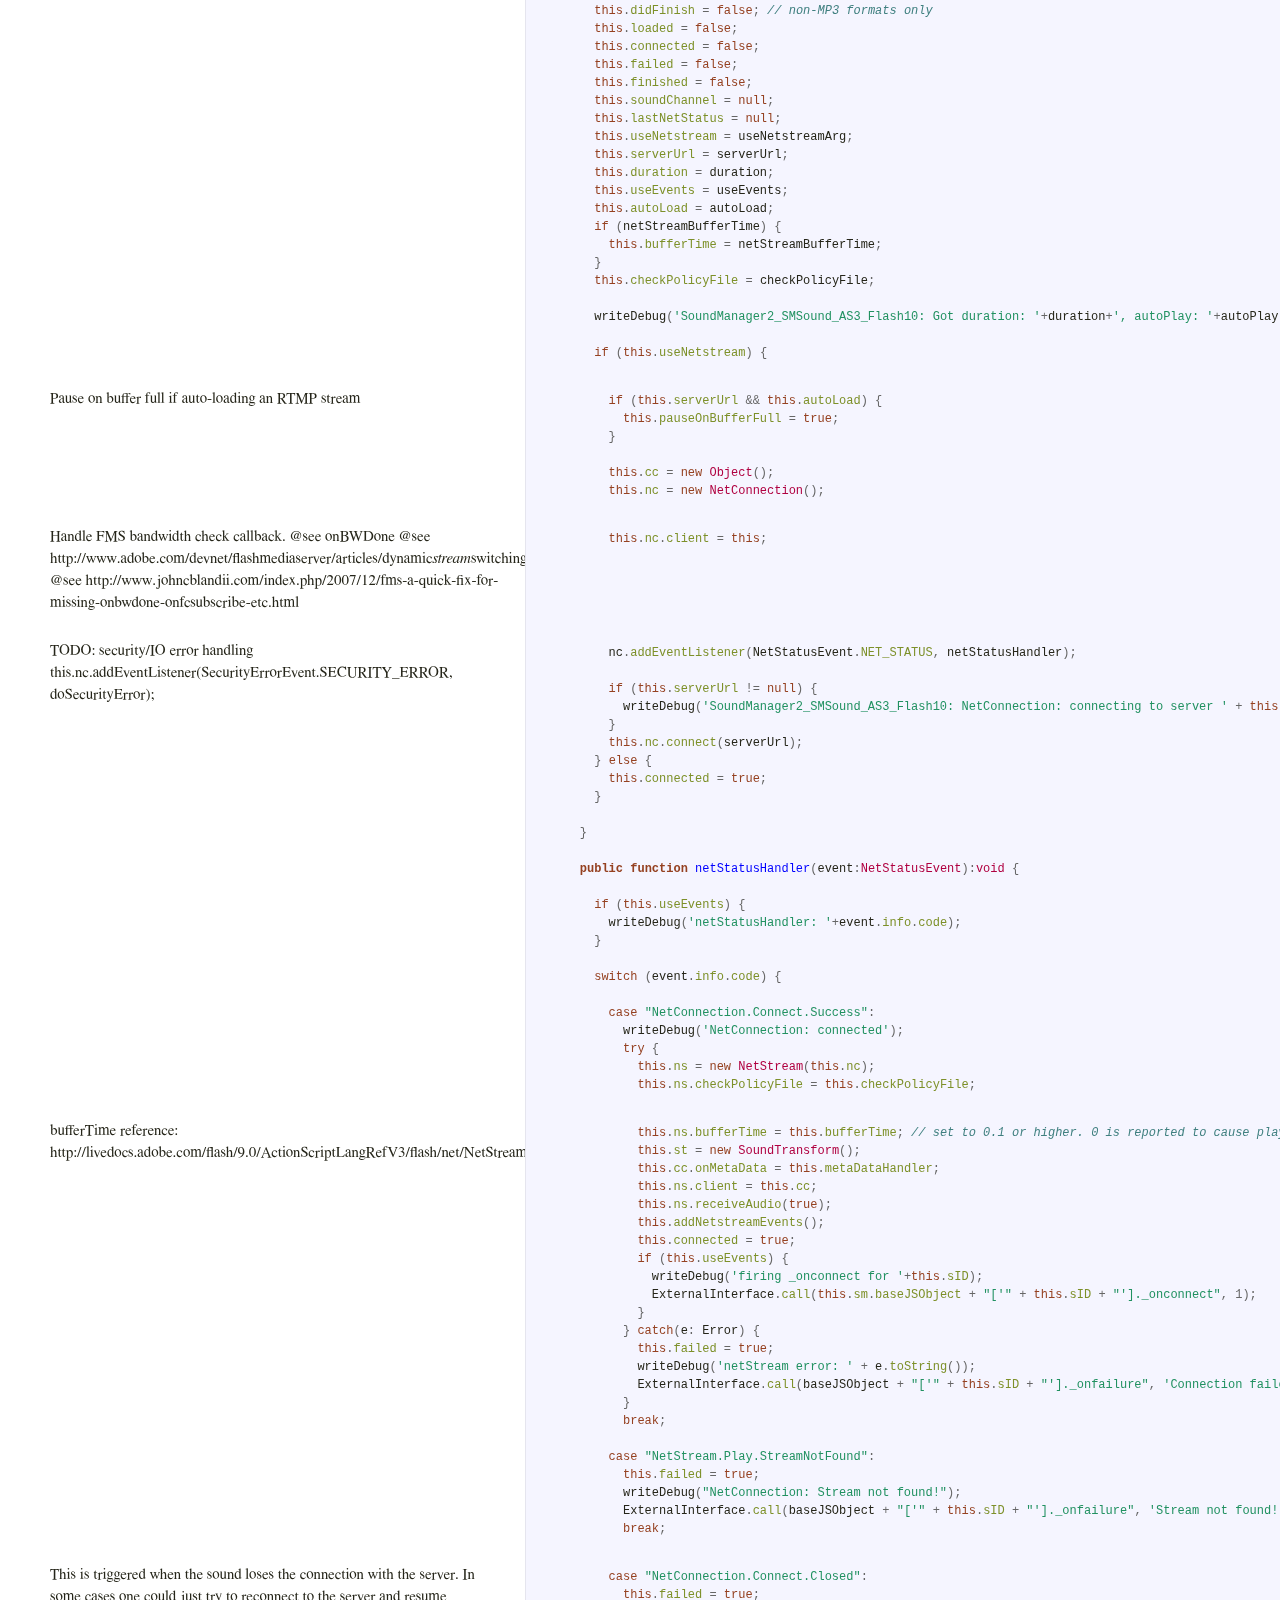
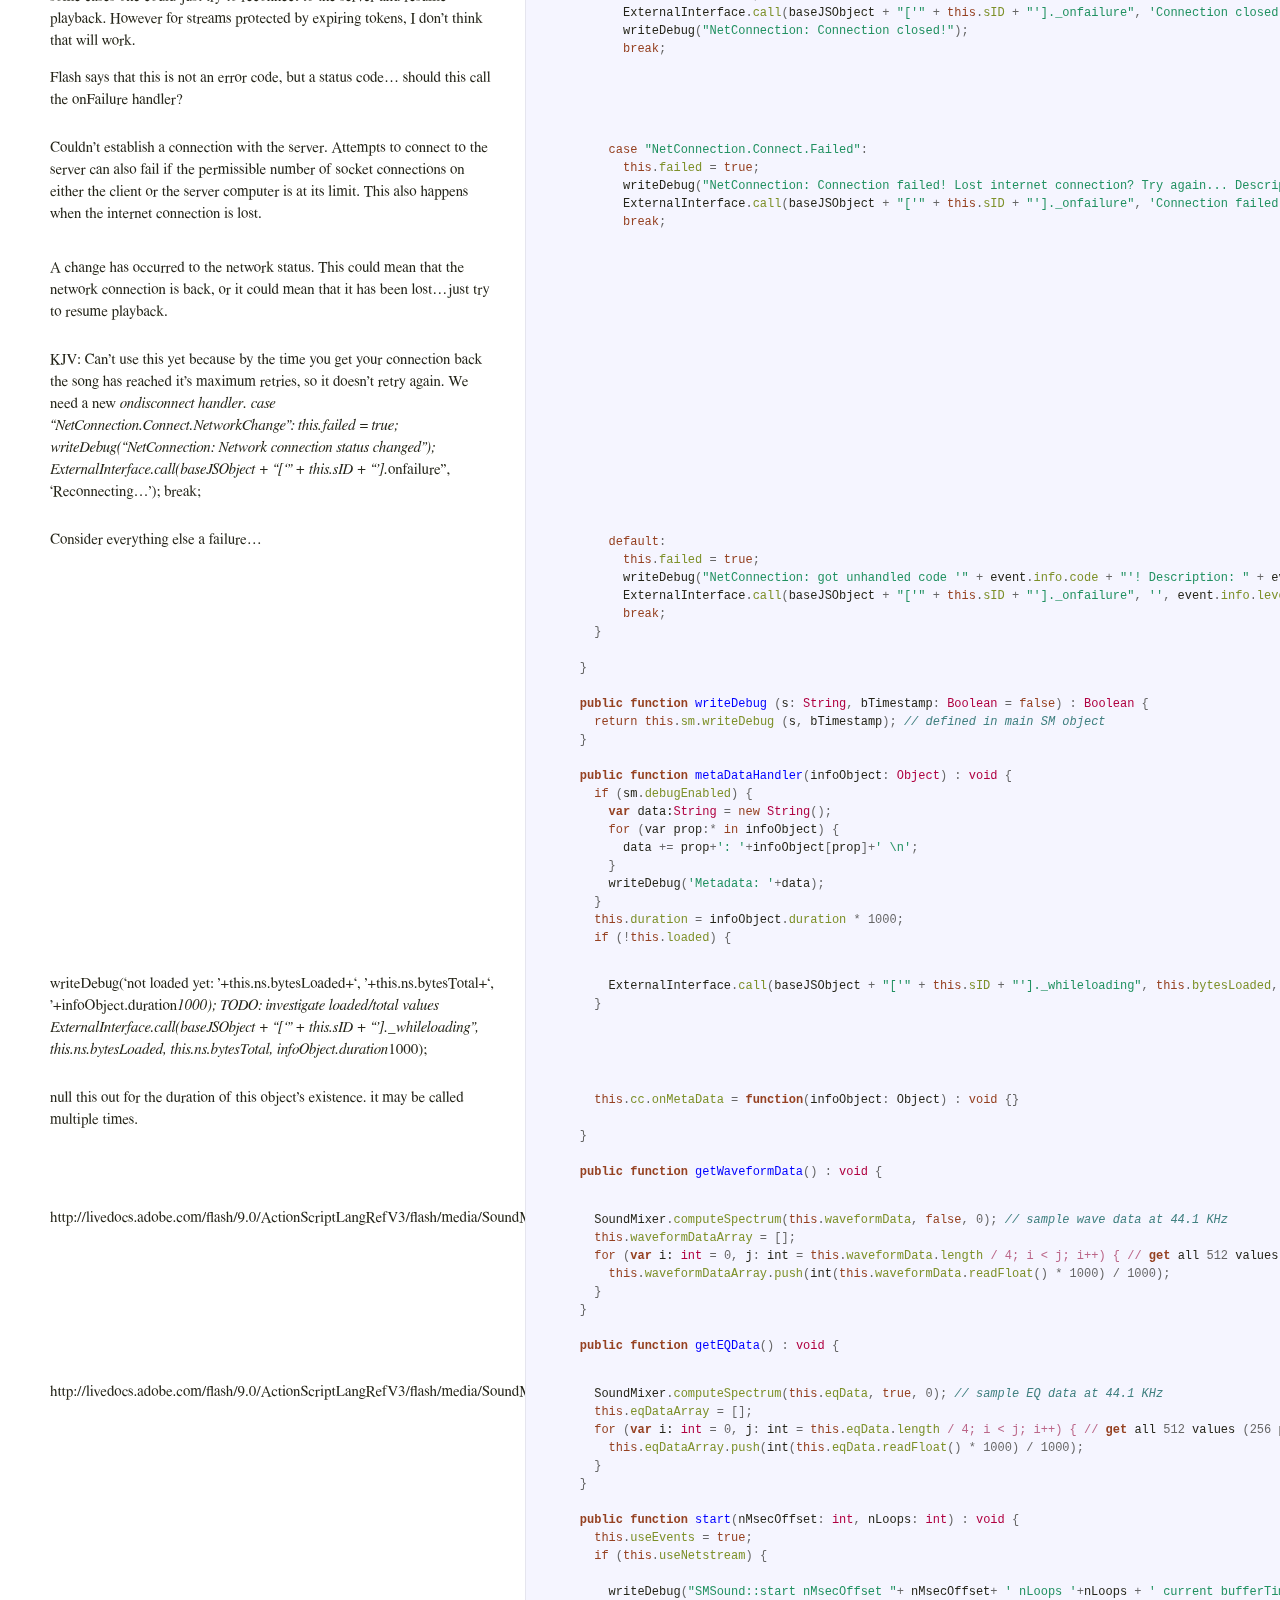
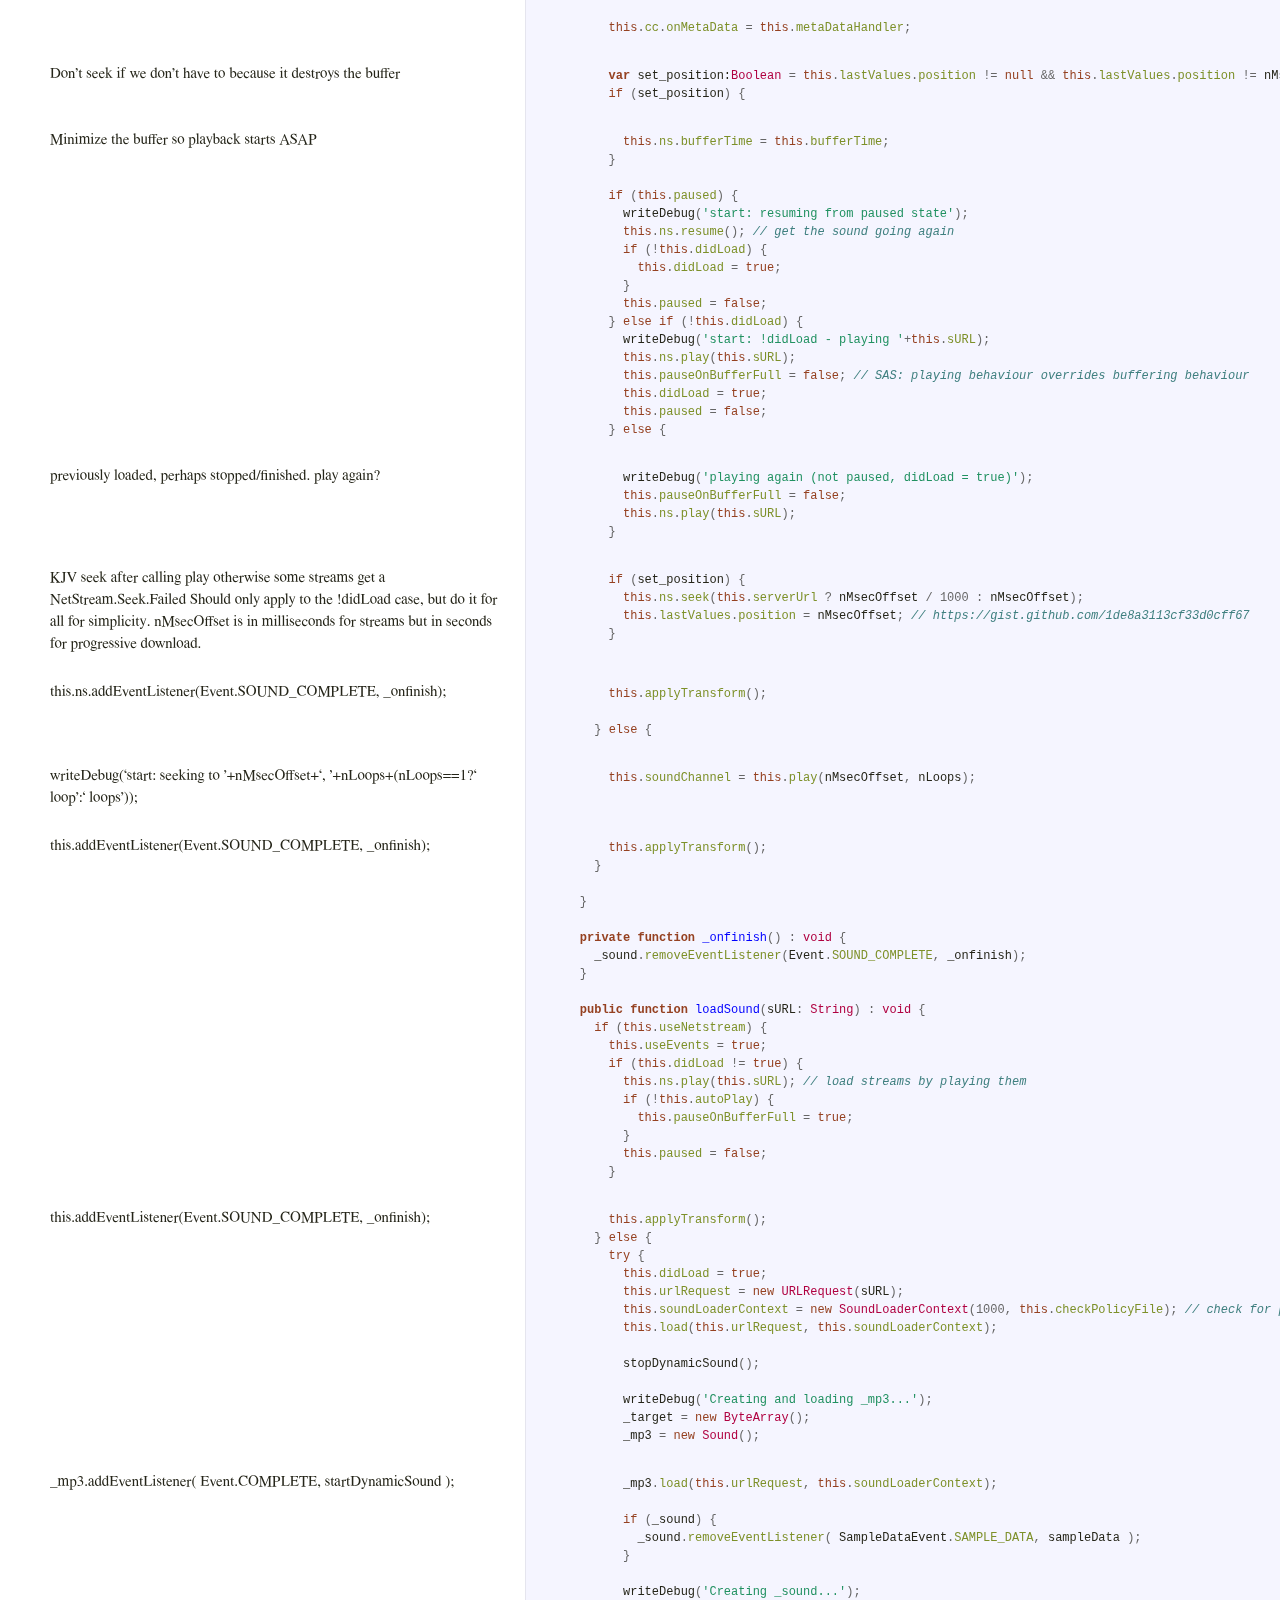
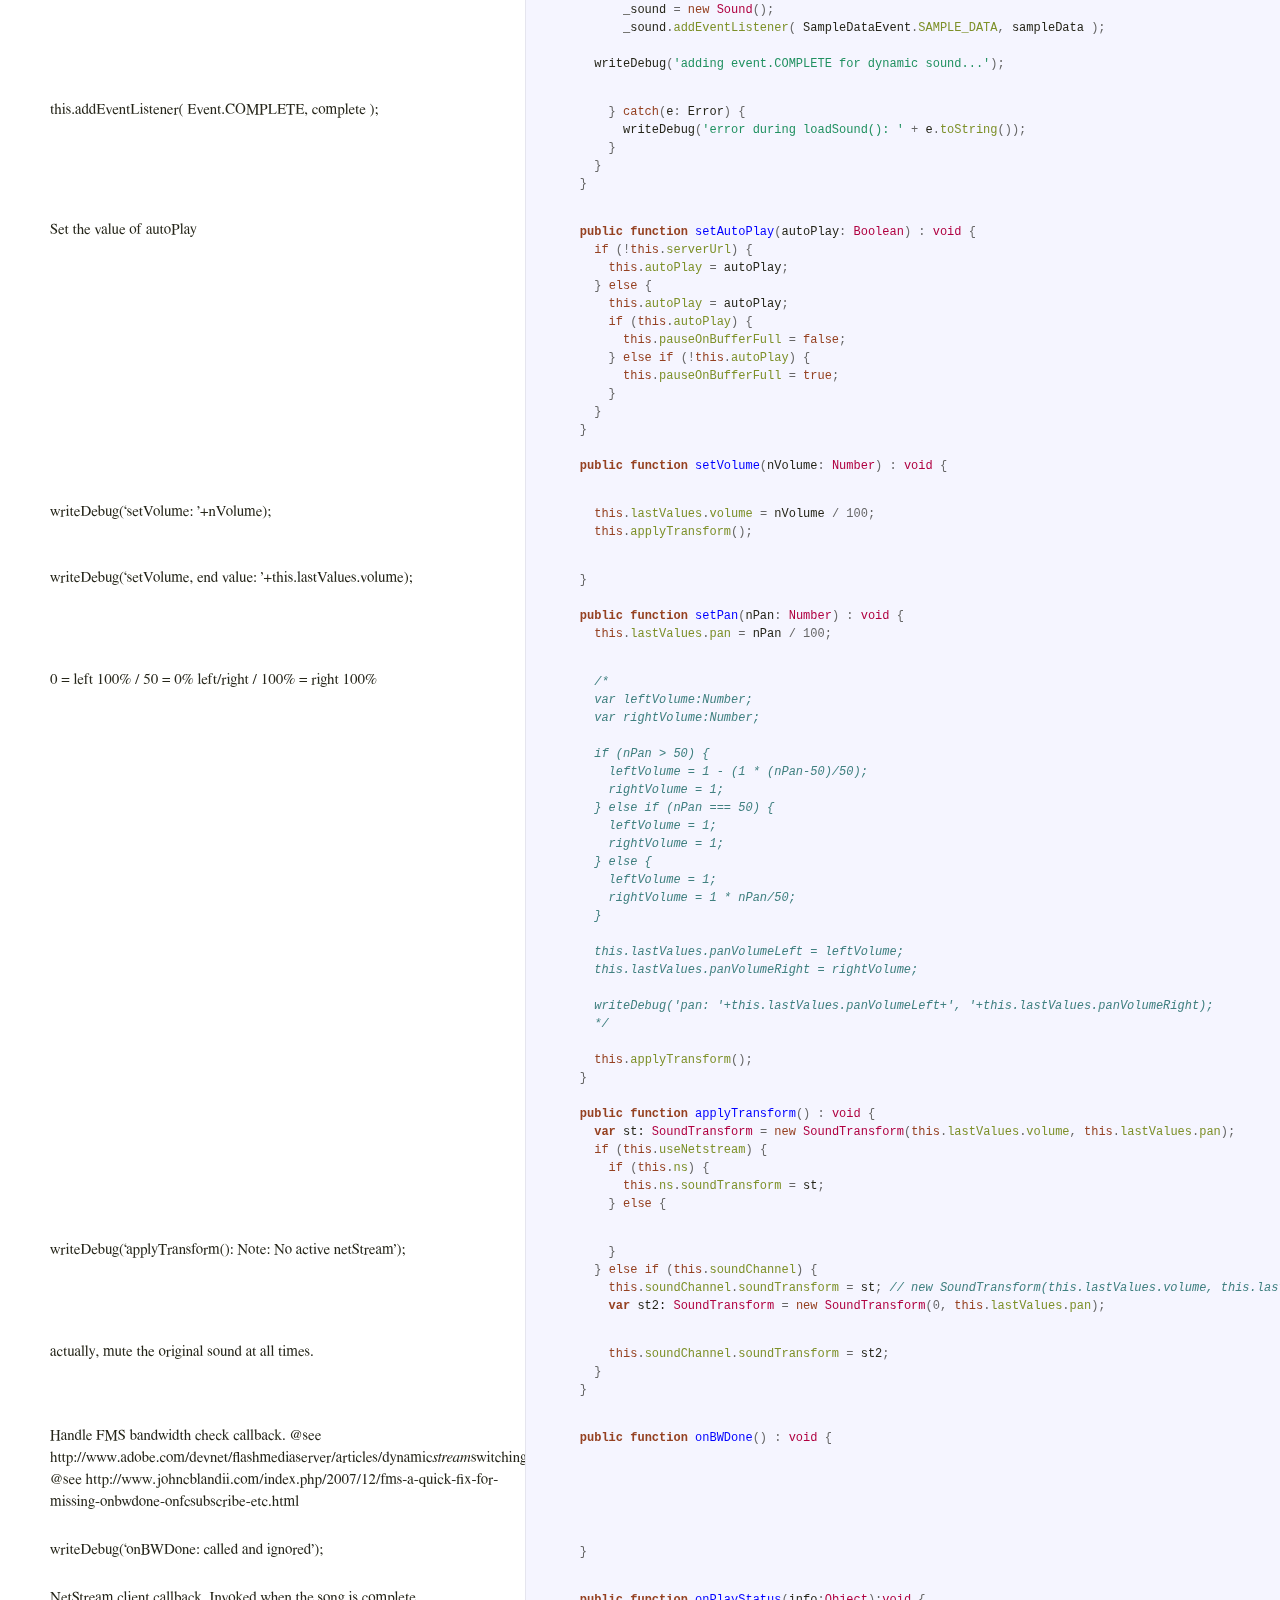
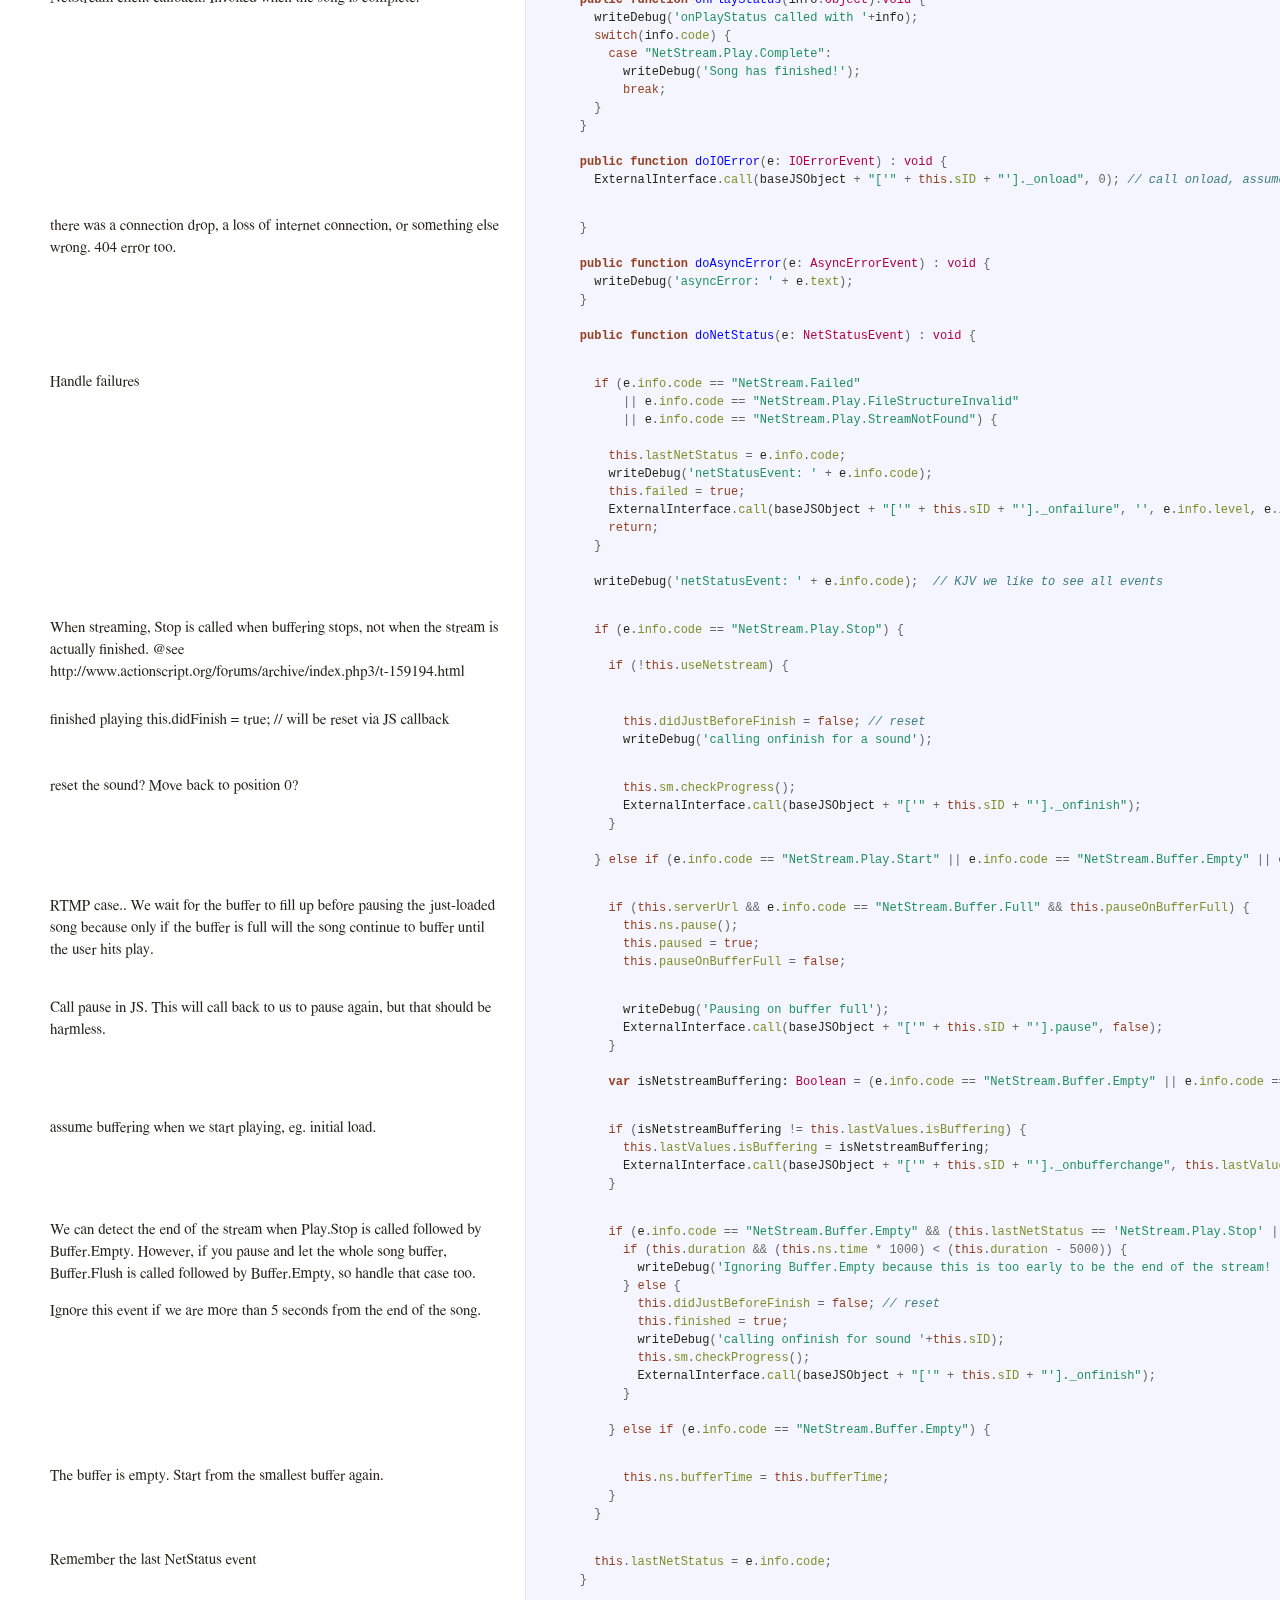
<file: doc/generated/src/SoundManager2_SMSound_AS3_Flash10.html>
<!DOCTYPE html>
<html>
<head>
  <meta http-equiv="content-type" content="text/html;charset=utf-8">
  <title>SoundManager2_SMSound_AS3_Flash10.as</title>
  <style type="text/css">
/**
 * http://jashkenas.github.com/docco/resources/docco.css
 */

/*--------------------- Layout and Typography ----------------------------*/
body {
  font-family: 'Palatino Linotype', 'Book Antiqua', Palatino, FreeSerif, serif;
  font-size: 15px;
  line-height: 22px;
  color: #252519;
  margin: 0; padding: 0;
}
a {
  color: #261a3b;
}
  a:visited {
    color: #261a3b;
  }
p {
  margin: 0 0 15px 0;
}
h1, h2, h3, h4, h5, h6 {
  margin: 0px 0 15px 0;
}
  h1 {
    margin-top: 40px;
  }
#container {
  position: relative;
}
#background {
  position: fixed;
  top: 0; left: 525px; right: 0; bottom: 0;
  background: #f5f5ff;
  border-left: 1px solid #e5e5ee;
  z-index: -1;
}
#jump_to, #jump_page {
  background: white;
  -webkit-box-shadow: 0 0 25px #777; -moz-box-shadow: 0 0 25px #777;
  -webkit-border-bottom-left-radius: 5px; -moz-border-radius-bottomleft: 5px;
  font: 10px Arial;
  text-transform: uppercase;
  cursor: pointer;
  text-align: right;
}
#jump_to, #jump_wrapper {
  position: fixed;
  right: 0; top: 0;
  padding: 5px 10px;
}
  #jump_wrapper {
    padding: 0;
    display: none;
  }
    #jump_to:hover #jump_wrapper {
      display: block;
    }
    #jump_page {
      padding: 5px 0 3px;
      margin: 0 0 25px 25px;
    }
      #jump_page .source {
        display: block;
        padding: 5px 10px;
        text-decoration: none;
        border-top: 1px solid #eee;
      }
        #jump_page .source:hover {
          background: #f5f5ff;
        }
        #jump_page .source:first-child {
        }
table td {
  border: 0;
  outline: 0;
}
  td.docs, th.docs {
    max-width: 450px;
    min-width: 450px;
    min-height: 5px;
    padding: 10px 25px 1px 50px;
    overflow-x: hidden;
    vertical-align: top;
    text-align: left;
  }
    .docs pre {
      margin: 15px 0 15px;
      padding-left: 15px;
    }
    .docs p tt, .docs p code {
      background: #f8f8ff;
      border: 1px solid #dedede;
      font-size: 12px;
      padding: 0 0.2em;
    }
    .pilwrap {
      position: relative;
    }
      .pilcrow {
        font: 12px Arial;
        text-decoration: none;
        color: #454545;
        position: absolute;
        top: 3px; left: -20px;
        padding: 1px 2px;
        opacity: 0;
        -webkit-transition: opacity 0.2s linear;
      }
        td.docs:hover .pilcrow {
          opacity: 1;
        }
  td.code, th.code {
    padding: 14px 15px 16px 25px;
    width: 100%;
    vertical-align: top;
    background: #f5f5ff;
    border-left: 1px solid #e5e5ee;
  }
    pre, tt, code {
      font-size: 12px; line-height: 18px;
      font-family: Menlo, Monaco, Consolas, "Lucida Console", monospace;
      margin: 0; padding: 0;
    }


/*---------------------- Syntax Highlighting -----------------------------*/
td.linenos { background-color: #f0f0f0; padding-right: 10px; }
span.lineno { background-color: #f0f0f0; padding: 0 5px 0 5px; }
body .hll { background-color: #ffffcc }
body .c { color: #408080; font-style: italic }  /* Comment */
body .err { border: 1px solid #FF0000 }         /* Error */
body .k { color: #954121 }                      /* Keyword */
body .o { color: #666666 }                      /* Operator */
body .cm { color: #408080; font-style: italic } /* Comment.Multiline */
body .cp { color: #BC7A00 }                     /* Comment.Preproc */
body .c1 { color: #408080; font-style: italic } /* Comment.Single */
body .cs { color: #408080; font-style: italic } /* Comment.Special */
body .gd { color: #A00000 }                     /* Generic.Deleted */
body .ge { font-style: italic }                 /* Generic.Emph */
body .gr { color: #FF0000 }                     /* Generic.Error */
body .gh { color: #000080; font-weight: bold }  /* Generic.Heading */
body .gi { color: #00A000 }                     /* Generic.Inserted */
body .go { color: #808080 }                     /* Generic.Output */
body .gp { color: #000080; font-weight: bold }  /* Generic.Prompt */
body .gs { font-weight: bold }                  /* Generic.Strong */
body .gu { color: #800080; font-weight: bold }  /* Generic.Subheading */
body .gt { color: #0040D0 }                     /* Generic.Traceback */
body .kc { color: #954121 }                     /* Keyword.Constant */
body .kd { color: #954121; font-weight: bold }  /* Keyword.Declaration */
body .kn { color: #954121; font-weight: bold }  /* Keyword.Namespace */
body .kp { color: #954121 }                     /* Keyword.Pseudo */
body .kr { color: #954121; font-weight: bold }  /* Keyword.Reserved */
body .kt { color: #B00040 }                     /* Keyword.Type */
body .m { color: #666666 }                      /* Literal.Number */
body .s { color: #219161 }                      /* Literal.String */
body .na { color: #7D9029 }                     /* Name.Attribute */
body .nb { color: #954121 }                     /* Name.Builtin */
body .nc { color: #0000FF; font-weight: bold }  /* Name.Class */
body .no { color: #880000 }                     /* Name.Constant */
body .nd { color: #AA22FF }                     /* Name.Decorator */
body .ni { color: #999999; font-weight: bold }  /* Name.Entity */
body .ne { color: #D2413A; font-weight: bold }  /* Name.Exception */
body .nf { color: #0000FF }                     /* Name.Function */
body .nl { color: #A0A000 }                     /* Name.Label */
body .nn { color: #0000FF; font-weight: bold }  /* Name.Namespace */
body .nt { color: #954121; font-weight: bold }  /* Name.Tag */
body .nv { color: #19469D }                     /* Name.Variable */
body .ow { color: #AA22FF; font-weight: bold }  /* Operator.Word */
body .w { color: #bbbbbb }                      /* Text.Whitespace */
body .mf { color: #666666 }                     /* Literal.Number.Float */
body .mh { color: #666666 }                     /* Literal.Number.Hex */
body .mi { color: #666666 }                     /* Literal.Number.Integer */
body .mo { color: #666666 }                     /* Literal.Number.Oct */
body .sb { color: #219161 }                     /* Literal.String.Backtick */
body .sc { color: #219161 }                     /* Literal.String.Char */
body .sd { color: #219161; font-style: italic } /* Literal.String.Doc */
body .s2 { color: #219161 }                     /* Literal.String.Double */
body .se { color: #BB6622; font-weight: bold }  /* Literal.String.Escape */
body .sh { color: #219161 }                     /* Literal.String.Heredoc */
body .si { color: #BB6688; font-weight: bold }  /* Literal.String.Interpol */
body .sx { color: #954121 }                     /* Literal.String.Other */
body .sr { color: #BB6688 }                     /* Literal.String.Regex */
body .s1 { color: #219161 }                     /* Literal.String.Single */
body .ss { color: #19469D }                     /* Literal.String.Symbol */
body .bp { color: #954121 }                     /* Name.Builtin.Pseudo */
body .vc { color: #19469D }                     /* Name.Variable.Class */
body .vg { color: #19469D }                     /* Name.Variable.Global */
body .vi { color: #19469D }                     /* Name.Variable.Instance */
body .il { color: #666666 }                     /* Literal.Number.Integer.Long */
</style>
</head>
<body>
<div id='container'>
  <div id="background"></div>
  <div id="jump_to">
    Jump To &hellip;
    <div id="jump_wrapper">
      <div id="jump_page">
          <a class="source" href="../css/wheelsofsteel.html">wheelsofsteel.css</a>
          <a class="source" href="../script/soundmanager2.html">soundmanager2.js</a>
          <a class="source" href="../script/wheelsofsteel.html">wheelsofsteel.js</a>
          <a class="source" href="SoundManager2_AS3_Flash10.html">SoundManager2_AS3_Flash10.as</a>
          <a class="source" href="SoundManager2_SMSound_AS3_Flash10.html">SoundManager2_SMSound_AS3_Flash10.as</a>
      </div>
    </div>
  </div>
  <table cellspacing=0 cellpadding=0>
  <thead>
    <tr>
      <th class=docs><h1>SoundManager2_SMSound_AS3_Flash10.as</h1></th>
      <th class=code></th>
    </tr>
  </thead>
  <tbody>
    <tr id='section-1'>
      <td class=docs>
        <div class="pilwrap">
          <a class="pilcrow" href="#section-1">&#182;</a>
        </div>
        
      </td>
      <td class=code>
        <div class='highlight'><pre><span class="cm">/*</span>
<span class="cm">   SoundManager 2: Javascript Sound for the Web</span>
<span class="cm">   ----------------------------------------------</span>
<span class="cm">   http://schillmania.com/projects/soundmanager2/</span>

<span class="cm">   Copyright (c) 2007, Scott Schiller. All rights reserved.</span>
<span class="cm">   Code licensed under the BSD License:</span>
<span class="cm">   http://www.schillmania.com/projects/soundmanager2/license.txt</span>

<span class="cm">   Flash 10 / ActionScript 3 version</span>
<span class="cm">*/</span>

<span class="kd">package</span> <span class="o">{</span>

  <span class="k">import</span> <span class="nn">flash.external.</span><span class="o">*;</span>
  <span class="k">import</span> <span class="nn">flash.events.</span><span class="o">*;</span>
  <span class="k">import</span> <span class="nn">flash.media.Sound</span><span class="o">;</span>
  <span class="k">import</span> <span class="nn">flash.media.SoundChannel</span><span class="o">;</span>
  <span class="k">import</span> <span class="nn">flash.media.SoundLoaderContext</span><span class="o">;</span>
  <span class="k">import</span> <span class="nn">flash.media.SoundTransform</span><span class="o">;</span>
  <span class="k">import</span> <span class="nn">flash.media.SoundMixer</span><span class="o">;</span>
  <span class="k">import</span> <span class="nn">flash.net.URLRequest</span><span class="o">;</span>
  <span class="k">import</span> <span class="nn">flash.utils.ByteArray</span><span class="o">;</span>
  <span class="k">import</span> <span class="nn">flash.utils.getTimer</span><span class="o">;</span>
  <span class="k">import</span> <span class="nn">flash.net.NetConnection</span><span class="o">;</span>
  <span class="k">import</span> <span class="nn">flash.net.NetStream</span><span class="o">;</span>

  <span class="kd">public</span> <span class="kd">class</span> <span class="n">SoundManager2_SMSound_AS3_Flash10</span> <span class="kd">extends</span> <span class="n">Sound</span> <span class="o">{</span>

    <span class="kd">public</span> <span class="kd">var</span> <span class="n">sm</span><span class="p">:</span> <span class="kt">SoundManager2_AS3_Flash10</span> <span class="o">=</span> <span class="kc">null</span><span class="o">;</span></pre></div>
      </td>
    </tr>
    <tr id='section-2'>
      <td class=docs>
        <div class="pilwrap">
          <a class="pilcrow" href="#section-2">&#182;</a>
        </div>
        <p>externalInterface references (for Javascript callbacks)</p>
      </td>
      <td class=code>
        <div class='highlight'><pre>    <span class="kd">public</span> <span class="kd">var</span> <span class="n">baseJSController</span><span class="p">:</span> <span class="kt">String</span> <span class="o">=</span> <span class="s2">&quot;soundManager&quot;</span><span class="o">;</span>
    <span class="kd">public</span> <span class="kd">var</span> <span class="n">baseJSObject</span><span class="p">:</span> <span class="kt">String</span> <span class="o">=</span> <span class="n">baseJSController</span> <span class="o">+</span> <span class="s2">&quot;.sounds&quot;</span><span class="o">;</span>
    <span class="kd">public</span> <span class="kd">var</span> <span class="n">soundChannel</span><span class="p">:</span> <span class="kt">SoundChannel</span> <span class="o">=</span> <span class="k">new</span> <span class="kt">SoundChannel</span><span class="o">();</span>
    <span class="kd">public</span> <span class="kd">var</span> <span class="n">urlRequest</span><span class="p">:</span> <span class="kt">URLRequest</span><span class="o">;</span>
    <span class="kd">public</span> <span class="kd">var</span> <span class="n">soundLoaderContext</span><span class="p">:</span> <span class="kt">SoundLoaderContext</span><span class="o">;</span>
    <span class="kd">public</span> <span class="kd">var</span> <span class="n">waveformData</span><span class="p">:</span> <span class="kt">ByteArray</span> <span class="o">=</span> <span class="k">new</span> <span class="kt">ByteArray</span><span class="o">();</span>
    <span class="kd">public</span> <span class="kd">var</span> <span class="n">waveformDataArray</span><span class="p">:</span> <span class="kt">Array</span> <span class="o">=</span> <span class="o">[];</span>
    <span class="kd">public</span> <span class="kd">var</span> <span class="n">eqData</span><span class="p">:</span> <span class="kt">ByteArray</span> <span class="o">=</span> <span class="k">new</span> <span class="kt">ByteArray</span><span class="o">();</span>
    <span class="kd">public</span> <span class="kd">var</span> <span class="n">eqDataArray</span><span class="p">:</span> <span class="kt">Array</span> <span class="o">=</span> <span class="o">[];</span>
    <span class="kd">public</span> <span class="kd">var</span> <span class="n">usePeakData</span><span class="p">:</span> <span class="kt">Boolean</span> <span class="o">=</span> <span class="kc">false</span><span class="o">;</span>
    <span class="kd">public</span> <span class="kd">var</span> <span class="n">useWaveformData</span><span class="p">:</span> <span class="kt">Boolean</span> <span class="o">=</span> <span class="kc">false</span><span class="o">;</span>
    <span class="kd">public</span> <span class="kd">var</span> <span class="n">useEQData</span><span class="p">:</span> <span class="kt">Boolean</span> <span class="o">=</span> <span class="kc">false</span><span class="o">;</span>
    <span class="kd">public</span> <span class="kd">var</span> <span class="n">sID</span><span class="p">:</span> <span class="kt">String</span><span class="o">;</span>
    <span class="kd">public</span> <span class="kd">var</span> <span class="n">sURL</span><span class="p">:</span> <span class="kt">String</span><span class="o">;</span>
    <span class="kd">public</span> <span class="kd">var</span> <span class="n">justBeforeFinishOffset</span><span class="p">:</span> <span class="kt">int</span><span class="o">;</span>
    <span class="kd">public</span> <span class="kd">var</span> <span class="n">didJustBeforeFinish</span><span class="p">:</span> <span class="kt">Boolean</span><span class="o">;</span>
    <span class="kd">public</span> <span class="kd">var</span> <span class="n">didFinish</span><span class="p">:</span> <span class="kt">Boolean</span><span class="o">;</span>
    <span class="kd">public</span> <span class="kd">var</span> <span class="n">loaded</span><span class="p">:</span> <span class="kt">Boolean</span><span class="o">;</span>
    <span class="kd">public</span> <span class="kd">var</span> <span class="n">connected</span><span class="p">:</span> <span class="kt">Boolean</span><span class="o">;</span>
    <span class="kd">public</span> <span class="kd">var</span> <span class="n">failed</span><span class="p">:</span> <span class="kt">Boolean</span><span class="o">;</span>
    <span class="kd">public</span> <span class="kd">var</span> <span class="n">paused</span><span class="p">:</span> <span class="kt">Boolean</span><span class="o">;</span>
    <span class="kd">public</span> <span class="kd">var</span> <span class="n">finished</span><span class="p">:</span> <span class="kt">Boolean</span><span class="o">;</span>
    <span class="kd">public</span> <span class="kd">var</span> <span class="n">duration</span><span class="p">:</span> <span class="kt">Number</span><span class="o">;</span>
    <span class="kd">public</span> <span class="kd">var</span> <span class="n">handledDataError</span><span class="p">:</span> <span class="kt">Boolean</span> <span class="o">=</span> <span class="kc">false</span><span class="o">;</span>
    <span class="kd">public</span> <span class="kd">var</span> <span class="n">ignoreDataError</span><span class="p">:</span> <span class="kt">Boolean</span> <span class="o">=</span> <span class="kc">false</span><span class="o">;</span>
    <span class="kd">public</span> <span class="kd">var</span> <span class="n">autoPlay</span><span class="p">:</span> <span class="kt">Boolean</span> <span class="o">=</span> <span class="kc">false</span><span class="o">;</span>
    <span class="kd">public</span> <span class="kd">var</span> <span class="n">autoLoad</span><span class="p">:</span> <span class="kt">Boolean</span> <span class="o">=</span> <span class="kc">false</span><span class="o">;</span>
    <span class="kd">public</span> <span class="kd">var</span> <span class="n">pauseOnBufferFull</span><span class="p">:</span> <span class="kt">Boolean</span> <span class="o">=</span> <span class="kc">false</span><span class="o">;</span> <span class="c1">// only applies to RTMP</span>
    <span class="kd">public</span> <span class="kd">var</span> <span class="n">loops</span><span class="p">:</span> <span class="kt">Number</span> <span class="o">=</span> <span class="mi">1</span><span class="o">;</span>
    <span class="kd">public</span> <span class="kd">var</span> <span class="n">lastValues</span><span class="p">:</span> <span class="kt">Object</span> <span class="o">=</span> <span class="o">{</span>
      <span class="n">bytes</span><span class="o">:</span> <span class="mi">0</span><span class="o">,</span>
      <span class="n">duration</span><span class="o">:</span> <span class="mi">0</span><span class="o">,</span>
      <span class="n">position</span><span class="o">:</span> <span class="mi">0</span><span class="o">,</span>
      <span class="n">volume</span><span class="o">:</span> <span class="mi">100</span><span class="o">,</span>
      <span class="n">pan</span><span class="o">:</span> <span class="mi">0</span><span class="o">,</span>
      <span class="n">panVolumeLeft</span><span class="o">:</span> <span class="mi">1</span><span class="o">,</span>
      <span class="n">panVolumeRight</span><span class="o">:</span> <span class="mi">1</span><span class="o">,</span>
      <span class="n">loops</span><span class="o">:</span> <span class="mi">1</span><span class="o">,</span>
      <span class="n">leftPeak</span><span class="o">:</span> <span class="mi">0</span><span class="o">,</span>
      <span class="n">rightPeak</span><span class="o">:</span> <span class="mi">0</span><span class="o">,</span>
      <span class="n">waveformDataArray</span><span class="o">:</span> <span class="kc">null</span><span class="o">,</span>
      <span class="n">eqDataArray</span><span class="o">:</span> <span class="kc">null</span><span class="o">,</span>
      <span class="n">isBuffering</span><span class="o">:</span> <span class="kc">null</span><span class="o">,</span>
      <span class="n">bufferLength</span><span class="o">:</span> <span class="mi">0</span>
    <span class="o">};</span>
    <span class="kd">public</span> <span class="kd">var</span> <span class="n">didLoad</span><span class="p">:</span> <span class="kt">Boolean</span> <span class="o">=</span> <span class="kc">false</span><span class="o">;</span>
    <span class="kd">public</span> <span class="kd">var</span> <span class="n">useEvents</span><span class="p">:</span> <span class="kt">Boolean</span> <span class="o">=</span> <span class="kc">false</span><span class="o">;</span>
    <span class="kd">public</span> <span class="kd">var</span> <span class="n">sound</span><span class="p">:</span> <span class="kt">Sound</span> <span class="o">=</span> <span class="k">new</span> <span class="kt">Sound</span><span class="o">();</span>

    <span class="kd">public</span> <span class="kd">var</span> <span class="n">cc</span><span class="p">:</span> <span class="kt">Object</span><span class="o">;</span>
    <span class="kd">public</span> <span class="kd">var</span> <span class="n">nc</span><span class="p">:</span> <span class="kt">NetConnection</span><span class="o">;</span>
    <span class="kd">public</span> <span class="kd">var</span> <span class="n">ns</span><span class="p">:</span> <span class="kt">NetStream</span> <span class="o">=</span> <span class="kc">null</span><span class="o">;</span>
    <span class="kd">public</span> <span class="kd">var</span> <span class="n">st</span><span class="p">:</span> <span class="kt">SoundTransform</span><span class="o">;</span>
    <span class="kd">public</span> <span class="kd">var</span> <span class="n">useNetstream</span><span class="p">:</span> <span class="kt">Boolean</span><span class="o">;</span>
    <span class="kd">public</span> <span class="kd">var</span> <span class="n">bufferTime</span><span class="p">:</span> <span class="kt">Number</span> <span class="o">=</span> <span class="mi">3</span><span class="o">;</span> <span class="c1">// previously 0.1</span>
    <span class="kd">public</span> <span class="kd">var</span> <span class="n">lastNetStatus</span><span class="p">:</span> <span class="kt">String</span> <span class="o">=</span> <span class="kc">null</span><span class="o">;</span>
    <span class="kd">public</span> <span class="kd">var</span> <span class="n">serverUrl</span><span class="p">:</span> <span class="kt">String</span> <span class="o">=</span> <span class="kc">null</span><span class="o">;</span>

    <span class="kd">public</span> <span class="kd">var</span> <span class="n">checkPolicyFile</span><span class="p">:</span><span class="kt">Boolean</span> <span class="o">=</span> <span class="kc">false</span><span class="o">;</span></pre></div>
      </td>
    </tr>
    <tr id='section-3'>
      <td class=docs>
        <div class="pilwrap">
          <a class="pilcrow" href="#section-3">&#182;</a>
        </div>
        <p>FLASH 10 stuff</p>
      </td>
      <td class=code>
        <div class='highlight'><pre>    <span class="kd">public</span> <span class="kd">var</span> <span class="n">block_size</span><span class="p">:</span> <span class="kt">int</span> <span class="o">=</span> <span class="mi">2048</span><span class="o">;</span>

    <span class="kd">public</span> <span class="kd">var</span> <span class="n">_mp3</span><span class="p">:</span> <span class="kt">Sound</span> <span class="o">=</span> <span class="k">new</span> <span class="kt">Sound</span><span class="o">();</span>
    <span class="kd">public</span> <span class="kd">var</span> <span class="n">_sound</span><span class="p">:</span> <span class="kt">Sound</span><span class="o">;</span>
    <span class="kd">public</span> <span class="kd">var</span> <span class="n">_soundChannel</span><span class="p">:</span> <span class="kt">SoundChannel</span> <span class="o">=</span> <span class="kc">null</span><span class="o">;</span>

    <span class="kd">public</span> <span class="kd">var</span> <span class="n">_dynamicSoundPosition</span><span class="p">:</span> <span class="kt">Number</span> <span class="o">=</span> <span class="mi">0</span><span class="o">;</span>

    <span class="kd">public</span> <span class="kd">var</span> <span class="n">dynamicSoundLatency</span><span class="p">:</span> <span class="kt">Number</span> <span class="o">=</span> <span class="mi">0</span><span class="o">;</span>

    <span class="kd">public</span> <span class="kd">var</span> <span class="n">_target</span><span class="p">:</span> <span class="kt">ByteArray</span><span class="o">;</span>

    <span class="kd">public</span> <span class="kd">var</span> <span class="n">_position</span><span class="p">:</span> <span class="kt">Number</span> <span class="o">=</span> <span class="mf">0.0</span><span class="o">;</span>
    <span class="kd">private</span> <span class="kd">var</span> <span class="n">_rate</span><span class="p">:</span> <span class="kt">Number</span> <span class="o">=</span> <span class="mf">1.0</span><span class="o">;</span>
    <span class="kd">private</span> <span class="kd">var</span> <span class="n">_absRate</span><span class="p">:</span> <span class="kt">Number</span> <span class="o">=</span> <span class="mf">1.0</span><span class="o">;</span>

    <span class="kd">public</span> <span class="kd">var</span> <span class="n">leftEQ</span><span class="p">:</span><span class="kt">EQ</span> <span class="o">=</span> <span class="k">new</span> <span class="kt">EQ</span><span class="o">();</span>
    <span class="kd">public</span> <span class="kd">var</span> <span class="n">rightEQ</span><span class="p">:</span><span class="kt">EQ</span> <span class="o">=</span> <span class="k">new</span> <span class="kt">EQ</span><span class="o">();</span>

    <span class="kd">public</span> <span class="kd">function </span><span class="nf">enableEQ</span><span class="o">():</span> <span class="kt">void</span> <span class="o">{</span>
      <span class="n">leftEQ</span><span class="o">.</span><span class="na">enabled</span> <span class="o">=</span> <span class="kc">true</span><span class="o">;</span>
      <span class="n">rightEQ</span><span class="o">.</span><span class="na">enabled</span> <span class="o">=</span> <span class="kc">true</span><span class="o">;</span>
    <span class="o">}</span>

    <span class="kd">public</span> <span class="kd">function </span><span class="nf">disableEQ</span><span class="o">():</span> <span class="kt">void</span> <span class="o">{</span>
      <span class="n">leftEQ</span><span class="o">.</span><span class="na">enabled</span> <span class="o">=</span> <span class="kc">false</span><span class="o">;</span>
      <span class="n">rightEQ</span><span class="o">.</span><span class="na">enabled</span> <span class="o">=</span> <span class="kc">false</span><span class="o">;</span>
    <span class="o">}</span>

    <span class="kd">public</span> <span class="kd">function </span><span class="nf">setEQ</span><span class="o">(</span><span class="n">eqNumber</span><span class="o">:</span><span class="kt">int</span><span class="o">,</span> <span class="n">eqValue</span><span class="o">:</span><span class="kt">Number</span><span class="o">):</span> <span class="kt">void</span> <span class="o">{</span></pre></div>
      </td>
    </tr>
    <tr id='section-4'>
      <td class=docs>
        <div class="pilwrap">
          <a class="pilcrow" href="#section-4">&#182;</a>
        </div>
        <p>update EQ values, and enable/disable accordingly</p>
      </td>
      <td class=code>
        <div class='highlight'><pre>      <span class="k">if</span> <span class="o">(</span><span class="n">leftEQ</span><span class="o">.</span><span class="na">gains</span><span class="o">[</span><span class="n">eqNumber</span><span class="o">])</span> <span class="o">{</span>
        <span class="n">leftEQ</span><span class="o">.</span><span class="na">gains</span><span class="o">[</span><span class="n">eqNumber</span><span class="o">]</span> <span class="o">=</span> <span class="n">eqValue</span><span class="o">;</span>
        <span class="n">rightEQ</span><span class="o">.</span><span class="na">gains</span><span class="o">[</span><span class="n">eqNumber</span><span class="o">]</span> <span class="o">=</span> <span class="n">eqValue</span><span class="o">;</span></pre></div>
      </td>
    </tr>
    <tr id='section-5'>
      <td class=docs>
        <div class="pilwrap">
          <a class="pilcrow" href="#section-5">&#182;</a>
        </div>
        <p>if all are zero, disable the filter.</p>
      </td>
      <td class=code>
        <div class='highlight'><pre><span class="cm">/*</span>
<span class="cm">        if (leftEQ.gains[0] === leftEQ.defaultGain &amp;&amp; leftEQ.gains[1] === leftEQ.defaultGain &amp;&amp; leftEQ.gains[2] === leftEQ.defaultGain) {</span>
<span class="cm">          writeDebug(&#39;disabling filter&#39;);</span>
<span class="cm">          leftEQ.enabled = false;</span>
<span class="cm">          rightEQ.enabled = false;</span>
<span class="cm">        } else {</span>
<span class="cm">          writeDebug(&#39;enabling filter&#39;);</span>
<span class="cm">          leftEQ.enabled = true;</span>
<span class="cm">          rightEQ.enabled = true;</span>
<span class="cm">        }</span>
<span class="cm">*/</span>
      <span class="o">}</span>
    <span class="o">}</span>

    <span class="kd">public</span> <span class="kd">function </span><span class="nf">startDynamicSound</span><span class="o">():</span> <span class="kt">void</span> <span class="o">{</span>
      <span class="k">if</span> <span class="o">(</span><span class="n">_soundChannel</span> <span class="o">===</span> <span class="kc">null</span><span class="o">)</span> <span class="o">{</span>
        <span class="n">_sound</span><span class="o">.</span><span class="na">addEventListener</span><span class="o">(</span><span class="n">Event</span><span class="o">.</span><span class="na">SOUND_COMPLETE</span><span class="o">,</span> <span class="n">_onfinish</span><span class="o">);</span>
        <span class="n">_soundChannel</span> <span class="o">=</span> <span class="n">_sound</span><span class="o">.</span><span class="na">play</span><span class="o">();</span>
      <span class="o">}</span> <span class="k">else</span> <span class="o">{</span>
        <span class="n">writeDebug</span><span class="o">(</span><span class="s1">&#39;startDynamicSound(): channel already active?&#39;</span><span class="o">);</span>	
      <span class="o">}</span>
    <span class="o">}</span>

    <span class="kd">public</span> <span class="kd">function </span><span class="nf">setBlockSize</span><span class="o">(</span><span class="n">blockSize</span><span class="o">:</span><span class="kt">int</span><span class="o">):</span><span class="kt">void</span> <span class="o">{</span></pre></div>
      </td>
    </tr>
    <tr id='section-6'>
      <td class=docs>
        <div class="pilwrap">
          <a class="pilcrow" href="#section-6">&#182;</a>
        </div>
        <p>kinda/sorta compensate for difference in block size</p>
      </td>
      <td class=code>
        <div class='highlight'><pre>      <span class="kd">var</span> <span class="n">didStop</span><span class="p">:</span><span class="kt">Boolean</span> <span class="o">=</span> <span class="kc">false</span><span class="o">;</span>
      <span class="k">if</span> <span class="o">(</span><span class="n">blockSize</span> <span class="o">&lt;</span> <span class="n">block_size</span><span class="o">)</span> <span class="o">{</span></pre></div>
      </td>
    </tr>
    <tr id='section-7'>
      <td class=docs>
        <div class="pilwrap">
          <a class="pilcrow" href="#section-7">&#182;</a>
        </div>
        <p>over record</p>
      </td>
      <td class=code>
        <div class='highlight'><pre>        <span class="n">_position</span> <span class="o">-=</span> <span class="o">((</span><span class="n">block_size</span> <span class="o">-</span> <span class="n">blockSize</span><span class="o">)*</span><span class="mi">8</span><span class="o">);</span>
        <span class="n">_position</span> <span class="o">+=</span> <span class="n">blockSize</span><span class="o">*</span><span class="mi">4</span><span class="o">;</span>
      <span class="o">}</span> <span class="k">else</span> <span class="o">{</span></pre></div>
      </td>
    </tr>
    <tr id='section-8'>
      <td class=docs>
        <div class="pilwrap">
          <a class="pilcrow" href="#section-8">&#182;</a>
        </div>
        <p>leaving record</p>
      </td>
      <td class=code>
        <div class='highlight'><pre>        <span class="n">_position</span> <span class="o">+=</span> <span class="n">block_size</span><span class="o">;</span>
      <span class="o">}</span>
      <span class="n">block_size</span> <span class="o">=</span> <span class="n">blockSize</span><span class="o">;</span>
      <span class="k">if</span> <span class="o">(</span><span class="n">_sound</span><span class="o">)</span> <span class="o">{</span>
        <span class="k">if</span> <span class="o">(</span><span class="n">_soundChannel</span><span class="o">)</span> <span class="o">{</span>
          <span class="n">_soundChannel</span><span class="o">.</span><span class="na">stop</span><span class="o">();</span>
          <span class="n">_soundChannel</span> <span class="o">=</span> <span class="kc">null</span><span class="o">;</span>
          <span class="n">didStop</span> <span class="o">=</span> <span class="kc">true</span><span class="o">;</span>
        <span class="o">}</span>
        <span class="n">_sound</span><span class="o">.</span><span class="na">removeEventListener</span><span class="o">(</span><span class="n">SampleDataEvent</span><span class="o">.</span><span class="na">SAMPLE_DATA</span><span class="o">,</span> <span class="n">sampleData</span><span class="o">);</span></pre></div>
      </td>
    </tr>
    <tr id='section-9'>
      <td class=docs>
        <div class="pilwrap">
          <a class="pilcrow" href="#section-9">&#182;</a>
        </div>
        <p>writeDebug(&lsquo;removing/re-assigning sample data event&rsquo;);</p>
      </td>
      <td class=code>
        <div class='highlight'><pre>        <span class="n">_sound</span><span class="o">.</span><span class="na">addEventListener</span><span class="o">(</span><span class="n">SampleDataEvent</span><span class="o">.</span><span class="na">SAMPLE_DATA</span><span class="o">,</span> <span class="n">sampleData</span><span class="o">);</span>
        <span class="k">if</span> <span class="o">(</span><span class="n">didStop</span><span class="o">)</span> <span class="o">{</span>
          <span class="n">startDynamicSound</span><span class="o">();</span>
        <span class="o">}</span>
      <span class="o">}</span>
    <span class="o">}</span>

    <span class="kd">public</span> <span class="kd">function </span><span class="nf">setRate</span><span class="o">(</span><span class="n">value</span><span class="o">:</span><span class="kt">Number</span><span class="o">):</span><span class="kt">void</span> <span class="o">{</span></pre></div>
      </td>
    </tr>
    <tr id='section-10'>
      <td class=docs>
        <div class="pilwrap">
          <a class="pilcrow" href="#section-10">&#182;</a>
        </div>
        <p>called from JS</p>
      </td>
      <td class=code>
        <div class='highlight'><pre>      <span class="n">_rate</span> <span class="o">=</span> <span class="n">value</span><span class="o">;</span>
      <span class="n">_absRate</span> <span class="o">=</span> <span class="n">Math</span><span class="o">.</span><span class="na">abs</span><span class="o">(</span><span class="n">value</span><span class="o">);</span>
    <span class="o">}</span>

    <span class="kd">public</span> <span class="kd">function </span><span class="nf">stopDynamicSound</span><span class="o">():</span> <span class="kt">void</span> <span class="o">{</span>
      <span class="n">writeDebug</span><span class="o">(</span><span class="s1">&#39;stopDynamicSound()&#39;</span><span class="o">);</span>
      <span class="k">if</span> <span class="o">(</span><span class="n">_soundChannel</span><span class="o">)</span> <span class="o">{</span>
        <span class="n">writeDebug</span><span class="o">(</span><span class="s1">&#39;stopDynamicSound(): Stopping channel...&#39;</span><span class="o">);</span>
        <span class="n">_soundChannel</span><span class="o">.</span><span class="na">stop</span><span class="o">();</span>
        <span class="n">_soundChannel</span> <span class="o">=</span> <span class="kc">null</span><span class="o">;</span>
      <span class="o">}</span> <span class="k">else</span> <span class="o">{</span>
        <span class="n">writeDebug</span><span class="o">(</span><span class="s1">&#39;stopDynamicSound(): No channel to stop.&#39;</span><span class="o">);</span>
      <span class="o">}</span>
    <span class="o">}</span>

    <span class="kd">public</span> <span class="kd">function </span><span class="nf">getDynamicSoundLatency</span><span class="o">():</span> <span class="kt">Number</span> <span class="o">{</span>
      <span class="k">return</span> <span class="n">dynamicSoundLatency</span><span class="o">;</span>
    <span class="o">}</span>

    <span class="kd">private</span> <span class="kd">function </span><span class="nf">sampleData</span><span class="o">(</span> <span class="n">event</span><span class="o">:</span> <span class="kt">SampleDataEvent</span> <span class="o">):</span> <span class="kt">void</span> <span class="o">{</span>

      <span class="cm">/*</span>
<span class="cm">       * Many thanks to Kelvin Luck and Andre Michelle for their code examples and research.</span>
<span class="cm">       * Without their resources, I don&#39;t think I would have been able to make this work at all. ;)</span>
<span class="cm">       * http://www.kelvinluck.com/2009/03/second-steps-with-flash-10-audio-programming/</span>
<span class="cm">       * http://blog.andre-michelle.com/2009/pitch-mp3/</span>
<span class="cm">      */</span>

      <span class="n">_target</span><span class="o">.</span><span class="na">position</span> <span class="o">=</span> <span class="mi">0</span><span class="o">;</span>

      <span class="kd">var</span> <span class="n">data</span><span class="p">:</span> <span class="kt">ByteArray</span> <span class="o">=</span> <span class="n">event</span><span class="o">.</span><span class="na">data</span><span class="o">;</span>

      <span class="kd">var</span> <span class="n">blockSize</span><span class="p">:</span> <span class="kt">int</span> <span class="o">=</span> <span class="n">block_size</span><span class="o">;</span> <span class="c1">// store locally, for this loop</span>

      <span class="kd">var</span> <span class="n">scaledBlockSize</span><span class="p">:</span> <span class="kt">Number</span> <span class="o">=</span> <span class="n">blockSize</span> <span class="o">*</span> <span class="n">_absRate</span><span class="o">;</span>
      <span class="kd">var</span> <span class="n">positionInt</span><span class="p">:</span> <span class="kt">int</span> <span class="o">=</span> <span class="n">_position</span><span class="o">;</span>
      <span class="kd">var</span> <span class="n">alpha</span><span class="p">:</span> <span class="kt">Number</span> <span class="o">=</span> <span class="n">_position</span> <span class="o">-</span> <span class="n">positionInt</span><span class="o">;</span>
      <span class="kd">var</span> <span class="n">positionTargetNum</span><span class="p">:</span> <span class="kt">Number</span> <span class="o">=</span> <span class="n">alpha</span><span class="o">;</span>
      <span class="kd">var</span> <span class="n">positionTargetInt</span><span class="p">:</span> <span class="kt">int</span> <span class="o">=</span> <span class="o">-</span><span class="mi">1</span><span class="o">;</span></pre></div>
      </td>
    </tr>
    <tr id='section-of_samples_needed_(+2_for_interpolation)'>
      <td class=docs>
        <div class="pilwrap">
          <a class="pilcrow" href="#section-of_samples_needed_(+2_for_interpolation)">&#182;</a>
        </div>
        <h1>of samples needed (+2 for interpolation)</h1>
      </td>
      <td class=code>
        <div class='highlight'><pre>      <span class="kd">var</span> <span class="n">need</span><span class="p">:</span> <span class="kt">int</span> <span class="o">=</span> <span class="n">Math</span><span class="o">.</span><span class="na">ceil</span><span class="o">(</span> <span class="n">scaledBlockSize</span> <span class="o">)</span> <span class="o">+</span> <span class="mi">2</span><span class="o">;</span>

      <span class="kd">var</span> <span class="n">read</span><span class="p">:</span> <span class="kt">int</span><span class="o">;</span>
      <span class="kd">var</span> <span class="n">readPosition</span><span class="p">:</span> <span class="kt">int</span><span class="o">;</span>

      <span class="k">if</span> <span class="o">(</span><span class="n">_rate</span> <span class="o">&lt;</span> <span class="mi">0</span><span class="o">)</span> <span class="o">{</span>

        <span class="k">if</span> <span class="o">(</span><span class="n">need</span> <span class="o">&lt;</span> <span class="n">blockSize</span><span class="o">)</span> <span class="o">{</span></pre></div>
      </td>
    </tr>
    <tr id='section-12'>
      <td class=docs>
        <div class="pilwrap">
          <a class="pilcrow" href="#section-12">&#182;</a>
        </div>
        <p>HACK: For cases where _rate is from -1 to 0.</p>
      </td>
      <td class=code>
        <div class='highlight'><pre>          <span class="n">need</span> <span class="o">=</span> <span class="n">blockSize</span> <span class="o">+</span> <span class="mi">2</span><span class="o">;</span> <span class="c1">// ...including interpolation</span>
        <span class="o">}</span>

        <span class="k">if</span> <span class="o">(</span><span class="n">positionInt</span> <span class="o">&gt;=</span> <span class="mi">0</span><span class="o">)</span> <span class="o">{</span></pre></div>
      </td>
    </tr>
    <tr id='section-13'>
      <td class=docs>
        <div class="pilwrap">
          <a class="pilcrow" href="#section-13">&#182;</a>
        </div>
        <p>limit readPosition to 0, if reading backward.</p>
      </td>
      <td class=code>
        <div class='highlight'><pre>          <span class="n">readPosition</span> <span class="o">=</span> <span class="o">(</span><span class="n">need</span> <span class="o">&gt;</span> <span class="n">positionInt</span> <span class="o">?</span> <span class="mi">0</span> <span class="o">:</span> <span class="n">positionInt</span> <span class="o">-</span> <span class="n">need</span><span class="o">);</span>

          <span class="n">read</span> <span class="o">=</span> <span class="n">_mp3</span><span class="o">.</span><span class="na">extract</span><span class="o">(</span><span class="n">_target</span><span class="o">,</span> <span class="n">need</span><span class="o">,</span> <span class="n">readPosition</span><span class="o">);</span>

        <span class="o">}</span></pre></div>
      </td>
    </tr>
    <tr id='section-14'>
      <td class=docs>
        <div class="pilwrap">
          <a class="pilcrow" href="#section-14">&#182;</a>
        </div>
        <p>add empty samples if we didn&rsquo;t get enough data (ie., read back to beginning of sound.)</p>
      </td>
      <td class=code>
        <div class='highlight'><pre>        <span class="k">while</span> <span class="o">(</span><span class="n">need</span> <span class="o">&gt;</span> <span class="n">read</span><span class="o">)</span> <span class="o">{</span>
          <span class="n">_target</span><span class="o">.</span><span class="na">writeFloat</span><span class="o">(</span><span class="mf">0.0</span><span class="o">);</span>
          <span class="n">_target</span><span class="o">.</span><span class="na">writeFloat</span><span class="o">(</span><span class="mf">0.0</span><span class="o">);</span>
          <span class="o">++</span><span class="n">read</span><span class="o">;</span> <span class="c1">// # of bytes per float</span>
        <span class="o">}</span>

      <span class="o">}</span> <span class="k">else</span> <span class="o">{</span></pre></div>
      </td>
    </tr>
    <tr id='section-15'>
      <td class=docs>
        <div class="pilwrap">
          <a class="pilcrow" href="#section-15">&#182;</a>
        </div>
        <p>read forward.</p>
      </td>
      <td class=code>
        <div class='highlight'><pre>          <span class="n">readPosition</span> <span class="o">=</span> <span class="n">positionInt</span><span class="o">;</span>
          <span class="n">read</span> <span class="o">=</span> <span class="n">_mp3</span><span class="o">.</span><span class="na">extract</span><span class="o">(</span> <span class="n">_target</span><span class="o">,</span> <span class="n">need</span><span class="o">,</span> <span class="n">positionInt</span><span class="o">);</span>

      <span class="o">}</span>

      <span class="cm">/*</span>
<span class="cm">      if (positionInt &lt; 0) {</span>
<span class="cm">        writeDebug(&#39;writing zeroes&#39;);</span></pre></div>
      </td>
    </tr>
    <tr id='section-16'>
      <td class=docs>
        <div class="pilwrap">
          <a class="pilcrow" href="#section-16">&#182;</a>
        </div>
        <p>just write empty zeroes.</p>
      </td>
      <td class=code>
        <div class='highlight'><pre><span class="cm">        _target.position = 0;</span>
<span class="cm">        for (var x:int = 0; x &lt; need; x++) {</span>
<span class="cm">          _target.writeFloat(0.0);</span>
<span class="cm">        }</span></pre></div>
      </td>
    </tr>
    <tr id='section-17'>
      <td class=docs>
        <div class="pilwrap">
          <a class="pilcrow" href="#section-17">&#182;</a>
        </div>
        <p>need = read;</p>
      </td>
      <td class=code>
        <div class='highlight'><pre><span class="cm">        read = need;</span>
<span class="cm">      }</span>
<span class="cm">      */</span>

      <span class="kd">var</span> <span class="n">n</span><span class="p">:</span> <span class="kt">int</span> <span class="o">=</span> <span class="n">read</span> <span class="o">==</span> <span class="n">need</span> <span class="o">?</span> <span class="n">blockSize</span> <span class="o">:</span> <span class="n">read</span> <span class="o">/</span> <span class="n">_absRate</span><span class="o">;</span>

      <span class="k">if</span> <span class="o">(</span><span class="n">positionInt</span> <span class="o">&lt;</span> <span class="mi">0</span><span class="o">)</span> <span class="o">{</span></pre></div>
      </td>
    </tr>
    <tr id='section-18'>
      <td class=docs>
        <div class="pilwrap">
          <a class="pilcrow" href="#section-18">&#182;</a>
        </div>
        <p>don&rsquo;t do anything.</p>
      </td>
      <td class=code>
        <div class='highlight'><pre>        <span class="n">n</span> <span class="o">=</span> <span class="mi">0</span><span class="o">;</span>
      <span class="o">}</span>

      <span class="cm">/*</span>
<span class="cm">      if (_rate &lt; -1) {</span></pre></div>
      </td>
    </tr>
    <tr id='section-19'>
      <td class=docs>
        <div class="pilwrap">
          <a class="pilcrow" href="#section-19">&#182;</a>
        </div>
        <p>playing backwards</p>
      </td>
      <td class=code>
        <div class='highlight'><pre><span class="cm">        n = read / _absRate; // ?</span>
<span class="cm">      }</span>
<span class="cm">      */</span>

      <span class="kd">var</span> <span class="n">l0</span><span class="p">:</span> <span class="kt">Number</span> <span class="o">=</span> <span class="mf">0.0</span><span class="o">;</span>
      <span class="kd">var</span> <span class="n">r0</span><span class="p">:</span> <span class="kt">Number</span> <span class="o">=</span> <span class="mf">0.0</span><span class="o">;</span>
      <span class="kd">var</span> <span class="n">l1</span><span class="p">:</span> <span class="kt">Number</span> <span class="o">=</span> <span class="mf">0.0</span><span class="o">;</span>
      <span class="kd">var</span> <span class="n">r1</span><span class="p">:</span> <span class="kt">Number</span> <span class="o">=</span> <span class="mf">0.0</span><span class="o">;</span>

      <span class="kd">var</span> <span class="n">position_offset</span><span class="p">:</span><span class="kt">int</span><span class="o">;</span>

      <span class="kd">var</span> <span class="n">volume</span><span class="p">:</span> <span class="kt">Number</span> <span class="o">=</span> <span class="k">this</span><span class="o">.</span><span class="na">lastValues</span><span class="o">.</span><span class="na">volume</span><span class="o">;</span>
      <span class="kd">var</span> <span class="n">duration</span><span class="p">:</span> <span class="kt">Number</span> <span class="o">=</span> <span class="k">this</span><span class="o">.</span><span class="na">length</span><span class="o">;</span> <span class="c1">// actual sound object value</span>

      <span class="kd">var</span> <span class="n">eqEnabled</span><span class="p">:</span><span class="kt">Boolean</span> <span class="o">=</span> <span class="n">leftEQ</span><span class="o">.</span><span class="na">enabled</span><span class="o">;</span>

      <span class="k">for</span> <span class="o">(</span><span class="kd">var</span> <span class="n">i</span><span class="p">:</span> <span class="kt">int</span> <span class="o">=</span> <span class="mi">0</span> <span class="o">;</span> <span class="n">i</span> <span class="o">&lt;</span> <span class="n">n</span> <span class="o">;</span> <span class="o">++</span><span class="n">i</span><span class="o">)</span> <span class="o">{</span></pre></div>
      </td>
    </tr>
    <tr id='section-20'>
      <td class=docs>
        <div class="pilwrap">
          <a class="pilcrow" href="#section-20">&#182;</a>
        </div>
        <p>don&rsquo;t read equal samples if rate is &lt; 1.0</p>
      </td>
      <td class=code>
        <div class='highlight'><pre>        <span class="k">if</span> <span class="o">(</span><span class="n">int</span><span class="o">(</span><span class="n">positionTargetNum</span><span class="o">)</span> <span class="o">!=</span> <span class="n">positionTargetInt</span><span class="o">)</span> <span class="o">{</span>

          <span class="n">positionTargetInt</span> <span class="o">=</span> <span class="n">positionTargetNum</span><span class="o">;</span></pre></div>
      </td>
    </tr>
    <tr id='section-21'>
      <td class=docs>
        <div class="pilwrap">
          <a class="pilcrow" href="#section-21">&#182;</a>
        </div>
        <p>set target read position</p>
      </td>
      <td class=code>
        <div class='highlight'><pre>          <span class="k">if</span> <span class="o">(</span><span class="n">_rate</span> <span class="o">&gt;=</span> <span class="mi">0</span><span class="o">)</span> <span class="o">{</span>

            <span class="n">position_offset</span> <span class="o">=</span> <span class="o">(</span><span class="n">positionTargetInt</span> <span class="o">&lt;&lt;</span> <span class="mi">3</span><span class="o">);</span>

          <span class="o">}</span> <span class="k">else</span> <span class="o">{</span>

            <span class="k">if</span> <span class="o">(</span><span class="n">_rate</span> <span class="o">&lt;</span> <span class="o">-</span><span class="mi">1</span><span class="o">)</span> <span class="o">{</span></pre></div>
      </td>
    </tr>
    <tr id='section-22'>
      <td class=docs>
        <div class="pilwrap">
          <a class="pilcrow" href="#section-22">&#182;</a>
        </div>
        <p>&ldquo;end of file&rdquo;, scaled up, minus current (forward-moving loop) value</p>
      </td>
      <td class=code>
        <div class='highlight'><pre>              <span class="n">position_offset</span> <span class="o">=</span> <span class="o">((</span><span class="n">n</span><span class="o">*</span><span class="n">_absRate</span> <span class="o">&lt;&lt;</span> <span class="mi">3</span><span class="o">)</span> <span class="o">-</span> <span class="o">((</span><span class="n">positionTargetInt</span> <span class="o">&lt;&lt;</span> <span class="mi">3</span><span class="o">)));</span> <span class="c1">// and counter for the rate being &lt; -1.</span>

            <span class="o">}</span> <span class="k">else</span> <span class="o">{</span></pre></div>
      </td>
    </tr>
    <tr id='section-23'>
      <td class=docs>
        <div class="pilwrap">
          <a class="pilcrow" href="#section-23">&#182;</a>
        </div>
        <p>&ldquo;end of file&rdquo; minus current loop</p>
      </td>
      <td class=code>
        <div class='highlight'><pre>              <span class="n">position_offset</span> <span class="o">=</span> <span class="o">((</span><span class="n">n</span> <span class="o">&lt;&lt;</span> <span class="mi">3</span><span class="o">)</span> <span class="o">-</span> <span class="o">(</span><span class="n">positionTargetInt</span> <span class="o">&lt;&lt;</span> <span class="mi">3</span><span class="o">));</span>

            <span class="o">}</span>

          <span class="o">}</span>

          <span class="n">_target</span><span class="o">.</span><span class="na">position</span> <span class="o">=</span> <span class="n">position_offset</span><span class="o">;</span></pre></div>
      </td>
    </tr>
    <tr id='section-24'>
      <td class=docs>
        <div class="pilwrap">
          <a class="pilcrow" href="#section-24">&#182;</a>
        </div>
        <p>don&rsquo;t ever output this unless you&rsquo;re really stuck in debugging and want to kill CPU, etc. :D
writeDebug(&lsquo;At &rsquo;+i+&lsquo;: Reading from &rsquo;+(n &lt;&lt; 3)+&lsquo;&ndash;&rsquo;+(positionTargetInt &lt;&lt; 3)+&lsquo; = &rsquo;+position<em>offset +&lsquo;(applied: &rsquo;+</em>target.position+&lsquo;), writing to &rsquo;+data.position);</p>
      </td>
      <td class=code>
        <div class='highlight'><pre></pre></div>
      </td>
    </tr>
    <tr id='section-25'>
      <td class=docs>
        <div class="pilwrap">
          <a class="pilcrow" href="#section-25">&#182;</a>
        </div>
        <p>read two stereo samples for linear interpolation</p>
      </td>
      <td class=code>
        <div class='highlight'><pre>          <span class="n">l0</span> <span class="o">=</span> <span class="n">_target</span><span class="o">.</span><span class="na">readFloat</span><span class="o">();</span>
          <span class="n">r0</span> <span class="o">=</span> <span class="n">_target</span><span class="o">.</span><span class="na">readFloat</span><span class="o">();</span>

          <span class="n">l1</span> <span class="o">=</span> <span class="n">_target</span><span class="o">.</span><span class="na">readFloat</span><span class="o">();</span>
          <span class="n">r1</span> <span class="o">=</span> <span class="n">_target</span><span class="o">.</span><span class="na">readFloat</span><span class="o">();</span>

        <span class="o">}</span></pre></div>
      </td>
    </tr>
    <tr id='section-26'>
      <td class=docs>
        <div class="pilwrap">
          <a class="pilcrow" href="#section-26">&#182;</a>
        </div>
        <p>write interpolated values into stream</p>
      </td>
      <td class=code>
        <div class='highlight'><pre>        <span class="k">if</span> <span class="o">(</span><span class="n">eqEnabled</span><span class="o">)</span> <span class="o">{</span>

          <span class="n">data</span><span class="o">.</span><span class="na">writeFloat</span><span class="o">(</span> <span class="n">leftEQ</span><span class="o">.</span><span class="na">compute</span><span class="o">(</span><span class="n">l0</span> <span class="o">+</span> <span class="n">alpha</span> <span class="o">*</span> <span class="o">(</span> <span class="n">l1</span> <span class="o">-</span> <span class="n">l0</span> <span class="o">))</span> <span class="o">*</span> <span class="n">volume</span> <span class="o">);</span>
          <span class="n">data</span><span class="o">.</span><span class="na">writeFloat</span><span class="o">(</span> <span class="n">rightEQ</span><span class="o">.</span><span class="na">compute</span><span class="o">(</span><span class="n">r0</span> <span class="o">+</span> <span class="n">alpha</span> <span class="o">*</span> <span class="o">(</span> <span class="n">r1</span> <span class="o">-</span> <span class="n">r0</span> <span class="o">))</span> <span class="o">*</span> <span class="n">volume</span> <span class="o">);</span>

        <span class="o">}</span> <span class="k">else</span> <span class="o">{</span>

          <span class="n">data</span><span class="o">.</span><span class="na">writeFloat</span><span class="o">(</span> <span class="o">(</span><span class="n">l0</span> <span class="o">+</span> <span class="n">alpha</span> <span class="o">*</span> <span class="o">(</span> <span class="n">l1</span> <span class="o">-</span> <span class="n">l0</span> <span class="o">))</span> <span class="o">*</span> <span class="n">volume</span> <span class="o">);</span>
          <span class="n">data</span><span class="o">.</span><span class="na">writeFloat</span><span class="o">(</span> <span class="o">(</span><span class="n">r0</span> <span class="o">+</span> <span class="n">alpha</span> <span class="o">*</span> <span class="o">(</span> <span class="n">r1</span> <span class="o">-</span> <span class="n">r0</span> <span class="o">))</span> <span class="o">*</span> <span class="n">volume</span> <span class="o">);</span>

        <span class="o">}</span></pre></div>
      </td>
    </tr>
    <tr id='section-27'>
      <td class=docs>
        <div class="pilwrap">
          <a class="pilcrow" href="#section-27">&#182;</a>
        </div>
        <p>move to new position in data source</p>
      </td>
      <td class=code>
        <div class='highlight'><pre>        <span class="n">positionTargetNum</span> <span class="o">+=</span> <span class="n">_absRate</span><span class="o">;</span></pre></div>
      </td>
    </tr>
    <tr id='section-28'>
      <td class=docs>
        <div class="pilwrap">
          <a class="pilcrow" href="#section-28">&#182;</a>
        </div>
        <p>increase fraction and clamp between 0 and 1</p>
      </td>
      <td class=code>
        <div class='highlight'><pre>        <span class="n">alpha</span> <span class="o">+=</span> <span class="n">_rate</span><span class="o">;</span>

        <span class="k">if</span> <span class="o">(</span><span class="n">_rate</span> <span class="o">&gt;=</span> <span class="mi">0</span><span class="o">)</span> <span class="o">{</span>

          <span class="k">while</span> <span class="o">(</span><span class="n">alpha</span> <span class="o">&gt;=</span> <span class="mf">1.0</span><span class="o">)</span> <span class="o">{</span>
            <span class="o">--</span><span class="n">alpha</span><span class="o">;</span>
          <span class="o">}</span>

        <span class="o">}</span> <span class="k">else</span> <span class="o">{</span>

          <span class="k">while</span> <span class="o">(</span><span class="n">alpha</span> <span class="o">&lt;=</span> <span class="o">-</span><span class="mf">1.0</span><span class="o">)</span> <span class="o">{</span>
            <span class="o">++</span><span class="n">alpha</span><span class="o">;</span>
          <span class="o">}</span>

        <span class="o">}</span>

      <span class="o">}</span></pre></div>
      </td>
    </tr>
    <tr id='section-29'>
      <td class=docs>
        <div class="pilwrap">
          <a class="pilcrow" href="#section-29">&#182;</a>
        </div>
        <p>pad remainder with silence</p>
      </td>
      <td class=code>
        <div class='highlight'><pre>      <span class="k">if</span> <span class="o">(</span><span class="n">i</span> <span class="o">&lt;</span> <span class="n">blockSize</span><span class="o">)</span> <span class="o">{</span></pre></div>
      </td>
    </tr>
    <tr id='section-30'>
      <td class=docs>
        <div class="pilwrap">
          <a class="pilcrow" href="#section-30">&#182;</a>
        </div>
        <p>writeDebug(&lsquo;writing &rsquo;+(blockSize-i)+&lsquo; zeroes&rsquo;);</p>
      </td>
      <td class=code>
        <div class='highlight'><pre>        <span class="k">while</span> <span class="o">(</span><span class="n">i</span> <span class="o">&lt;</span> <span class="n">blockSize</span><span class="o">)</span> <span class="o">{</span>
          <span class="n">data</span><span class="o">.</span><span class="na">writeFloat</span><span class="o">(</span> <span class="mf">0.0</span> <span class="o">);</span>
          <span class="n">data</span><span class="o">.</span><span class="na">writeFloat</span><span class="o">(</span> <span class="mf">0.0</span> <span class="o">);</span>
          <span class="o">++</span><span class="n">i</span><span class="o">;</span>
        <span class="o">}</span>
      <span class="o">}</span></pre></div>
      </td>
    </tr>
    <tr id='section-31'>
      <td class=docs>
        <div class="pilwrap">
          <a class="pilcrow" href="#section-31">&#182;</a>
        </div>
        <p>increase sound position</p>
      </td>
      <td class=code>
        <div class='highlight'><pre>      <span class="k">if</span> <span class="o">(</span><span class="n">_rate</span> <span class="o">&gt;=</span> <span class="mi">0</span><span class="o">)</span> <span class="o">{</span>
        <span class="n">_position</span> <span class="o">+=</span> <span class="n">scaledBlockSize</span><span class="o">;</span>
      <span class="o">}</span> <span class="k">else</span> <span class="o">{</span>
        <span class="n">_position</span> <span class="o">-=</span> <span class="n">scaledBlockSize</span><span class="o">;</span>
        <span class="k">if</span> <span class="o">(</span><span class="n">_position</span> <span class="o">&lt;</span> <span class="o">-</span><span class="mi">8192</span><span class="o">)</span> <span class="o">{</span></pre></div>
      </td>
    </tr>
    <tr id='section-32'>
      <td class=docs>
        <div class="pilwrap">
          <a class="pilcrow" href="#section-32">&#182;</a>
        </div>
        <p>TODO: Allow silence.</p>
      </td>
      <td class=code>
        <div class='highlight'><pre>          <span class="n">_position</span> <span class="o">=</span> <span class="o">-</span><span class="mi">8192</span><span class="o">;</span>
        <span class="o">}</span>
      <span class="o">}</span></pre></div>
      </td>
    </tr>
    <tr id='section-33'>
      <td class=docs>
        <div class="pilwrap">
          <a class="pilcrow" href="#section-33">&#182;</a>
        </div>
        <p>limit checks &ndash; don&rsquo;t go past the actual end of the song, eh?</p>
      </td>
      <td class=code>
        <div class='highlight'><pre>      <span class="k">if</span> <span class="o">(</span><span class="n">_position</span><span class="o">/</span><span class="mf">44.1</span> <span class="o">&gt;</span> <span class="n">duration</span><span class="o">)</span> <span class="o">{</span>

        <span class="n">_position</span> <span class="o">=</span> <span class="n">duration</span><span class="o">*</span><span class="mf">44.1</span><span class="o">;</span></pre></div>
      </td>
    </tr>
    <tr id='section-34'>
      <td class=docs>
        <div class="pilwrap">
          <a class="pilcrow" href="#section-34">&#182;</a>
        </div>
        <p>we should fire oncomplete/onfinish now.</p>
      </td>
      <td class=code>
        <div class='highlight'><pre>        <span class="k">if</span> <span class="o">(!</span><span class="k">this</span><span class="o">.</span><span class="na">finished</span><span class="o">)</span> <span class="o">{</span>
          <span class="k">this</span><span class="o">.</span><span class="na">finished</span> <span class="o">=</span> <span class="kc">true</span><span class="o">;</span>
          <span class="n">writeDebug</span><span class="o">(</span><span class="s1">&#39;calling onfinish for sound &#39;</span><span class="o">+</span><span class="k">this</span><span class="o">.</span><span class="na">sID</span><span class="o">);</span>
          <span class="k">this</span><span class="o">.</span><span class="na">sm</span><span class="o">.</span><span class="na">checkProgress</span><span class="o">();</span>
          <span class="n">ExternalInterface</span><span class="o">.</span><span class="na">call</span><span class="o">(</span><span class="n">baseJSObject</span> <span class="o">+</span> <span class="s2">&quot;[&#39;&quot;</span> <span class="o">+</span> <span class="k">this</span><span class="o">.</span><span class="na">sID</span> <span class="o">+</span> <span class="s2">&quot;&#39;]._onfinish&quot;</span><span class="o">);</span>
        <span class="o">}</span>

      <span class="o">}</span> <span class="k">else</span> <span class="k">if</span> <span class="o">(</span><span class="k">this</span><span class="o">.</span><span class="na">finished</span><span class="o">)</span> <span class="o">{</span></pre></div>
      </td>
    </tr>
    <tr id='section-35'>
      <td class=docs>
        <div class="pilwrap">
          <a class="pilcrow" href="#section-35">&#182;</a>
        </div>
        <p>reset, allow onfinish() to fire again if user repositioned sound, etc.</p>
      </td>
      <td class=code>
        <div class='highlight'><pre>        <span class="k">this</span><span class="o">.</span><span class="na">finished</span> <span class="o">=</span> <span class="kc">false</span><span class="o">;</span>

      <span class="o">}</span>

      <span class="n">_dynamicSoundPosition</span> <span class="o">=</span> <span class="o">(</span><span class="n">_position</span><span class="sr">/44.1); //</span> <span class="n">where</span> <span class="n">we</span> <span class="n">actually</span> <span class="n">are</span> <span class="k">in</span> <span class="n">the</span> <span class="n">real</span> <span class="n">sound</span><span class="o">.</span></pre></div>
      </td>
    </tr>
    <tr id='section-36'>
      <td class=docs>
        <div class="pilwrap">
          <a class="pilcrow" href="#section-36">&#182;</a>
        </div>
        <p>http://help.adobe.com/en_US/as3/dev/WSE523B839-C626-4983-B9C0-07CF1A087ED7.html</p>
      </td>
      <td class=code>
        <div class='highlight'><pre>      <span class="n">dynamicSoundLatency</span> <span class="o">=</span> <span class="o">(</span><span class="n">event</span><span class="o">.</span><span class="na">position</span> <span class="o">&amp;&amp;</span> <span class="n">_soundChannel</span> <span class="o">&amp;&amp;</span> <span class="n">_soundChannel</span><span class="o">.</span><span class="na">position</span> <span class="o">?</span> <span class="o">(</span><span class="n">event</span><span class="o">.</span><span class="na">position</span> <span class="o">/</span> <span class="mf">44.1</span><span class="o">)</span> <span class="o">-</span> <span class="n">_soundChannel</span><span class="o">.</span><span class="na">position</span> <span class="o">:</span> <span class="mi">0</span><span class="o">);</span></pre></div>
      </td>
    </tr>
    <tr id='section-37'>
      <td class=docs>
        <div class="pilwrap">
          <a class="pilcrow" href="#section-37">&#182;</a>
        </div>
        <p>writeDebug(&lsquo;position: &rsquo;+_dyamicSoundPosition);</p>
      </td>
      <td class=code>
        <div class='highlight'><pre>    <span class="o">}</span>

    <span class="kd">public</span> <span class="kd">function </span><span class="nf">SoundManager2_SMSound_AS3_Flash10</span><span class="o">(</span><span class="n">oSoundManager</span><span class="o">:</span> <span class="kt">SoundManager2_AS3_Flash10</span><span class="o">,</span> <span class="n">sIDArg</span><span class="o">:</span> <span class="kt">String</span> <span class="o">=</span> <span class="kc">null</span><span class="o">,</span> <span class="n">sURLArg</span><span class="o">:</span> <span class="kt">String</span> <span class="o">=</span> <span class="kc">null</span><span class="o">,</span> <span class="n">usePeakData</span><span class="o">:</span> <span class="kt">Boolean</span> <span class="o">=</span> <span class="kc">false</span><span class="o">,</span> <span class="n">useWaveformData</span><span class="o">:</span> <span class="kt">Boolean</span> <span class="o">=</span> <span class="kc">false</span><span class="o">,</span> <span class="n">useEQData</span><span class="o">:</span> <span class="kt">Boolean</span> <span class="o">=</span> <span class="kc">false</span><span class="o">,</span> <span class="n">useNetstreamArg</span><span class="o">:</span> <span class="kt">Boolean</span> <span class="o">=</span> <span class="kc">false</span><span class="o">,</span> <span class="n">netStreamBufferTime</span><span class="o">:</span> <span class="kt">Number</span> <span class="o">=</span> <span class="mi">1</span><span class="o">,</span> <span class="n">serverUrl</span><span class="o">:</span> <span class="kt">String</span> <span class="o">=</span> <span class="kc">null</span><span class="o">,</span> <span class="n">duration</span><span class="o">:</span> <span class="kt">Number</span> <span class="o">=</span> <span class="mi">0</span><span class="o">,</span> <span class="n">autoPlay</span><span class="o">:</span> <span class="kt">Boolean</span> <span class="o">=</span> <span class="kc">false</span><span class="o">,</span> <span class="n">useEvents</span><span class="o">:</span> <span class="kt">Boolean</span> <span class="o">=</span> <span class="kc">false</span><span class="o">,</span> <span class="n">autoLoad</span><span class="o">:</span> <span class="kt">Boolean</span> <span class="o">=</span> <span class="kc">false</span><span class="o">,</span> <span class="n">checkPolicyFile</span><span class="o">:</span> <span class="kt">Boolean</span> <span class="o">=</span> <span class="kc">false</span><span class="o">)</span> <span class="o">{</span>
      <span class="k">this</span><span class="o">.</span><span class="na">sm</span> <span class="o">=</span> <span class="n">oSoundManager</span><span class="o">;</span>
      <span class="k">this</span><span class="o">.</span><span class="na">sID</span> <span class="o">=</span> <span class="n">sIDArg</span><span class="o">;</span>
      <span class="k">this</span><span class="o">.</span><span class="na">sURL</span> <span class="o">=</span> <span class="n">sURLArg</span><span class="o">;</span>
      <span class="k">this</span><span class="o">.</span><span class="na">usePeakData</span> <span class="o">=</span> <span class="n">usePeakData</span><span class="o">;</span>
      <span class="k">this</span><span class="o">.</span><span class="na">useWaveformData</span> <span class="o">=</span> <span class="n">useWaveformData</span><span class="o">;</span>
      <span class="k">this</span><span class="o">.</span><span class="na">useEQData</span> <span class="o">=</span> <span class="n">useEQData</span><span class="o">;</span>
      <span class="k">this</span><span class="o">.</span><span class="na">urlRequest</span> <span class="o">=</span> <span class="k">new</span> <span class="kt">URLRequest</span><span class="o">(</span><span class="n">sURLArg</span><span class="o">);</span>
      <span class="k">this</span><span class="o">.</span><span class="na">justBeforeFinishOffset</span> <span class="o">=</span> <span class="mi">0</span><span class="o">;</span>
      <span class="k">this</span><span class="o">.</span><span class="na">didJustBeforeFinish</span> <span class="o">=</span> <span class="kc">false</span><span class="o">;</span>
      <span class="k">this</span><span class="o">.</span><span class="na">didFinish</span> <span class="o">=</span> <span class="kc">false</span><span class="o">;</span> <span class="c1">// non-MP3 formats only</span>
      <span class="k">this</span><span class="o">.</span><span class="na">loaded</span> <span class="o">=</span> <span class="kc">false</span><span class="o">;</span>
      <span class="k">this</span><span class="o">.</span><span class="na">connected</span> <span class="o">=</span> <span class="kc">false</span><span class="o">;</span>
      <span class="k">this</span><span class="o">.</span><span class="na">failed</span> <span class="o">=</span> <span class="kc">false</span><span class="o">;</span>
      <span class="k">this</span><span class="o">.</span><span class="na">finished</span> <span class="o">=</span> <span class="kc">false</span><span class="o">;</span>
      <span class="k">this</span><span class="o">.</span><span class="na">soundChannel</span> <span class="o">=</span> <span class="kc">null</span><span class="o">;</span>
      <span class="k">this</span><span class="o">.</span><span class="na">lastNetStatus</span> <span class="o">=</span> <span class="kc">null</span><span class="o">;</span>
      <span class="k">this</span><span class="o">.</span><span class="na">useNetstream</span> <span class="o">=</span> <span class="n">useNetstreamArg</span><span class="o">;</span>
      <span class="k">this</span><span class="o">.</span><span class="na">serverUrl</span> <span class="o">=</span> <span class="n">serverUrl</span><span class="o">;</span>
      <span class="k">this</span><span class="o">.</span><span class="na">duration</span> <span class="o">=</span> <span class="n">duration</span><span class="o">;</span>
      <span class="k">this</span><span class="o">.</span><span class="na">useEvents</span> <span class="o">=</span> <span class="n">useEvents</span><span class="o">;</span>
      <span class="k">this</span><span class="o">.</span><span class="na">autoLoad</span> <span class="o">=</span> <span class="n">autoLoad</span><span class="o">;</span>
      <span class="k">if</span> <span class="o">(</span><span class="n">netStreamBufferTime</span><span class="o">)</span> <span class="o">{</span>
        <span class="k">this</span><span class="o">.</span><span class="na">bufferTime</span> <span class="o">=</span> <span class="n">netStreamBufferTime</span><span class="o">;</span>
      <span class="o">}</span>
      <span class="k">this</span><span class="o">.</span><span class="na">checkPolicyFile</span> <span class="o">=</span> <span class="n">checkPolicyFile</span><span class="o">;</span>

      <span class="n">writeDebug</span><span class="o">(</span><span class="s1">&#39;SoundManager2_SMSound_AS3_Flash10: Got duration: &#39;</span><span class="o">+</span><span class="n">duration</span><span class="o">+</span><span class="s1">&#39;, autoPlay: &#39;</span><span class="o">+</span><span class="n">autoPlay</span><span class="o">);</span>

      <span class="k">if</span> <span class="o">(</span><span class="k">this</span><span class="o">.</span><span class="na">useNetstream</span><span class="o">)</span> <span class="o">{</span></pre></div>
      </td>
    </tr>
    <tr id='section-38'>
      <td class=docs>
        <div class="pilwrap">
          <a class="pilcrow" href="#section-38">&#182;</a>
        </div>
        <p>Pause on buffer full if auto-loading an RTMP stream</p>
      </td>
      <td class=code>
        <div class='highlight'><pre>        <span class="k">if</span> <span class="o">(</span><span class="k">this</span><span class="o">.</span><span class="na">serverUrl</span> <span class="o">&amp;&amp;</span> <span class="k">this</span><span class="o">.</span><span class="na">autoLoad</span><span class="o">)</span> <span class="o">{</span>
          <span class="k">this</span><span class="o">.</span><span class="na">pauseOnBufferFull</span> <span class="o">=</span> <span class="kc">true</span><span class="o">;</span>
        <span class="o">}</span>

        <span class="k">this</span><span class="o">.</span><span class="na">cc</span> <span class="o">=</span> <span class="k">new</span> <span class="kt">Object</span><span class="o">();</span>
        <span class="k">this</span><span class="o">.</span><span class="na">nc</span> <span class="o">=</span> <span class="k">new</span> <span class="kt">NetConnection</span><span class="o">();</span></pre></div>
      </td>
    </tr>
    <tr id='section-39'>
      <td class=docs>
        <div class="pilwrap">
          <a class="pilcrow" href="#section-39">&#182;</a>
        </div>
        <p>Handle FMS bandwidth check callback.
@see onBWDone
@see http://www.adobe.com/devnet/flashmediaserver/articles/dynamic<em>stream</em>switching_04.html
@see http://www.johncblandii.com/index.php/2007/12/fms-a-quick-fix-for-missing-onbwdone-onfcsubscribe-etc.html</p>
      </td>
      <td class=code>
        <div class='highlight'><pre>        <span class="k">this</span><span class="o">.</span><span class="na">nc</span><span class="o">.</span><span class="na">client</span> <span class="o">=</span> <span class="k">this</span><span class="o">;</span></pre></div>
      </td>
    </tr>
    <tr id='section-40'>
      <td class=docs>
        <div class="pilwrap">
          <a class="pilcrow" href="#section-40">&#182;</a>
        </div>
        <p>TODO: security/IO error handling
this.nc.addEventListener(SecurityErrorEvent.SECURITY_ERROR, doSecurityError);</p>
      </td>
      <td class=code>
        <div class='highlight'><pre>        <span class="n">nc</span><span class="o">.</span><span class="na">addEventListener</span><span class="o">(</span><span class="n">NetStatusEvent</span><span class="o">.</span><span class="na">NET_STATUS</span><span class="o">,</span> <span class="n">netStatusHandler</span><span class="o">);</span>

        <span class="k">if</span> <span class="o">(</span><span class="k">this</span><span class="o">.</span><span class="na">serverUrl</span> <span class="o">!=</span> <span class="kc">null</span><span class="o">)</span> <span class="o">{</span>
          <span class="n">writeDebug</span><span class="o">(</span><span class="s1">&#39;SoundManager2_SMSound_AS3_Flash10: NetConnection: connecting to server &#39;</span> <span class="o">+</span> <span class="k">this</span><span class="o">.</span><span class="na">serverUrl</span> <span class="o">+</span> <span class="s1">&#39;...&#39;</span><span class="o">);</span>
        <span class="o">}</span>
        <span class="k">this</span><span class="o">.</span><span class="na">nc</span><span class="o">.</span><span class="na">connect</span><span class="o">(</span><span class="n">serverUrl</span><span class="o">);</span>
      <span class="o">}</span> <span class="k">else</span> <span class="o">{</span>
        <span class="k">this</span><span class="o">.</span><span class="na">connected</span> <span class="o">=</span> <span class="kc">true</span><span class="o">;</span>
      <span class="o">}</span>

    <span class="o">}</span>

    <span class="kd">public</span> <span class="kd">function </span><span class="nf">netStatusHandler</span><span class="o">(</span><span class="n">event</span><span class="o">:</span><span class="kt">NetStatusEvent</span><span class="o">):</span><span class="kt">void</span> <span class="o">{</span>

      <span class="k">if</span> <span class="o">(</span><span class="k">this</span><span class="o">.</span><span class="na">useEvents</span><span class="o">)</span> <span class="o">{</span>
        <span class="n">writeDebug</span><span class="o">(</span><span class="s1">&#39;netStatusHandler: &#39;</span><span class="o">+</span><span class="n">event</span><span class="o">.</span><span class="na">info</span><span class="o">.</span><span class="na">code</span><span class="o">);</span>
      <span class="o">}</span>

      <span class="k">switch</span> <span class="o">(</span><span class="n">event</span><span class="o">.</span><span class="na">info</span><span class="o">.</span><span class="na">code</span><span class="o">)</span> <span class="o">{</span>

        <span class="k">case</span> <span class="s2">&quot;NetConnection.Connect.Success&quot;</span><span class="o">:</span>
          <span class="n">writeDebug</span><span class="o">(</span><span class="s1">&#39;NetConnection: connected&#39;</span><span class="o">);</span>
          <span class="k">try</span> <span class="o">{</span>
            <span class="k">this</span><span class="o">.</span><span class="na">ns</span> <span class="o">=</span> <span class="k">new</span> <span class="kt">NetStream</span><span class="o">(</span><span class="k">this</span><span class="o">.</span><span class="na">nc</span><span class="o">);</span>
            <span class="k">this</span><span class="o">.</span><span class="na">ns</span><span class="o">.</span><span class="na">checkPolicyFile</span> <span class="o">=</span> <span class="k">this</span><span class="o">.</span><span class="na">checkPolicyFile</span><span class="o">;</span></pre></div>
      </td>
    </tr>
    <tr id='section-41'>
      <td class=docs>
        <div class="pilwrap">
          <a class="pilcrow" href="#section-41">&#182;</a>
        </div>
        <p>bufferTime reference: http://livedocs.adobe.com/flash/9.0/ActionScriptLangRefV3/flash/net/NetStream.html#bufferTime</p>
      </td>
      <td class=code>
        <div class='highlight'><pre>            <span class="k">this</span><span class="o">.</span><span class="na">ns</span><span class="o">.</span><span class="na">bufferTime</span> <span class="o">=</span> <span class="k">this</span><span class="o">.</span><span class="na">bufferTime</span><span class="o">;</span> <span class="c1">// set to 0.1 or higher. 0 is reported to cause playback issues with static files.</span>
            <span class="k">this</span><span class="o">.</span><span class="na">st</span> <span class="o">=</span> <span class="k">new</span> <span class="kt">SoundTransform</span><span class="o">();</span>
            <span class="k">this</span><span class="o">.</span><span class="na">cc</span><span class="o">.</span><span class="na">onMetaData</span> <span class="o">=</span> <span class="k">this</span><span class="o">.</span><span class="na">metaDataHandler</span><span class="o">;</span>
            <span class="k">this</span><span class="o">.</span><span class="na">ns</span><span class="o">.</span><span class="na">client</span> <span class="o">=</span> <span class="k">this</span><span class="o">.</span><span class="na">cc</span><span class="o">;</span>
            <span class="k">this</span><span class="o">.</span><span class="na">ns</span><span class="o">.</span><span class="na">receiveAudio</span><span class="o">(</span><span class="kc">true</span><span class="o">);</span>
            <span class="k">this</span><span class="o">.</span><span class="na">addNetstreamEvents</span><span class="o">();</span>
            <span class="k">this</span><span class="o">.</span><span class="na">connected</span> <span class="o">=</span> <span class="kc">true</span><span class="o">;</span>
            <span class="k">if</span> <span class="o">(</span><span class="k">this</span><span class="o">.</span><span class="na">useEvents</span><span class="o">)</span> <span class="o">{</span>
              <span class="n">writeDebug</span><span class="o">(</span><span class="s1">&#39;firing _onconnect for &#39;</span><span class="o">+</span><span class="k">this</span><span class="o">.</span><span class="na">sID</span><span class="o">);</span>
              <span class="n">ExternalInterface</span><span class="o">.</span><span class="na">call</span><span class="o">(</span><span class="k">this</span><span class="o">.</span><span class="na">sm</span><span class="o">.</span><span class="na">baseJSObject</span> <span class="o">+</span> <span class="s2">&quot;[&#39;&quot;</span> <span class="o">+</span> <span class="k">this</span><span class="o">.</span><span class="na">sID</span> <span class="o">+</span> <span class="s2">&quot;&#39;]._onconnect&quot;</span><span class="o">,</span> <span class="mi">1</span><span class="o">);</span>
            <span class="o">}</span>
          <span class="o">}</span> <span class="k">catch</span><span class="o">(</span><span class="n">e</span><span class="o">:</span> <span class="n">Error</span><span class="o">)</span> <span class="o">{</span>
            <span class="k">this</span><span class="o">.</span><span class="na">failed</span> <span class="o">=</span> <span class="kc">true</span><span class="o">;</span>
            <span class="n">writeDebug</span><span class="o">(</span><span class="s1">&#39;netStream error: &#39;</span> <span class="o">+</span> <span class="n">e</span><span class="o">.</span><span class="na">toString</span><span class="o">());</span>
            <span class="n">ExternalInterface</span><span class="o">.</span><span class="na">call</span><span class="o">(</span><span class="n">baseJSObject</span> <span class="o">+</span> <span class="s2">&quot;[&#39;&quot;</span> <span class="o">+</span> <span class="k">this</span><span class="o">.</span><span class="na">sID</span> <span class="o">+</span> <span class="s2">&quot;&#39;]._onfailure&quot;</span><span class="o">,</span> <span class="s1">&#39;Connection failed!&#39;</span><span class="o">,</span> <span class="n">event</span><span class="o">.</span><span class="na">info</span><span class="o">.</span><span class="na">level</span><span class="o">,</span> <span class="n">event</span><span class="o">.</span><span class="na">info</span><span class="o">.</span><span class="na">code</span><span class="o">);</span>
          <span class="o">}</span>
          <span class="k">break</span><span class="o">;</span>

        <span class="k">case</span> <span class="s2">&quot;NetStream.Play.StreamNotFound&quot;</span><span class="o">:</span>
          <span class="k">this</span><span class="o">.</span><span class="na">failed</span> <span class="o">=</span> <span class="kc">true</span><span class="o">;</span>
          <span class="n">writeDebug</span><span class="o">(</span><span class="s2">&quot;NetConnection: Stream not found!&quot;</span><span class="o">);</span>
          <span class="n">ExternalInterface</span><span class="o">.</span><span class="na">call</span><span class="o">(</span><span class="n">baseJSObject</span> <span class="o">+</span> <span class="s2">&quot;[&#39;&quot;</span> <span class="o">+</span> <span class="k">this</span><span class="o">.</span><span class="na">sID</span> <span class="o">+</span> <span class="s2">&quot;&#39;]._onfailure&quot;</span><span class="o">,</span> <span class="s1">&#39;Stream not found!&#39;</span><span class="o">,</span> <span class="n">event</span><span class="o">.</span><span class="na">info</span><span class="o">.</span><span class="na">level</span><span class="o">,</span> <span class="n">event</span><span class="o">.</span><span class="na">info</span><span class="o">.</span><span class="na">code</span><span class="o">);</span>
          <span class="k">break</span><span class="o">;</span></pre></div>
      </td>
    </tr>
    <tr id='section-42'>
      <td class=docs>
        <div class="pilwrap">
          <a class="pilcrow" href="#section-42">&#182;</a>
        </div>
        <p>This is triggered when the sound loses the connection with the server.
In some cases one could just try to reconnect to the server and resume playback.
However for streams protected by expiring tokens, I don&rsquo;t think that will work.</p>

<p>Flash says that this is not an error code, but a status code&hellip;
should this call the onFailure handler?</p>
      </td>
      <td class=code>
        <div class='highlight'><pre>        <span class="k">case</span> <span class="s2">&quot;NetConnection.Connect.Closed&quot;</span><span class="o">:</span>
          <span class="k">this</span><span class="o">.</span><span class="na">failed</span> <span class="o">=</span> <span class="kc">true</span><span class="o">;</span>
          <span class="n">ExternalInterface</span><span class="o">.</span><span class="na">call</span><span class="o">(</span><span class="n">baseJSObject</span> <span class="o">+</span> <span class="s2">&quot;[&#39;&quot;</span> <span class="o">+</span> <span class="k">this</span><span class="o">.</span><span class="na">sID</span> <span class="o">+</span> <span class="s2">&quot;&#39;]._onfailure&quot;</span><span class="o">,</span> <span class="s1">&#39;Connection closed!&#39;</span><span class="o">,</span> <span class="n">event</span><span class="o">.</span><span class="na">info</span><span class="o">.</span><span class="na">level</span><span class="o">,</span> <span class="n">event</span><span class="o">.</span><span class="na">info</span><span class="o">.</span><span class="na">code</span><span class="o">);</span>
          <span class="n">writeDebug</span><span class="o">(</span><span class="s2">&quot;NetConnection: Connection closed!&quot;</span><span class="o">);</span>
          <span class="k">break</span><span class="o">;</span></pre></div>
      </td>
    </tr>
    <tr id='section-43'>
      <td class=docs>
        <div class="pilwrap">
          <a class="pilcrow" href="#section-43">&#182;</a>
        </div>
        <p>Couldn&rsquo;t establish a connection with the server. Attempts to connect to the server
can also fail if the permissible number of socket connections on either the client
or the server computer is at its limit.  This also happens when the internet
connection is lost.</p>
      </td>
      <td class=code>
        <div class='highlight'><pre>        <span class="k">case</span> <span class="s2">&quot;NetConnection.Connect.Failed&quot;</span><span class="o">:</span>
          <span class="k">this</span><span class="o">.</span><span class="na">failed</span> <span class="o">=</span> <span class="kc">true</span><span class="o">;</span>
          <span class="n">writeDebug</span><span class="o">(</span><span class="s2">&quot;NetConnection: Connection failed! Lost internet connection? Try again... Description: &quot;</span> <span class="o">+</span> <span class="n">event</span><span class="o">.</span><span class="na">info</span><span class="o">.</span><span class="na">description</span><span class="o">);</span>
          <span class="n">ExternalInterface</span><span class="o">.</span><span class="na">call</span><span class="o">(</span><span class="n">baseJSObject</span> <span class="o">+</span> <span class="s2">&quot;[&#39;&quot;</span> <span class="o">+</span> <span class="k">this</span><span class="o">.</span><span class="na">sID</span> <span class="o">+</span> <span class="s2">&quot;&#39;]._onfailure&quot;</span><span class="o">,</span> <span class="s1">&#39;Connection failed!&#39;</span><span class="o">,</span> <span class="n">event</span><span class="o">.</span><span class="na">info</span><span class="o">.</span><span class="na">level</span><span class="o">,</span> <span class="n">event</span><span class="o">.</span><span class="na">info</span><span class="o">.</span><span class="na">code</span><span class="o">);</span>
          <span class="k">break</span><span class="o">;</span></pre></div>
      </td>
    </tr>
    <tr id='section-44'>
      <td class=docs>
        <div class="pilwrap">
          <a class="pilcrow" href="#section-44">&#182;</a>
        </div>
        <p>A change has occurred to the network status. This could mean that the network
connection is back, or it could mean that it has been lost&hellip;just try to resume
playback.</p>
      </td>
      <td class=code>
        <div class='highlight'><pre></pre></div>
      </td>
    </tr>
    <tr id='section-45'>
      <td class=docs>
        <div class="pilwrap">
          <a class="pilcrow" href="#section-45">&#182;</a>
        </div>
        <p>KJV: Can&rsquo;t use this yet because by the time you get your connection back the
song has reached it&rsquo;s maximum retries, so it doesn&rsquo;t retry again.  We need
a new <em>ondisconnect handler.
case &ldquo;NetConnection.Connect.NetworkChange&rdquo;:
 this.failed = true;
 writeDebug(&ldquo;NetConnection: Network connection status changed&rdquo;);
 ExternalInterface.call(baseJSObject + &ldquo;[&lsquo;&rdquo; + this.sID + &ldquo;&rsquo;].</em>onfailure&rdquo;, &lsquo;Reconnecting&hellip;&rsquo;);
 break;</p>
      </td>
      <td class=code>
        <div class='highlight'><pre></pre></div>
      </td>
    </tr>
    <tr id='section-46'>
      <td class=docs>
        <div class="pilwrap">
          <a class="pilcrow" href="#section-46">&#182;</a>
        </div>
        <p>Consider everything else a failure&hellip;</p>
      </td>
      <td class=code>
        <div class='highlight'><pre>        <span class="k">default</span><span class="o">:</span>
          <span class="k">this</span><span class="o">.</span><span class="na">failed</span> <span class="o">=</span> <span class="kc">true</span><span class="o">;</span>
          <span class="n">writeDebug</span><span class="o">(</span><span class="s2">&quot;NetConnection: got unhandled code &#39;&quot;</span> <span class="o">+</span> <span class="n">event</span><span class="o">.</span><span class="na">info</span><span class="o">.</span><span class="na">code</span> <span class="o">+</span> <span class="s2">&quot;&#39;! Description: &quot;</span> <span class="o">+</span> <span class="n">event</span><span class="o">.</span><span class="na">info</span><span class="o">.</span><span class="na">description</span><span class="o">);</span>
          <span class="n">ExternalInterface</span><span class="o">.</span><span class="na">call</span><span class="o">(</span><span class="n">baseJSObject</span> <span class="o">+</span> <span class="s2">&quot;[&#39;&quot;</span> <span class="o">+</span> <span class="k">this</span><span class="o">.</span><span class="na">sID</span> <span class="o">+</span> <span class="s2">&quot;&#39;]._onfailure&quot;</span><span class="o">,</span> <span class="s1">&#39;&#39;</span><span class="o">,</span> <span class="n">event</span><span class="o">.</span><span class="na">info</span><span class="o">.</span><span class="na">level</span><span class="o">,</span> <span class="n">event</span><span class="o">.</span><span class="na">info</span><span class="o">.</span><span class="na">code</span><span class="o">);</span>
          <span class="k">break</span><span class="o">;</span>
      <span class="o">}</span>

    <span class="o">}</span>

    <span class="kd">public</span> <span class="kd">function </span><span class="nf">writeDebug</span> <span class="o">(</span><span class="n">s</span><span class="o">:</span> <span class="kt">String</span><span class="o">,</span> <span class="n">bTimestamp</span><span class="o">:</span> <span class="kt">Boolean</span> <span class="o">=</span> <span class="kc">false</span><span class="o">)</span> <span class="o">:</span> <span class="kt">Boolean</span> <span class="o">{</span>
      <span class="k">return</span> <span class="k">this</span><span class="o">.</span><span class="na">sm</span><span class="o">.</span><span class="na">writeDebug</span> <span class="o">(</span><span class="n">s</span><span class="o">,</span> <span class="n">bTimestamp</span><span class="o">);</span> <span class="c1">// defined in main SM object</span>
    <span class="o">}</span>

    <span class="kd">public</span> <span class="kd">function </span><span class="nf">metaDataHandler</span><span class="o">(</span><span class="n">infoObject</span><span class="o">:</span> <span class="kt">Object</span><span class="o">)</span> <span class="o">:</span> <span class="kt">void</span> <span class="o">{</span>
      <span class="k">if</span> <span class="o">(</span><span class="n">sm</span><span class="o">.</span><span class="na">debugEnabled</span><span class="o">)</span> <span class="o">{</span>
        <span class="kd">var</span> <span class="n">data</span><span class="p">:</span><span class="kt">String</span> <span class="o">=</span> <span class="k">new</span> <span class="kt">String</span><span class="o">();</span>
        <span class="k">for</span> <span class="o">(</span><span class="n">var</span> <span class="n">prop</span><span class="o">:*</span> <span class="k">in</span> <span class="n">infoObject</span><span class="o">)</span> <span class="o">{</span>
          <span class="n">data</span> <span class="o">+=</span> <span class="n">prop</span><span class="o">+</span><span class="s1">&#39;: &#39;</span><span class="o">+</span><span class="n">infoObject</span><span class="o">[</span><span class="n">prop</span><span class="o">]+</span><span class="s1">&#39; \n&#39;</span><span class="o">;</span>
        <span class="o">}</span>
        <span class="n">writeDebug</span><span class="o">(</span><span class="s1">&#39;Metadata: &#39;</span><span class="o">+</span><span class="n">data</span><span class="o">);</span>
      <span class="o">}</span>
      <span class="k">this</span><span class="o">.</span><span class="na">duration</span> <span class="o">=</span> <span class="n">infoObject</span><span class="o">.</span><span class="na">duration</span> <span class="o">*</span> <span class="mi">1000</span><span class="o">;</span>
      <span class="k">if</span> <span class="o">(!</span><span class="k">this</span><span class="o">.</span><span class="na">loaded</span><span class="o">)</span> <span class="o">{</span></pre></div>
      </td>
    </tr>
    <tr id='section-47'>
      <td class=docs>
        <div class="pilwrap">
          <a class="pilcrow" href="#section-47">&#182;</a>
        </div>
        <p>writeDebug(&lsquo;not loaded yet: &rsquo;+this.ns.bytesLoaded+&lsquo;, &rsquo;+this.ns.bytesTotal+&lsquo;, &rsquo;+infoObject.duration<em>1000);
TODO: investigate loaded/total values
ExternalInterface.call(baseJSObject + &ldquo;[&lsquo;&rdquo; + this.sID + &ldquo;&rsquo;]._whileloading&rdquo;, this.ns.bytesLoaded, this.ns.bytesTotal, infoObject.duration</em>1000);</p>
      </td>
      <td class=code>
        <div class='highlight'><pre>        <span class="n">ExternalInterface</span><span class="o">.</span><span class="na">call</span><span class="o">(</span><span class="n">baseJSObject</span> <span class="o">+</span> <span class="s2">&quot;[&#39;&quot;</span> <span class="o">+</span> <span class="k">this</span><span class="o">.</span><span class="na">sID</span> <span class="o">+</span> <span class="s2">&quot;&#39;]._whileloading&quot;</span><span class="o">,</span> <span class="k">this</span><span class="o">.</span><span class="na">bytesLoaded</span><span class="o">,</span> <span class="k">this</span><span class="o">.</span><span class="na">bytesTotal</span><span class="o">,</span> <span class="o">(</span><span class="n">infoObject</span><span class="o">.</span><span class="na">duration</span> <span class="o">||</span> <span class="k">this</span><span class="o">.</span><span class="na">duration</span><span class="o">))</span>
      <span class="o">}</span></pre></div>
      </td>
    </tr>
    <tr id='section-48'>
      <td class=docs>
        <div class="pilwrap">
          <a class="pilcrow" href="#section-48">&#182;</a>
        </div>
        <p>null this out for the duration of this object&rsquo;s existence.
it may be called multiple times.</p>
      </td>
      <td class=code>
        <div class='highlight'><pre>      <span class="k">this</span><span class="o">.</span><span class="na">cc</span><span class="o">.</span><span class="na">onMetaData</span> <span class="o">=</span> <span class="kd">function</span><span class="o">(</span><span class="n">infoObject</span><span class="o">:</span> <span class="n">Object</span><span class="o">)</span> <span class="o">:</span> <span class="kc">void</span> <span class="o">{}</span>

    <span class="o">}</span>

    <span class="kd">public</span> <span class="kd">function </span><span class="nf">getWaveformData</span><span class="o">()</span> <span class="o">:</span> <span class="kt">void</span> <span class="o">{</span></pre></div>
      </td>
    </tr>
    <tr id='section-49'>
      <td class=docs>
        <div class="pilwrap">
          <a class="pilcrow" href="#section-49">&#182;</a>
        </div>
        <p>http://livedocs.adobe.com/flash/9.0/ActionScriptLangRefV3/flash/media/SoundMixer.html#computeSpectrum()</p>
      </td>
      <td class=code>
        <div class='highlight'><pre>      <span class="n">SoundMixer</span><span class="o">.</span><span class="na">computeSpectrum</span><span class="o">(</span><span class="k">this</span><span class="o">.</span><span class="na">waveformData</span><span class="o">,</span> <span class="kc">false</span><span class="o">,</span> <span class="mi">0</span><span class="o">);</span> <span class="c1">// sample wave data at 44.1 KHz</span>
      <span class="k">this</span><span class="o">.</span><span class="na">waveformDataArray</span> <span class="o">=</span> <span class="o">[];</span>
      <span class="k">for</span> <span class="o">(</span><span class="kd">var</span> <span class="n">i</span><span class="p">:</span> <span class="kt">int</span> <span class="o">=</span> <span class="mi">0</span><span class="o">,</span> <span class="n">j</span><span class="o">:</span> <span class="n">int</span> <span class="o">=</span> <span class="k">this</span><span class="o">.</span><span class="na">waveformData</span><span class="o">.</span><span class="na">length</span> <span class="sr">/ 4; i &lt; j; i++) { //</span> <span class="kd">get</span> <span class="n">all</span> <span class="mi">512</span> <span class="n">values</span> <span class="o">(</span><span class="mi">256</span> <span class="n">per</span> <span class="n">channel</span><span class="o">)</span>
        <span class="k">this</span><span class="o">.</span><span class="na">waveformDataArray</span><span class="o">.</span><span class="na">push</span><span class="o">(</span><span class="n">int</span><span class="o">(</span><span class="k">this</span><span class="o">.</span><span class="na">waveformData</span><span class="o">.</span><span class="na">readFloat</span><span class="o">()</span> <span class="o">*</span> <span class="mi">1000</span><span class="o">)</span> <span class="o">/</span> <span class="mi">1000</span><span class="o">);</span>
      <span class="o">}</span>
    <span class="o">}</span>

    <span class="kd">public</span> <span class="kd">function </span><span class="nf">getEQData</span><span class="o">()</span> <span class="o">:</span> <span class="kt">void</span> <span class="o">{</span></pre></div>
      </td>
    </tr>
    <tr id='section-50'>
      <td class=docs>
        <div class="pilwrap">
          <a class="pilcrow" href="#section-50">&#182;</a>
        </div>
        <p>http://livedocs.adobe.com/flash/9.0/ActionScriptLangRefV3/flash/media/SoundMixer.html#computeSpectrum()</p>
      </td>
      <td class=code>
        <div class='highlight'><pre>      <span class="n">SoundMixer</span><span class="o">.</span><span class="na">computeSpectrum</span><span class="o">(</span><span class="k">this</span><span class="o">.</span><span class="na">eqData</span><span class="o">,</span> <span class="kc">true</span><span class="o">,</span> <span class="mi">0</span><span class="o">);</span> <span class="c1">// sample EQ data at 44.1 KHz</span>
      <span class="k">this</span><span class="o">.</span><span class="na">eqDataArray</span> <span class="o">=</span> <span class="o">[];</span>
      <span class="k">for</span> <span class="o">(</span><span class="kd">var</span> <span class="n">i</span><span class="p">:</span> <span class="kt">int</span> <span class="o">=</span> <span class="mi">0</span><span class="o">,</span> <span class="n">j</span><span class="o">:</span> <span class="n">int</span> <span class="o">=</span> <span class="k">this</span><span class="o">.</span><span class="na">eqData</span><span class="o">.</span><span class="na">length</span> <span class="sr">/ 4; i &lt; j; i++) { //</span> <span class="kd">get</span> <span class="n">all</span> <span class="mi">512</span> <span class="n">values</span> <span class="o">(</span><span class="mi">256</span> <span class="n">per</span> <span class="n">channel</span><span class="o">)</span>
        <span class="k">this</span><span class="o">.</span><span class="na">eqDataArray</span><span class="o">.</span><span class="na">push</span><span class="o">(</span><span class="n">int</span><span class="o">(</span><span class="k">this</span><span class="o">.</span><span class="na">eqData</span><span class="o">.</span><span class="na">readFloat</span><span class="o">()</span> <span class="o">*</span> <span class="mi">1000</span><span class="o">)</span> <span class="o">/</span> <span class="mi">1000</span><span class="o">);</span>
      <span class="o">}</span>
    <span class="o">}</span>

    <span class="kd">public</span> <span class="kd">function </span><span class="nf">start</span><span class="o">(</span><span class="n">nMsecOffset</span><span class="o">:</span> <span class="kt">int</span><span class="o">,</span> <span class="n">nLoops</span><span class="o">:</span> <span class="kt">int</span><span class="o">)</span> <span class="o">:</span> <span class="kt">void</span> <span class="o">{</span>
      <span class="k">this</span><span class="o">.</span><span class="na">useEvents</span> <span class="o">=</span> <span class="kc">true</span><span class="o">;</span>
      <span class="k">if</span> <span class="o">(</span><span class="k">this</span><span class="o">.</span><span class="na">useNetstream</span><span class="o">)</span> <span class="o">{</span>

        <span class="n">writeDebug</span><span class="o">(</span><span class="s2">&quot;SMSound::start nMsecOffset &quot;</span><span class="o">+</span> <span class="n">nMsecOffset</span><span class="o">+</span> <span class="s1">&#39; nLoops &#39;</span><span class="o">+</span><span class="n">nLoops</span> <span class="o">+</span> <span class="s1">&#39; current bufferTime &#39;</span><span class="o">+</span><span class="k">this</span><span class="o">.</span><span class="na">ns</span><span class="o">.</span><span class="na">bufferTime</span><span class="o">+</span><span class="s1">&#39; current bufferLength &#39;</span><span class="o">+</span><span class="k">this</span><span class="o">.</span><span class="na">ns</span><span class="o">.</span><span class="na">bufferLength</span><span class="o">+</span> <span class="s1">&#39; this.lastValues.position &#39;</span><span class="o">+</span><span class="k">this</span><span class="o">.</span><span class="na">lastValues</span><span class="o">.</span><span class="na">position</span><span class="o">);</span>

        <span class="k">this</span><span class="o">.</span><span class="na">cc</span><span class="o">.</span><span class="na">onMetaData</span> <span class="o">=</span> <span class="k">this</span><span class="o">.</span><span class="na">metaDataHandler</span><span class="o">;</span></pre></div>
      </td>
    </tr>
    <tr id='section-51'>
      <td class=docs>
        <div class="pilwrap">
          <a class="pilcrow" href="#section-51">&#182;</a>
        </div>
        <p>Don&rsquo;t seek if we don&rsquo;t have to because it destroys the buffer</p>
      </td>
      <td class=code>
        <div class='highlight'><pre>        <span class="kd">var</span> <span class="n">set_position</span><span class="p">:</span><span class="kt">Boolean</span> <span class="o">=</span> <span class="k">this</span><span class="o">.</span><span class="na">lastValues</span><span class="o">.</span><span class="na">position</span> <span class="o">!=</span> <span class="kc">null</span> <span class="o">&amp;&amp;</span> <span class="k">this</span><span class="o">.</span><span class="na">lastValues</span><span class="o">.</span><span class="na">position</span> <span class="o">!=</span> <span class="n">nMsecOffset</span><span class="o">;</span>
        <span class="k">if</span> <span class="o">(</span><span class="n">set_position</span><span class="o">)</span> <span class="o">{</span></pre></div>
      </td>
    </tr>
    <tr id='section-52'>
      <td class=docs>
        <div class="pilwrap">
          <a class="pilcrow" href="#section-52">&#182;</a>
        </div>
        <p>Minimize the buffer so playback starts ASAP</p>
      </td>
      <td class=code>
        <div class='highlight'><pre>          <span class="k">this</span><span class="o">.</span><span class="na">ns</span><span class="o">.</span><span class="na">bufferTime</span> <span class="o">=</span> <span class="k">this</span><span class="o">.</span><span class="na">bufferTime</span><span class="o">;</span>
        <span class="o">}</span>

        <span class="k">if</span> <span class="o">(</span><span class="k">this</span><span class="o">.</span><span class="na">paused</span><span class="o">)</span> <span class="o">{</span>
          <span class="n">writeDebug</span><span class="o">(</span><span class="s1">&#39;start: resuming from paused state&#39;</span><span class="o">);</span>
          <span class="k">this</span><span class="o">.</span><span class="na">ns</span><span class="o">.</span><span class="na">resume</span><span class="o">();</span> <span class="c1">// get the sound going again</span>
          <span class="k">if</span> <span class="o">(!</span><span class="k">this</span><span class="o">.</span><span class="na">didLoad</span><span class="o">)</span> <span class="o">{</span>
            <span class="k">this</span><span class="o">.</span><span class="na">didLoad</span> <span class="o">=</span> <span class="kc">true</span><span class="o">;</span>
          <span class="o">}</span>
          <span class="k">this</span><span class="o">.</span><span class="na">paused</span> <span class="o">=</span> <span class="kc">false</span><span class="o">;</span>
        <span class="o">}</span> <span class="k">else</span> <span class="k">if</span> <span class="o">(!</span><span class="k">this</span><span class="o">.</span><span class="na">didLoad</span><span class="o">)</span> <span class="o">{</span>
          <span class="n">writeDebug</span><span class="o">(</span><span class="s1">&#39;start: !didLoad - playing &#39;</span><span class="o">+</span><span class="k">this</span><span class="o">.</span><span class="na">sURL</span><span class="o">);</span>
          <span class="k">this</span><span class="o">.</span><span class="na">ns</span><span class="o">.</span><span class="na">play</span><span class="o">(</span><span class="k">this</span><span class="o">.</span><span class="na">sURL</span><span class="o">);</span>
          <span class="k">this</span><span class="o">.</span><span class="na">pauseOnBufferFull</span> <span class="o">=</span> <span class="kc">false</span><span class="o">;</span> <span class="c1">// SAS: playing behaviour overrides buffering behaviour</span>
          <span class="k">this</span><span class="o">.</span><span class="na">didLoad</span> <span class="o">=</span> <span class="kc">true</span><span class="o">;</span>
          <span class="k">this</span><span class="o">.</span><span class="na">paused</span> <span class="o">=</span> <span class="kc">false</span><span class="o">;</span>
        <span class="o">}</span> <span class="k">else</span> <span class="o">{</span></pre></div>
      </td>
    </tr>
    <tr id='section-53'>
      <td class=docs>
        <div class="pilwrap">
          <a class="pilcrow" href="#section-53">&#182;</a>
        </div>
        <p>previously loaded, perhaps stopped/finished. play again?</p>
      </td>
      <td class=code>
        <div class='highlight'><pre>          <span class="n">writeDebug</span><span class="o">(</span><span class="s1">&#39;playing again (not paused, didLoad = true)&#39;</span><span class="o">);</span>
          <span class="k">this</span><span class="o">.</span><span class="na">pauseOnBufferFull</span> <span class="o">=</span> <span class="kc">false</span><span class="o">;</span>
          <span class="k">this</span><span class="o">.</span><span class="na">ns</span><span class="o">.</span><span class="na">play</span><span class="o">(</span><span class="k">this</span><span class="o">.</span><span class="na">sURL</span><span class="o">);</span>
        <span class="o">}</span></pre></div>
      </td>
    </tr>
    <tr id='section-54'>
      <td class=docs>
        <div class="pilwrap">
          <a class="pilcrow" href="#section-54">&#182;</a>
        </div>
        <p>KJV seek after calling play otherwise some streams get a NetStream.Seek.Failed
Should only apply to the !didLoad case, but do it for all for simplicity.
nMsecOffset is in milliseconds for streams but in seconds for progressive
download.</p>
      </td>
      <td class=code>
        <div class='highlight'><pre>        <span class="k">if</span> <span class="o">(</span><span class="n">set_position</span><span class="o">)</span> <span class="o">{</span>
          <span class="k">this</span><span class="o">.</span><span class="na">ns</span><span class="o">.</span><span class="na">seek</span><span class="o">(</span><span class="k">this</span><span class="o">.</span><span class="na">serverUrl</span> <span class="o">?</span> <span class="n">nMsecOffset</span> <span class="o">/</span> <span class="mi">1000</span> <span class="o">:</span> <span class="n">nMsecOffset</span><span class="o">);</span>
          <span class="k">this</span><span class="o">.</span><span class="na">lastValues</span><span class="o">.</span><span class="na">position</span> <span class="o">=</span> <span class="n">nMsecOffset</span><span class="o">;</span> <span class="c1">// https://gist.github.com/1de8a3113cf33d0cff67</span>
        <span class="o">}</span></pre></div>
      </td>
    </tr>
    <tr id='section-55'>
      <td class=docs>
        <div class="pilwrap">
          <a class="pilcrow" href="#section-55">&#182;</a>
        </div>
        <p>this.ns.addEventListener(Event.SOUND_COMPLETE, _onfinish);</p>
      </td>
      <td class=code>
        <div class='highlight'><pre>        <span class="k">this</span><span class="o">.</span><span class="na">applyTransform</span><span class="o">();</span>

      <span class="o">}</span> <span class="k">else</span> <span class="o">{</span></pre></div>
      </td>
    </tr>
    <tr id='section-56'>
      <td class=docs>
        <div class="pilwrap">
          <a class="pilcrow" href="#section-56">&#182;</a>
        </div>
        <p>writeDebug(&lsquo;start: seeking to &rsquo;+nMsecOffset+&lsquo;, &rsquo;+nLoops+(nLoops==1?&lsquo; loop&rsquo;:&lsquo; loops&rsquo;));</p>
      </td>
      <td class=code>
        <div class='highlight'><pre>        <span class="k">this</span><span class="o">.</span><span class="na">soundChannel</span> <span class="o">=</span> <span class="k">this</span><span class="o">.</span><span class="na">play</span><span class="o">(</span><span class="n">nMsecOffset</span><span class="o">,</span> <span class="n">nLoops</span><span class="o">);</span></pre></div>
      </td>
    </tr>
    <tr id='section-57'>
      <td class=docs>
        <div class="pilwrap">
          <a class="pilcrow" href="#section-57">&#182;</a>
        </div>
        <p>this.addEventListener(Event.SOUND_COMPLETE, _onfinish);</p>
      </td>
      <td class=code>
        <div class='highlight'><pre>        <span class="k">this</span><span class="o">.</span><span class="na">applyTransform</span><span class="o">();</span>
      <span class="o">}</span>

    <span class="o">}</span>

    <span class="kd">private</span> <span class="kd">function </span><span class="nf">_onfinish</span><span class="o">()</span> <span class="o">:</span> <span class="kt">void</span> <span class="o">{</span>
      <span class="n">_sound</span><span class="o">.</span><span class="na">removeEventListener</span><span class="o">(</span><span class="n">Event</span><span class="o">.</span><span class="na">SOUND_COMPLETE</span><span class="o">,</span> <span class="n">_onfinish</span><span class="o">);</span>
    <span class="o">}</span>

    <span class="kd">public</span> <span class="kd">function </span><span class="nf">loadSound</span><span class="o">(</span><span class="n">sURL</span><span class="o">:</span> <span class="kt">String</span><span class="o">)</span> <span class="o">:</span> <span class="kt">void</span> <span class="o">{</span>
      <span class="k">if</span> <span class="o">(</span><span class="k">this</span><span class="o">.</span><span class="na">useNetstream</span><span class="o">)</span> <span class="o">{</span>
        <span class="k">this</span><span class="o">.</span><span class="na">useEvents</span> <span class="o">=</span> <span class="kc">true</span><span class="o">;</span>
        <span class="k">if</span> <span class="o">(</span><span class="k">this</span><span class="o">.</span><span class="na">didLoad</span> <span class="o">!=</span> <span class="kc">true</span><span class="o">)</span> <span class="o">{</span>
          <span class="k">this</span><span class="o">.</span><span class="na">ns</span><span class="o">.</span><span class="na">play</span><span class="o">(</span><span class="k">this</span><span class="o">.</span><span class="na">sURL</span><span class="o">);</span> <span class="c1">// load streams by playing them</span>
          <span class="k">if</span> <span class="o">(!</span><span class="k">this</span><span class="o">.</span><span class="na">autoPlay</span><span class="o">)</span> <span class="o">{</span>
            <span class="k">this</span><span class="o">.</span><span class="na">pauseOnBufferFull</span> <span class="o">=</span> <span class="kc">true</span><span class="o">;</span>
          <span class="o">}</span>
          <span class="k">this</span><span class="o">.</span><span class="na">paused</span> <span class="o">=</span> <span class="kc">false</span><span class="o">;</span>
        <span class="o">}</span></pre></div>
      </td>
    </tr>
    <tr id='section-58'>
      <td class=docs>
        <div class="pilwrap">
          <a class="pilcrow" href="#section-58">&#182;</a>
        </div>
        <p>this.addEventListener(Event.SOUND_COMPLETE, _onfinish);</p>
      </td>
      <td class=code>
        <div class='highlight'><pre>        <span class="k">this</span><span class="o">.</span><span class="na">applyTransform</span><span class="o">();</span>
      <span class="o">}</span> <span class="k">else</span> <span class="o">{</span>
        <span class="k">try</span> <span class="o">{</span>
          <span class="k">this</span><span class="o">.</span><span class="na">didLoad</span> <span class="o">=</span> <span class="kc">true</span><span class="o">;</span>
          <span class="k">this</span><span class="o">.</span><span class="na">urlRequest</span> <span class="o">=</span> <span class="k">new</span> <span class="kt">URLRequest</span><span class="o">(</span><span class="n">sURL</span><span class="o">);</span>
          <span class="k">this</span><span class="o">.</span><span class="na">soundLoaderContext</span> <span class="o">=</span> <span class="k">new</span> <span class="kt">SoundLoaderContext</span><span class="o">(</span><span class="mi">1000</span><span class="o">,</span> <span class="k">this</span><span class="o">.</span><span class="na">checkPolicyFile</span><span class="o">);</span> <span class="c1">// check for policy (crossdomain.xml) file on remote domains - http://livedocs.adobe.com/flash/9.0/ActionScriptLangRefV3/flash/media/SoundLoaderContext.html</span>
          <span class="k">this</span><span class="o">.</span><span class="na">load</span><span class="o">(</span><span class="k">this</span><span class="o">.</span><span class="na">urlRequest</span><span class="o">,</span> <span class="k">this</span><span class="o">.</span><span class="na">soundLoaderContext</span><span class="o">);</span>

          <span class="n">stopDynamicSound</span><span class="o">();</span>

          <span class="n">writeDebug</span><span class="o">(</span><span class="s1">&#39;Creating and loading _mp3...&#39;</span><span class="o">);</span>
          <span class="n">_target</span> <span class="o">=</span> <span class="k">new</span> <span class="kt">ByteArray</span><span class="o">();</span>
          <span class="n">_mp3</span> <span class="o">=</span> <span class="k">new</span> <span class="kt">Sound</span><span class="o">();</span></pre></div>
      </td>
    </tr>
    <tr id='section-59'>
      <td class=docs>
        <div class="pilwrap">
          <a class="pilcrow" href="#section-59">&#182;</a>
        </div>
        <p>_mp3.addEventListener( Event.COMPLETE, startDynamicSound );</p>
      </td>
      <td class=code>
        <div class='highlight'><pre>          <span class="n">_mp3</span><span class="o">.</span><span class="na">load</span><span class="o">(</span><span class="k">this</span><span class="o">.</span><span class="na">urlRequest</span><span class="o">,</span> <span class="k">this</span><span class="o">.</span><span class="na">soundLoaderContext</span><span class="o">);</span>

          <span class="k">if</span> <span class="o">(</span><span class="n">_sound</span><span class="o">)</span> <span class="o">{</span>
            <span class="n">_sound</span><span class="o">.</span><span class="na">removeEventListener</span><span class="o">(</span> <span class="n">SampleDataEvent</span><span class="o">.</span><span class="na">SAMPLE_DATA</span><span class="o">,</span> <span class="n">sampleData</span> <span class="o">);</span>
          <span class="o">}</span>

          <span class="n">writeDebug</span><span class="o">(</span><span class="s1">&#39;Creating _sound...&#39;</span><span class="o">);</span>
          <span class="n">_sound</span> <span class="o">=</span> <span class="k">new</span> <span class="kt">Sound</span><span class="o">();</span>
          <span class="n">_sound</span><span class="o">.</span><span class="na">addEventListener</span><span class="o">(</span> <span class="n">SampleDataEvent</span><span class="o">.</span><span class="na">SAMPLE_DATA</span><span class="o">,</span> <span class="n">sampleData</span> <span class="o">);</span>

      <span class="n">writeDebug</span><span class="o">(</span><span class="s1">&#39;adding event.COMPLETE for dynamic sound...&#39;</span><span class="o">);</span></pre></div>
      </td>
    </tr>
    <tr id='section-60'>
      <td class=docs>
        <div class="pilwrap">
          <a class="pilcrow" href="#section-60">&#182;</a>
        </div>
        <p>this.addEventListener( Event.COMPLETE, complete );</p>
      </td>
      <td class=code>
        <div class='highlight'><pre>        <span class="o">}</span> <span class="k">catch</span><span class="o">(</span><span class="n">e</span><span class="o">:</span> <span class="n">Error</span><span class="o">)</span> <span class="o">{</span>
          <span class="n">writeDebug</span><span class="o">(</span><span class="s1">&#39;error during loadSound(): &#39;</span> <span class="o">+</span> <span class="n">e</span><span class="o">.</span><span class="na">toString</span><span class="o">());</span>
        <span class="o">}</span>
      <span class="o">}</span>
    <span class="o">}</span></pre></div>
      </td>
    </tr>
    <tr id='section-61'>
      <td class=docs>
        <div class="pilwrap">
          <a class="pilcrow" href="#section-61">&#182;</a>
        </div>
        <p>Set the value of autoPlay</p>
      </td>
      <td class=code>
        <div class='highlight'><pre>    <span class="kd">public</span> <span class="kd">function </span><span class="nf">setAutoPlay</span><span class="o">(</span><span class="n">autoPlay</span><span class="o">:</span> <span class="kt">Boolean</span><span class="o">)</span> <span class="o">:</span> <span class="kt">void</span> <span class="o">{</span>
      <span class="k">if</span> <span class="o">(!</span><span class="k">this</span><span class="o">.</span><span class="na">serverUrl</span><span class="o">)</span> <span class="o">{</span>
        <span class="k">this</span><span class="o">.</span><span class="na">autoPlay</span> <span class="o">=</span> <span class="n">autoPlay</span><span class="o">;</span>
      <span class="o">}</span> <span class="k">else</span> <span class="o">{</span>
        <span class="k">this</span><span class="o">.</span><span class="na">autoPlay</span> <span class="o">=</span> <span class="n">autoPlay</span><span class="o">;</span>
        <span class="k">if</span> <span class="o">(</span><span class="k">this</span><span class="o">.</span><span class="na">autoPlay</span><span class="o">)</span> <span class="o">{</span>
          <span class="k">this</span><span class="o">.</span><span class="na">pauseOnBufferFull</span> <span class="o">=</span> <span class="kc">false</span><span class="o">;</span>
        <span class="o">}</span> <span class="k">else</span> <span class="k">if</span> <span class="o">(!</span><span class="k">this</span><span class="o">.</span><span class="na">autoPlay</span><span class="o">)</span> <span class="o">{</span>
          <span class="k">this</span><span class="o">.</span><span class="na">pauseOnBufferFull</span> <span class="o">=</span> <span class="kc">true</span><span class="o">;</span>
        <span class="o">}</span>
      <span class="o">}</span>
    <span class="o">}</span>

    <span class="kd">public</span> <span class="kd">function </span><span class="nf">setVolume</span><span class="o">(</span><span class="n">nVolume</span><span class="o">:</span> <span class="kt">Number</span><span class="o">)</span> <span class="o">:</span> <span class="kt">void</span> <span class="o">{</span></pre></div>
      </td>
    </tr>
    <tr id='section-62'>
      <td class=docs>
        <div class="pilwrap">
          <a class="pilcrow" href="#section-62">&#182;</a>
        </div>
        <p>writeDebug(&lsquo;setVolume: &rsquo;+nVolume);</p>
      </td>
      <td class=code>
        <div class='highlight'><pre>      <span class="k">this</span><span class="o">.</span><span class="na">lastValues</span><span class="o">.</span><span class="na">volume</span> <span class="o">=</span> <span class="n">nVolume</span> <span class="o">/</span> <span class="mi">100</span><span class="o">;</span>
      <span class="k">this</span><span class="o">.</span><span class="na">applyTransform</span><span class="o">();</span></pre></div>
      </td>
    </tr>
    <tr id='section-63'>
      <td class=docs>
        <div class="pilwrap">
          <a class="pilcrow" href="#section-63">&#182;</a>
        </div>
        <p>writeDebug(&lsquo;setVolume, end value: &rsquo;+this.lastValues.volume);</p>
      </td>
      <td class=code>
        <div class='highlight'><pre>    <span class="o">}</span>

    <span class="kd">public</span> <span class="kd">function </span><span class="nf">setPan</span><span class="o">(</span><span class="n">nPan</span><span class="o">:</span> <span class="kt">Number</span><span class="o">)</span> <span class="o">:</span> <span class="kt">void</span> <span class="o">{</span>
      <span class="k">this</span><span class="o">.</span><span class="na">lastValues</span><span class="o">.</span><span class="na">pan</span> <span class="o">=</span> <span class="n">nPan</span> <span class="o">/</span> <span class="mi">100</span><span class="o">;</span></pre></div>
      </td>
    </tr>
    <tr id='section-64'>
      <td class=docs>
        <div class="pilwrap">
          <a class="pilcrow" href="#section-64">&#182;</a>
        </div>
        <p>0 = left 100% / 50 = 0% left/right / 100% = right 100%</p>
      </td>
      <td class=code>
        <div class='highlight'><pre>      <span class="cm">/*</span>
<span class="cm">      var leftVolume:Number;</span>
<span class="cm">      var rightVolume:Number;</span>

<span class="cm">      if (nPan &gt; 50) {</span>
<span class="cm">        leftVolume = 1 - (1 * (nPan-50)/50);</span>
<span class="cm">        rightVolume = 1;</span>
<span class="cm">      } else if (nPan === 50) {</span>
<span class="cm">        leftVolume = 1;</span>
<span class="cm">        rightVolume = 1;</span>
<span class="cm">      } else {</span>
<span class="cm">        leftVolume = 1;</span>
<span class="cm">        rightVolume = 1 * nPan/50;</span>
<span class="cm">      }</span>

<span class="cm">      this.lastValues.panVolumeLeft = leftVolume;</span>
<span class="cm">      this.lastValues.panVolumeRight = rightVolume;</span>

<span class="cm">      writeDebug(&#39;pan: &#39;+this.lastValues.panVolumeLeft+&#39;, &#39;+this.lastValues.panVolumeRight);</span>
<span class="cm">      */</span>

      <span class="k">this</span><span class="o">.</span><span class="na">applyTransform</span><span class="o">();</span>
    <span class="o">}</span>

    <span class="kd">public</span> <span class="kd">function </span><span class="nf">applyTransform</span><span class="o">()</span> <span class="o">:</span> <span class="kt">void</span> <span class="o">{</span>
      <span class="kd">var</span> <span class="n">st</span><span class="p">:</span> <span class="kt">SoundTransform</span> <span class="o">=</span> <span class="k">new</span> <span class="kt">SoundTransform</span><span class="o">(</span><span class="k">this</span><span class="o">.</span><span class="na">lastValues</span><span class="o">.</span><span class="na">volume</span><span class="o">,</span> <span class="k">this</span><span class="o">.</span><span class="na">lastValues</span><span class="o">.</span><span class="na">pan</span><span class="o">);</span>
      <span class="k">if</span> <span class="o">(</span><span class="k">this</span><span class="o">.</span><span class="na">useNetstream</span><span class="o">)</span> <span class="o">{</span>
        <span class="k">if</span> <span class="o">(</span><span class="k">this</span><span class="o">.</span><span class="na">ns</span><span class="o">)</span> <span class="o">{</span>
          <span class="k">this</span><span class="o">.</span><span class="na">ns</span><span class="o">.</span><span class="na">soundTransform</span> <span class="o">=</span> <span class="n">st</span><span class="o">;</span>
        <span class="o">}</span> <span class="k">else</span> <span class="o">{</span></pre></div>
      </td>
    </tr>
    <tr id='section-65'>
      <td class=docs>
        <div class="pilwrap">
          <a class="pilcrow" href="#section-65">&#182;</a>
        </div>
        <p>writeDebug(&lsquo;applyTransform(): Note: No active netStream&rsquo;);</p>
      </td>
      <td class=code>
        <div class='highlight'><pre>        <span class="o">}</span>
      <span class="o">}</span> <span class="k">else</span> <span class="k">if</span> <span class="o">(</span><span class="k">this</span><span class="o">.</span><span class="na">soundChannel</span><span class="o">)</span> <span class="o">{</span>
        <span class="k">this</span><span class="o">.</span><span class="na">soundChannel</span><span class="o">.</span><span class="na">soundTransform</span> <span class="o">=</span> <span class="n">st</span><span class="o">;</span> <span class="c1">// new SoundTransform(this.lastValues.volume, this.lastValues.pan);</span>
        <span class="kd">var</span> <span class="n">st2</span><span class="p">:</span> <span class="kt">SoundTransform</span> <span class="o">=</span> <span class="k">new</span> <span class="kt">SoundTransform</span><span class="o">(</span><span class="mi">0</span><span class="o">,</span> <span class="k">this</span><span class="o">.</span><span class="na">lastValues</span><span class="o">.</span><span class="na">pan</span><span class="o">);</span></pre></div>
      </td>
    </tr>
    <tr id='section-66'>
      <td class=docs>
        <div class="pilwrap">
          <a class="pilcrow" href="#section-66">&#182;</a>
        </div>
        <p>actually, mute the original sound at all times.</p>
      </td>
      <td class=code>
        <div class='highlight'><pre>        <span class="k">this</span><span class="o">.</span><span class="na">soundChannel</span><span class="o">.</span><span class="na">soundTransform</span> <span class="o">=</span> <span class="n">st2</span><span class="o">;</span>
      <span class="o">}</span>
    <span class="o">}</span></pre></div>
      </td>
    </tr>
    <tr id='section-67'>
      <td class=docs>
        <div class="pilwrap">
          <a class="pilcrow" href="#section-67">&#182;</a>
        </div>
        <p>Handle FMS bandwidth check callback.
@see http://www.adobe.com/devnet/flashmediaserver/articles/dynamic<em>stream</em>switching_04.html
@see http://www.johncblandii.com/index.php/2007/12/fms-a-quick-fix-for-missing-onbwdone-onfcsubscribe-etc.html</p>
      </td>
      <td class=code>
        <div class='highlight'><pre>    <span class="kd">public</span> <span class="kd">function </span><span class="nf">onBWDone</span><span class="o">()</span> <span class="o">:</span> <span class="kt">void</span> <span class="o">{</span></pre></div>
      </td>
    </tr>
    <tr id='section-68'>
      <td class=docs>
        <div class="pilwrap">
          <a class="pilcrow" href="#section-68">&#182;</a>
        </div>
        <p>writeDebug(&lsquo;onBWDone: called and ignored&rsquo;);</p>
      </td>
      <td class=code>
        <div class='highlight'><pre>    <span class="o">}</span></pre></div>
      </td>
    </tr>
    <tr id='section-69'>
      <td class=docs>
        <div class="pilwrap">
          <a class="pilcrow" href="#section-69">&#182;</a>
        </div>
        <p>NetStream client callback. Invoked when the song is complete.</p>
      </td>
      <td class=code>
        <div class='highlight'><pre>    <span class="kd">public</span> <span class="kd">function </span><span class="nf">onPlayStatus</span><span class="o">(</span><span class="n">info</span><span class="o">:</span><span class="kt">Object</span><span class="o">):</span><span class="kt">void</span> <span class="o">{</span>
      <span class="n">writeDebug</span><span class="o">(</span><span class="s1">&#39;onPlayStatus called with &#39;</span><span class="o">+</span><span class="n">info</span><span class="o">);</span>
      <span class="k">switch</span><span class="o">(</span><span class="n">info</span><span class="o">.</span><span class="na">code</span><span class="o">)</span> <span class="o">{</span>
        <span class="k">case</span> <span class="s2">&quot;NetStream.Play.Complete&quot;</span><span class="o">:</span>
          <span class="n">writeDebug</span><span class="o">(</span><span class="s1">&#39;Song has finished!&#39;</span><span class="o">);</span>
          <span class="k">break</span><span class="o">;</span>
      <span class="o">}</span>
    <span class="o">}</span>

    <span class="kd">public</span> <span class="kd">function </span><span class="nf">doIOError</span><span class="o">(</span><span class="n">e</span><span class="o">:</span> <span class="kt">IOErrorEvent</span><span class="o">)</span> <span class="o">:</span> <span class="kt">void</span> <span class="o">{</span>
      <span class="n">ExternalInterface</span><span class="o">.</span><span class="na">call</span><span class="o">(</span><span class="n">baseJSObject</span> <span class="o">+</span> <span class="s2">&quot;[&#39;&quot;</span> <span class="o">+</span> <span class="k">this</span><span class="o">.</span><span class="na">sID</span> <span class="o">+</span> <span class="s2">&quot;&#39;]._onload&quot;</span><span class="o">,</span> <span class="mi">0</span><span class="o">);</span> <span class="c1">// call onload, assume it failed.</span></pre></div>
      </td>
    </tr>
    <tr id='section-70'>
      <td class=docs>
        <div class="pilwrap">
          <a class="pilcrow" href="#section-70">&#182;</a>
        </div>
        <p>there was a connection drop, a loss of internet connection, or something else wrong. 404 error too.</p>
      </td>
      <td class=code>
        <div class='highlight'><pre>    <span class="o">}</span>

    <span class="kd">public</span> <span class="kd">function </span><span class="nf">doAsyncError</span><span class="o">(</span><span class="n">e</span><span class="o">:</span> <span class="kt">AsyncErrorEvent</span><span class="o">)</span> <span class="o">:</span> <span class="kt">void</span> <span class="o">{</span>
      <span class="n">writeDebug</span><span class="o">(</span><span class="s1">&#39;asyncError: &#39;</span> <span class="o">+</span> <span class="n">e</span><span class="o">.</span><span class="na">text</span><span class="o">);</span>
    <span class="o">}</span>

    <span class="kd">public</span> <span class="kd">function </span><span class="nf">doNetStatus</span><span class="o">(</span><span class="n">e</span><span class="o">:</span> <span class="kt">NetStatusEvent</span><span class="o">)</span> <span class="o">:</span> <span class="kt">void</span> <span class="o">{</span></pre></div>
      </td>
    </tr>
    <tr id='section-71'>
      <td class=docs>
        <div class="pilwrap">
          <a class="pilcrow" href="#section-71">&#182;</a>
        </div>
        <p>Handle failures</p>
      </td>
      <td class=code>
        <div class='highlight'><pre>      <span class="k">if</span> <span class="o">(</span><span class="n">e</span><span class="o">.</span><span class="na">info</span><span class="o">.</span><span class="na">code</span> <span class="o">==</span> <span class="s2">&quot;NetStream.Failed&quot;</span>
          <span class="o">||</span> <span class="n">e</span><span class="o">.</span><span class="na">info</span><span class="o">.</span><span class="na">code</span> <span class="o">==</span> <span class="s2">&quot;NetStream.Play.FileStructureInvalid&quot;</span>
          <span class="o">||</span> <span class="n">e</span><span class="o">.</span><span class="na">info</span><span class="o">.</span><span class="na">code</span> <span class="o">==</span> <span class="s2">&quot;NetStream.Play.StreamNotFound&quot;</span><span class="o">)</span> <span class="o">{</span>

        <span class="k">this</span><span class="o">.</span><span class="na">lastNetStatus</span> <span class="o">=</span> <span class="n">e</span><span class="o">.</span><span class="na">info</span><span class="o">.</span><span class="na">code</span><span class="o">;</span>
        <span class="n">writeDebug</span><span class="o">(</span><span class="s1">&#39;netStatusEvent: &#39;</span> <span class="o">+</span> <span class="n">e</span><span class="o">.</span><span class="na">info</span><span class="o">.</span><span class="na">code</span><span class="o">);</span>
        <span class="k">this</span><span class="o">.</span><span class="na">failed</span> <span class="o">=</span> <span class="kc">true</span><span class="o">;</span>
        <span class="n">ExternalInterface</span><span class="o">.</span><span class="na">call</span><span class="o">(</span><span class="n">baseJSObject</span> <span class="o">+</span> <span class="s2">&quot;[&#39;&quot;</span> <span class="o">+</span> <span class="k">this</span><span class="o">.</span><span class="na">sID</span> <span class="o">+</span> <span class="s2">&quot;&#39;]._onfailure&quot;</span><span class="o">,</span> <span class="s1">&#39;&#39;</span><span class="o">,</span> <span class="n">e</span><span class="o">.</span><span class="na">info</span><span class="o">.</span><span class="na">level</span><span class="o">,</span> <span class="n">e</span><span class="o">.</span><span class="na">info</span><span class="o">.</span><span class="na">code</span><span class="o">);</span>
        <span class="k">return</span><span class="o">;</span>
      <span class="o">}</span>

      <span class="n">writeDebug</span><span class="o">(</span><span class="s1">&#39;netStatusEvent: &#39;</span> <span class="o">+</span> <span class="n">e</span><span class="o">.</span><span class="na">info</span><span class="o">.</span><span class="na">code</span><span class="o">);</span>  <span class="c1">// KJV we like to see all events</span></pre></div>
      </td>
    </tr>
    <tr id='section-72'>
      <td class=docs>
        <div class="pilwrap">
          <a class="pilcrow" href="#section-72">&#182;</a>
        </div>
        <p>When streaming, Stop is called when buffering stops, not when the stream is actually finished.
@see http://www.actionscript.org/forums/archive/index.php3/t-159194.html</p>
      </td>
      <td class=code>
        <div class='highlight'><pre>      <span class="k">if</span> <span class="o">(</span><span class="n">e</span><span class="o">.</span><span class="na">info</span><span class="o">.</span><span class="na">code</span> <span class="o">==</span> <span class="s2">&quot;NetStream.Play.Stop&quot;</span><span class="o">)</span> <span class="o">{</span>

        <span class="k">if</span> <span class="o">(!</span><span class="k">this</span><span class="o">.</span><span class="na">useNetstream</span><span class="o">)</span> <span class="o">{</span></pre></div>
      </td>
    </tr>
    <tr id='section-73'>
      <td class=docs>
        <div class="pilwrap">
          <a class="pilcrow" href="#section-73">&#182;</a>
        </div>
        <p>finished playing
this.didFinish = true; // will be reset via JS callback</p>
      </td>
      <td class=code>
        <div class='highlight'><pre>          <span class="k">this</span><span class="o">.</span><span class="na">didJustBeforeFinish</span> <span class="o">=</span> <span class="kc">false</span><span class="o">;</span> <span class="c1">// reset</span>
          <span class="n">writeDebug</span><span class="o">(</span><span class="s1">&#39;calling onfinish for a sound&#39;</span><span class="o">);</span></pre></div>
      </td>
    </tr>
    <tr id='section-74'>
      <td class=docs>
        <div class="pilwrap">
          <a class="pilcrow" href="#section-74">&#182;</a>
        </div>
        <p>reset the sound? Move back to position 0?</p>
      </td>
      <td class=code>
        <div class='highlight'><pre>          <span class="k">this</span><span class="o">.</span><span class="na">sm</span><span class="o">.</span><span class="na">checkProgress</span><span class="o">();</span>
          <span class="n">ExternalInterface</span><span class="o">.</span><span class="na">call</span><span class="o">(</span><span class="n">baseJSObject</span> <span class="o">+</span> <span class="s2">&quot;[&#39;&quot;</span> <span class="o">+</span> <span class="k">this</span><span class="o">.</span><span class="na">sID</span> <span class="o">+</span> <span class="s2">&quot;&#39;]._onfinish&quot;</span><span class="o">);</span>
        <span class="o">}</span>

      <span class="o">}</span> <span class="k">else</span> <span class="k">if</span> <span class="o">(</span><span class="n">e</span><span class="o">.</span><span class="na">info</span><span class="o">.</span><span class="na">code</span> <span class="o">==</span> <span class="s2">&quot;NetStream.Play.Start&quot;</span> <span class="o">||</span> <span class="n">e</span><span class="o">.</span><span class="na">info</span><span class="o">.</span><span class="na">code</span> <span class="o">==</span> <span class="s2">&quot;NetStream.Buffer.Empty&quot;</span> <span class="o">||</span> <span class="n">e</span><span class="o">.</span><span class="na">info</span><span class="o">.</span><span class="na">code</span> <span class="o">==</span> <span class="s2">&quot;NetStream.Buffer.Full&quot;</span><span class="o">)</span> <span class="o">{</span></pre></div>
      </td>
    </tr>
    <tr id='section-75'>
      <td class=docs>
        <div class="pilwrap">
          <a class="pilcrow" href="#section-75">&#182;</a>
        </div>
        <p>RTMP case..
We wait for the buffer to fill up before pausing the just-loaded song because only if the
buffer is full will the song continue to buffer until the user hits play.</p>
      </td>
      <td class=code>
        <div class='highlight'><pre>        <span class="k">if</span> <span class="o">(</span><span class="k">this</span><span class="o">.</span><span class="na">serverUrl</span> <span class="o">&amp;&amp;</span> <span class="n">e</span><span class="o">.</span><span class="na">info</span><span class="o">.</span><span class="na">code</span> <span class="o">==</span> <span class="s2">&quot;NetStream.Buffer.Full&quot;</span> <span class="o">&amp;&amp;</span> <span class="k">this</span><span class="o">.</span><span class="na">pauseOnBufferFull</span><span class="o">)</span> <span class="o">{</span>
          <span class="k">this</span><span class="o">.</span><span class="na">ns</span><span class="o">.</span><span class="na">pause</span><span class="o">();</span>
          <span class="k">this</span><span class="o">.</span><span class="na">paused</span> <span class="o">=</span> <span class="kc">true</span><span class="o">;</span>
          <span class="k">this</span><span class="o">.</span><span class="na">pauseOnBufferFull</span> <span class="o">=</span> <span class="kc">false</span><span class="o">;</span></pre></div>
      </td>
    </tr>
    <tr id='section-76'>
      <td class=docs>
        <div class="pilwrap">
          <a class="pilcrow" href="#section-76">&#182;</a>
        </div>
        <p>Call pause in JS.  This will call back to us to pause again, but
that should be harmless.</p>
      </td>
      <td class=code>
        <div class='highlight'><pre>          <span class="n">writeDebug</span><span class="o">(</span><span class="s1">&#39;Pausing on buffer full&#39;</span><span class="o">);</span>
          <span class="n">ExternalInterface</span><span class="o">.</span><span class="na">call</span><span class="o">(</span><span class="n">baseJSObject</span> <span class="o">+</span> <span class="s2">&quot;[&#39;&quot;</span> <span class="o">+</span> <span class="k">this</span><span class="o">.</span><span class="na">sID</span> <span class="o">+</span> <span class="s2">&quot;&#39;].pause&quot;</span><span class="o">,</span> <span class="kc">false</span><span class="o">);</span>
        <span class="o">}</span>

        <span class="kd">var</span> <span class="n">isNetstreamBuffering</span><span class="p">:</span> <span class="kt">Boolean</span> <span class="o">=</span> <span class="o">(</span><span class="n">e</span><span class="o">.</span><span class="na">info</span><span class="o">.</span><span class="na">code</span> <span class="o">==</span> <span class="s2">&quot;NetStream.Buffer.Empty&quot;</span> <span class="o">||</span> <span class="n">e</span><span class="o">.</span><span class="na">info</span><span class="o">.</span><span class="na">code</span> <span class="o">==</span> <span class="s2">&quot;NetStream.Play.Start&quot;</span><span class="o">);</span></pre></div>
      </td>
    </tr>
    <tr id='section-77'>
      <td class=docs>
        <div class="pilwrap">
          <a class="pilcrow" href="#section-77">&#182;</a>
        </div>
        <p>assume buffering when we start playing, eg. initial load.</p>
      </td>
      <td class=code>
        <div class='highlight'><pre>        <span class="k">if</span> <span class="o">(</span><span class="n">isNetstreamBuffering</span> <span class="o">!=</span> <span class="k">this</span><span class="o">.</span><span class="na">lastValues</span><span class="o">.</span><span class="na">isBuffering</span><span class="o">)</span> <span class="o">{</span>
          <span class="k">this</span><span class="o">.</span><span class="na">lastValues</span><span class="o">.</span><span class="na">isBuffering</span> <span class="o">=</span> <span class="n">isNetstreamBuffering</span><span class="o">;</span>
          <span class="n">ExternalInterface</span><span class="o">.</span><span class="na">call</span><span class="o">(</span><span class="n">baseJSObject</span> <span class="o">+</span> <span class="s2">&quot;[&#39;&quot;</span> <span class="o">+</span> <span class="k">this</span><span class="o">.</span><span class="na">sID</span> <span class="o">+</span> <span class="s2">&quot;&#39;]._onbufferchange&quot;</span><span class="o">,</span> <span class="k">this</span><span class="o">.</span><span class="na">lastValues</span><span class="o">.</span><span class="na">isBuffering</span> <span class="o">?</span> <span class="mi">1</span> <span class="o">:</span> <span class="mi">0</span><span class="o">);</span>
        <span class="o">}</span></pre></div>
      </td>
    </tr>
    <tr id='section-78'>
      <td class=docs>
        <div class="pilwrap">
          <a class="pilcrow" href="#section-78">&#182;</a>
        </div>
        <p>We can detect the end of the stream when Play.Stop is called followed by Buffer.Empty.
However, if you pause and let the whole song buffer, Buffer.Flush is called followed by
Buffer.Empty, so handle that case too.</p>

<p>Ignore this event if we are more than 5 seconds from the end of the song.</p>
      </td>
      <td class=code>
        <div class='highlight'><pre>        <span class="k">if</span> <span class="o">(</span><span class="n">e</span><span class="o">.</span><span class="na">info</span><span class="o">.</span><span class="na">code</span> <span class="o">==</span> <span class="s2">&quot;NetStream.Buffer.Empty&quot;</span> <span class="o">&amp;&amp;</span> <span class="o">(</span><span class="k">this</span><span class="o">.</span><span class="na">lastNetStatus</span> <span class="o">==</span> <span class="s1">&#39;NetStream.Play.Stop&#39;</span> <span class="o">||</span> <span class="k">this</span><span class="o">.</span><span class="na">lastNetStatus</span> <span class="o">==</span> <span class="s1">&#39;NetStream.Buffer.Flush&#39;</span><span class="o">))</span> <span class="o">{</span>
          <span class="k">if</span> <span class="o">(</span><span class="k">this</span><span class="o">.</span><span class="na">duration</span> <span class="o">&amp;&amp;</span> <span class="o">(</span><span class="k">this</span><span class="o">.</span><span class="na">ns</span><span class="o">.</span><span class="na">time</span> <span class="o">*</span> <span class="mi">1000</span><span class="o">)</span> <span class="o">&lt;</span> <span class="o">(</span><span class="k">this</span><span class="o">.</span><span class="na">duration</span> <span class="o">-</span> <span class="mi">5000</span><span class="o">))</span> <span class="o">{</span>
            <span class="n">writeDebug</span><span class="o">(</span><span class="s1">&#39;Ignoring Buffer.Empty because this is too early to be the end of the stream! (sID: &#39;</span><span class="o">+</span><span class="k">this</span><span class="o">.</span><span class="na">sID</span><span class="o">+</span><span class="s1">&#39;, time: &#39;</span><span class="o">+(</span><span class="k">this</span><span class="o">.</span><span class="na">ns</span><span class="o">.</span><span class="na">time</span><span class="o">*</span><span class="mi">1000</span><span class="o">)+</span><span class="s1">&#39;, duration: &#39;</span><span class="o">+</span><span class="k">this</span><span class="o">.</span><span class="na">duration</span><span class="o">+</span><span class="s1">&#39;)&#39;</span><span class="o">);</span>
          <span class="o">}</span> <span class="k">else</span> <span class="o">{</span>
            <span class="k">this</span><span class="o">.</span><span class="na">didJustBeforeFinish</span> <span class="o">=</span> <span class="kc">false</span><span class="o">;</span> <span class="c1">// reset</span>
            <span class="k">this</span><span class="o">.</span><span class="na">finished</span> <span class="o">=</span> <span class="kc">true</span><span class="o">;</span>
            <span class="n">writeDebug</span><span class="o">(</span><span class="s1">&#39;calling onfinish for sound &#39;</span><span class="o">+</span><span class="k">this</span><span class="o">.</span><span class="na">sID</span><span class="o">);</span>
            <span class="k">this</span><span class="o">.</span><span class="na">sm</span><span class="o">.</span><span class="na">checkProgress</span><span class="o">();</span>
            <span class="n">ExternalInterface</span><span class="o">.</span><span class="na">call</span><span class="o">(</span><span class="n">baseJSObject</span> <span class="o">+</span> <span class="s2">&quot;[&#39;&quot;</span> <span class="o">+</span> <span class="k">this</span><span class="o">.</span><span class="na">sID</span> <span class="o">+</span> <span class="s2">&quot;&#39;]._onfinish&quot;</span><span class="o">);</span>
          <span class="o">}</span>

        <span class="o">}</span> <span class="k">else</span> <span class="k">if</span> <span class="o">(</span><span class="n">e</span><span class="o">.</span><span class="na">info</span><span class="o">.</span><span class="na">code</span> <span class="o">==</span> <span class="s2">&quot;NetStream.Buffer.Empty&quot;</span><span class="o">)</span> <span class="o">{</span></pre></div>
      </td>
    </tr>
    <tr id='section-79'>
      <td class=docs>
        <div class="pilwrap">
          <a class="pilcrow" href="#section-79">&#182;</a>
        </div>
        <p>The buffer is empty.  Start from the smallest buffer again.</p>
      </td>
      <td class=code>
        <div class='highlight'><pre>          <span class="k">this</span><span class="o">.</span><span class="na">ns</span><span class="o">.</span><span class="na">bufferTime</span> <span class="o">=</span> <span class="k">this</span><span class="o">.</span><span class="na">bufferTime</span><span class="o">;</span>
        <span class="o">}</span>
      <span class="o">}</span></pre></div>
      </td>
    </tr>
    <tr id='section-80'>
      <td class=docs>
        <div class="pilwrap">
          <a class="pilcrow" href="#section-80">&#182;</a>
        </div>
        <p>Remember the last NetStatus event</p>
      </td>
      <td class=code>
        <div class='highlight'><pre>      <span class="k">this</span><span class="o">.</span><span class="na">lastNetStatus</span> <span class="o">=</span> <span class="n">e</span><span class="o">.</span><span class="na">info</span><span class="o">.</span><span class="na">code</span><span class="o">;</span>
    <span class="o">}</span></pre></div>
      </td>
    </tr>
    <tr id='section-81'>
      <td class=docs>
        <div class="pilwrap">
          <a class="pilcrow" href="#section-81">&#182;</a>
        </div>
        <p>KJV The sound adds some of its own netstatus handlers so we don&rsquo;t need to do it here.</p>
      </td>
      <td class=code>
        <div class='highlight'><pre>    <span class="kd">public</span> <span class="kd">function </span><span class="nf">addNetstreamEvents</span><span class="o">()</span> <span class="o">:</span> <span class="kt">void</span> <span class="o">{</span>
      <span class="n">ns</span><span class="o">.</span><span class="na">addEventListener</span><span class="o">(</span><span class="n">AsyncErrorEvent</span><span class="o">.</span><span class="na">ASYNC_ERROR</span><span class="o">,</span> <span class="n">doAsyncError</span><span class="o">);</span>
      <span class="n">ns</span><span class="o">.</span><span class="na">addEventListener</span><span class="o">(</span><span class="n">NetStatusEvent</span><span class="o">.</span><span class="na">NET_STATUS</span><span class="o">,</span> <span class="n">doNetStatus</span><span class="o">);</span>
      <span class="n">ns</span><span class="o">.</span><span class="na">addEventListener</span><span class="o">(</span><span class="n">IOErrorEvent</span><span class="o">.</span><span class="na">IO_ERROR</span><span class="o">,</span> <span class="n">doIOError</span><span class="o">);</span>
    <span class="o">}</span>

    <span class="kd">public</span> <span class="kd">function </span><span class="nf">removeNetstreamEvents</span><span class="o">()</span> <span class="o">:</span> <span class="kt">void</span> <span class="o">{</span>
      <span class="n">ns</span><span class="o">.</span><span class="na">removeEventListener</span><span class="o">(</span><span class="n">AsyncErrorEvent</span><span class="o">.</span><span class="na">ASYNC_ERROR</span><span class="o">,</span> <span class="n">doAsyncError</span><span class="o">);</span>
      <span class="n">ns</span><span class="o">.</span><span class="na">removeEventListener</span><span class="o">(</span><span class="n">NetStatusEvent</span><span class="o">.</span><span class="na">NET_STATUS</span><span class="o">,</span> <span class="n">doNetStatus</span><span class="o">);</span>
      <span class="n">ns</span><span class="o">.</span><span class="na">addEventListener</span><span class="o">(</span><span class="n">NetStatusEvent</span><span class="o">.</span><span class="na">NET_STATUS</span><span class="o">,</span> <span class="n">dummyNetStatusHandler</span><span class="o">);</span>
      <span class="n">ns</span><span class="o">.</span><span class="na">removeEventListener</span><span class="o">(</span><span class="n">IOErrorEvent</span><span class="o">.</span><span class="na">IO_ERROR</span><span class="o">,</span> <span class="n">doIOError</span><span class="o">);</span></pre></div>
      </td>
    </tr>
    <tr id='section-82'>
      <td class=docs>
        <div class="pilwrap">
          <a class="pilcrow" href="#section-82">&#182;</a>
        </div>
        <p>KJV Stop listening for NetConnection events on the sound</p>
      </td>
      <td class=code>
        <div class='highlight'><pre>      <span class="n">nc</span><span class="o">.</span><span class="na">removeEventListener</span><span class="o">(</span><span class="n">NetStatusEvent</span><span class="o">.</span><span class="na">NET_STATUS</span><span class="o">,</span> <span class="n">netStatusHandler</span><span class="o">);</span>
    <span class="o">}</span></pre></div>
      </td>
    </tr>
    <tr id='section-83'>
      <td class=docs>
        <div class="pilwrap">
          <a class="pilcrow" href="#section-83">&#182;</a>
        </div>
        <p>Prevents possible &lsquo;Unhandled NetStatusEvent&rsquo; condition if a sound is being
destroyed and interacted with at the same time.</p>
      </td>
      <td class=code>
        <div class='highlight'><pre>    <span class="kd">public</span> <span class="kd">function </span><span class="nf">dummyNetStatusHandler</span><span class="o">(</span><span class="n">e</span><span class="o">:</span> <span class="kt">NetStatusEvent</span><span class="o">)</span> <span class="o">:</span> <span class="kt">void</span> <span class="o">{</span></pre></div>
      </td>
    </tr>
    <tr id='section-84'>
      <td class=docs>
        <div class="pilwrap">
          <a class="pilcrow" href="#section-84">&#182;</a>
        </div>
        <p>Don&rsquo;t do anything</p>

      </td>
      <td class=code>
        <div class='highlight'><pre>    <span class="o">}</span>
  <span class="o">}</span>
<span class="o">}</span></pre></div>
      </td>
    </tr>
  </table>
</div>
</body>
</file>
<file: css/vendor.css>
/* ===================================================================
 * Theme Third-party Stylesheets
 * Template Ver. 1.0.0
 * 02-16-2021
 * -------------------------------------------------------------------
 *
 * TOC:
 * 
 * # PrismJS 1.20.0
 * # Swiper 6.4.5
 * # Basiclightbox
 * 
 * ------------------------------------------------------------------- */



/* ===================================================================
 * # PrismJS 1.20.0
 *   https://prismjs.com/download.html#themes=prism-tomorrow&languages=markup+css+clike+javascript+markup-templating+php
 *   
 *   prism.js tomorrow night eighties for JavaScript, CoffeeScript, CSS and HTML
 *   Based on https://github.com/chriskempson/tomorrow-theme
 *   @author Rose Pritchard
 * ------------------------------------------------------------------- */

code[class*="language-"],
pre[class*="language-"] {
    color           : #ccc;
    background      : none;
    font-family     : var(--font-mono);
    font-size       : calc(var(--text-size) * 0.9444);
    text-align      : left;
    white-space     : pre;
    word-spacing    : normal;
    word-break      : normal;
    word-wrap       : normal;
    line-height     : var(--vspace-1);
    -moz-tab-size   : 4;
    -o-tab-size     : 4;
    tab-size        : 4;
    -webkit-hyphens : none;
    -moz-hyphens    : none;
    -ms-hyphens     : none;
    hyphens         : none;
}

/* Code blocks */

pre[class*="language-"] {
    padding  : var(--vspace-0_5) 0 var(--vspace-1);
    margin   : 0;
    overflow : auto;
}

:not(pre)>code[class*="language-"],
pre[class*="language-"] {
    background : #2d2d2d;
}

/* Inline code */

:not(pre)>code[class*="language-"] {
    padding     : .1em;
    white-space : normal;
}

.token.comment,
.token.block-comment,
.token.prolog,
.token.doctype,
.token.cdata {
    color : #999;
}

.token.punctuation {
    color : #ccc;
}

.token.tag,
.token.attr-name,
.token.namespace,
.token.deleted {
    color : #e2777a;
}

.token.function-name {
    color : #6196cc;
}

.token.boolean,
.token.number,
.token.function {
    color : #f08d49;
}

.token.property,
.token.class-name,
.token.constant,
.token.symbol {
    color : #f8c555;
}

.token.selector,
.token.important,
.token.atrule,
.token.keyword,
.token.builtin {
    color : #cc99cd;
}

.token.string,
.token.char,
.token.attr-value,
.token.regex,
.token.variable {
    color : #7ec699;
}

.token.operator,
.token.entity,
.token.url {
    color : #67cdcc;
}

.token.important,
.token.bold {
    font-weight : bold;
}

.token.italic {
    font-style : italic;
}

.token.entity {
    cursor : help;
}

.token.inserted {
    color : green;
}



/* ===================================================================
 * # Swiper 6.4.5
 *   Most modern mobile touch slider and framework with hardware accelerated transitions
 *   https://swiperjs.com
 *
 *   Copyright 2014-2020 Vladimir Kharlampidi
 *
 *   Released under the MIT License
 *
 *   Released on: December 18, 2020
 * ------------------------------------------------------------------- */

@font-face {
    font-family : "swiper-icons";
    src         : url("data:application/font-woff;charset=utf-8;base64, [base64]//wADZ2x5ZgAAAywAAADMAAAD2MHtryVoZWFkAAABbAAAADAAAAA2E2+eoWhoZWEAAAGcAAAAHwAAACQC9gDzaG10eAAAAigAAAAZAAAArgJkABFsb2NhAAAC0AAAAFoAAABaFQAUGG1heHAAAAG8AAAAHwAAACAAcABAbmFtZQAAA/gAAAE5AAACXvFdBwlwb3N0AAAFNAAAAGIAAACE5s74hXjaY2BkYGAAYpf5Hu/j+W2+MnAzMYDAzaX6QjD6/4//Bxj5GA8AuRwMYGkAPywL13jaY2BkYGA88P8Agx4j+/8fQDYfA1AEBWgDAIB2BOoAeNpjYGRgYNBh4GdgYgABEMnIABJzYNADCQAACWgAsQB42mNgYfzCOIGBlYGB0YcxjYGBwR1Kf2WQZGhhYGBiYGVmgAFGBiQQkOaawtDAoMBQxXjg/wEGPcYDDA4wNUA2CCgwsAAAO4EL6gAAeNpj2M0gyAACqxgGNWBkZ2D4/wMA+xkDdgAAAHjaY2BgYGaAYBkGRgYQiAHyGMF8FgYHIM3DwMHABGQrMOgyWDLEM1T9/w8UBfEMgLzE////P/5//f/V/xv+r4eaAAeMbAxwIUYmIMHEgKYAYjUcsDAwsLKxc3BycfPw8jEQA/[base64]/uznmfPFBNODM2K7MTQ45YEAZqGP81AmGGcF3iPqOop0r1SPTaTbVkfUe4HXj97wYE+yNwWYxwWu4v1ugWHgo3S1XdZEVqWM7ET0cfnLGxWfkgR42o2PvWrDMBSFj/IHLaF0zKjRgdiVMwScNRAoWUoH78Y2icB/yIY09An6AH2Bdu/UB+yxopYshQiEvnvu0dURgDt8QeC8PDw7Fpji3fEA4z/PEJ6YOB5hKh4dj3EvXhxPqH/SKUY3rJ7srZ4FZnh1PMAtPhwP6fl2PMJMPDgeQ4rY8YT6Gzao0eAEA409DuggmTnFnOcSCiEiLMgxCiTI6Cq5DZUd3Qmp10vO0LaLTd2cjN4fOumlc7lUYbSQcZFkutRG7g6JKZKy0RmdLY680CDnEJ+UMkpFFe1RN7nxdVpXrC4aTtnaurOnYercZg2YVmLN/d/gczfEimrE/fs/bOuq29Zmn8tloORaXgZgGa78yO9/cnXm2BpaGvq25Dv9S4E9+5SIc9PqupJKhYFSSl47+Qcr1mYNAAAAeNptw0cKwkAAAMDZJA8Q7OUJvkLsPfZ6zFVERPy8qHh2YER+3i/BP83vIBLLySsoKimrqKqpa2hp6+jq6RsYGhmbmJqZSy0sraxtbO3sHRydnEMU4uR6yx7JJXveP7WrDycAAAAAAAH//wACeNpjYGRgYOABYhkgZgJCZgZNBkYGLQZtIJsFLMYAAAw3ALgAeNolizEKgDAQBCchRbC2sFER0YD6qVQiBCv/H9ezGI6Z5XBAw8CBK/m5iQQVauVbXLnOrMZv2oLdKFa8Pjuru2hJzGabmOSLzNMzvutpB3N42mNgZGBg4GKQYzBhYMxJLMlj4GBgAYow/P/PAJJhLM6sSoWKfWCAAwDAjgbRAAB42mNgYGBkAIIbCZo5IPrmUn0hGA0AO8EFTQAA") format("woff");
    font-weight : 400;
    font-style  : normal;
}

:root {
    --swiper-theme-color : #007aff;
}

.swiper-container {
    margin-left  : auto;
    margin-right : auto;
    position     : relative;
    overflow     : hidden;
    list-style   : none;
    padding      : 0;
    /* Fix of Webkit flickering */
    z-index      : 1;
}

.swiper-container-vertical>.swiper-wrapper {
    flex-direction : column;
}

.swiper-wrapper {
    position            : relative;
    width               : 100%;
    height              : 100%;
    z-index             : 1;
    display             : flex;
    transition-property : transform;
    box-sizing          : content-box;
}

.swiper-container-android .swiper-slide,
.swiper-wrapper {
    transform : translate3d(0px, 0, 0);
}

.swiper-container-multirow>.swiper-wrapper {
    flex-wrap : wrap;
}

.swiper-container-multirow-column>.swiper-wrapper {
    flex-wrap      : wrap;
    flex-direction : column;
}

.swiper-container-free-mode>.swiper-wrapper {
    transition-timing-function : ease-out;
    margin                     : 0 auto;
}

.swiper-slide {
    flex-shrink         : 0;
    width               : 100%;
    height              : 100%;
    position            : relative;
    transition-property : transform;
}

.swiper-slide-invisible-blank {
    visibility : hidden;
}

/* Auto Height */

.swiper-container-autoheight,
.swiper-container-autoheight .swiper-slide {
    height : auto;
}

.swiper-container-autoheight .swiper-wrapper {
    align-items         : flex-start;
    transition-property : transform, height;
}

/* 3D Effects */

.swiper-container-3d {
    perspective : 1200px;
}

.swiper-container-3d .swiper-wrapper,
.swiper-container-3d .swiper-slide,
.swiper-container-3d .swiper-slide-shadow-left,
.swiper-container-3d .swiper-slide-shadow-right,
.swiper-container-3d .swiper-slide-shadow-top,
.swiper-container-3d .swiper-slide-shadow-bottom,
.swiper-container-3d .swiper-cube-shadow {
    transform-style : preserve-3d;
}

.swiper-container-3d .swiper-slide-shadow-left,
.swiper-container-3d .swiper-slide-shadow-right,
.swiper-container-3d .swiper-slide-shadow-top,
.swiper-container-3d .swiper-slide-shadow-bottom {
    position       : absolute;
    left           : 0;
    top            : 0;
    width          : 100%;
    height         : 100%;
    pointer-events : none;
    z-index        : 10;
}

.swiper-container-3d .swiper-slide-shadow-left {
    background-image : linear-gradient(to left, rgba(0, 0, 0, 0.5), rgba(0, 0, 0, 0));
}

.swiper-container-3d .swiper-slide-shadow-right {
    background-image : linear-gradient(to right, rgba(0, 0, 0, 0.5), rgba(0, 0, 0, 0));
}

.swiper-container-3d .swiper-slide-shadow-top {
    background-image : linear-gradient(to top, rgba(0, 0, 0, 0.5), rgba(0, 0, 0, 0));
}

.swiper-container-3d .swiper-slide-shadow-bottom {
    background-image : linear-gradient(to bottom, rgba(0, 0, 0, 0.5), rgba(0, 0, 0, 0));
}

/* CSS Mode */

.swiper-container-css-mode>.swiper-wrapper {
    overflow           : auto;
    scrollbar-width    : none;
    /* For Firefox */
    -ms-overflow-style : none;
    /* For Internet Explorer and Edge */
}

.swiper-container-css-mode>.swiper-wrapper::-webkit-scrollbar {
    display : none;
}

.swiper-container-css-mode>.swiper-wrapper>.swiper-slide {
    scroll-snap-align : start start;
}

.swiper-container-horizontal.swiper-container-css-mode>.swiper-wrapper {
    scroll-snap-type : x mandatory;
}

.swiper-container-vertical.swiper-container-css-mode>.swiper-wrapper {
    scroll-snap-type : y mandatory;
}

:root {
    --swiper-navigation-size   : 44px;
    /*
    --swiper-navigation-color  : var(--swiper-theme-color);
    */
}

.swiper-button-prev,
.swiper-button-next {
    position        : absolute;
    top             : 50%;
    width           : calc(var(--swiper-navigation-size) / 44 * 27);
    height          : var(--swiper-navigation-size);
    margin-top      : calc(-1 * var(--swiper-navigation-size) / 2);
    z-index         : 10;
    cursor          : pointer;
    display         : flex;
    align-items     : center;
    justify-content : center;
    color           : var(--swiper-navigation-color, var(--swiper-theme-color));
}

.swiper-button-prev.swiper-button-disabled,
.swiper-button-next.swiper-button-disabled {
    opacity        : 0.35;
    cursor         : auto;
    pointer-events : none;
}

.swiper-button-prev:after,
.swiper-button-next:after {
    font-family    : swiper-icons;
    font-size      : var(--swiper-navigation-size);
    text-transform : none !important;
    letter-spacing : 0;
    text-transform : none;
    font-variant   : initial;
    line-height    : 1;
}

.swiper-button-prev,
.swiper-container-rtl .swiper-button-next {
    left  : 10px;
    right : auto;
}

.swiper-button-prev:after,
.swiper-container-rtl .swiper-button-next:after {
    content : "prev";
}

.swiper-button-next,
.swiper-container-rtl .swiper-button-prev {
    right : 10px;
    left  : auto;
}

.swiper-button-next:after,
.swiper-container-rtl .swiper-button-prev:after {
    content : "next";
}

.swiper-button-prev.swiper-button-white,
.swiper-button-next.swiper-button-white {
    --swiper-navigation-color : #ffffff;
}

.swiper-button-prev.swiper-button-black,
.swiper-button-next.swiper-button-black {
    --swiper-navigation-color : #000000;
}

.swiper-button-lock {
    display : none;
}

:root {
    /*
    --swiper-pagination-color: var(--swiper-theme-color);
    */
}

.swiper-pagination {
    position   : absolute;
    text-align : center;
    transition : 300ms opacity;
    transform  : translate3d(0, 0, 0);
    z-index    : 10;
}

.swiper-pagination.swiper-pagination-hidden {
    opacity : 0;
}

/* Common Styles */

.swiper-pagination-fraction,
.swiper-pagination-custom,
.swiper-container-horizontal>.swiper-pagination-bullets {
    bottom : 10px;
    left   : 0;
    width  : 100%;
}

/* Bullets */

.swiper-pagination-bullets-dynamic {
    overflow  : hidden;
    font-size : 0;
}

.swiper-pagination-bullets-dynamic .swiper-pagination-bullet {
    transform : scale(0.33);
    position  : relative;
}

.swiper-pagination-bullets-dynamic .swiper-pagination-bullet-active {
    transform : scale(1);
}

.swiper-pagination-bullets-dynamic .swiper-pagination-bullet-active-main {
    transform : scale(1);
}

.swiper-pagination-bullets-dynamic .swiper-pagination-bullet-active-prev {
    transform : scale(0.66);
}

.swiper-pagination-bullets-dynamic .swiper-pagination-bullet-active-prev-prev {
    transform : scale(0.33);
}

.swiper-pagination-bullets-dynamic .swiper-pagination-bullet-active-next {
    transform : scale(0.66);
}

.swiper-pagination-bullets-dynamic .swiper-pagination-bullet-active-next-next {
    transform : scale(0.33);
}

.swiper-pagination-bullet {
    width         : 8px;
    height        : 8px;
    display       : inline-block;
    border-radius : 100%;
    background    : #000;
    opacity       : 0.2;
}

button.swiper-pagination-bullet {
    border             : none;
    margin             : 0;
    padding            : 0;
    box-shadow         : none;
    -webkit-appearance : none;
    -moz-appearance    : none;
    appearance         : none;
}

.swiper-pagination-clickable .swiper-pagination-bullet {
    cursor : pointer;
}

.swiper-pagination-bullet-active {
    opacity    : 1;
    background : var(--swiper-pagination-color, var(--swiper-theme-color));
}

.swiper-container-vertical>.swiper-pagination-bullets {
    right     : 10px;
    top       : 50%;
    transform : translate3d(0px, -50%, 0);
}

.swiper-container-vertical>.swiper-pagination-bullets .swiper-pagination-bullet {
    margin  : 6px 0;
    display : block;
}

.swiper-container-vertical>.swiper-pagination-bullets.swiper-pagination-bullets-dynamic {
    top       : 50%;
    transform : translateY(-50%);
    width     : 8px;
}

.swiper-container-vertical>.swiper-pagination-bullets.swiper-pagination-bullets-dynamic .swiper-pagination-bullet {
    display    : inline-block;
    transition : 200ms transform, 200ms top;
}

.swiper-container-horizontal>.swiper-pagination-bullets .swiper-pagination-bullet {
    margin : 0 4px;
}

.swiper-container-horizontal>.swiper-pagination-bullets.swiper-pagination-bullets-dynamic {
    left        : 50%;
    transform   : translateX(-50%);
    white-space : nowrap;
}

.swiper-container-horizontal>.swiper-pagination-bullets.swiper-pagination-bullets-dynamic .swiper-pagination-bullet {
    transition : 200ms transform, 200ms left;
}

.swiper-container-horizontal.swiper-container-rtl>.swiper-pagination-bullets-dynamic .swiper-pagination-bullet {
    transition : 200ms transform, 200ms right;
}

/* Progress */

.swiper-pagination-progressbar {
    background : rgba(0, 0, 0, 0.25);
    position   : absolute;
}

.swiper-pagination-progressbar .swiper-pagination-progressbar-fill {
    background       : var(--swiper-pagination-color, var(--swiper-theme-color));
    position         : absolute;
    left             : 0;
    top              : 0;
    width            : 100%;
    height           : 100%;
    transform        : scale(0);
    transform-origin : left top;
}

.swiper-container-rtl .swiper-pagination-progressbar .swiper-pagination-progressbar-fill {
    transform-origin : right top;
}

.swiper-container-horizontal>.swiper-pagination-progressbar,
.swiper-container-vertical>.swiper-pagination-progressbar.swiper-pagination-progressbar-opposite {
    width  : 100%;
    height : 4px;
    left   : 0;
    top    : 0;
}

.swiper-container-vertical>.swiper-pagination-progressbar,
.swiper-container-horizontal>.swiper-pagination-progressbar.swiper-pagination-progressbar-opposite {
    width  : 4px;
    height : 100%;
    left   : 0;
    top    : 0;
}

.swiper-pagination-white {
    --swiper-pagination-color : #ffffff;
}

.swiper-pagination-black {
    --swiper-pagination-color : #000000;
}

.swiper-pagination-lock {
    display : none;
}

/* Scrollbar */

.swiper-scrollbar {
    border-radius    : 10px;
    position         : relative;
    -ms-touch-action : none;
    background       : rgba(0, 0, 0, 0.1);
}

.swiper-container-horizontal>.swiper-scrollbar {
    position : absolute;
    left     : 1%;
    bottom   : 3px;
    z-index  : 50;
    height   : 5px;
    width    : 98%;
}

.swiper-container-vertical>.swiper-scrollbar {
    position : absolute;
    right    : 3px;
    top      : 1%;
    z-index  : 50;
    width    : 5px;
    height   : 98%;
}

.swiper-scrollbar-drag {
    height        : 100%;
    width         : 100%;
    position      : relative;
    background    : rgba(0, 0, 0, 0.5);
    border-radius : 10px;
    left          : 0;
    top           : 0;
}

.swiper-scrollbar-cursor-drag {
    cursor : move;
}

.swiper-scrollbar-lock {
    display : none;
}

.swiper-zoom-container {
    width           : 100%;
    height          : 100%;
    display         : flex;
    justify-content : center;
    align-items     : center;
    text-align      : center;
}

.swiper-zoom-container>img,
.swiper-zoom-container>svg,
.swiper-zoom-container>canvas {
    max-width  : 100%;
    max-height : 100%;
    object-fit : contain;
}

.swiper-slide-zoomed {
    cursor : move;
}

/* Preloader */

:root {
    /*
    --swiper-preloader-color: var(--swiper-theme-color);
    */
}

.swiper-lazy-preloader {
    width            : 42px;
    height           : 42px;
    position         : absolute;
    left             : 50%;
    top              : 50%;
    margin-left      : -21px;
    margin-top       : -21px;
    z-index          : 10;
    transform-origin : 50%;
    animation        : swiper-preloader-spin 1s infinite linear;
    box-sizing       : border-box;
    border           : 4px solid var(--swiper-preloader-color, var(--swiper-theme-color));
    border-radius    : 50%;
    border-top-color : transparent;
}

.swiper-lazy-preloader-white {
    --swiper-preloader-color : #fff;
}

.swiper-lazy-preloader-black {
    --swiper-preloader-color : #000;
}

@keyframes swiper-preloader-spin {
    100% {
        transform : rotate(360deg);
    }
}

/* a11y */

.swiper-container .swiper-notification {
    position       : absolute;
    left           : 0;
    top            : 0;
    pointer-events : none;
    opacity        : 0;
    z-index        : -1000;
}

.swiper-container-fade.swiper-container-free-mode .swiper-slide {
    transition-timing-function : ease-out;
}

.swiper-container-fade .swiper-slide {
    pointer-events      : none;
    transition-property : opacity;
}

.swiper-container-fade .swiper-slide .swiper-slide {
    pointer-events : none;
}

.swiper-container-fade .swiper-slide-active,
.swiper-container-fade .swiper-slide-active .swiper-slide-active {
    pointer-events : auto;
}

.swiper-container-cube {
    overflow : visible;
}

.swiper-container-cube .swiper-slide {
    pointer-events              : none;
    -webkit-backface-visibility : hidden;
    backface-visibility         : hidden;
    z-index                     : 1;
    visibility                  : hidden;
    transform-origin            : 0 0;
    width                       : 100%;
    height                      : 100%;
}

.swiper-container-cube .swiper-slide .swiper-slide {
    pointer-events : none;
}

.swiper-container-cube.swiper-container-rtl .swiper-slide {
    transform-origin : 100% 0;
}

.swiper-container-cube .swiper-slide-active,
.swiper-container-cube .swiper-slide-active .swiper-slide-active {
    pointer-events : auto;
}

.swiper-container-cube .swiper-slide-active,
.swiper-container-cube .swiper-slide-next,
.swiper-container-cube .swiper-slide-prev,
.swiper-container-cube .swiper-slide-next+.swiper-slide {
    pointer-events : auto;
    visibility     : visible;
}

.swiper-container-cube .swiper-slide-shadow-top,
.swiper-container-cube .swiper-slide-shadow-bottom,
.swiper-container-cube .swiper-slide-shadow-left,
.swiper-container-cube .swiper-slide-shadow-right {
    z-index                     : 0;
    -webkit-backface-visibility : hidden;
    backface-visibility         : hidden;
}

.swiper-container-cube .swiper-cube-shadow {
    position       : absolute;
    left           : 0;
    bottom         : 0px;
    width          : 100%;
    height         : 100%;
    background     : #000;
    opacity        : 0.6;
    -webkit-filter : blur(50px);
    filter         : blur(50px);
    z-index        : 0;
}

.swiper-container-flip {
    overflow : visible;
}

.swiper-container-flip .swiper-slide {
    pointer-events              : none;
    -webkit-backface-visibility : hidden;
    backface-visibility         : hidden;
    z-index                     : 1;
}

.swiper-container-flip .swiper-slide .swiper-slide {
    pointer-events : none;
}

.swiper-container-flip .swiper-slide-active,
.swiper-container-flip .swiper-slide-active .swiper-slide-active {
    pointer-events : auto;
}

.swiper-container-flip .swiper-slide-shadow-top,
.swiper-container-flip .swiper-slide-shadow-bottom,
.swiper-container-flip .swiper-slide-shadow-left,
.swiper-container-flip .swiper-slide-shadow-right {
    z-index                     : 0;
    -webkit-backface-visibility : hidden;
    backface-visibility         : hidden;
}



/* ===================================================================
 * # Basiclightbox
 *
 *
 * ------------------------------------------------------------------- */

.basicLightbox {
    position        : fixed;
    display         : flex;
    justify-content : center;
    align-items     : center;
    top             : 0;
    left            : 0;
    width           : 100%;
    height          : 100vh;
    background      : var(--color-body);
    opacity         : 0.01;
    transition      : opacity 0.4s ease;
    z-index         : 1000;
    will-change     : opacity;
}

.basicLightbox::after {
    content             : "";
    position            : absolute;
    top                 : 1.8rem;
    right               : 1.8rem;
    width               : 2em;
    height              : 2em;
    background          : url(../images/icons/icon-close.svg);
    background-position : center;
    background-size     : 1.8rem 1.8rem;
    background-repeat   : no-repeat;
    cursor              : pointer;
}

.basicLightbox--visible {
    opacity : 1;
}

.basicLightbox__placeholder {
    max-width   : 100%;
    transform   : scale(0.9);
    transition  : all 0.4s ease;
    z-index     : 1;
    will-change : transform;
    opacity     : 0;
}

.basicLightbox__placeholder>iframe:first-child:last-child,
.basicLightbox__placeholder>img:first-child:last-child,
.basicLightbox__placeholder>video:first-child:last-child {
    display    : block;
    position   : absolute;
    top        : 0;
    right      : 0;
    bottom     : 0;
    left       : 0;
    margin     : auto;
    max-width  : 95%;
    max-height : 95%;
}

.basicLightbox__placeholder>iframe:first-child:last-child,
.basicLightbox__placeholder>video:first-child:last-child {
    pointer-events : auto;
}

.basicLightbox__placeholder>img:first-child:last-child,
.basicLightbox__placeholder>video:first-child:last-child {
    width  : auto;
    height : auto;
}

.basicLightbox--iframe .basicLightbox__placeholder,
.basicLightbox--img .basicLightbox__placeholder,
.basicLightbox--video .basicLightbox__placeholder {
    width          : 100%;
    height         : 100%;
    pointer-events : none;
}

.basicLightbox--visible .basicLightbox__placeholder {
    transform : scale(1);
    opacity   : 1;
}
</file>
<file: css/styles.css>
/* =================================================================== 
 * Luther Main Stylesheet
 * Template Ver. 1.0.0
 * 02-15-2021
 * ------------------------------------------------------------------
 *
 * TOC:
 *
 * # SETTINGS
 *      ## fonts 
 *      ## colors
 *      ## spacing and typescale
 *      ## grid variables
 * # NORMALIZE
 * # BASE SETUP
 * # GRID
 *      ## large screen devices 
 *      ## medium screen devices 
 *      ## tablet devices 
 *      ## mobile devices 
 *      ## small screen devices 
 *      ## additional column stackpoints 
 * # UTILITY CLASSES
 * # TYPOGRAPHY 
 *      ## base type styles
 *      ## additional typography & helper classes
 *      ## lists
 *      ## spacing
 * # PRELOADER
 * # FORM
 *      ## style placeholder text
 *      ## change autocomplete styles in Chrome
 * # BUTTONS
 * # TABLE
 * # COMPONENTS
 *      ## pagination
 *      ## alert box 
 *      ## skillbars 
 *      ## stats tabs
 * # PROJECT-WIDE SHARED STYLES
 *      ## media classes
 *      ## theme-specific typography classes
 *      ## MailtoUI style overrides
 * # PAGE WRAP
 *      ## circles
 * # SITE HEADER
 *      ## main navigation
 *      ## mobile menu toggle
 * # INTRO
 *      ## intro social
 *      ## intro scrolldown
 * # ABOUT
 *      ## about info
 *      ## about expertise
 *      ## about timelines
 * # WORKS
 *      ## works portfolio
 *      ## modal popup
 *      ## testimonials
 *      ## testimonial slider 
 * # CONTACT
 * # FOOTER
 *      ## copyright
 *      ## go top
 *
 * ------------------------------------------------------------------ */


/* ===================================================================
 * # SETTINGS
 *
 *
 * ------------------------------------------------------------------- */

/* ------------------------------------------------------------------- 
 * ## fonts 
 * ------------------------------------------------------------------- */
@import url("https://fonts.googleapis.com/css2?family=DM+Serif+Display&family=DM+Serif+Text:ital@0;1&family=Public+Sans:ital,wght@0,300;0,400;0,500;0,600;0,700;1,300;1,400;1,500;1,600;1,700&display=swap");

:root {

    --font-1 : "Public Sans", sans-serif;
    --font-2 : "DM Serif Display", serif;

    /* monospace
    */
    --font-mono : Consolas, "Andale Mono", Courier, "Courier New", monospace;
}

/* ------------------------------------------------------------------- 
 * ## colors
 * ------------------------------------------------------------------- */
:root {

    /* color-1(#eabe7c)
     * color-2(#23967f)
     */
    --color-1 : hsla(36, 72%, 70%, 1);
    --color-2 : hsla(168, 62%, 36%, 1);

    /* theme color variations
     */
    --color-1-lighter : hsla(36, 72%, 90%, 1);
    --color-1-light   : hsla(36, 72%, 80%, 1);
    --color-1-dark    : hsla(36, 72%, 60%, 1);
    --color-1-darker  : hsla(36, 72%, 50%, 1);
    --color-2-lighter : hsla(168, 62%, 56%, 1);
    --color-2-light   : hsla(168, 62%, 46%, 1);
    --color-2-dark    : hsla(168, 62%, 26%, 1);
    --color-2-darker  : hsla(168, 62%, 16%, 1);

    /* feedback colors
     * color-error(#ffd1d2), color-success(#c8e675), 
     * color-info(#d7ecfb), color-notice(#fff099)
     */
    --color-error           : hsla(359, 100%, 91%, 1);
    --color-success         : hsla(76, 69%, 68%, 1);
    --color-info            : hsla(205, 82%, 91%, 1);
    --color-notice          : hsla(51, 100%, 80%, 1);
    --color-error-content   : hsla(359, 50%, 50%, 1);
    --color-success-content : hsla(76, 29%, 28%, 1);
    --color-info-content    : hsla(205, 32%, 31%, 1);
    --color-notice-content  : hsla(51, 30%, 30%, 1);

    /* shades 
     * generated using 
     * Tint & Shade Generator 
     * (https://maketintsandshades.com/)
     */
    --color-black   : #000000;
    --color-gray-19 : #020202;
    --color-gray-18 : #040404;
    --color-gray-17 : #060607;
    --color-gray-16 : #080809;
    --color-gray-15 : #0a0b0b;
    --color-gray-14 : #0c0d0d;
    --color-gray-13 : #0e0f0f;
    --color-gray-12 : #101112;
    --color-gray-11 : #121314;
    --color-gray-10 : #141516;
    --color-gray-9  : #2c2c2d;
    --color-gray-8  : #434445;
    --color-gray-7  : #5b5b5c;
    --color-gray-6  : #727373;
    --color-gray-5  : #8a8a8b;
    --color-gray-4  : #a1a1a2;
    --color-gray-3  : #b9b9b9;
    --color-gray-2  : #d0d0d0;
    --color-gray-1  : #e8e8e8;
    --color-white   : #ffffff;

    /* text
     */
    --color-text        : var(--color-gray-4);
    --color-text-dark   : var(--color-white);
    --color-text-light  : var(--color-gray-7);
    --color-placeholder : var(--color-gray-7);

    /* buttons
     */
    --color-btn                    : var(--color-gray-9);
    --color-btn-text               : var(--color-1);
    --color-btn-hover              : var(--color-white);
    --color-btn-hover-text         : var(--color-black);
    --color-btn-primary            : var(--color-1-dark);
    --color-btn-primary-text       : var(--color-black);
    --color-btn-primary-hover      : var(--color-1-darker);
    --color-btn-primary-hover-text : var(--color-black);
    --color-btn-stroke             : var(--color-white);
    --color-btn-stroke-text        : var(--color-white);
    --color-btn-stroke-hover       : var(--color-white);
    --color-btn-stroke-hover-text  : var(--color-black);

    /* preloader
     */
    --color-preloader-bg : var(--color-gray-10);
    --color-loader       : white;
    --color-loader-light : rgba(255, 255, 255, 0.1);

    /* others
     */
    --color-body    : var(--color-gray-10);
    --color-border  : rgba(255, 255, 255, .05);
    --border-radius : 3px;
}

/* ------------------------------------------------------------------- 
 * ## spacing and typescale
 * ------------------------------------------------------------------- */
:root {

    /* spacing
     * base font size: 19px 
     * vertical space unit : 32px
     */
    --base-size      : 62.5%;
    --multiplier     : 1;
    --base-font-size : calc(1.9rem * var(--multiplier));
    --space          : calc(3.2rem * var(--multiplier));

    /* vertical spacing 
     */
    --vspace-0_125 : calc(0.125 * var(--space));
    --vspace-0_25  : calc(0.25 * var(--space));
    --vspace-0_375 : calc(0.375 * var(--space));
    --vspace-0_5   : calc(0.5 * var(--space));
    --vspace-0_625 : calc(0.625 * var(--space));
    --vspace-0_75  : calc(0.75 * var(--space));
    --vspace-0_875 : calc(0.875 * var(--space));
    --vspace-1     : calc(var(--space));
    --vspace-1_25  : calc(1.25 * var(--space));
    --vspace-1_5   : calc(1.5 * var(--space));
    --vspace-1_75  : calc(1.75 * var(--space));
    --vspace-2     : calc(2 * var(--space));
    --vspace-2_5   : calc(2.5 * var(--space));
    --vspace-3     : calc(3 * var(--space));
    --vspace-3_5   : calc(3.5 * var(--space));
    --vspace-4     : calc(4 * var(--space));
    --vspace-4_5   : calc(4.5 * var(--space));
    --vspace-5     : calc(5 * var(--space));

    /* type scale
     * ratio 1:2 | base: 19px
     * -------------------------------------------------------
     *
     * --text-display-3 = (81.70px)
     * --text-display-2 = (68.08px)
     * --text-display-1 = (56.73px)
     * --text-xxxl      = (47.28px)
     * --text-xxl       = (39.40px)
     * --text-xl        = (32.83px)
     * --text-lg        = (27.36px)
     * --text-md        = (22.80px)
     * --text-size      = (19.00px) BASE
     * --text-sm        = (15.83px)
     * --text-xs        = (13.19px)
     *
     * ---------------------------------------------------------
     */
    --text-scale-ratio : 1.2;
    --text-size        : var(--base-font-size);
    --text-xs          : calc((var(--text-size) / var(--text-scale-ratio)) / var(--text-scale-ratio));
    --text-sm          : calc(var(--text-xs) * var(--text-scale-ratio));
    --text-md          : calc(var(--text-sm) * var(--text-scale-ratio) * var(--text-scale-ratio));
    --text-lg          : calc(var(--text-md) * var(--text-scale-ratio));
    --text-xl          : calc(var(--text-lg) * var(--text-scale-ratio));
    --text-xxl         : calc(var(--text-xl) * var(--text-scale-ratio));
    --text-xxxl        : calc(var(--text-xxl) * var(--text-scale-ratio));
    --text-display-1   : calc(var(--text-xxxl) * var(--text-scale-ratio));
    --text-display-2   : calc(var(--text-display-1) * var(--text-scale-ratio));
    --text-display-3   : calc(var(--text-display-2) * var(--text-scale-ratio));

    /* default button height
     */
    --vspace-btn : var(--vspace-2);
}

/* on mobile devices below 600px, change the value of '--multiplier' 
 * to adjust the values of base font size and vertical space unit.
 */
@media screen and (max-width: 600px) {
    :root {
        --multiplier : .875;
    }
}

/* ------------------------------------------------------------------- 
 * ## grid variables
 * ------------------------------------------------------------------- */
:root {

    /* widths for rows and containers
     */
    --width-full     : 100%;
    --width-max      : 1200px;
    --width-wide     : 1400px;
    --width-wider    : 1600px;
    --width-widest   : 1800px;
    --width-narrow   : 1000px;
    --width-narrower : 800px;
    --width-grid-max : var(--width-max);

    /* gutter
     */
    --gutter : 2rem;
}

/* on medium screen devices
 */
@media screen and (max-width: 1200px) {
    :root {
        --gutter : 1.6rem;
    }
}

/* on mobile devices
 */
@media screen and (max-width: 600px) {
    :root {
        --gutter : 1rem;
    }
}



/* ====================================================================
 * # NORMALIZE
 *
 *
 * --------------------------------------------------------------------
 * normalize.css v8.0.1 | MIT License |
 * github.com/necolas/normalize.css
 * -------------------------------------------------------------------- */

html {
    line-height              : 1.15;
    /* -webkit-text-size-adjust : 100%; */
}

body {
    margin : 0;
}

main {
    display : block;
}

h1 {
    font-size : 2em;
    margin    : 0.67em 0;
}

hr {
    box-sizing : content-box;
    height     : 0;
    overflow   : visible;
}

pre {
    font-family : monospace, monospace;
    font-size   : 1em;
}

a {
    background-color : transparent;
}

abbr[title] {
    border-bottom   : none;
    text-decoration : underline;
    text-decoration : underline dotted;
}

b,
strong {
    font-weight : bolder;
}

code,
kbd,
samp {
    font-family : monospace, monospace;
    font-size   : 1em;
}

small {
    font-size : 80%;
}

sub,
sup {
    font-size      : 75%;
    line-height    : 0;
    position       : relative;
    vertical-align : baseline;
}

sub {
    bottom : -0.25em;
}

sup {
    top : -0.5em;
}

img {
    border-style : none;
}

button,
input,
optgroup,
select,
textarea {
    font-family : inherit;
    font-size   : 100%;
    line-height : 1.15;
    margin      : 0;
}

button,
input {
    overflow : visible;
}

button,
select {
    text-transform : none;
}

button,
[type="button"],
[type="reset"],
[type="submit"] 
/* {
    -webkit-appearance : button;
} */

button::-moz-focus-inner,
[type="button"]::-moz-focus-inner,
[type="reset"]::-moz-focus-inner,
[type="submit"]::-moz-focus-inner {
    border-style : none;
    padding      : 0;
}

button:-moz-focusring,
[type="button"]:-moz-focusring,
[type="reset"]:-moz-focusring,
[type="submit"]:-moz-focusring {
    outline : 1px dotted ButtonText;
}

fieldset {
    padding : 0.35em 0.75em 0.625em;
}

legend {
    box-sizing  : border-box;
    color       : inherit;
    display     : table;
    max-width   : 100%;
    padding     : 0;
    white-space : normal;
}

progress {
    vertical-align : baseline;
}

textarea {
    overflow : auto;
}

[type="checkbox"],
[type="radio"] {
    box-sizing : border-box;
    padding    : 0;
}

[type="number"]::-webkit-inner-spin-button,
[type="number"]::-webkit-outer-spin-button {
    height : auto;
}

[type="search"] {
    /* -webkit-appearance : textfield; */
    outline-offset     : -2px;
}

[type="search"]::-webkit-search-decoration {
    -webkit-appearance : none;
}

::-webkit-file-upload-button {
    -webkit-appearance : button;
    font               : inherit;
}

details {
    display : block;
}

summary {
    display : list-item;
}

template {
    display : none;
}

[hidden] {
    display : none;
}



/* ===================================================================
 * # BASE SETUP
 *
 *
 * ------------------------------------------------------------------- */

html {
    font-size  : var(--base-size);
    box-sizing : border-box;
}

*,
*::before,
*::after {
    box-sizing : inherit;
}

html,
body {
    height : 100%;
}

body {
    background-color            : var(--color-body);
    /* -webkit-overflow-scrolling  : touch; */
    /* -webkit-text-size-adjust    : 100%; */
    -webkit-tap-highlight-color : rgba(0, 0, 0, 0);
    -webkit-font-smoothing      : antialiased;
    -moz-osx-font-smoothing     : grayscale;
}

p {
    font-size      : inherit;
    text-rendering : optimizeLegibility;
}

a {
    text-decoration : none;
}

svg,
img,
video {
    max-width : 100%;
    height    : auto;
}

pre {
    overflow : auto;
}

div, dl, dt, dd, ul, ol, li, h1, h2, h3, h4, h5, h6, pre, form, p, blockquote, th, td {
    margin  : 0;
    padding : 0;
}

input[type="email"],
input[type="number"],
input[type="search"],
input[type="text"],
input[type="tel"],
input[type="url"],
input[type="password"],
textarea {
    -webkit-appearance : none;
    -moz-appearance    : none;
    appearance         : none;
}



/* ===================================================================
 * # GRID v4.0.0
 *
 *
 *   -----------------------------------------------------------------
 * - Grid breakpoints are based on MAXIMUM WIDTH media queries, 
 *   meaning they apply to that one breakpoint and ALL THOSE BELOW IT.
 * - Grid columns without a specified width will automatically layout 
 *   as equal width columns.
 *
 * - BLOCK GRID columns(columns inside BLOCK GRID containers) are 
 *   equally-sized columns define at parent/row level. 
 *   A BLOCK GRID container's class attribute value begins with "block-".
 *
 * ------------------------------------------------------------------- */

/* row 
 */
.row {
    width     : 92%;
    max-width : var(--width-grid-max);
    margin    : 0 auto;
    display   : flex;
    flex-flow : row wrap;
}

.row .row {
    width        : auto;
    max-width    : none;
    margin-left  : calc(var(--gutter) * -1);
    margin-right : calc(var(--gutter) * -1);
}

/* column
 */
.column {
    display : block;
    flex    : 1 1 0%;
    padding : 0 var(--gutter);
}

.collapse>.column,
.column.collapse {
    padding : 0;
}

/* row utility classes
 */
.row.row-wrap {
    flex-wrap : wrap;
}

.row.row-nowrap {
    flex-wrap : nowrap;
}

.row.row-y-top {
    align-items : flex-start;
}

.row.row-y-bottom {
    align-items : flex-end;
}

.row.row-y-center {
    align-items : center;
}

.row.row-stretch {
    align-items : stretch;
}

.row.row-baseline {
    align-items : baseline;
}

.row.row-x-left {
    justify-content : flex-start;
}

.row.row-x-right {
    justify-content : flex-end;
}

.row.row-x-center {
    justify-content : center;
}

/* --------------------------------------------------------------------
 * ## large screen devices 
 * -------------------------------------------------------------------- */
.lg-1 {
    flex  : none;
    width : 8.33333%;
}

.lg-2 {
    flex  : none;
    width : 16.66667%;
}

.lg-3 {
    flex  : none;
    width : 25%;
}

.lg-4 {
    flex  : none;
    width : 33.33333%;
}

.lg-5 {
    flex  : none;
    width : 41.66667%;
}

.lg-6 {
    flex  : none;
    width : 50%;
}

.lg-7 {
    flex  : none;
    width : 58.33333%;
}

.lg-8 {
    flex  : none;
    width : 66.66667%;
}

.lg-9 {
    flex  : none;
    width : 75%;
}

.lg-10 {
    flex  : none;
    width : 83.33333%;
}

.lg-11 {
    flex  : none;
    width : 91.66667%;
}

.lg-12 {
    flex  : none;
    width : 100%;
}

.block-lg-one-eight>.column {
    flex  : none;
    width : 12.5%;
}

.block-lg-one-sixth>.column {
    flex  : none;
    width : 16.66667%;
}

.block-lg-one-fifth>.column {
    flex  : none;
    width : 20%;
}

.block-lg-one-fourth>.column {
    flex  : none;
    width : 25%;
}

.block-lg-one-third>.column {
    flex  : none;
    width : 33.33333%;
}

.block-lg-one-half>.column {
    flex  : none;
    width : 50%;
}

.block-lg-whole>.column {
    flex  : none;
    width : 100%;
}

/* --------------------------------------------------------------------
 * ## medium screen devices 
 * -------------------------------------------------------------------- */
@media screen and (max-width: 1200px) {
    .md-1 {
        flex  : none;
        width : 8.33333%;
    }

    .md-2 {
        flex  : none;
        width : 16.66667%;
    }

    .md-3 {
        flex  : none;
        width : 25%;
    }

    .md-4 {
        flex  : none;
        width : 33.33333%;
    }

    .md-5 {
        flex  : none;
        width : 41.66667%;
    }

    .md-6 {
        flex  : none;
        width : 50%;
    }

    .md-7 {
        flex  : none;
        width : 58.33333%;
    }

    .md-8 {
        flex  : none;
        width : 66.66667%;
    }

    .md-9 {
        flex  : none;
        width : 75%;
    }

    .md-10 {
        flex  : none;
        width : 83.33333%;
    }

    .md-11 {
        flex  : none;
        width : 91.66667%;
    }

    .md-12 {
        flex  : none;
        width : 100%;
    }

    .block-md-one-eight>.column {
        flex  : none;
        width : 12.5%;
    }

    .block-md-one-sixth>.column {
        flex  : none;
        width : 16.66667%;
    }

    .block-md-one-fifth>.column {
        flex  : none;
        width : 20%;
    }

    .block-md-one-fourth>.column {
        flex  : none;
        width : 25%;
    }

    .block-md-one-third>.column {
        flex  : none;
        width : 33.33333%;
    }

    .block-md-one-half>.column {
        flex  : none;
        width : 50%;
    }

    .block-md-whole>.column {
        flex  : none;
        width : 100%;
    }

    .hide-on-md {
        display : none;
    }
}

/* --------------------------------------------------------------------
 * ## tablet devices 
 * -------------------------------------------------------------------- */
@media screen and (max-width: 800px) {
    .tab-1 {
        flex  : none;
        width : 8.33333%;
    }

    .tab-2 {
        flex  : none;
        width : 16.66667%;
    }

    .tab-3 {
        flex  : none;
        width : 25%;
    }

    .tab-4 {
        flex  : none;
        width : 33.33333%;
    }

    .tab-5 {
        flex  : none;
        width : 41.66667%;
    }

    .tab-6 {
        flex  : none;
        width : 50%;
    }

    .tab-7 {
        flex  : none;
        width : 58.33333%;
    }

    .tab-8 {
        flex  : none;
        width : 66.66667%;
    }

    .tab-9 {
        flex  : none;
        width : 75%;
    }

    .tab-10 {
        flex  : none;
        width : 83.33333%;
    }

    .tab-11 {
        flex  : none;
        width : 91.66667%;
    }

    .tab-12 {
        flex  : none;
        width : 100%;
    }

    .block-tab-one-eight>.column {
        flex  : none;
        width : 12.5%;
    }

    .block-tab-one-sixth>.column {
        flex  : none;
        width : 16.66667%;
    }

    .block-tab-one-fifth>.column {
        flex  : none;
        width : 20%;
    }

    .block-tab-one-fourth>.column {
        flex  : none;
        width : 25%;
    }

    .block-tab-one-third>.column {
        flex  : none;
        width : 33.33333%;
    }

    .block-tab-one-half>.column {
        flex  : none;
        width : 50%;
    }

    .block-tab-whole>.column {
        flex  : none;
        width : 100%;
    }

    .hide-on-tab {
        display : none;
    }
}

/* --------------------------------------------------------------------
 * ## mobile devices 
 * -------------------------------------------------------------------- */
@media screen and (max-width: 600px) {
    .row {
        width         : 100%;
        padding-left  : 6vw;
        padding-right : 6vw;
    }

    .row .row {
        padding-left  : 0;
        padding-right : 0;
    }

    .mob-1 {
        flex  : none;
        width : 8.33333%;
    }

    .mob-2 {
        flex  : none;
        width : 16.66667%;
    }

    .mob-3 {
        flex  : none;
        width : 25%;
    }

    .mob-4 {
        flex  : none;
        width : 33.33333%;
    }

    .mob-5 {
        flex  : none;
        width : 41.66667%;
    }

    .mob-6 {
        flex  : none;
        width : 50%;
    }

    .mob-7 {
        flex  : none;
        width : 58.33333%;
    }

    .mob-8 {
        flex  : none;
        width : 66.66667%;
    }

    .mob-9 {
        flex  : none;
        width : 75%;
    }

    .mob-10 {
        flex  : none;
        width : 83.33333%;
    }

    .mob-11 {
        flex  : none;
        width : 91.66667%;
    }

    .mob-12 {
        flex  : none;
        width : 100%;
    }

    .block-mob-one-eight>.column {
        flex  : none;
        width : 12.5%;
    }

    .block-mob-one-sixth>.column {
        flex  : none;
        width : 16.66667%;
    }

    .block-mob-one-fifth>.column {
        flex  : none;
        width : 20%;
    }

    .block-mob-one-fourth>.column {
        flex  : none;
        width : 25%;
    }

    .block-mob-one-third>.column {
        flex  : none;
        width : 33.33333%;
    }

    .block-mob-one-half>.column {
        flex  : none;
        width : 50%;
    }

    .block-mob-whole>.column {
        flex  : none;
        width : 100%;
    }

    .hide-on-mob {
        display : none;
    }
}

/* --------------------------------------------------------------------
 * ## small screen devices 
 * --------------------------------------------------------------------*/

/* stack columns on small screen devices
 */
@media screen and (max-width: 400px) {
    .row .row {
        margin-left  : 0;
        margin-right : 0;
    }

    .block-stack>.column,
    .column {
        flex         : none;
        width        : 100%;
        margin-left  : 0;
        margin-right : 0;
        padding      : 0;
    }

    .hide-on-sm {
        display : none;
    }
}

/* --------------------------------------------------------------------
 * ## additional column stackpoints 
 * -------------------------------------------------------------------- */
@media screen and (max-width: 1000px) {

    .stack-on-1000,
    .block-stack-on-1000>.column {
        flex         : none;
        width        : 100%;
        margin-left  : 0;
        margin-right : 0;
    }
}

@media screen and (max-width: 700px) {

    .stack-on-700,
    .block-stack-on-700>.column {
        flex         : none;
        width        : 100%;
        margin-left  : 0;
        margin-right : 0;
    }
}

@media screen and (max-width: 550px) {

    .stack-on-550,
    .block-stack-on-550>.column {
        flex         : none;
        width        : 100%;
        margin-left  : 0;
        margin-right : 0;
    }
}



/* ===================================================================
 * # UTILITY CLASSES
 *
 *
 * ------------------------------------------------------------------- */

/* flex item alignment classes
 */
.u-flexitem-center {
    margin     : auto;
    align-self : center;
}

.u-flexitem-left {
    margin-right : auto;
    align-self   : center;
}

.u-flexitem-right {
    margin-left : auto;
    align-self  : center;
}

.u-flexitem-x-center {
    margin-right : auto;
    margin-left  : auto;
}

.u-flexitem-x-left {
    margin-right : auto;
}

.u-flexitem-x-right {
    margin-left : auto;
}

.u-flexitem-y-center {
    align-self : center;
}

.u-flexitem-y-top {
    align-self : flex-start;
}

.u-flexitem-y-bottom {
    align-self : flex-end;
}

/* misc helper classes
 */
.u-clearfix:after {
    content : "";
    display : table;
    clear   : both;
}

.u-hidden {
    display : none;
}

.u-invisible {
    visibility : hidden;
}

.u-antialiased {
    -webkit-font-smoothing  : antialiased;
    -moz-osx-font-smoothing : grayscale;
}

.u-overflow-hidden {
    overflow : hidden;
}

.u-remove-top {
    margin-top : 0;
}

.u-remove-bottom {
    margin-bottom : 0;
}

.u-add-half-bottom {
    margin-bottom : var(--vspace-0_5);
}

.u-add-bottom {
    margin-bottom : var(--vspace-1);
}

.u-no-border {
    border : none;
}

.u-fullwidth {
    width : 100%;
}

.u-pull-left {
    float : left;
}

.u-pull-right {
    float : right;
}



/* ===================================================================
 * # TYPOGRAPHY 
 *
 *
 * ------------------------------------------------------------------- 
 * type scale - ratio 1:2 | base: 19px
 * -------------------------------------------------------------------
 *
 * --text-display-3 = (81.70px)
 * --text-display-2 = (68.08px)
 * --text-display-1 = (56.73px)
 * --text-xxxl      = (47.28px)
 * --text-xxl       = (39.40px)
 * --text-xl        = (32.83px)
 * --text-lg        = (27.36px)
 * --text-md        = (22.80px)
 * --text-size      = (19.00px) BASE
 * --text-sm        = (15.83px)
 * --text-xs        = (13.19px)
 *
 * -------------------------------------------------------------------- */

/* --------------------------------------------------------------------
 * ## base type styles
 * -------------------------------------------------------------------- */
body {
    font-family : var(--font-1);
    font-size   : var(--base-font-size);
    font-weight : 300;
    line-height : var(--vspace-1);
    color       : var(--color-text);
}

/* links
 */
a {
    color      : var(--color-1);
    transition : all 0.3s ease-in-out;
}

a:focus,
a:hover,
a:active {
    color : var(--color-2);
}

a:hover,
a:active {
    outline : 0;
}

/* headings
 */
h1, h2, h3, h4, h5, h6, 
.h1, .h2, .h3, .h4, .h5, .h6 {
    font-family            : var(--font-2);
    font-weight            : 400;
    color                  : var(--color-text-dark);
    font-variant-ligatures : common-ligatures;
    text-rendering         : optimizeLegibility;
}

h1, .h1 {
    margin-top    : var(--vspace-2_5);
    margin-bottom : var(--vspace-0_75);
}

h2, .h2, h3, .h3, h4, .h4 {
    margin-top    : var(--vspace-2);
    margin-bottom : var(--vspace-0_5);
}

h5, .h5, h6, .h6 {
    margin-top    : var(--vspace-1_5);
    margin-bottom : var(--vspace-0_5);
}

h1, .h1 {
    font-size      : var(--text-display-1);
    line-height    : var(--vspace-2);
    letter-spacing : -.01em;
}

@media screen and (max-width: 500px) {
    h1, .h1 {
        font-size   : var(--text-xxxl);
        line-height : calc(1.625 * var(--space));
    }
}
h2, .h2 {
    font-size   : var(--text-xxl);
    line-height : var(--vspace-1_5);
}

h3, .h3 {
    font-size   : var(--text-xl);
    line-height : var(--vspace-1_25);
}

h4, .h4 {
    font-size   : var(--text-lg);
    line-height : var(--vspace-1);
}

h5, .h5 {
    font-size   : var(--text-md);
    line-height : var(--vspace-0_875);
}

h6, .h6 {
    font-family    : var(--font-1);
    font-weight    : 600;
    font-size      : var(--text-sm);
    line-height    : var(--vspace-0_75);
    text-transform : uppercase;
    letter-spacing : .2rem;
}

/* emphasis, italic,
 * strong, bold and small text
 */
em,
i,
strong,
b {
    font-size   : inherit;
    line-height : inherit;
}

em,
i {
    font-style : italic;
}

strong,
b {
    font-weight : 600;
}

small {
    font-size   : 75%;
    font-weight : 400;
    line-height : var(--vspace-0_5);
}

/* blockquotes
 */
blockquote {
    margin      : 0 0 var(--vspace-1) 0;
    padding     : var(--vspace-1) var(--vspace-1_5);
    border-left : 2px solid var(--color-text-light);
    position    : relative;
}

@media screen and (max-width: 400px) {
    blockquote {
        padding : var(--vspace-0_75) var(--vspace-0_75);
    }
}

blockquote p {
    font-family : var(--font-1);
    font-weight : 400;
    font-size   : var(--text-lg);
    font-style  : normal;
    line-height : var(--vspace-1_25);
    color       : var(--color-text-dark);
    padding     : 0;
}

blockquote cite {
    display     : block;
    font-family : var(--font-1);
    font-weight : 400;
    font-size   : var(--text-sm);
    line-height : var(--vspace-0_75);
    font-style  : normal;
}

blockquote cite:before {
    content : "\2014 \0020";
}

blockquote cite,
blockquote cite a,
blockquote cite a:visited {
    color  : var(--color-text-light);
    border : none;
}

/* figures
 */
figure img,
p img {
    margin         : 0;
    vertical-align : bottom;
}

figure {
    display      : block;
    margin-left  : 0;
    margin-right : 0;
}

figure img+figcaption {
    margin-top : var(--vspace-1);
}

figcaption {
    font-style    : italic;
    font-size     : var(--text-sm);
    text-align    : center;
    margin-bottom : 0;
}

/* preformatted, code
 */
var,
kbd,
samp,
code,
pre {
    font-family : var(--font-mono);
}

pre {
    padding    : var(--vspace-0_75) var(--vspace-1) var(--vspace-1);
    background : var(--color-gray-9);
    overflow-x : auto;
}

code {
    font-size     : var(--text-sm);
    line-height   : 1.6rem;
    margin        : 0 .2rem;
    padding       : calc(((var(--vspace-1) - 1.6rem) / 2) - .1rem) calc(.8rem - .1rem);
    white-space   : nowrap;
    background    : var(--color-gray-9);
    border        : 1px solid var(--color-gray-8);
    color         : var(--color-text-dark);
    border-radius : 3px;
}

pre>code {
    display     : block;
    white-space : pre;
    line-height : var(--vspace-1);
    padding     : 0;
    margin      : 0;
    border      : none;
}

/* deleted text, abbreviation,
 * & mark text
 */
del {
    text-decoration : line-through;
}

abbr {
    font-family    : var(--font-1);
    font-weight    : 600;
    font-variant   : small-caps;
    text-transform : lowercase;
    letter-spacing : .1em;
}

abbr[title],
dfn[title] {
    border-bottom   : 1px dotted;
    cursor          : help;
    text-decoration : none;
}

mark {
    background : var(--color-white);
    color      : var(--color-black);
}

/* horizontal rule
 */
hr {
    border       : solid var(--color-border);
    border-width : .1rem 0 0;
    clear        : both;
    margin       : var(--vspace-2) 0 calc(var(--vspace-2) - 1px);
    height       : 0;
}

hr.fancy {
    border     : none;
    margin     : var(--vspace-2) 0;
    height     : var(--vspace-1);
    text-align : center;
}

hr.fancy::before {
    content        : "*****";
    letter-spacing : .3em;
}

/* --------------------------------------------------------------------
 * ## additional typography & helper classes
 * -------------------------------------------------------------------- */
.lead,
.attention-getter {
    font-family : var(--font-1);
    font-weight : 300;
    font-size   : var(--text-md);
    line-height : var(--vspace-1_25);
    color       : var(--color-text-dark);
}

.pull-quote {
    position   : relative;
    padding    : 0;
    margin-top : 0;
    text-align : center;
}

.pull-quote blockquote {
    border      : none;
    margin      : 0 auto;
    max-width   : 62rem;
    padding-top : var(--vspace-2_5);
    position    : relative;
}

.pull-quote blockquote p {
    font-weight : 400;
    color       : var(--color-text-dark);
}

.pull-quote blockquote:before {
    content           : "";
    display           : block;
    height            : var(--vspace-1);
    width             : var(--vspace-1);
    background-repeat : no-repeat;
    background        : center center;
    background-size   : contain;
    background-image  : url(../images/icons/icon-quote.svg);
    transform         : translate(-50%, 0, 0);
    position          : absolute;
    top               : var(--vspace-1);
    left              : 50%;
}

.drop-cap:first-letter {
    float          : left;
    font-family    : var(--font-1);
    font-weight    : 600;
    font-size      : calc(3 * var(--space));
    line-height    : 1;
    padding        : 0 0.125em 0 0;
    text-transform : uppercase;
    background     : transparent;
    color          : var(--color-text-dark);
}

.text-center {
    text-align : center;
}

.text-left {
    text-align : left;
}

.text-right {
    text-align : right;
}

/* --------------------------------------------------------------------
 * ## lists
 * -------------------------------------------------------------------- */
ol {
    list-style : decimal;
}

ul {
    list-style : disc;
}

li {
    display : list-item;
}

ol,
ul {
    margin-left : 1.6rem;
}

ul li {
    padding-left : .4rem;
}

ul ul,
ul ol,
ol ol,
ol ul {
    margin : 1.6rem 0 1.6rem 1.6rem;
}

ul.disc li {
    display    : list-item;
    list-style : none;
    padding    : 0 0 0 .8rem;
    position   : relative;
}

ul.disc li::before {
    content        : "";
    display        : inline-block;
    width          : 8px;
    height         : 8px;
    border-radius  : 50%;
    background     : var(--color-1);
    position       : absolute;
    left           : -.9em;
    top            : 11px;
    vertical-align : middle;
}

dt {
    margin : 0;
    color  : var(--color-1);
}

dd {
    margin : 0 0 0 2rem;
}

/* definition list line style 
 */
.lining dt,
.lining dd {
    display : inline;
    margin  : 0;
}

.lining dt+dt:before,
.lining dd+dt:before {
    content     : "\A";
    white-space : pre;
}

.lining dd+dd:before {
    content : ", ";
}

.lining dd+dd:before {
    content : ", ";
}

.lining dd:before {
    content     : ": ";
    margin-left : -0.2em;
}

/* definition list dictionary style 
 */
.dictionary-style dt {
    display       : inline;
    counter-reset : definitions;
}

.dictionary-style dt+dt:before {
    content     : ", ";
    margin-left : -0.2em;
}

.dictionary-style dd {
    display           : block;
    counter-increment : definitions;
}

.dictionary-style dd:before {
    content : counter(definitions, decimal) ". ";
}

/* --------------------------------------------------------------------
 * ## spacing
 * -------------------------------------------------------------------- */
fieldset,
button,
.btn {
    margin-bottom : var(--vspace-0_5);
}

input,
textarea,
select,
pre,
blockquote,
figure,
figcaption,
table,
p,
ul,
ol,
dl,
form,
img,
.video-container,
.ss-custom-select {
    margin-bottom : var(--vspace-1);
}



/* ===================================================================
 * # PRELOADER
 * 
 * 
 * -------------------------------------------------------------------
 * - markup:
 *
 * <div id="preloader">
 *    <div id="loader"></div>
 * </div>
 *
 * ------------------------------------------------------------------- */

#preloader {
    position        : fixed;
    display         : flex;
    flex-flow       : row wrap;
    justify-content : center;
    align-items     : center;
    background      : var(--color-body);
    z-index         : 500;
    height          : 100vh;
    width           : 100%;
    opacity         : 1;
}

.no-js #preloader {
    display : none;
}

#loader {
    width             : var(--vspace-2);
    height            : var(--vspace-2);
    padding           : 0;
    background-color  : white;
    border-radius     : 100%;
    -webkit-animation : sk-scaleout 1.0s infinite ease-in-out;
    animation         : sk-scaleout 1.0s infinite ease-in-out;
}

@-webkit-keyframes sk-scaleout {
    0% {
        -webkit-transform : scale(0);
        transform         : scale(0);
    }

    100% {
        -webkit-transform : scale(1);
        transform         : scale(1);
        opacity           : 0;
    }
}

@keyframes sk-scaleout {
    0% {
        transform : scale(0);
    }

    100% {
        transform : scale(1);
        opacity   : 0;
    }
}



/* ===================================================================
 * # FORM
 *
 *
 * ------------------------------------------------------------------- */

fieldset {
    border : none;
}

input[type="email"],
input[type="number"],
input[type="search"],
input[type="text"],
input[type="tel"],
input[type="url"],
input[type="password"],
textarea,
select {
    --input-height      : var(--vspace-2);
    --input-line-height : var(--vspace-1);
    --input-vpadding    : calc((var(--input-height) - var(--input-line-height)) / 2);
    display             : block;
    height              : var(--input-height);
    padding             : var(--input-vpadding) 0 calc(var(--input-vpadding) - 1px);
    border              : 0;
    outline             : 0;
    color               : var(--color-text-light);
    font-family         : var(--font-1);
    font-size           : calc(var(--text-size) * 0.7778);
    line-height         : var(--input-line-height);
    max-width           : 100%;
    background          : transparent;
    border-bottom       : 1px solid var(--color-border);
    transition          : all .3s ease-in-out;
}

.ss-custom-select {
    position : relative;
    padding  : 0;
}

.ss-custom-select select {
    -webkit-appearance : none;
    -moz-appearance    : none;
    appearance         : none;
    text-indent        : 0.01px;
    text-overflow      : '';
    margin             : 0;
    vertical-align     : middle;
    line-height        : var(--vspace-1);
}

.ss-custom-select select option {
    padding-left     : 2rem;
    padding-right    : 2rem;
    background-color : var(--color-body);
}

.ss-custom-select select::-ms-expand {
    display : none;
}

.ss-custom-select::after {
    border-bottom    : 1px solid white;
    border-right     : 1px solid white;
    content          : '';
    display          : block;
    height           : 8px;
    width            : 8px;
    margin-top       : -7px;
    pointer-events   : none;
    position         : absolute;
    right            : 2.4rem;
    top              : 50%;
    transition       : all 0.15s ease-in-out;
    transform-origin : 66% 66%;
    transform        : rotate(45deg);
}

textarea {
    min-height : calc(8 * var(--space));
}

input[type="email"]:focus,
input[type="number"]:focus,
input[type="search"]:focus,
input[type="text"]:focus,
input[type="tel"]:focus,
input[type="url"]:focus,
input[type="password"]:focus,
textarea:focus,
select:focus {
    color         : var(--color-text);
    border-bottom : 1px solid var(--color-1);
}

label,
legend {
    font-family   : var(--font-1);
    font-weight   : 600;
    font-size     : var(--text-sm);
    line-height   : var(--vspace-0_5);
    margin-bottom : var(--vspace-0_5);
    color         : var(--color-text-dark);
    display       : block;
}

input[type="checkbox"],
input[type="radio"] {
    display : inline;
}

label>.label-text {
    display     : inline-block;
    margin-left : 1rem;
    font-family : var(--font-1);
    line-height : inherit;
}

label>input[type="checkbox"],
label>input[type="radio"] {
    margin   : 0;
    position : relative;
    top      : 2px;
}

/* ------------------------------------------------------------------- 
 * ## style placeholder text
 * ------------------------------------------------------------------- */
::-webkit-input-placeholder {
    /* WebKit, Blink, Edge */
    color : var(--color-placeholder);
}

:-moz-placeholder {
    /* Mozilla Firefox 4 to 18 */
    color   : var(--color-placeholder);
    opacity : 1;
}

::-moz-placeholder {
    /* Mozilla Firefox 19+ */
    color   : var(--color-placeholder);
    opacity : 1;
}

:-ms-input-placeholder {
    /* Internet Explorer 10-11 */
    color : var(--color-placeholder);
}

::-ms-input-placeholder {
    /* Microsoft Edge */
    color : var(--color-placeholder);
}

::placeholder {
    /* Most modern browsers support this now. */
    color : var(--color-placeholder);
}

/* ------------------------------------------------------------------- 
 * ## change autocomplete styles in Chrome
 * ------------------------------------------------------------------- */
input:-webkit-autofill,
input:-webkit-autofill:hover,
input:-webkit-autofill:focus,
textarea:-webkit-autofill,
textarea:-webkit-autofill:hover,
textarea:-webkit-autofill:focus,
select:-webkit-autofill,
select:-webkit-autofill:hover,
select:-webkit-autofill:focus {
    -webkit-text-fill-color : var(--color-1);
    transition              : background-color 5000s ease-in-out 0s;
}



/* ===================================================================
 * # BUTTONS
 *
 *
 * ------------------------------------------------------------------- */

.btn,
button,
input[type="submit"],
input[type="reset"],
input[type="button"] {
    --btn-height            : var(--vspace-btn);
    display                 : inline-block;
    font-family             : var(--font-1);
    font-weight             : 600;
    font-size               : var(--text-xs);
    text-transform          : uppercase;
    letter-spacing          : .35em;
    height                  : var(--btn-height);
    line-height             : calc(var(--btn-height) - 2px);
    padding                 : 0 3.6rem;
    margin                  : 0 0.4rem var(--vspace-0_5) 0;
    color                   : var(--color-btn-text);
    text-decoration         : none;
    text-align              : center;
    white-space             : nowrap;
    cursor                  : pointer;
    transition              : all .3s;
    background-color        : var(--color-btn);
    border                  : 1px solid var(--color-btn);
    -webkit-font-smoothing  : antialiased;
    -moz-osx-font-smoothing : grayscale;
}

.btn:focus,
button:focus,
input[type="submit"]:focus,
input[type="reset"]:focus,
input[type="button"]:focus,
.btn:hover,
button:hover,
input[type="submit"]:hover,
input[type="reset"]:hover,
input[type="button"]:hover {
    background-color : var(--color-btn-hover);
    border-color     : var(--color-btn-hover);
    color            : var(--color-btn-hover-text);
    outline          : 0;
}

/* button primary
 */
.btn.btn--primary,
button.btn--primary,
input[type="submit"].btn--primary,
input[type="reset"].btn--primary,
input[type="button"].btn--primary {
    background   : var(--color-btn-primary);
    border-color : var(--color-btn-primary);
    color        : var(--color-btn-primary-text);
}

.btn.btn--primary:focus,
button.btn--primary:focus,
input[type="submit"].btn--primary:focus,
input[type="reset"].btn--primary:focus,
input[type="button"].btn--primary:focus,
.btn.btn--primary:hover,
button.btn--primary:hover,
input[type="submit"].btn--primary:hover,
input[type="reset"].btn--primary:hover,
input[type="button"].btn--primary:hover {
    background   : var(--color-btn-primary-hover);
    border-color : var(--color-btn-primary-hover);
    color        : var(--color-btn-primary-hover-text);
}

/* button modifiers
 */
.btn.u-fullwidth,
button.u-fullwidth {
    width        : 100%;
    margin-right : 0;
}

.btn--small,
button.btn--small {
    --btn-height : calc(var(--vspace-btn) - 1.6rem);
}

.btn--medium,
button.btn--medium {
    --btn-height : calc(var(--vspace-btn) + .8rem);
}

.btn--large,
button.btn--large {
    --btn-height : calc(var(--vspace-btn) + 1.6rem);
}

.btn--stroke,
button.btn--stroke {
    background : transparent !important;
    border     : 1px solid var(--color-btn-stroke);
    color      : var(--color-btn-stroke-text);
}

.btn--stroke:focus,
button.btn--stroke:focus,
.btn--stroke:hover,
button.btn--stroke:hover {
    background : var(--color-btn-stroke-hover) !important;
    border     : 1px solid var(--color-btn-stroke-hover);
    color      : var(--color-btn-stroke-hover-text);
}

.btn--pill,
button.btn--pill {
    padding-left  : 3.2rem !important;
    padding-right : 3.2rem !important;
    border-radius : 1000px !important;
}



/* ===================================================================
 * # TABLE
 *
 *
 * ------------------------------------------------------------------- */

table {
    border-width    : 0;
    width           : 100%;
    max-width       : 100%;
    font-family     : var(--font-1);
    border-collapse : collapse;
}

th,
td {
    padding       : var(--vspace-0_5) 3.2rem calc(var(--vspace-0_5) - 1px);
    text-align    : left;
    border-bottom : 1px solid var(--color-border);
}

th {
    padding     : var(--vspace-0_5) 3.2rem;
    color       : var(--color-text-dark);
    font-family : var(--font-1);
    font-weight : 600;
}

th:first-child,
td:first-child {
    padding-left : 0;
}

th:last-child,
td:last-child {
    padding-right : 0;
}

.table-responsive {
    overflow-x                 : auto;
    /* -webkit-overflow-scrolling : touch; */
}



/* ===================================================================
 * # COMPONENTS
 *
 *
 * ------------------------------------------------------------------- */

/* -------------------------------------------------------------------
 * ## pagination
 * ------------------------------------------------------------------- */
.pgn {
    --pgn-num-height : calc(var(--vspace-1) + .4rem);
    margin           : var(--vspace-1) auto;
    text-align       : center;
}

.pgn ul {
    display         : inline-flex;
    flex-flow       : row wrap;
    justify-content : center;
    list-style      : none;
    margin-left     : 0;
    position        : relative;
    padding         : 0 6rem;
}

.pgn ul li {
    margin  : 0;
    padding : 0;
}

.pgn__num {
    font-family   : var(--font-1);
    font-weight   : 600;
    font-size     : var(--text-size);
    line-height   : var(--vspace-1);
    display       : block;
    padding       : .2rem 1.2rem;
    height        : var(--pgn-num-height);
    margin        : .2rem .2rem;
    color         : var(--color-text-dark);
    border-radius : 4px;
    transition    : all, .3s, ease-in-out;
}

.pgn__num:focus,
.pgn__num:hover {
    background : var(--color-gray-9);
    color      : var(--color-white);
}

.pgn .current,
.pgn .current:focus,
.pgn .current:hover {
    background-color : var(--color-gray-9);
    color            : var(--color-white);
}

.pgn .inactive,
.pgn .inactive:focus,
.pgn .inactive:hover {
    opacity : 0.4;
    cursor  : default;
}

.pgn__prev,
.pgn__next {
    display         : inline-flex;
    flex-flow       : row wrap;
    justify-content : center;
    align-items     : center;
    height          : var(--pgn-num-height);
    width           : 4.8rem;
    line-height     : var(--vspace-1);
    border-radius   : 4px;
    padding         : 0;
    margin          : 0;
    opacity         : 1;
    font            : 0/0 a;
    text-shadow     : none;
    color           : transparent;
    transition      : all, .3s, ease-in-out;
    position        : absolute;
    top             : 50%;
    transform       : translate(0, -50%);
}

.pgn__prev:focus,
.pgn__prev:hover,
.pgn__next:focus,
.pgn__next:hover {
    background-color : var(--color-gray-9);
}

.pgn__prev svg,
.pgn__next svg {
    height     : 2.4rem;
    width      : 2.4rem;
    transition : all, .3s, ease-in-out;
}

.pgn__prev svg path,
.pgn__next svg path {
    fill : var(--color-text-dark);
}

.pgn__prev:focus svg path,
.pgn__prev:hover svg path,
.pgn__next:focus svg path,
.pgn__next:hover svg path {
    fill : white;
}

.pgn__prev {
    left : 0;
}

.pgn__next {
    right : 0;
}

.pgn__prev.inactive,
.pgn__next.inactive {
    opacity : 0.4;
    cursor  : default;
}

.pgn__prev.inactive:focus,
.pgn__prev.inactive:hover,
.pgn__next.inactive:focus,
.pgn__next.inactive:hover {
    background-color : transparent;
}

/* ------------------------------------------------------------------- 
 * responsive:
 * pagination
 * ------------------------------------------------------------------- */
@media screen and (max-width: 600px) {
    .pgn ul {
        padding : 0 5.2rem;
    }
}

/* ------------------------------------------------------------------- 
 * ## alert box 
 * ------------------------------------------------------------------- */
.alert-box {
    padding       : var(--vspace-0_75) 4rem var(--vspace-0_75) 3.2rem;
    margin-bottom : var(--vspace-1);
    border-radius : var(--border-radius);
    font-family   : var(--font-1);
    font-weight   : 500;
    font-size     : var(--text-sm);
    line-height   : var(--vspace-0_75);
    opacity       : 1;
    visibility    : visible;
    position      : relative;
}

.alert-box__close {
    position : absolute;
    display  : block;
    right    : 1.6rem;
    top      : 1.6rem;
    cursor   : pointer;
    width    : 12px;
    height   : 12px;
}

.alert-box__close::before,
.alert-box__close::after {
    content  : '';
    display  : inline-block;
    width    : 1px;
    height   : 12px;
    position : absolute;
    top      : 0;
    left     : 5px;
}

.alert-box__close::before {
    transform : rotate(45deg);
}

.alert-box__close::after {
    transform : rotate(-45deg);
}

.alert-box--error {
    background-color : var(--color-error);
    color            : var(--color-error-content);
}

.alert-box--error .alert-box__close::before,
.alert-box--error .alert-box__close::after {
    background-color : var(--color-error-content);
}

.alert-box--success {
    background-color : var(--color-success);
    color            : var(--color-success-content);
}

.alert-box--success .alert-box__close::before,
.alert-box--success .alert-box__close::after {
    background-color : var(--color-success-content);
}

.alert-box--info {
    background-color : var(--color-info);
    color            : var(--color-info-content);
}

.alert-box--info .alert-box__close::before,
.alert-box--info .alert-box__close::after {
    background-color : var(--color-info-content);
}

.alert-box--notice {
    background-color : var(--color-notice);
    color            : var(--color-notice-content);
}

.alert-box--notice .alert-box__close::before,
.alert-box--notice .alert-box__close::after {
    background-color : var(--color-notice-content);
}

.alert-box.hideit {
    opacity    : 0;
    visibility : hidden;
    transition : all .5s;
}

/* ------------------------------------------------------------------- 
 * ## skillbars 
 * ------------------------------------------------------------------- */
.skill-bars {
    list-style : none;
    margin     : var(--vspace-2) 0 var(--vspace-1);
}

.skill-bars li {
    height        : .4rem;
    background    : var(--color-gray-9);
    width         : 100%;
    margin-bottom : calc(var(--vspace-2) - .4rem);
    padding       : 0;
    position      : relative;
}

.skill-bars li strong {
    position       : absolute;
    left           : 0;
    top            : calc((var(--vspace-1) * 1.25) * -1);
    font-family    : var(--font-1);
    font-weight    : 600;
    color          : var(--color-text-dark);
    text-transform : uppercase;
    letter-spacing : .2em;
    font-size      : var(--text-xs);
    line-height    : var(--vspace-0_75);
}

.skill-bars li .progress {
    background : var(--color-1);
    position   : relative;
    height     : 100%;
}

.skill-bars li .progress span {
    display       : block;
    font-family   : var(--font-1);
    color         : white;
    font-size     : 1rem;
    line-height   : 1;
    background    : var(--color-black);
    padding       : var(--vspace-0_25);
    border-radius : 4px;
    position      : absolute;
    right         : 0;
    top           : calc((var(--vspace-1) + .8rem) * -1);
}

.skill-bars li .progress span::after {
    position         : absolute;
    left             : 50%;
    bottom           : -10px;
    margin-left      : -5px;
    width            : 0;
    height           : 0;
    border           : 5px solid transparent;
    border-top-color : var(--color-black, var(--color-black));
    content          : "";
}

.skill-bars li .percent5 {
    width : 5%;
}

.skill-bars li .percent10 {
    width : 10%;
}

.skill-bars li .percent15 {
    width : 15%;
}

.skill-bars li .percent20 {
    width : 20%;
}

.skill-bars li .percent25 {
    width : 25%;
}

.skill-bars li .percent30 {
    width : 30%;
}

.skill-bars li .percent35 {
    width : 35%;
}

.skill-bars li .percent40 {
    width : 40%;
}

.skill-bars li .percent45 {
    width : 45%;
}

.skill-bars li .percent50 {
    width : 50%;
}

.skill-bars li .percent55 {
    width : 55%;
}

.skill-bars li .percent60 {
    width : 60%;
}

.skill-bars li .percent65 {
    width : 65%;
}

.skill-bars li .percent70 {
    width : 70%;
}

.skill-bars li .percent75 {
    width : 75%;
}

.skill-bars li .percent80 {
    width : 80%;
}

.skill-bars li .percent85 {
    width : 85%;
}

.skill-bars li .percent90 {
    width : 90%;
}

.skill-bars li .percent95 {
    width : 95%;
}

.skill-bars li .percent100 {
    width : 100%;
}

/* --------------------------------------------------------------------
 * ## stats tabs
 * -------------------------------------------------------------------- */
.stats-tabs {
    padding : 0;
    margin  : var(--vspace-1) 0;
}

.stats-tabs li {
    display      : inline-block;
    margin       : 0 1.6rem var(--vspace-0_5) 0;
    padding      : 0 1.5rem 0 0;
    border-right : 1px solid var(--color-border);
}

.stats-tabs li:last-child {
    margin  : 0;
    padding : 0;
    border  : none;
}

.stats-tabs li a {
    display     : block;
    font-family : var(--font-1);
    font-size   : var(--text-lg);
    font-weight : 600;
    line-height : var(--vspace-1_5);
    border      : none;
    color       : var(--color-text-dark);
}

.stats-tabs li a:hover {
    color : var(--color-1);
}

.stats-tabs li a em {
    display     : block;
    margin      : 0;
    font-family : var(--font-1);
    font-size   : var(--text-sm);
    line-height : var(--vspace-0_5);
    font-weight : 400;
    font-style  : normal;
    color       : var(--color-text-light);
}



/* ===================================================================
 * # PROJECT-WIDE SHARED STYLES
 *
 *
 * ------------------------------------------------------------------- */

.wide {
    max-width : var(--width-wide);
}

.wider {
    max-width : var(--width-wider);
}

.narrow {
    max-width : var(--width-narrow);
}

[data-animate-el] {
    opacity : 0;
}

/* ------------------------------------------------------------------- 
 * ## media classes
 * ------------------------------------------------------------------- */

/* floated image
 */

img.u-pull-right {
    margin : var(--vspace-0_5) 0 var(--vspace-0_5) var(--vspace-0_875);
}

img.u-pull-left {
    margin : var(--vspace-0_5) var(--vspace-0_875) var(--vspace-0_5) 0;
}

/* responsive video container
 */
.video-container {
    position       : relative;
    padding-bottom : 56.25%;
    height         : 0;
    overflow       : hidden;
}

.video-container iframe,
.video-container object,
.video-container embed,
.video-container video {
    position : absolute;
    top      : 0;
    left     : 0;
    width    : 100%;
    height   : 100%;
}

/* ------------------------------------------------------------------- 
 * ## theme-specific typography classes
 * ------------------------------------------------------------------- */
.text-pretitle {
    font-family    : var(--font-1);
    font-size      : var(--text-sm);
    font-weight    : 400;
    color          : var(--color-white);
    text-transform : uppercase;
    letter-spacing : .3em;
    margin-top     : 0;
    margin-left    : .2rem;
    margin-bottom  : var(--vspace-0_5);
    position       : relative;
}

.text-pretitle.with-line {
    color        : var(--color-1);
    padding-left : 6rem;
    transform    : translateX(-6rem);
}

.text-pretitle.with-line::before {
    content          : "";
    display          : block;
    height           : 1px;
    width            : 4rem;
    background-color : rgba(255, 255, 255, 0.5);
    position         : absolute;
    top              : 50%;
    left             : 0;
}

.text-huge-title {
    --text-huge : 10.8rem;
    font-size   : var(--text-huge);
    line-height : 1.0740;
    margin-top  : 0;
}

/* ------------------------------------------------------------------- 
 * ## MailtoUI style overrides
 * ------------------------------------------------------------------- */
.mailtoui-modal {
    --mailtoui-modal-box-shadow         : 0 1px 1px rgba(0, 0, 0, 0.08), 0 2px 2px rgba(0, 0, 0, 0.08), 0 4px 4px rgba(0, 0, 0, 0.08), 0 8px 8px rgba(0, 0, 0, 0.08);
    --mailtoui-modal-head-bgcolor       : var(--color-gray-18);
    --mailtoui-modal-head-title-color   : white;
    --mailtoui-modal-body-bgcolor       : var(--color-gray-11);
    --mailtoui-button-bgcolor           : rgba(255, 255, 255, .04);
    --mailtoui-button-text-color        : white;
    --mailtoui-button-bgcolor-hover     : var(--color-1-dark);
    --mailtoui-button-text-color-hover  : black;
    --mailtoui-button-text-size         : 16px;
    --mailtoui-email-address-bgcolor    : var(--color-gray-13);
    --mailtoui-email-address-text-color : var(--text-color);
    --border-radius                     : 0;
    font-family                         : var(--font-1);
    background-color                    : var(--color-body);
    color                               : white;
}

.mailtoui-modal-content {
    background-color : var(--mailtoui-modal-body-bgcolor);
    border-radius    : var(--border-radius);
    box-shadow       : var(--mailtoui-modal-box-shadow);
}

.mailtoui-modal-content button {
    font-weight : 400;
    font-size   : 16px;
    margin      : 0;
    padding     : 0;
}

.mailtoui-modal-head {
    background-color : var(--mailtoui-modal-head-bgcolor);
}

.mailtoui-modal-title {
    font-family : var(--font-1);
    font-weight : 400;
    font-size   : 16px;
    color       : var(--mailtoui-modal-head-title-color);
}

.mailtoui-modal-close {
    font        : 0/0 a;
    text-shadow : none;
    color       : transparent;
    font-size   : 32px;
    font-weight : 300;
    color       : rgba(255, 255, 255, 0.5);
}

.mailtoui-modal-close:hover,
.mailtoui-modal-close:focus {
    color       : white;
    font-weight : 300;
}

.mailtoui-modal-body {
    background-color : var(--mailtoui-modal-body-bgcolor);
}

.mailtoui-button-text {
    font-size      : var(--mailtoui-button-text-size);
    text-transform : none;
    letter-spacing : 0;
}

.mailtoui-button:focus .mailtoui-button-content {
    background-color : var(--mailtoui-button-bgcolor-hover);
    color            : var(--mailtoui-button-text-color-hover);
}

.mailtoui-button-content,
.mailtoui-button-copy {
    background-color : var(--mailtoui-button-bgcolor);
    color            : var(--mailtoui-button-text-color);
    border-radius    : var(--border-radius);
    box-shadow       : none;
}

.mailtoui-button-content:hover,
.mailtoui-button-content:focus,
.mailtoui-button-copy:hover,
.mailtoui-button-copy:focus {
    background-color : var(--mailtoui-button-bgcolor-hover);
    color            : var(--mailtoui-button-text-color-hover);
}

.mailtoui-copy {
    border-radius : var(--border-radius);
    box-shadow    : none;
}

.mailtoui-button-icon-copy {
    line-height : var(--vspace-1);
}

.mailtoui-button-copy-clicked,
.mailtoui-button-copy-clicked:hover,
.mailtoui-button-copy-clicked:focus {
    background-color : #1F9D55;
    color            : white;
}

.mailtoui-email-address {
    background-color : var(--mailtoui-email-address-bgcolor);
    color            : var(--mailtoui-email-address-text-color);
    font-size        : 16px;
    line-height      : 1;
    border-radius    : var(--border-radius);
}

.mailtoui-brand a {
    color : rgba(255, 255, 255, 0.12);
}

.mailtoui-brand a:focus,
.mailtoui-brand a:hover {
    font-weight : 300;
    color       : white;
}

/* ------------------------------------------------------------------- 
 * responsive:
 * project-wide shared styles
 * ------------------------------------------------------------------- */
@media screen and (max-width: 800px) {
    .text-pretitle.with-line {
        padding-left : 3rem;
        transform    : translateX(-3rem);
        transform    : none;
    }

    .text-pretitle.with-line::before {
        width : 2rem;
    }
}



/* ===================================================================
 * # PAGE WRAP
 *
 *
 * ------------------------------------------------------------------- */

.s-pagewrap {
    --circle-width  : 70vw;
    --header-height : 6.4rem;
    display         : flex;
    flex-direction  : column;
    min-height      : 100%;
    overflow        : hidden;
    position        : relative;
}

/* --------------------------------------------------------------------
 * ## circles
 * -------------------------------------------------------------------- */
.s-pagewrap .circles,
.s-pagewrap .circles span {
    position : absolute;
}

.s-pagewrap .circles {
    width  : var(--circle-width);
    height : var(--circle-width);
    top    : calc(100vh - var(--circle-width));
    left   : calc(100% - 33vw);
}

.s-pagewrap .circles span {
    display       : block;
    border        : 1px solid var(--color-1);
    border-radius : 50%;
    opacity       : .1;
    transform     : translate(-50%, -50%);
    left          : 50%;
    top           : 50%;
}

.s-pagewrap .circles span:nth-child(1) {
    height : 100%;
    width  : 100%;
}

.s-pagewrap .circles span:nth-child(2) {
    height : 80%;
    width  : 80%;
}

.s-pagewrap .circles span:nth-child(3) {
    height : 60%;
    width  : 60%;
}

.s-pagewrap .circles span:nth-child(4) {
    height : 40%;
    width  : 40%;
}

.s-pagewrap .circles span:nth-child(5) {
    height : 20%;
    width  : 20%;
}

.ss-preload .s-pagewrap {
    visibility : hidden;
}

/* ------------------------------------------------------------------- 
 * responsive:
 * page-wrap
 * ------------------------------------------------------------------- */
@media screen and (max-width: 800px) {
    .s-pagewrap .circles {
        top : calc(var(--header-height) + 5vh);
    }
}



/* ===================================================================
 * # SITE HEADER
 *
 *
 * ------------------------------------------------------------------- */

.s-header {
    --box-shadow : 0 1px 1px rgba(0, 0, 0, 0.06), 0 2px 2px rgba(0, 0, 0, 0.06), 0 4px 4px rgba(0, 0, 0, 0.06), 0 8px 8px rgba(0, 0, 0, 0.06);
    z-index      : 100;
    width        : 100%;
    position     : fixed;
    top          : 0;
    left         : 0;
}

.header-mobile {
    z-index          : 101;
    display          : none;
    height           : var(--header-height);
    background-color : var(--color-body);
    box-shadow       : var(--box-shadow);
    border-bottom    : 1px solid var(--color-border);
}

/* --------------------------------------------------------------------
 * ## main navigation
 * -------------------------------------------------------------------- */
.mobile-home-link a,
.main-nav a {
    display             : block;
    font-size           : 10px;
    font-weight         : 400;
    line-height         : var(--header-height);
    text-transform      : uppercase;
    letter-spacing      : .35em;
    color               : white;
    transition-property : color, background-color;
}

.mobile-home-link a:focus,
.mobile-home-link a:hover,
.main-nav a:focus,
.main-nav a:hover {
    color : var(--color-1);
}

.mobile-home-link {
    display  : inline-block;
    position : relative;
}

.mobile-home-link a {
    padding     : 0 .4rem;
    margin-left : 2.4rem;
}

.main-nav {
    padding : 0;
}

.main-nav a {
    padding : 0 2rem 0 2.4rem;
}

.main-nav .current a {
    background-color : var(--color-gray-9);
}

.main-nav ul {
    list-style       : none;
    display          : flex;
    flex-flow        : row nowrap;
    margin           : 0;
    padding          : 0;
    background-color : var(--color-body);
    border-width     : 1px;
    border-color     : var(--color-border);
    border-style     : none solid solid solid;
}

.main-nav li {
    flex         : 1 1 0%;
    padding-left : 0;
    border-right : 1px solid var(--color-border);
}

.main-nav li:last-child {
    border-right : none;
}

/* --------------------------------------------------------------------
 * ## mobile menu toggle
 * -------------------------------------------------------------------- */
.mobile-menu-toggle {
    display  : block;
    width    : var(--header-height);
    height   : var(--header-height);
    position : absolute;
    top      : 0;
    right    : .8rem;
}

.mobile-menu-toggle span {
    display          : block;
    background-color : white;
    width            : 24px;
    height           : 1px;
    margin-top       : -1px;
    font             : 0/0 a;
    text-shadow      : none;
    color            : transparent;
    position         : absolute;
    right            : 20px;
    top              : 50%;
    bottom           : auto;
    left             : auto;
    transition       : background-color 0.2s ease-in-out;
}

.mobile-menu-toggle span::before,
.mobile-menu-toggle span::after {
    content             : "";
    width               : 100%;
    height              : 100%;
    background-color    : inherit;
    transition-duration : 0.2s, 0.2s;
    transition-delay    : 0.2s, 0s;
    position            : absolute;
    left                : 0;
}

.mobile-menu-toggle span::before {
    top                 : -8px;
    transition-property : top, transform;
}

.mobile-menu-toggle span::after {
    bottom              : -8px;
    transition-property : bottom, transform;
}

/* is clicked 
 */
.mobile-menu-toggle.is-clicked span {
    background-color : rgba(255, 255, 255, 0);
}

.mobile-menu-toggle.is-clicked span::before,
.mobile-menu-toggle.is-clicked span::after {
    background-color : white;
    transition-delay : 0s, 0.2s;
}

.mobile-menu-toggle.is-clicked span::before {
    top       : 0;
    transform : rotate(45deg);
}

.mobile-menu-toggle.is-clicked span::after {
    bottom    : 0;
    transform : rotate(-45deg);
}

/* ------------------------------------------------------------------- 
 * responsive:
 * site-header
 * ------------------------------------------------------------------- */
@media screen and (max-width: 1000px) {
    .main-nav-wrap {
        width : 100%;
    }
}

@media screen and (max-width: 800px) {
    .s-header {
        height : var(--header-height);
    }

    .header-mobile {
        display : block;
    }

    .main-nav-wrap {
        transform        : scaleY(0);
        transform-origin : center top;
        background-color : var(--color-body);
        border-bottom    : 1px solid var(--color-border);
        box-shadow       : var(--box-shadow);
    }

    .main-nav {
        padding    : var(--vspace-1) 0 var(--vspace-1_5);
        transform  : translateY(-2rem);
        opacity    : 0;
        visibility : hidden;
    }

    .main-nav a {
        font-family    : var(--font-2);
        font-size      : var(--text-md);
        font-weight    : 400;
        line-height    : var(--vspace-0_875);
        text-transform : none;
        letter-spacing : 0;
        padding        : var(--vspace-0_5) 2.8rem;
        color          : var(--color-text);
    }

    .main-nav a:focus,
    .main-nav a:hover {
        color : white;
    }

    .main-nav .current a {
        background-color : transparent;
        color            : var(--color-1);
    }

    .main-nav ul {
        display          : block;
        background-color : transparent;
        text-align       : left;
        margin           : 0;
        border           : none;
    }

    .main-nav ul li {
        display : block;
        border  : none;
    }

    .main-nav ul li:first-child {
        display : none;
    }

    .menu-is-open .s-header {
        height : auto;
    }

    .menu-is-open .header-mobile {
        box-shadow : none;
    }

    .menu-is-open .main-nav-wrap {
        transform        : scaleY(1);
        transition       : transform 0.4s cubic-bezier(0.215, 0.61, 0.355, 1);
        transition-delay : 0s;
    }

    .menu-is-open .main-nav {
        transform        : translateY(0);
        opacity          : 1;
        visibility       : visible;
        transition       : all 0.4s cubic-bezier(0.215, 0.61, 0.355, 1);
        transition-delay : .4s;
    }
}

@media screen and (max-width: 600px) {
    .main-nav-wrap {
        padding : 0;
    }
}



/* ===================================================================
 * # INTRO
 *
 *
 * ------------------------------------------------------------------- */

.s-intro {
    --gutter               : 6rem;
    --text-huge-multiplier : 1;
    position               : relative;
}

.intro-content {
    min-height      : calc(25.5 * var(--space));
    justify-content : center;
    align-items     : center;
    padding-top     : calc(16vh + var(--header-height));
    padding-bottom  : var(--vspace-3);
}

.intro-content .text-huge-title {
    font-size     : calc(var(--text-huge) * var(--text-huge-multiplier));
    padding-right : 5vw;
}

/* --------------------------------------------------------------------
 * ## intro social
 * -------------------------------------------------------------------- */
.intro-social {
    z-index          : 1;
    list-style       : none;
    display          : flex;
    font-size        : 1rem;
    font-weight      : 400;
    text-transform   : uppercase;
    letter-spacing   : .3em;
    margin           : 0;
    padding          : 0 0 0 9.6rem;
    transform        : rotate(-90deg) translateX(-50%);
    transform-origin : left bottom;
    position         : absolute;
    top              : 50%;
    left             : calc(100% - 6rem);
}

.intro-social li {
    padding : 0 1.2rem;
}

.intro-social a {
    color : var(--color-text-light);
}

.intro-social a:focus,
.intro-social a:hover {
    color : white;
}

/* --------------------------------------------------------------------
 * ## intro scrolldown
 * -------------------------------------------------------------------- */
.intro-scrolldown {
    display         : block;
    height          : var(--vspace-1);
    width           : var(--vspace-1);
    display         : flex;
    justify-content : center;
    align-items     : center;
    position        : absolute;
    bottom          : 4.8rem;
    right           : 5.8rem;
}

.intro-scrolldown svg {
    height : var(--vspace-0_75);
    width  : var(--vspace-0_75);
}

.intro-scrolldown svg path {
    fill       : white;
    transition : all .3s ease-in-out;
}

.intro-scrolldown:focus svg path,
.intro-scrolldown:hover svg path {
    fill : var(--color-1);
}

/* ------------------------------------------------------------------- 
 * responsive:
 * intro
 * ------------------------------------------------------------------- */
@media screen and (max-width: 1600px) {
    .s-intro {
        --text-huge-multiplier : .92;
    }
}

@media screen and (max-width: 1200px) {
    .s-intro {
        --text-huge-multiplier : .85;
    }

    .intro-social {
        left : calc(100% - 4rem);
    }

    .intro-scrolldown {
        right : 4rem;
    }
}

@media screen and (max-width: 1000px) {
    .s-intro {
        --text-huge-multiplier : .8;
    }

    .intro-content {
        padding-top : calc(14vh + var(--header-height));
    }
}

@media screen and (max-width: 900px) {
    .s-intro {
        --text-huge-multiplier : .75;
    }

    .intro-content .text-huge-title br {
        display : none;
    }
}

@media screen and (max-width: 800px) {
    .s-intro {
        --gutter               : 4rem;
        --text-huge-multiplier : .7;
    }

    .intro-content {
        min-height  : 0;
        align-items : flex-start;
        padding-top : calc(9.6rem + var(--header-height));
    }

    .intro-content .text-huge-title {
        padding-right : 0;
        margin-bottom : var(--vspace-1_5);
    }

    .intro-social {
        width         : 100%;
        flex-wrap     : wrap;
        padding-left  : 0;
        padding-right : 8rem;
        transform     : none;
        position      : relative;
        left          : var(--gutter);
    }

    .intro-social li {
        padding : 0 .6rem;
    }
}

@media screen and (max-width: 600px) {
    .s-intro {
        --gutter               : 2rem;
        --text-huge-multiplier : .58;
    }

    .intro-scrolldown {
        right : 2.4rem;
    }
}

@media screen and (max-width: 500px) {
    .s-intro {
        --text-huge-multiplier : .55;
    }

    .intro-social {
        left : 1.4rem;
    }
}

@media screen and (max-width: 400px) {
    .intro-content .text-huge-title {
        font-size   : var(--text-display-1);
        line-height : var(--vspace-2);
    }

    .intro-social {
        left : 0;
    }
}

@media screen and (max-width: 350px) {
    .intro-social {
        display : none;
    }
}



/* ===================================================================
 * # ABOUT
 *
 *
 * ------------------------------------------------------------------- */

.s-about {
    padding-top    : var(--vspace-4);
    padding-bottom : var(--vspace-3);
}

/* --------------------------------------------------------------------
 * ## about info
 * -------------------------------------------------------------------- */
.about-info {
    --gutter    : 0;
    width       : 100%;
    align-items : center;
}

.about-info__pic {
    opacity: 0.1;
    object-fit     : cover;
    margin         : 0;
    vertical-align : bottom;
    /* align-items: center;
    width: 90%; */
    /* margin: 0 20px; */
    transition: all .3s ease-in-out;
}

.about-info__text {
    padding     : var(--vspace-3_5) 10vw var(--vspace-2) 0;
    /* margin-left : -4rem; */
}

.about-info__text .text-pretitle {
    margin-bottom : var(--vspace-1);
}

.about-info__text .btn {
    margin-top    : var(--vspace-1);
    margin-bottom : 0;
}

/* --------------------------------------------------------------------
 * ## about expertise
 * -------------------------------------------------------------------- */
.about-expertise {
    padding-top : calc(6 * var(--space));
}

.about-expertise .skills-list {
    list-style  : none;
    margin-top  : var(--vspace-1);
    margin-left : 0;
}

.about-expertise .skills-list li {
    display      : inline-block;
    padding-left : 0;
}

.about-expertise .skills-list li:not(:last-child)::after {
    content : ", ";
}

/* --------------------------------------------------------------------
 * ## about timelines
 * -------------------------------------------------------------------- */
.about-timelines {
    --timeline-left-padding : var(--vspace-1_75);
    --timeline-top-adjust   : var(--vspace-0_5);
    padding-top             : var(--vspace-3);
}

.about-timelines .text-pretitle {
    margin-left : var(--timeline-left-padding);
}

.timeline {
    margin-top    : var(--vspace-1_25);
    padding-right : 1vw;
    position      : relative;
}

.timeline::before {
    content          : "";
    display          : block;
    width            : 1px;
    height           : calc(100% - var(--timeline-top-adjust));
    background-color : var(--color-border);
    position         : absolute;
    top              : var(--timeline-top-adjust);
    left             : 3px;
}

.timeline__block {
    padding-left   : var(--timeline-left-padding);
    padding-bottom : var(--vspace-0_5);
    position       : relative;
}

.timeline__block:last-child {
    padding-bottom : 0;
}

.timeline__bullet {
    display          : block;
    height           : 8px;
    width            : 8px;
    border-radius    : 50%;
    background-color : var(--color-1);
    position         : absolute;
    top              : var(--timeline-top-adjust);
    left             : 0;
}

.timeline__title {
    font-family   : var(--font-1);
    font-weight   : 500;
    font-size     : var(--text-lg);
    margin-top    : 0;
    margin-bottom : var(--vspace-0_125);
}

.timeline__meta {
    font-family   : var(--font-1);
    font-weight   : 300;
    font-size     : calc(var(--text-size) * 1.1053);
    margin-top    : 0;
    margin-bottom : var(--vspace-0_125);
}

.timeline__timeframe {
    font-size      : var(--text-xs);
    line-height    : var(--vspace-0_75);
    text-transform : uppercase;
    letter-spacing : .2em;
    color          : var(--color-text-light);
    margin-top     : -.2rem;
}

/* ------------------------------------------------------------------- 
 * responsive:
 * about
 * ------------------------------------------------------------------- */
@media screen and (max-width: 1300px) {
    .about-info__text {
        padding : var(--vspace-2) 8rem var(--vspace-1_5) 0;
    }
}

@media screen and (max-width: 1200px) {
    .about-info {
        --gutter  : 1.6rem;
        width     : 92%;
        max-width : 800px;
    }

    .about-info__text {
        padding     : var(--vspace-1) 0 0 0;
        margin-left : 0;
    }
}

@media screen and (max-width: 1000px) {
    .about-timelines {
        --timeline-left-padding : var(--vspace-1_25);
    }
}

@media screen and (max-width: 800px) {
    .about-timelines {
        --timeline-left-padding : var(--vspace-1_5);
    }

    .about-timelines .column+.column {
        margin-top : var(--vspace-1_5);
    }
}

@media screen and (max-width: 600px) {
    .about-info {
        width : 100%;
    }
}

@media screen and (max-width: 400px) {
    .about-timelines {
        --timeline-left-padding : var(--vspace-1);
    }
}



/* ===================================================================
 * # WORKS
 *
 *
 * ------------------------------------------------------------------- */

.s-works {
    padding-bottom : var(--vspace-3_5);
}

.s-works .h1 {
    margin-top : 0;
}


/* ------------------------------------------------------------------- */
.folio-list {
    --item-min-height : var(--vspace-4_5);
    list-style        : none;
    margin-top        : var(--vspace-4);
    margin-bottom     : var(--vspace-1);
    margin-left       : 0;
}

.folio-list__item {
    margin-bottom : var(--vspace-1);
    position      : relative;
}

.folio-list__item-link {
    display             : block;
    width               : 100%;
    padding-left        : calc(5.5 * var(--space));
    color               : white;
    transition-duration : .5s;
    position            : relative;
}

.folio-list__item-link:focus,
.folio-list__item-link:hover {
    color   : var(--color-1);
    outline : 0;
}

.folio-list__item-link:focus .folio-list__item-pic::before,
.folio-list__item-link:hover .folio-list__item-pic::before {
    opacity    : .2;
    visibility : visible;
}
/* 
.folio-list__item-link:focus .folio-list__item-pic::after,
.folio-list__item-link:hover .folio-list__item-pic::after {
    opacity    : .1;
    visibility : visible;
    transform  : scale(1);
} */

.folio-list__item-link:focus .folio-list__item-text::before,
.folio-list__item-link:hover .folio-list__item-text::before {
    width : 100%;
}

.folio-list__item-pic {
    display  : block;
    position : absolute;
    top      : 0;
    left     : 0;
}

.folio-list__item-pic img {
    vertical-align : bottom;
    object-fit     : cover;
    width          : var(--item-min-height);
    height         : var(--item-min-height);
    margin         : 0;
}

/* .folio-list__item-pic::before,
.folio-list__item-pic::after {
    transition : all, 0.5s cubic-bezier(0.215, 0.61, 0.355, 1);
} */

.folio-list__item-pic::before {
    z-index          : 1;
    content          : "";
    display          : block;
    background-color : rgba(255, 255, 255, 0.75);
    position         : absolute;
    top              : 0;
    left             : 0;
    right            : 0;
    bottom           : 0;
    width            : 100%;
    height           : 100%;
    opacity          : 0;
    visibility       : hidden;
}

.folio-list__item-pic::after {
    z-index     : 2;
    display     : block;
    content     : "+";
    font-family : var(--font-1);
    font-weight : 300;
    font-size   : 2.2rem;
    color       : black;
    text-align  : center;
    height      : var(--vspace-1);
    width       : var(--vspace-1);
    line-height : var(--vspace-1);
    transform   : scale(0.2);
    opacity     : 0;
    visibility  : hidden;
    position    : absolute;
    top         : calc(50% - var(--vspace-0_5));
    left        : calc(50% - var(--vspace-0_5));
}

.folio-list__item-text::before,
.folio-list__item-title,
.folio-list__item-cat {
    transition : all, 0.5s cubic-bezier(0.215, 0.61, 0.355, 1);
}

.folio-list__item-text {
    padding-top : var(--vspace-0_5);
    border-top  : 1px solid var(--color-border);
    min-height  : var(--item-min-height);
    position    : relative;
}

.folio-list__item-text::before {
    content          : "";
    display          : block;
    width            : 0;
    height           : 1px;
    background-color : var(--color-text-light);
    position         : absolute;
    top              : 0;
    left             : 0;
}

.folio-list__item-title {
    font-family : var(--font-1);
    font-weight : 500;
    font-size   : var(--text-lg);
}

.folio-list__item-cat {
    font-size   : var(--text-sm);
    color       : var(--color-text-light);
    line-height : var(--vspace-0_75);
    margin-left : .2rem;
}

.folio-list__proj-link {
    display  : block;
    height   : var(--vspace-1);
    width    : var(--vspace-1);
    position : absolute;
    top      : .8rem;
    right    : var(--vspace-0_75);
}

.folio-list__proj-link svg {
    height    : var(--vspace-0_5);
    width     : var(--vspace-0_5);
    transform : translate(-50%, -50%) rotate(-45deg);
    position  : absolute;
    top       : 50%;
    left      : 50%;
}

.folio-list__proj-link svg path {
    fill : white;
}

.folio-list__proj-link:hover {
    transform : scale(1.2);
}

/* ------------------------------------------------------------------- 
 * ## modal popup
 * ------------------------------------------------------------------- */
.modal-popup {
    max-width        : 680px;
    background-color : white;
    font-size        : calc(var(--text-size) * 0.9447);
    line-height      : var(--vspace-0_875);
    color            : rgba(0, 0, 0, 0.75);
    overflow-y       : auto;
    position         : relative;
}

.modal-popup img {
    margin-bottom : var(--vspace-0_75);
}

.modal-popup h5 {
    font-family   : var(--font-1);
    font-size     : var(--text-size);
    line-height   : var(--vspace-1);
    font-weight   : 500;
    margin-top    : 0;
    margin-bottom : var(--vspace-0_25);
    color         : black;
}

.modal-popup__desc {
    padding : 0 var(--vspace-1_25) var(--vspace-0_25);
}

.modal-popup__cat {
    list-style   : none;
    margin-left  : 0;
    font-size    : var(--text-sm);
    line-height  : var(--vspace-0_5);
    color        : rgba(0, 0, 0, 0.6);
    padding-left : calc(0.875 * var(--space));
    position     : relative;
}

.modal-popup__cat::before {
    content             : "";
    display             : block;
    height              : calc(0.625 * var(--space));
    width               : calc(0.625 * var(--space));
    background-repeat   : no-repeat;
    background-position : center;
    background-size     : contain;
    background-image    : url(../images/icons/icon-tag.svg);
    position            : absolute;
    left                : 0;
    top                 : -0.15em;
}

.modal-popup__cat li {
    display      : inline;
    padding-left : 0;
}

.modal-popup__cat li::after {
    content : ", ";
}

.modal-popup__cat li:last-child::after {
    display : none;
}

.modal-popup__details {
    background-color : rgba(0, 0, 0, 0.3);
    font-size        : var(--text-xs);
    line-height      : var(--vspace-1_25);
    color            : white;
    padding          : 0 1.2rem;
    position         : absolute;
    top              : var(--vspace-1);
    left             : var(--vspace-1);
}

.modal-popup__details:focus,
.modal-popup__details:hover {
    background-color : var(--color-body);
    color            : white;
}

/* ------------------------------------------------------------------- 
 * ## testimonials
 * ------------------------------------------------------------------- */
.testimonials {
    margin-top : var(--vspace-3);
}

.testimonials .swiper-container {
    padding-bottom : var(--vspace-2_5);
}

.testimonials .swiper-container-horizontal .swiper-pagination-bullets .swiper-pagination-bullet {
    margin : 0 9px;
}

.testimonials .swiper-pagination-bullet {
    width      : 6px;
    height     : 6px;
    background : white;
    opacity    : 0.4;
}

.testimonials .swiper-pagination-bullet-active {
    background : var(--color-1);
    opacity    : 1;
}

/* ------------------------------------------------------------------- 
 * ## testimonial slider 
 * ------------------------------------------------------------------- */
.testimonial-slider__slide {
    position : relative;
}

.testimonial-slider__slide:hover .testimonial-slider__avatar {
    filter : none;
}

.testimonial-slider__slide:hover .testimonial-slider__cite strong {
    color : var(--color-1);
}

.testimonial-slider__slide:hover .testimonial-slider__cite span {
    color : white;
}

.testimonial-slider__quote {
    font-size   : calc(var(--text-size) * 0.9447);
    line-height : var(--vspace-1);
    color       : rgba(0, 0, 0, 0.75);
}

.testimonial-slider__author {
    display       : inline-block;
    min-height    : var(--vspace-2);
    margin-bottom : var(--vspace-0_5);
    padding-left  : var(--vspace-2_5);
    position      : relative;
}

.testimonial-slider__avatar {
    width         : var(--vspace-1_75);
    height        : var(--vspace-1_75);
    border-radius : 100%;
    outline       : none;
    position      : absolute;
    top           : 0;
    left          : 0;
    filter        : grayscale(100%);
    transition    : all 0.3s ease-in-out;
}

.testimonial-slider__cite {
    display : block;
}

.testimonial-slider__cite strong,
.testimonial-slider__cite span {
    font-style : normal;
    transition : all 0.3s ease-in-out;
}

.testimonial-slider__cite strong {
    font-size   : calc(var(--text-size) * 0.8947);
    font-weight : 400;
    line-height : var(--vspace-0_75);
    color       : white;
}

.testimonial-slider__cite span {
    display     : block;
    font-size   : calc(var(--text-size) * 0.7368);
    font-weight : 300;
    line-height : var(--vspace-0_5);
    color       : var(--color-text-light);
}

/* ------------------------------------------------------------------- 
 * responsive:
 * works
 * ------------------------------------------------------------------- */
@media screen and (max-width: 1200px) {
    .folio-list__item-title {
        font-size   : var(--text-md);
        line-height : var(--vspace-0_875);
    }

    .folio-list__item-cat {
        font-size : var(--text-xs);
    }
}

@media screen and (max-width: 1000px) {
    .folio-list__item-title {
        font-size   : var(--text-lg);
        line-height : var(--vspace-1);
    }

    .folio-list__item-cat {
        font-size : var(--text-sm);
    }
}

@media screen and (max-width: 800px) {
    .s-works {
        padding-top    : var(--vspace-4);
        padding-bottom : var(--vspace-3);
    }
}

@media screen and (max-width: 600px) {
    .folio-list__item-title {
        font-size   : var(--text-md);
        line-height : var(--vspace-0_875);
    }

    .folio-list__proj-link {
        right : var(--vspace-0_5);
    }
}

@media screen and (max-width: 500px) {
    .folio-list {
        --item-min-height : var(--vspace-3_5);
    }

    .folio-list__item {
        margin-bottom : var(--vspace-0_75);
    }

    .folio-list__item-link {
        padding-left : calc(4.25 * var(--space));
    }
}

@media screen and (max-width: 400px) {
    .folio-list .column {
        flex  : none;
        width : 50%;
    }

    .folio-list__item {
        margin-bottom : 0;
    }

    .folio-list__item-link {
        padding-left : 0;
    }

    .folio-list__item-pic {
        position : static;
    }

    .folio-list__item-pic img {
        max-width : 100%;
        width     : 100%;
        height    : auto;
    }

    .folio-list__item-text,
    .folio-list__proj-link {
        display : none;
    }

    .modal-popup__desc {
        padding : 0 var(--vspace-1) var(--vspace-0_25);
    }
}



/* ===================================================================
 * # CONTACT
 *
 *
 * ------------------------------------------------------------------- */

.contact-top {
    padding-top : var(--vspace-5);
    border-top  : 1px solid var(--color-border);
}

.contact-top .h1 {
    margin-top : 0;
}

.contact-bottom {
    padding-bottom : var(--vspace-3);
    margin-top     : var(--vspace-3);
    border-bottom  : 1px solid var(--color-border);
}

.contact-bottom .text-pretitle {
    margin-bottom : var(--vspace-0_125);
}

.contact-links,
.contact-social {
    font-size   : var(--text-md);
    font-weight : 300;
    line-height : var(--vspace-1_25);
    color       : var(--color-text-light);
}

.contact-links a,
.contact-social a {
    color : var(--color-text-light);
}

.contact-links a:focus,
.contact-links a:hover,
.contact-social a:focus,
.contact-social a:hover {
    color : var(--color-1);
}

.contact-social {
    list-style  : none;
    margin-left : 0;
}

.contact-social li {
    display      : inline-block;
    padding-left : 0;
}

.contact-social li::after {
    content : ",  ";
}

.contact-social li:last-child::after {
    display : none;
}

.contact-btn {
    margin-left  : auto;
    margin-right : 5vw;
}

/* ------------------------------------------------------------------- 
 * responsive:
 * contact
 * ------------------------------------------------------------------- */
@media screen and (max-width: 1200px) {
    .contact-btn {
        margin-top   : var(--vspace-0_5);
        margin-left  : 0;
        margin-right : 0;
    }
}

@media screen and (max-width: 800px) {
    .contact-top {
        padding-top : var(--vspace-4);
    }
}



/* ===================================================================
 * # FOOTER
 *
 *
 * ------------------------------------------------------------------- */

.s-footer {
    margin-top     : auto;
    padding-top    : var(--vspace-1);
    padding-bottom : var(--vspace-3);
    color          : var(--color-text-light);
}

.s-footer>.row {
    position : relative;
}

.s-footer a {
    color : var(--color-text);
}

.s-footer a:focus,
.s-footer a:hover {
    color : white;
}

/* ------------------------------------------------------------------- 
 * ## copyright
 * ------------------------------------------------------------------- */
.ss-copyright {
    margin-top   : calc(var(--vspace-0_25) * -1);
    margin-right : 5.2rem;
    line-height  : var(--vspace-0_875);
}

.ss-copyright span {
    font-size : var(--text-sm);
    display   : inline-block;
}

.ss-copyright span::after {
    content : "|";
    display : inline-block;
    padding : 0 .8rem 0 1rem;
    color   : rgba(255, 255, 255, 0.1);
}

.ss-copyright span:last-child::after {
    display : none;
}

/* ------------------------------------------------------------------- 
 * ## go top
 * ------------------------------------------------------------------- */
.ss-go-top {
    z-index  : 2;
    position : absolute;
    top      : calc(var(--vspace-1) * -1);
    right    : var(--gutter);
}

.ss-go-top a {
    display          : flex;
    align-items      : center;
    justify-content  : center;
    text-decoration  : none;
    border           : 0 none;
    height           : calc(1.625 * var(--space));
    width            : var(--vspace-1_5);
    background-color : var(--color-body);
    position         : relative;
    border           : 1px solid var(--color-text);
}

.ss-go-top a:focus,
.ss-go-top a:hover {
    background-color : white;
    border-color     : white;
}

.ss-go-top a:focus svg path,
.ss-go-top a:hover svg path {
    fill : black;
}

.ss-go-top svg {
    height     : var(--vspace-0_5);
    width      : var(--vspace-0_5);
    transition : all 0.3s ease-in-out;
}

.ss-go-top svg path {
    fill : white;
}

/* ------------------------------------------------------------------- 
 * responsive:
 * footer
 * ------------------------------------------------------------------- */
@media screen and (max-width: 600px) {
    .ss-copyright span {
        display : block;
    }

    .ss-copyright span::after {
        display : none;
    }

    .ss-go-top {
        top   : calc(var(--vspace-0_25) * -1);
        right : calc(6vw + var(--gutter));
    }
}

@media screen and (max-width: 400px) {
    .ss-go-top {
        right : 6vw;
    }
}
</file>
<file: HTML/css/layout.min.css>
@charset "UTF-8"; /* This must be at the top */

/* Global Box Sizing */
* {
  box-sizing: border-box;
}

/* Line height for blockquote, .btn-theme, and p elements */
blockquote,
.btn-theme,
p {
  line-height: 1.4;
}

.btn-theme.active.focus,
.btn-theme.active:focus,
.btn-theme.focus,
.btn-theme:active.focus,
.btn-theme:active:focus,
.btn-theme:focus,
:active,
:focus,
a,
a:active,
a:focus,
a:hover {
  outline: 0;
}
.blockquote,
.header .nav-item-child,
.link,
a,
body,
em,
h1,
h2,
h3,
h4,
h5,
h6,
li,
li a,
p,
span {
  font-family: Hind, sans-serif;
}

.back-to-top,
.header .nav-item-child,
.link {
  text-transform: uppercase;
}
.back-to-top:focus,
.back-to-top:hover,
.btn-theme.focus,
.btn-theme:focus,
.btn-theme:hover,
.content-wrapper-link,
.header .navbar-logo-wrap:focus,
.header .navbar-logo-wrap:hover,
a:active,
a:focus,
a:hover,
h1 > a:focus,
h2 > a:focus,
h3 > a:focus,
h4 > a:focus,
h5 > a:focus,
h6 > a:focus {
  text-decoration: none;
}
html {
  overflow-x: hidden;
}
body,
html,
html a {
  -webkit-font-smoothing: antialiased;
  outline: 2px solid red;
}
p {
  font-size: 18px;
  font-weight: 400;
  color: #212121;
  margin-bottom: 15px;
}
em,
li,
li a {
  font-size: 16px;
  font-weight: 500;
  color: #212121;
}
a {
  color: #212121;
}
a:active,
a:focus,
a:hover {
  color: #6b6d79;
}
.link {
  position: relative;
  font-size: 13px;
  font-weight: 600;
}
.link:after {
  position: absolute;
  top: 8px;
  right: -15px;
  width: 9px;
  height: 2px;
  background: #17bed2;
  content: " ";
}
span {
  font-size: 14px;
  font-weight: 400;
  color: #4e4e4e;
}
h1,
h2,
h3,
h4,
h5,
h6 {
  font-weight: 700;
  color: #212121;
  line-height: 1.4;
  margin: 0 0 2px;
}
h1 > a,
h2 > a,
h3 > a,
h4 > a,
h5 > a,
h6 > a {
  color: #212121;
}
h1 > a:hover,
h2 > a:hover,
h3 > a:hover,
h4 > a:hover,
h5 > a:hover,
h6 > a:hover {
  color: #6b6d79;
  text-decoration: none;
}
h1 {
  font-size: 40px;
  width: 500px;
}
h2 {
  font-size: 30px;
}
h3,
h4 {
  font-size: 22px;
}
::selection {
  color: #fff;
  background: #17bed2;
  text-shadow: none;
}
::-webkit-selection {
  color: #fff;
  background: #17bed2;
  text-shadow: none;
}
::-moz-selection {
  color: #fff;
  background: #17bed2;
  text-shadow: none;
}
.section-seperator {
  border-bottom: 1px solid #edf0f2;


}
.content-wrapper-link {
  position: absolute;
  top: 0;
  left: 0;
  right: 0;
  bottom: 0;
  display: block;
  z-index: 3;
}
.blockquote {
  position: relative;
  font-size: 17px;
  font-weight: 400;
  color: #a6a7aa;
  border-left: none;
  margin-left: 20px;
}
.blockquote:before {
  position: absolute;
  top: 0;
  left: -20px;
  font-size: 60px;
  display: inline-block;
  color: #17bed2;
  content: "“";
}
.btn-theme,
.work,
.work .work-overlay {
  position: relative;
}
.btn-theme {
  display: inline-block;
  text-align: center;
  background-image: none;
  border-style: solid;
  white-space: nowrap;
  vertical-align: middle;
  -ms-touch-action: manipulation;
  touch-action: manipulation;
  cursor: pointer;
  -webkit-user-select: none;
  -moz-user-select: none;
  -ms-user-select: none;
  user-select: none;
}
.btn-theme:hover {
  transition-duration: 0.3s;
  transition-property: all;
  transition-timing-function: cubic-bezier(0.7, 1, 0.7, 1);
}
.btn-theme.active,
.btn-theme:active {
  background-image: none;
  outline: 0;
}
.btn-theme.disabled,
.btn-theme[disabled],
fieldset[disabled] .btn-theme {
  cursor: not-allowed;
  box-shadow: none;
  opacity: 0.65;
  pointer-events: none;
}
.btn-base-bg {
  color: #fff;
  background: #17bed2;
  border-color: transparent;
  border-width: 0;
}
.btn-base-bg.focus,
.btn-base-bg:focus,
.btn-base-bg:hover {
  color: #fff;
  background: #63cbd7;
  border-color: transparent;
}
.btn-theme-sm {
  font-size: 13px;
  font-weight: 600;
  padding: 15px 40px;
}
.work .work-content,
.work .work-overlay:before {
  position: absolute;
  transition-duration: 0.3s;
  transition-property: all;
  transition-timing-function: cubic-bezier(0.7, 1, 0.7, 1);
  left: 0;
}
.work .work-overlay:before {
  top: 0;
  width: 100%;
  height: 100%;
  background: 0 0;
  content: " ";
}
.work .work-content {
  bottom: 0;
  opacity: 0;
  padding: 25px;
  -webkit-transform: translate3d(0, 20px, 0);
  -moz-transform: translate3d(0, 20px, 0);
  transform: translate3d(0, 20px, 0);
}
.work:hover .work-overlay:before {
  background: rgba(0, 0, 0, 0.5);
  transition-duration: 0.3s;
  transition-property: all;
  transition-timing-function: cubic-bezier(0.7, 1, 0.7, 1);
}
.work:hover .work-content {
  opacity: 1;
  -webkit-transform: translate3d(0, 0, 0);
  -moz-transform: translate3d(0, 0, 0);
  transform: translate3d(0, 0, 0);
  transition-duration: 0.3s;
  transition-property: all;
  transition-timing-function: cubic-bezier(0.7, 1, 0.7, 1);
}
.footer .footer-logo {
  width: 85px;
  height: 21px;
}
.footer .footer-list {
  margin-bottom: 0;
}
.footer .footer-list-item {
  color: #777984;
  margin-bottom: 15px;
}
.footer .footer-list-item:last-child,
.header .navbar {
  margin-bottom: 0;
}
.header .navbar-toggle {
  width: 25px;
  height: 25px;
  border: none;
  padding: 0;
  margin: 35px 0;
}
.header .navbar-toggle .toggle-icon {
  position: relative;
  width: 21px;
  height: 1px;
  display: inline-block;
  background: #515769;
  transition-duration: 0.3s;
  transition-property: all;
  transition-timing-function: cubic-bezier(0.7, 1, 0.7, 1);
}
.header .navbar-toggle .toggle-icon:after,
.header .navbar-toggle .toggle-icon:before {
  position: absolute;
  left: 0;
  background: #515769;
  content: " ";
}
.header .navbar-toggle:hover .toggle-icon,
.header .navbar-toggle:hover .toggle-icon:after,
.header .navbar-toggle:hover .toggle-icon:before {
  background: #17bed2;
  transition-duration: 0.3s;
  transition-property: all;
  transition-timing-function: cubic-bezier(0.7, 1, 0.7, 1);
}
.header .navbar-toggle .toggle-icon:before {
  width: 10px;
  height: 1px;
  bottom: 10px;
  -webkit-transform: rotate(0);
  -moz-transform: rotate(0);
  transform: rotate(0);
  transition-duration: 0.3s;
  transition-property: all;
  transition-timing-function: cubic-bezier(0.7, 1, 0.7, 1);
}
.header .navbar-toggle .toggle-icon:after {
  width: 16px;
  height: 1px;
  top: -5px;
  -webkit-transform: rotate(0);
  -moz-transform: rotate(0);
  transform: rotate(0);
  transition-duration: 0.3s;
  transition-property: all;
  transition-timing-function: cubic-bezier(0.7, 1, 0.7, 1);
}
.header .navbar-toggle:hover .toggle-icon:after,
.header .navbar-toggle:hover .toggle-icon:before {
  width: 21px;
  height: 1px;
}
.header .navbar-toggle:hover .toggle-icon.is-clicked {
  background: rgba(81, 87, 105, 0);
}
.header .navbar-logo {
  width: 100px;
  height: 100px;
  float: left;
  max-height: 95px;
  line-height: 65px;
}
.header .navbar-logo-wrap {
  display: inline-block;
  padding: 20px 0;
}
.header .navbar-logo-img {
  display: inline-block;
  width: 85px;
  height: auto;
  max-width: 100%;
  max-height: 100%;
  vertical-align: middle;
}
.header .nav-item,
.header .nav-item-child {
  display: block;
  position: relative;
}
.header .navbar-nav {
  padding-left: 0;
  margin-bottom: 0;
  list-style: none;
}
.header .nav-item:last-child .nav-item-child {
  padding-right: 0;
}
.header .nav-item-child {
  font-size: 13px;
  font-weight: 600;
  line-height: 55px;
  padding: 20px;
}
.header .nav-item-child.active {
  position: relative;
}
.header .nav-item-child.active:after {
  position: absolute;
  top: 45px;
  left: 0;
  width: 9px;
  height: 2px;
  background: #17bed2;
  content: " ";
}
@media (max-width: 991px) {
  .header .navbar-toggle {
    display: block;
  }
  .header .navbar-collapse.collapse {
    display: none !important;
  }
  .header .navbar-collapse.collapse.in {
    display: block !important;
    overflow-y: auto !important;
  }
  .header .nav-collapse {
    padding-left: 0;
    padding-right: 0;
  }
  .header .navbar-nav {
    margin: 0;
    float: none;
  }
  .header .navbar-nav .nav-item {
    float: none;
  }
  .header .menu-container:after,
  .header .menu-container:before {
    content: " ";
    display: table;
  }
  .header .menu-container:after {
    clear: both;
  }
  .header .nav-item-child {
    line-height: 1.4;
    padding: 12px 12px 12px 15px;
  }
  .header .nav-item-child.active:after {
    position: absolute;
    top: 20px;
  }
}
@media (max-width: 767px) {
  .header .menu-container {
    padding-left: 15px;
    padding-right: 15px;
    margin-left: 0;
    margin-right: 0;
  }
  .header .navbar > .container,
  .header .navbar > .container > .nav-collapse {
    padding-left: 0;
    padding-right: 0;
    margin-left: 0;
    margin-right: 0;
  }
  .header .navbar > .container {
    width: auto;
  }
}
@media (min-width: 992px) {
  .header .navbar-nav-right {
    float: right;
  }
}
.contact-list > li {
  font-size: 13px;
  color: #81848f;
  margin-bottom: 10px;
}
.back-to-top,
.back-to-top:hover {
  color: #fff;
  transition-property: all;
  transition-timing-function: cubic-bezier(0.7, 1, 0.7, 1);
  transition-duration: 0.3s;
}
.back-to-top {
  position: fixed;
  right: 10px;
  bottom: 10px;
  display: inline-block;
  z-index: 9;
  width: 40px;
  height: 40px;
  font-size: 11px;
  font-weight: 400;
  text-align: center;
  line-height: 3;
  letter-spacing: 1px;
  background: #515769;
  border-radius: 3px;
  visibility: hidden;
  opacity: 0;
  padding: 5px;
  -webkit-transform: translate3d(0, 50px, 0);
  -moz-transform: translate3d(0, 50px, 0);
  transform: translate3d(0, 50px, 0);
}
.back-to-top.back-to-top-is-visible {
  visibility: visible;
  opacity: 0.6;
  -webkit-transform: translate3d(0, 0, 0);
  -moz-transform: translate3d(0, 0, 0);
  transform: translate3d(0, 0, 0);
  transition-duration: 0.3s;
  transition-property: all;
  transition-timing-function: cubic-bezier(0.7, 1, 0.7, 1);
}
.back-to-top.back-to-top-is-visible:hover {
  opacity: 1;
  transition-duration: 0.3s;
  transition-property: all;
  transition-timing-function: cubic-bezier(0.7, 1, 0.7, 1);
}
.back-to-top.back-to-top-fade-out {
  opacity: 0.4;
}
.back-to-top.back-to-top-fade-out:hover {
  opacity: 1;
  transition-duration: 0.3s;
  transition-property: all;
  transition-timing-function: cubic-bezier(0.7, 1, 0.7, 1);
}
.swiper-clients-img,
.swiper-clients-img:hover {
  transition-duration: 0.2s;
  transition-property: all;
  transition-timing-function: cubic-bezier(0.7, 1, 0.7, 1);
}
.form-control {
  height: 50px;
  font-size: 14px;
  font-weight: 400;
  color: #a6a7aa;
  background: #fafafa;
  border: none;
  box-shadow: none;
  border-radius: 0;
  padding-left: 15px;
}
.form-control::-moz-placeholder {
  color: #a6a7aa;
}
.form-control:-ms-input-placeholder {
  color: #a6a7aa;
}
.form-control::-webkit-input-placeholder {
  color: #a6a7aa;
}
.form-control:focus {
  color: #515769;
  box-shadow: none;
}
.form-control:focus::-moz-placeholder {
  color: #515769;
}
.form-control:focus:-ms-input-placeholder {
  color: #515769;
}
.form-control:focus::-webkit-input-placeholder {
  color: #515769;
}
.masonry-grid {
  position: relative;
  margin: 0 -2px;
}
.masonry-grid:after,
.masonry-grid:before {
  content: " ";
  display: table;
}
.masonry-grid:after {
  clear: both;
}
.masonry-grid .masonry-grid-item {
  display: block;
  float: left;
  vertical-align: top;
  padding: 0 2px;
  margin-bottom: 4px;
}
.masonry-grid .masonry-grid-item.col-12 {
  width: 100%;
}
.masonry-grid .masonry-grid-item.col-11 {
  width: 91.66666667%;
}
.masonry-grid .masonry-grid-item.col-10 {
  width: 83.33333333%;
}
.masonry-grid .masonry-grid-item.col-9 {
  width: 75%;
}
.masonry-grid .masonry-grid-item.col-8 {
  width: 66.66666667%;
}
.masonry-grid .masonry-grid-item.col-7 {
  width: 58.33333333%;
}
.masonry-grid .masonry-grid-item.col-6 {
  width: 50%;
}
.masonry-grid .masonry-grid-item.col-5 {
  width: 41.66666667%;
}
.masonry-grid .masonry-grid-item.col-4 {
  width: 33.33333333%;
}
.masonry-grid .masonry-grid-item.col-3 {
  width: 25%;
}
.masonry-grid .masonry-grid-item.col-2 {
  width: 16.66666667%;
}
.masonry-grid .masonry-grid-item.col-1 {
  width: 8.33333333%;
}
@media (max-width: 768px) {
  .masonry-grid .masonry-grid-item,
  .masonry-grid .masonry-grid-item.col-1,
  .masonry-grid .masonry-grid-item.col-10,
  .masonry-grid .masonry-grid-item.col-11,
  .masonry-grid .masonry-grid-item.col-12,
  .masonry-grid .masonry-grid-item.col-2,
  .masonry-grid .masonry-grid-item.col-3,
  .masonry-grid .masonry-grid-item.col-4,
  .masonry-grid .masonry-grid-item.col-5,
  .masonry-grid .masonry-grid-item.col-6,
  .masonry-grid .masonry-grid-item.col-7,
  .masonry-grid .masonry-grid-item.col-8,
  .masonry-grid .masonry-grid-item.col-9 {
    width: 50%;
  }
}
@media (max-width: 600px) {
  .masonry-grid .masonry-grid-item,
  .masonry-grid .masonry-grid-item.col-1,
  .masonry-grid .masonry-grid-item.col-10,
  .masonry-grid .masonry-grid-item.col-11,
  .masonry-grid .masonry-grid-item.col-12,
  .masonry-grid .masonry-grid-item.col-2,
  .masonry-grid .masonry-grid-item.col-3,
  .masonry-grid .masonry-grid-item.col-4,
  .masonry-grid .masonry-grid-item.col-5,
  .masonry-grid .masonry-grid-item.col-6,
  .masonry-grid .masonry-grid-item.col-7,
  .masonry-grid .masonry-grid-item.col-8,
  .masonry-grid .masonry-grid-item.col-9 {
    width: 100%;
  }
}
.swiper-slider {
  position: relative;
  width: 100%;
  height: 100%;
  overflow: hidden;
}
.swiper-clients-img {
  display: block;
  width: 190px;
  height: auto;
  margin: 0 auto;
  opacity: 1;
  cursor: pointer;
}
.swiper-clients-img:hover {
  opacity: 0.8;
}
.color-base {
  color: #17bed2;
}
.color-white {
  color: #fff;
}
.color-heading {
  color: #515769;
}
.color-subtitle {
  color: #a6a7aa;
}
.color-link {
  color: #81848f;
}
.color-link-hover {
  color: #999caa;
}
.color-sky-light {
  color: #fafafa;
}
.bg-color-base {
  background: #17bed2;
}
.bg-color-white {
  background: #fff;
}
.bg-color-heading {
  background: #515769;
}
.bg-color-subtitle {
  background: #a6a7aa;
}
.bg-color-link {
  background: #81848f;
}
.bg-color-link-hover {
  background: #999caa;
}
.bg-color-sky-light {
  background: #fafafa;
}
.content {
  padding-top: 40px;
  padding-bottom: 40px;
}
.content-sm {
  padding-top: 60px;
  padding-bottom: 60px;
}
.content-md {
  display: grid;
  padding-top: 80px;
  padding-bottom: 80px;
}
.content-md2 {
  display: flex;
  justify-content: space-between; /* Distribute space between items */
  padding-top: 80px;
  padding-bottom: 80px;
  gap: 40px;
}

.recordbag {
  flex: 1; /* Each album takes equal space */
  margin: 0 20px; /* Adjust margin as needed */
}

.recordbag:last-child {
  margin-right: 0; /* Ensure the last album doesn't have extra margin on the right */
}

.content-lg {
  padding-top: 100px;
  padding-bottom: 100px;
}
.full-width {
  width: 100%;
  height: auto;
}
.fweight-300 {
  font-weight: 300 !important;
}
.fweight-400 {
  font-weight: 400 !important;
}
.fweight-500 {
  font-weight: 500 !important;
}
.fweight-600 {
  font-weight: 600 !important;
}
.fweight-700 {
  font-weight: 700 !important;
}
.margin-l-0 {
  margin-left: 0 !important;
}
.margin-l-5 {
  margin-left: 5px !important;
}
.margin-l-10 {
  margin-left: 10px !important;
}
.margin-l-20 {
  margin-left: 20px !important;
}
.margin-r-0 {
  margin-right: 0 !important;
}
.margin-r-5 {
  margin-right: 5px !important;
}
.margin-r-10 {
  margin-right: 10px !important;
}
.margin-r-20 {
  margin-right: 20px !important;
}
.margin-b-0 {
  margin-bottom: 0 !important;
}
.margin-b-5 {
  margin-bottom: 5px !important;
}
.margin-b-10 {
  margin-bottom: 10px !important;
}
.margin-b-20 {
  margin-bottom: 20px !important;
}
.margin-b-30 {
  margin-bottom: 30px !important;
}
.margin-b-40 {
  margin-bottom: 40px !important;
}
.margin-b-50 {
  margin-bottom: 50px !important;
}
.margin-b-60 {
  margin-bottom: 60px !important;
}
.margin-b-70 {
  margin-bottom: 70px !important;
}
.margin-b-80 {
  margin-bottom: 80px !important;
}
.margin-b-90 {
  margin-bottom: 90px !important;
}
.margin-b-100 {
  margin-bottom: 100px !important;
}
@media (max-width: 992px) {
  .md-margin-b-0 {
    margin-bottom: 0 !important;
  }
  .md-margin-b-5 {
    margin-bottom: 5px !important;
  }
  .md-margin-b-10 {
    margin-bottom: 10px !important;
  }
  .md-margin-b-20 {
    margin-bottom: 20px !important;
  }
  .md-margin-b-30 {
    margin-bottom: 30px !important;
  }
  .md-margin-b-40 {
    margin-bottom: 40px !important;
  }
  .md-margin-b-50 {
    margin-bottom: 50px !important;
  }
  .md-margin-b-60 {
    margin-bottom: 60px !important;
  }
  .md-margin-b-70 {
    margin-bottom: 70px !important;
  }
  .md-margin-b-80 {
    margin-bottom: 80px !important;
  }
  .md-margin-b-90 {
    margin-bottom: 90px !important;
  }
  .md-margin-b-100 {
    margin-bottom: 100px !important;
  }
}
@media (max-width: 768px) {
  .sm-margin-b-0 {
    margin-bottom: 0 !important;
  }
  .sm-margin-b-5 {
    margin-bottom: 5px !important;
  }
  .sm-margin-b-10 {
    margin-bottom: 10px !important;
  }
  .sm-margin-b-20 {
    margin-bottom: 20px !important;
  }
  .sm-margin-b-30 {
    margin-bottom: 30px !important;
  }
  .sm-margin-b-40 {
    margin-bottom: 40px !important;
  }
  .sm-margin-b-50 {
    margin-bottom: 50px !important;
  }
  .sm-margin-b-60 {
    margin-bottom: 60px !important;
  }
  .sm-margin-b-70 {
    margin-bottom: 70px !important;
  }
  .sm-margin-b-80 {
    margin-bottom: 80px !important;
  }
  .sm-margin-b-90 {
    margin-bottom: 90px !important;
  }
  .sm-margin-b-100 {
    margin-bottom: 100px !important;
  }
}
@media (max-width: 480px) {
  .xs-margin-b-0 {
    margin-bottom: 0 !important;
  }
  .xs-margin-b-5 {
    margin-bottom: 5px !important;
  }
  .xs-margin-b-10 {
    margin-bottom: 10px !important;
  }
  .xs-margin-b-20 {
    margin-bottom: 20px !important;
  }
  .xs-margin-b-30 {
    margin-bottom: 30px !important;
  }
  .xs-margin-b-40 {
    margin-bottom: 40px !important;
  }
  .xs-margin-b-50 {
    margin-bottom: 50px !important;
  }
  .xs-margin-b-60 {
    margin-bottom: 60px !important;
  }
  .xs-margin-b-70 {
    margin-bottom: 70px !important;
  }
  .xs-margin-b-80 {
    margin-bottom: 80px !important;
  }
  .xs-margin-b-90 {
    margin-bottom: 90px !important;
  }
  .xs-margin-b-100 {
    margin-bottom: 100px !important;
  }
}
.height-100 {
  height: 100px !important;
}
.height-200 {
  height: 200px !important;
}
.height-300 {
  height: 300px !important;
}

/* RECENT */

.scrollable-projects {
  display: flex;
  flex-wrap: wrap;
  justify-content: space-between; /* Adjusts spacing between buttons */
  margin-top: 20px;
}

.skill {
  display: flex;
  flex-wrap: wrap;
  gap: 10px; /* Adjusts spacing between buttons */
}

.skill-btn1 {
  flex: 1 1 calc(25% - 10px); /* 25% width minus space for gaps */
  padding: 10px;
  text-align: center;
  background-color: #f2f2f2;
  border: 1px solid #ccc;
  border-radius: 5px;
  cursor: pointer;
  transition: background-color 0.3s ease;
}

.skill-btn1:hover {
  background-color: #e0e0e0;
}

@media (max-width: 768px) {
  .skill-btn1 {
    flex: 1 1 calc(50% - 10px); /* 50% width on smaller screens */
  }
}

@media (max-width: 480px) {
  .skill-btn1 {
    flex: 1 1 100%; /* 100% width on mobile */
  }
}

:root {
  --slider-height: 7.2em;
  --thumb-shadow: -3px 3px 3px rgba(0, 0, 0, 0.1);
  --thumb-color: #f7f7f7;
  --track-color: rgba(0, 0, 0, 0.9);
  --track-radius: 3px;
}

input[type="range"] {
  -webkit-appearance: none; /* Hides the slider so that custom slider can be made */
  width: 100%; /* Specific width is required for Firefox. */
  background: transparent; /* Otherwise white in Chrome */
}

input[type="range"]::-webkit-slider-thumb {
  -webkit-appearance: none;
}

input[type="range"]:focus {
  outline: none; /* Removes the blue border. You should probably do some kind of focus styling for accessibility reasons though. */
}

input[type="range"]::-ms-track {
  width: 100%;
  cursor: pointer;

  /* Hides the slider so custom styles can be added */
  background: transparent;
  border-color: transparent;
  color: transparent;
}

input[type="range"]::-webkit-slider-thumb {
  -webkit-appearance: none;
  border: 1px solid var(--border-color);
  height: var(--slider-height);
  width: 16px;
  background: var(--thumb-color);
  box-shadow: var(--thumb-shadow);
  cursor: pointer;
  margin-top: calc(
    -1 * var(--slider-height) / 2 + 4px
  ); /* You need to specify a margin in Chrome, but in Firefox and IE it is automatic */
}

/* All the same stuff for Firefox */
input[type="range"]::-moz-range-thumb {
  border: 1px solid var(--border-color);
  height: var(--slider-height);
  width: 16px;
  background: var(--thumb-color);
  box-shadow: var(--thumb-shadow);
  cursor: pointer;
}

/* All the same stuff for IE */
input[type="range"]::-ms-thumb {
  border: 1px solid var(--border-color);
  height: var(--slider-height);
  width: 16px;
  background: var(--thumb-color);
  box-shadow: var(--thumb-shadow);
  cursor: pointer;
}

input[type="range"]::-webkit-slider-runnable-track {
  width: 100%;
  height: 8.4px;
  cursor: pointer;
  background: var(--track-color);
  border-radius: var(--track-radius);
}

input[type="range"]:focus::-webkit-slider-runnable-track {
  background: var(--track-color);
}

input[type="range"]::-moz-range-track {
  width: 100%;
  height: 8.4px;
  cursor: pointer;
  background: var(--track-color);
  border-radius: var(--track-radius);
}

input[type="range"]::-ms-track {
  width: 100%;
  height: 8.4px;
  cursor: pointer;
  background: transparent;
  border-color: transparent;
  border-width: 16px 0;
  border-radius: var(--track-radius);
  color: transparent;
}
input[type="range"]::-ms-fill-lower {
  background: var(--track-color);
  border: 0.2px solid #010101;
}
input[type="range"]:focus::-ms-fill-lower {
  background: var(--track-color);
}
input[type="range"]::-ms-fill-upper {
  background: var(--track-color);
  border: 0.2px solid #010101;
  box-shadow: 1px 1px 1px #000000, 0px 0px 1px #0d0d0d;
}
input[type="range"]:focus::-ms-fill-upper {
  background: #367ebd;
}

:root {
  --record-size: 90vmin;
  --label-padding: 10vmin;
  --record-color: #000;
  --record-groove-color: #141414;
  --arm-base-size: calc(var(--record-size) / 5.5);
  --arm-angle: 0deg;
  --arm-transition-duration: 0;
  --body-bg: #d7d7d5;
  --border-color: rgba(0, 0, 0, 0.15);
  --box-shadow: 3px 3px 3px rgba(0, 0, 0, 0.1),
    inset 3px 3px 10px rgba(255, 255, 255, 0.5);
  --text-color: #222;
}
s #vinyl-player {
  padding: 50px 200px;
  display: flex;
  margin: auto;
  align-items: center;
  justify-content: center;
}

/* Mobile styles */
@media (max-width: 768px) {
  #vinyl-player {
    padding: 30px 100px;
  }
}

@media (max-width: 480px) {
  #vinyl-player {
    padding: 20px 50px;
    flex-direction: column; /* Change to column layout if needed for smaller devices */
  }
}

#buttons {
  display: flex;
  flex-direction: column;
  justify-content: flex-end;
  width: 8em;
  height: 100%;
  margin-right: calc(var(--arm-base-size) / 4);
  z-index: 10;
}

#track {
  width: 8em;
  margin-bottom: 1em;
}

#volume {
  position: relative;
  display: flex;
  justify-content: center;
  width: 8em;
  height: 7.5em;
  margin-bottom: 1em;
}

#volume .slider {
  transform: rotate(270deg);
}

#speed {
  display: flex;
  margin-bottom: 1em;
  width: 8em;
}

#power {
  width: 8em;
  height: 8em;
}

.button {
  display: flex;
  justify-content: center;
  align-items: center;
  width: 100%;
  background-color: rgba(255, 255, 255, 0.8);
  border: 1px solid var(--border-color);
  cursor: pointer;
  user-select: none;
  text-transform: uppercase;
  box-shadow: var(--box-shadow);
}

.button:active {
  box-shadow: inset 3px 3px 3px rgba(0, 0, 0, 0.1);
}

.button .label {
  pointer-events: none;
}

.indicator {
  display: inline-block;
  width: 10px;
  height: 5px;
  margin-left: 10px;
  background-color: rgba(0, 0, 0, 0.2);
  pointer-events: none;
}

[data-speed="33"] #speed33 .indicator,
[data-speed="45"] #speed45 .indicator {
  background-color: #e74c3c;
}

#brand {
  margin-top: 20px;
  text-align: center;
}

#brand > a {
  font-family: "Yesteryear", cursive;
  font-size: 1.6rem;
  color: var(--text-color);
  text-decoration: none;
}

#brand .banner {
  display: none;
  position: fixed;
  bottom: 0;
  left: 0;
  width: 100%;
  padding: 3rem;
  font-size: 1em;
  background-color: rgba(255, 255, 255, 0.95);
  text-transform: uppercase;
}

#brand:hover .banner,
#brand:focus-within .banner {
  display: block;
}

#brand .banner a {
  color: var(--text-color);
}

#brand .title {
  font-weight: bold;
  text-decoration: none;
}

#turntable {
  display: flex;
}

#record-inner {
  animation: spin 5.1428s infinite linear;
  animation-play-state: paused;
}

[data-speed="45"] .play #record-inner {
  animation-play-state: running;
}

#record {
  position: relative;
  display: flex;
  justify-content: center;
  align-items: center;
  width: var(--record-size);
  height: var(--record-size);
  background-color: var(--record-color);
  background: repeating-radial-gradient(
    var(--record-color),
    var(--record-groove-color) 3px,
    var(--record-groove-color) 3px
  );
  border: 20px solid var(--record-groove-color);
  border-radius: 50%;
  box-shadow: 3px 3px 15px rgb(0, 0, 0, 0.3), -3px -3px 15px rgb(0, 0, 0, 0.3);
  animation: spin 1.8s infinite linear;
  transform-origin: calc(var(--record-size) / 2 + 1px);
}

.pause #record {
  animation-play-state: paused;
}

#shine {
  position: absolute;
  left: auto;
  top: auto;
  width: var(--record-size);
  height: var(--record-size);
  background: conic-gradient(
    transparent 20deg,
    rgba(255, 255, 255, 0.1) 40deg,
    rgba(255, 255, 255, 0.1) 50deg,
    transparent 60deg,
    transparent 200deg,
    rgba(255, 255, 255, 0.08) 220deg,
    rgba(255, 255, 255, 0.08) 240deg,
    transparent 250deg,
    transparent 340deg
  );
  border-radius: 50%;
  pointer-events: none;
}

#label {
  width: calc(var(--record-size) / 3);
  height: calc(var(--record-size) / 3);
  background-color: var(--record-color);
  border: 5px solid var(--record-groove-color);
  border-radius: 50%;
  overflow: hidden;
  -webkit-mask-image: -webkit-radial-gradient(white, black);
}

#label iframe {
  width: calc(var(--record-size) / 3 + var(--label-padding) * 2);
  height: calc(var(--record-size) / 3 + var(--label-padding) * 2);
  margin-left: calc(var(--label-padding) * -1);
  margin-top: calc(var(--label-padding) * -1);
}

#arm {
  position: relative;
  border-radius: 50%;
  padding: 1rem;
}

#arm .base {
  position: relative;
  width: var(--arm-base-size);
  height: var(--arm-base-size);
  background-color: #d7d7d7;
  border-radius: 50%;
  box-shadow: 5px 5px 8px rgba(0, 0, 0, 0.2),
    inset 5px 5px 5px rgba(255, 255, 255, 0.3),
    inset -2px -2px 5px rgba(0, 0, 0, 0.3);
  z-index: 5;
}

#arm .arm {
  position: absolute;
  top: calc(var(--arm-base-size) / 2 + 0.5rem + 4px);
  right: calc(var(--arm-base-size) / 2 + 0.5rem + 4px);
  width: 10px;
  height: calc(var(--arm-base-size) * 3.9);
  background-color: #eee;
  background: linear-gradient(to right, #d7d7d6, #eee, #a5a5a3);
  box-shadow: 5px 5px 10px rgba(0, 0, 0, 0.3);
  transform: rotate(var(--arm-angle));
  transform-origin: top center;
  transition: var(--arm-transition-duration) transform linear;
}

#arm .head {
  position: absolute;
  bottom: 0;
  left: -10px;
  width: 30px;
  height: 50px;
  background-color: #f7f7f7;
  box-shadow: 5px 5px 10px rgba(0, 0, 0, 0.4),
    inset 3px 3px 3px rgba(255, 255, 255, 0.9),
    inset -3px -3px 3px rgba(0, 0, 0, 0.1);
  border-radius: 8px;
  cursor: pointer;
}

.pulse {
  animation: pulse 1s infinite linear;
}

@keyframes spin {
  from {
    transform: rotate(0deg);
  }
  to {
    transform: rotate(359deg);
  }
}

@keyframes pulse {
  0% {
    transform: scale(1);
  }
  50% {
    transform: scale(1.2);
  }
  100% {
    transform: scale(1);
  }
}

@media (max-width: 1100px) {
  :root {
    --record-size: 65vmin;
  }

  body {
    flex-direction: column-reverse;
  }

  #turntable {
    margin-left: var(--arm-base-size);
  }

  #buttons {
    width: 80%;
    flex-direction: row;
    flex-wrap: wrap;
    justify-content: space-between;
    align-items: center;
    height: auto;
    margin-top: 4em;
    margin-right: 0;
    font-size: 1.5rem;
  }

  #power {
    order: -1;
  }

  #volume {
    margin-bottom: 0;
  }

  #brand {
    width: 100%;
    margin-top: 6rem;
  }

  #brand > a {
    font-size: 4rem;
  }
}

/* @media (prefers-color-scheme: dark) {
  body {
    background-color: #363538;
  } */

#brand > a {
  color: #ccc;
}

#arm .base {
  background-color: #464548;
  box-shadow: 5px 5px 8px rgba(0, 0, 0, 0.2),
    inset 5px 5px 5px rgba(255, 255, 255, 0.3),
    inset -2px -2px 10px rgba(0, 0, 0, 0.3);
}

#brand .banner {
  background-color: rgba(0, 0, 0, 0.9);
  color: #ccc;
}

#brand .banner a {
  color: #ccc;
}

@media (max-width: 768px) {
  #vinyl-player {
    padding: 20px 50px; /* Reduce padding for smaller screens */
    flex-direction: column; /* Stack elements vertically */
  }

  #buttons {
    width: 6em; /* Smaller width for buttons */
    margin-right: 10px; /* Reduce margin */
    height: auto; /* Auto height for responsiveness */
  }

  #volume,
  #track,
  #power,
  #speed {
    width: 6em; /* Smaller width for each button area */
  }

  .button {
    font-size: 0.8rem; /* Decrease button text size */
    padding: 8px; /* Adjust padding for smaller buttons */
  }

  #turntable {
    width: 250px; /* Smaller turntable */
    height: 250px;
    margin-top: 20px; /* Adjust margin to prevent overlap */
  }

  #record {
    width: 100%; /* Turntable record fits smaller size */
    height: 100%;
  }

  #record-inner {
    width: 70%; /* Adjust inner record size */
    height: 70%;
  }

  #arm .base {
    width: calc(var(--arm-base-size) / 1.5); /* Scale down arm base */
    height: calc(var(--arm-base-size) / 1.5);
  }

  #arm .arm {
    height: calc(var(--arm-base-size) * 3); /* Adjust arm height */
  }

  #label {
    width: calc(var(--record-size) / 4); /* Smaller label */
    height: calc(var(--record-size) / 4);
  }

  #label iframe {
    width: calc(
      var(--record-size) / 4 + var(--label-padding) * 1.5
    ); /* Adjust iframe size */
    height: calc(var(--record-size) / 4 + var(--label-padding) * 1.5);
  }

  #brand {
    margin-top: 10px;
  }

  #brand > a {
    font-size: 1.2rem; /* Smaller font for brand text */
  }

  #shine {
    width: var(--record-size); /* Adjust shine effect for smaller size */
    height: var(--record-size);
  }
}

:root {
  --color-theme: rgb(2, 176, 236);
  --color-record-center: #fff;
  --color-record-inner: #131313;
  --color-record-groove: #000;
  --color-record-outer: #000;
  --spacing-groove: 10%;
  --font-family: "Poppins", cursive;
  --turntable-height: clamp(300px, 90vmin, 500px);
  --disc-dimension: calc(var(--turntable-height) * 0.9);
}
html {
  box-sizing: border-box;
}
*,
*:before,
*:after {
  box-sizing: inherit;
}

.music {
  padding: 0 50px;
}

/* html,
body {
  margin: 0;
  padding: 0;
}
body {
  width: 100%;
  height: 100vh;
  overflow: hidden;
  overscroll-behavior: contain;
} */
.layout {
  /* width: 100vw;
  height: 100vh; */
  padding-top: 50px;
  display: flex;
  justify-content: center;
  align-items: center;
}
.turntable {
  height: var(--turntable-height);
  display: inline-flex;
  gap: 1rem;
  padding: calc(var(--turntable-height) * 0.05);
  background: rgb(233, 233, 233);
  border-radius: 3px;
  box-shadow: 12px 14px 18px 2px #a6a1a17f;
}
.disc-container {
  aspect-ratio: 1;
  height: 100%;
  display: flex;
  justify-content: center;
  align-items: center;
  border-radius: 50%;
  border: 2px solid #000;
  background: linear-gradient(45deg, rgb(255, 255, 255), rgb(66, 66, 66));
}
.disc {
  position: relative;
  aspect-ratio: 1;
  width: 91%;
  overflow: hidden;
  border-radius: 50%;
  background: repeating-radial-gradient(
    var(--color-record-inner),
    var(--color-record-groove) 2px,
    var(--color-record-groove) 2px,
    var(--color-record-inner) 4px
  );
  cursor: grab;
}
.disc.is-scratching {
  cursor: grabbing;
}
.disc__que {
  --dim: 10px;
  position: absolute;
  top: 50%;
  right: 30px;
  width: var(--dim);
  height: var(--dim);
  background: var(--color-theme);
  border-radius: 50%;
}
.disc__label {
  position: absolute;
  top: 50%;
  left: 50%;
  transform: translate(-50%, -50%);
  display: flex;
  justify-content: center;
  align-items: center;
  text-align: center;
  width: calc(var(--disc-dimension) * 0.4);
  height: calc(var(--disc-dimension) * 0.4);
  background: white;
  background-size: cover;
  border-radius: 50%;
  pointer-events: none;
}
.disc__middle {
  --dim: 10px;
  position: absolute;
  top: 50%;
  left: 50%;
  transform: translate(-50%, -50%);
  width: var(--dim);
  height: var(--dim);
  background: rgb(26, 26, 26);
  border-radius: 50%;
}
.disc__glare {
  width: var(--disc-dimension);
  height: 15%;
  position: absolute;
  top: 50%;
  transform: translateY(-50%) rotate(-30deg);
  background: rgba(255, 255, 255, 0.15);
  filter: blur(10px);
  pointer-events: none;
}
.sidebar {
  display: flex;
  height: 100%;
}
.controls {
  height: 100%;
  display: flex;
  align-items: flex-end;
}
.controls__row {
  justify-content: center;
  gap: 10px;
}
.control {
  font-family: Hind, sans-serif;
  text-transform: uppercase;
  font-size: 12px;
  font-weight: bold;
}
.rewind {
  display: none;
}
.button {
  border-radius: 0;
  border: none;
  background: rgb(69, 69, 69);
  font-size: 10px;
  padding: 0.4rem;
  color: #fff;
  line-height: 1.3;
  cursor: pointer;
  box-shadow: 1px 1px 0 1px #000, 0 0 0 0 var(--color-theme);
  will-change: box-shadow;
  transition: box-shadow 0.2s ease-out, transform 0.05s ease-in;
}
.button.is-active {
  transform: translate(1px, 2px);
  box-shadow: 0 0 5px 1px var(--color-theme);
}
</file>
